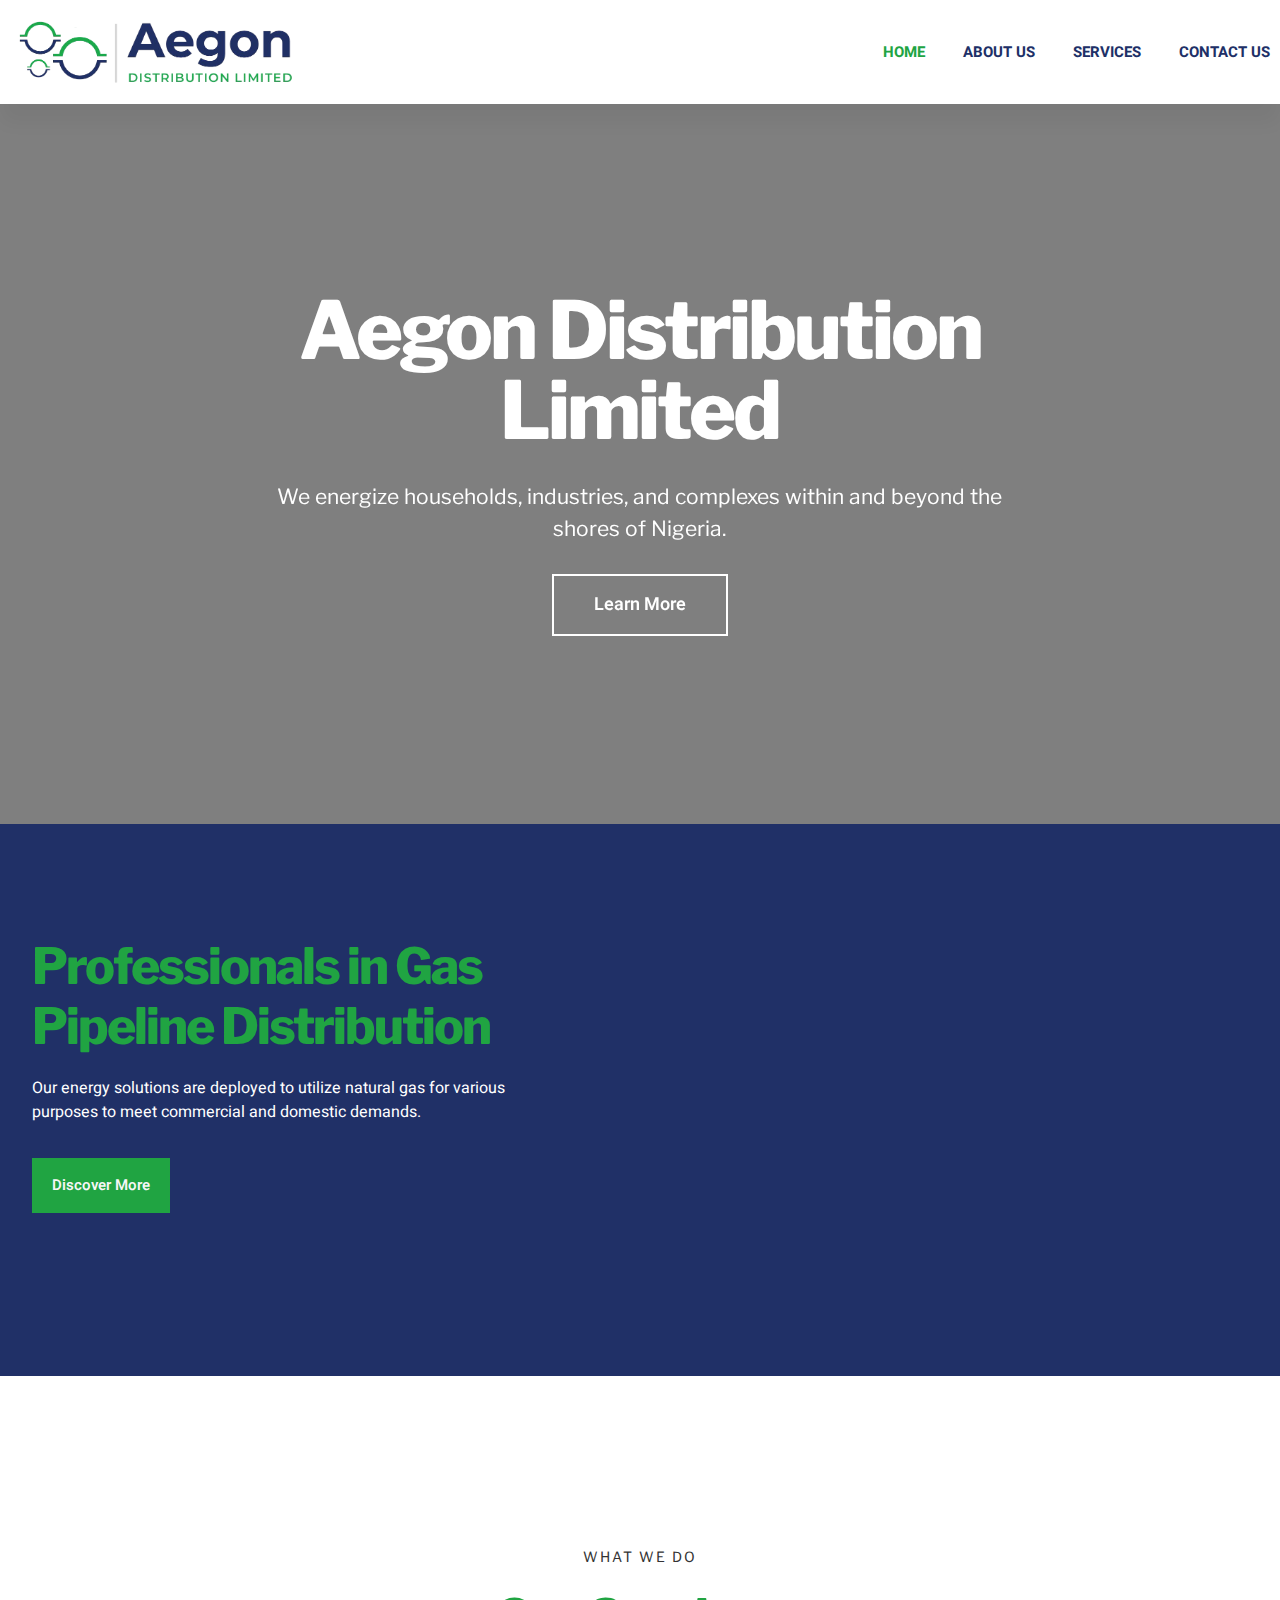
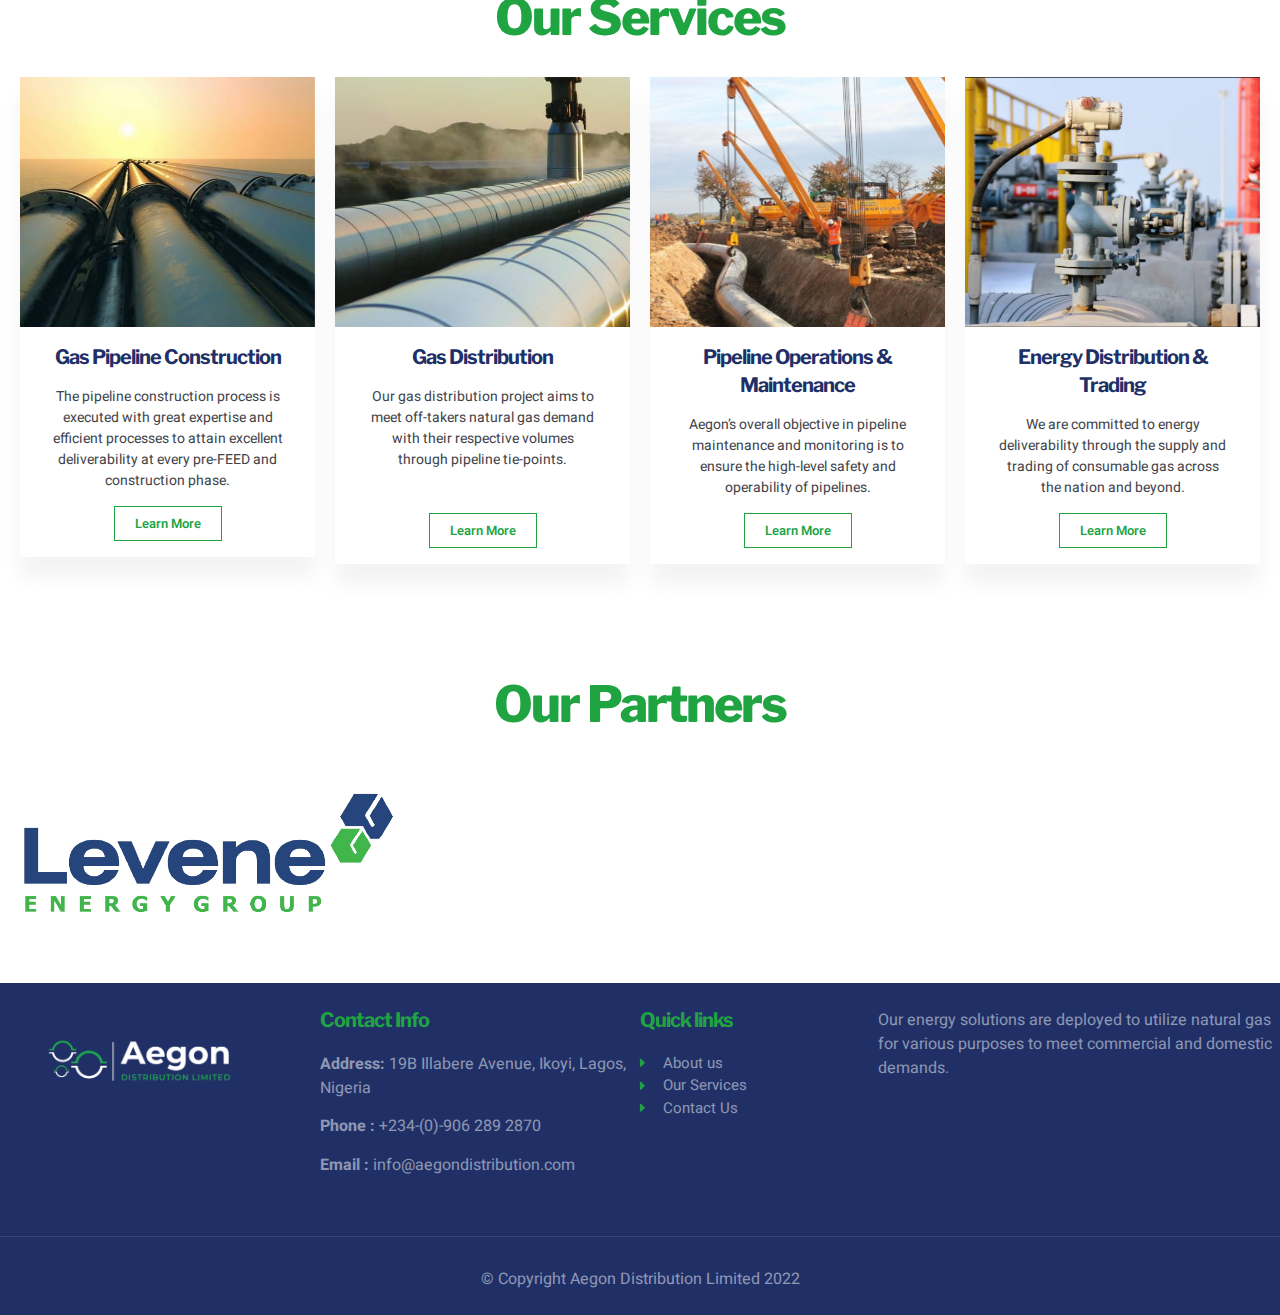
<file: index.html>
<!DOCTYPE html>
<html lang="en-US" prefix="og: https://ogp.me/ns#">
<head>
	<meta charset="UTF-8">
	<meta name="viewport" content="width=device-width, initial-scale=1">
	<link rel="profile" href="https://gmpg.org/xfn/11">
	
<!-- Search Engine Optimization by Rank Math - https://rankmath.com/ -->
<title>Aegon Distribution Limited - Aegon Distribution Limited</title>
<meta name="robots" content="follow, index, max-snippet:-1, max-video-preview:-1, max-image-preview:large">
<link rel="canonical" href="./index.html">
<meta property="og:locale" content="en_US">
<meta property="og:type" content="website">
<meta property="og:title" content="Aegon Distribution Limited - Aegon Distribution Limited">
<meta property="og:description" content="Aegon Distribution LimitedWe energize households, industries, and complexes within and beyond the shores of Nigeria.Learn MoreProfessionals in Gas Pipeline DistributionOur energy solutions are deployed to utilize natural gas for various purposes to meet commercial and domestic demands. Our Services Professionals in Gas Pipeline Distribution Our energy solutions are deployed to utilize natural gas for various [&hellip;]">
<meta property="og:url" content="./index.html">
<meta property="og:site_name" content="Aegon Distribution Limited">
<meta property="og:updated_time" content="2022-12-01T14:40:32+00:00">
<meta property="article:published_time" content="2022-10-10T10:03:07+00:00">
<meta property="article:modified_time" content="2022-12-01T14:40:32+00:00">
<meta name="twitter:card" content="summary_large_image">
<meta name="twitter:title" content="Aegon Distribution Limited - Aegon Distribution Limited">
<meta name="twitter:description" content="Aegon Distribution LimitedWe energize households, industries, and complexes within and beyond the shores of Nigeria.Learn MoreProfessionals in Gas Pipeline DistributionOur energy solutions are deployed to utilize natural gas for various purposes to meet commercial and domestic demands. Our Services Professionals in Gas Pipeline Distribution Our energy solutions are deployed to utilize natural gas for various [&hellip;]">
<meta name="twitter:label1" content="Written by">
<meta name="twitter:data1" content="Helpdesk">
<meta name="twitter:label2" content="Time to read">
<meta name="twitter:data2" content="Less than a minute">
<script type="application/ld+json" class="rank-math-schema">{"@context":"https://schema.org","@graph":[{"@type":"Organization","@id":".//#organization","name":"Aegon Distribution","url":"./","logo":{"@type":"ImageObject","@id":".//#logo","url":".//wp-content/uploads/2022/10/cropped-Aegon-Distribution-Limited-Website-Content.png","contentUrl":".//wp-content/uploads/2022/10/cropped-Aegon-Distribution-Limited-Website-Content.png","caption":"Aegon Distribution","inLanguage":"en-US","width":"830","height":"237"}},{"@type":"WebSite","@id":".//#website","url":"./","name":"Aegon Distribution","publisher":{"@id":".//#organization"},"inLanguage":"en-US","potentialAction":{"@type":"SearchAction","target":".//?s={search_term_string}","query-input":"required name=search_term_string"}},{"@type":"ImageObject","@id":".//wp-content/uploads/2022/10/Aegon-Distribution3.jpg","url":".//wp-content/uploads/2022/10/Aegon-Distribution3.jpg","width":"200","height":"200","inLanguage":"en-US"},{"@type":"WebPage","@id":".//#webpage","url":".//","name":"Aegon Distribution Limited - Aegon Distribution Limited","datePublished":"2022-10-10T10:03:07+00:00","dateModified":"2022-12-01T14:40:32+00:00","about":{"@id":".//#organization"},"isPartOf":{"@id":".//#website"},"primaryImageOfPage":{"@id":".//wp-content/uploads/2022/10/Aegon-Distribution3.jpg"},"inLanguage":"en-US"},{"@type":"Person","@id":".//author/edesign/","name":"Helpdesk","url":".//author/edesign/","image":{"@type":"ImageObject","@id":"https://secure.gravatar.com/avatar/753e418c2b9f70bdcbd01fac9663a792?s=96&d=mm&r=g","url":"https://secure.gravatar.com/avatar/753e418c2b9f70bdcbd01fac9663a792?s=96&d=mm&r=g","caption":"Helpdesk","inLanguage":"en-US"},"worksFor":{"@id":".//#organization"}},{"@type":"Article","headline":"Aegon Distribution Limited - Aegon Distribution Limited","datePublished":"2022-10-10T10:03:07+00:00","dateModified":"2022-12-01T14:40:32+00:00","author":{"@id":".//author/edesign/","name":"Helpdesk"},"publisher":{"@id":".//#organization"},"description":"Aegon Distribution LimitedWe energize households, industries, and complexes within and beyond the shores of Nigeria.Learn MoreProfessionals in Gas Pipeline DistributionOur energy solutions are deployed to utilize natural gas for various purposes to meet commercial and domestic demands. Our Services ","name":"Aegon Distribution Limited - Aegon Distribution Limited","@id":".//#richSnippet","isPartOf":{"@id":".//#webpage"},"image":{"@id":".//wp-content/uploads/2022/10/Aegon-Distribution3.jpg"},"inLanguage":"en-US","mainEntityOfPage":{"@id":".//#webpage"}}]}</script>
<!-- /Rank Math WordPress SEO plugin -->

<link rel="dns-prefetch" href="//stats.wp.com">
<link rel="dns-prefetch" href="//i0.wp.com">
<link rel="alternate" type="application/rss+xml" title="Aegon Distribution Limited &raquo; Feed" href="./feed/index.html">
<link rel="alternate" type="application/rss+xml" title="Aegon Distribution Limited &raquo; Comments Feed" href="./comments/feed/index.html">
<script>
window._wpemojiSettings = {"baseUrl":"https:\/\/s.w.org\/images\/core\/emoji\/14.0.0\/72x72\/","ext":".png","svgUrl":"https:\/\/s.w.org\/images\/core\/emoji\/14.0.0\/svg\/","svgExt":".svg","source":{"concatemoji":".\/\/wp-includes\/js\/wp-emoji-release.min.js?ver=6.4.3"}};
/*! This file is auto-generated */
!function(i,n){var o,s,e;function c(e){try{var t={supportTests:e,timestamp:(new Date).valueOf()};sessionStorage.setItem(o,JSON.stringify(t))}catch(e){}}function p(e,t,n){e.clearRect(0,0,e.canvas.width,e.canvas.height),e.fillText(t,0,0);var t=new Uint32Array(e.getImageData(0,0,e.canvas.width,e.canvas.height).data),r=(e.clearRect(0,0,e.canvas.width,e.canvas.height),e.fillText(n,0,0),new Uint32Array(e.getImageData(0,0,e.canvas.width,e.canvas.height).data));return t.every(function(e,t){return e===r[t]})}function u(e,t,n){switch(t){case"flag":return n(e,"🏳️‍⚧️","🏳️​⚧️")?!1:!n(e,"🇺🇳","🇺​🇳")&&!n(e,"🏴󠁧󠁢󠁥󠁮󠁧󠁿","🏴​󠁧​󠁢​󠁥​󠁮​󠁧​󠁿");case"emoji":return!n(e,"🫱🏻‍🫲🏿","🫱🏻​🫲🏿")}return!1}function f(e,t,n){var r="undefined"!=typeof WorkerGlobalScope&&self instanceof WorkerGlobalScope?new OffscreenCanvas(300,150):i.createElement("canvas"),a=r.getContext("2d",{willReadFrequently:!0}),o=(a.textBaseline="top",a.font="600 32px Arial",{});return e.forEach(function(e){o[e]=t(a,e,n)}),o}function t(e){var t=i.createElement("script");t.src=e,t.defer=!0,i.head.appendChild(t)}"undefined"!=typeof Promise&&(o="wpEmojiSettingsSupports",s=["flag","emoji"],n.supports={everything:!0,everythingExceptFlag:!0},e=new Promise(function(e){i.addEventListener("DOMContentLoaded",e,{once:!0})}),new Promise(function(t){var n=function(){try{var e=JSON.parse(sessionStorage.getItem(o));if("object"==typeof e&&"number"==typeof e.timestamp&&(new Date).valueOf()<e.timestamp+604800&&"object"==typeof e.supportTests)return e.supportTests}catch(e){}return null}();if(!n){if("undefined"!=typeof Worker&&"undefined"!=typeof OffscreenCanvas&&"undefined"!=typeof URL&&URL.createObjectURL&&"undefined"!=typeof Blob)try{var e="postMessage("+f.toString()+"("+[JSON.stringify(s),u.toString(),p.toString()].join(",")+"));",r=new Blob([e],{type:"text/javascript"}),a=new Worker(URL.createObjectURL(r),{name:"wpTestEmojiSupports"});return void(a.onmessage=function(e){c(n=e.data),a.terminate(),t(n)})}catch(e){}c(n=f(s,u,p))}t(n)}).then(function(e){for(var t in e)n.supports[t]=e[t],n.supports.everything=n.supports.everything&&n.supports[t],"flag"!==t&&(n.supports.everythingExceptFlag=n.supports.everythingExceptFlag&&n.supports[t]);n.supports.everythingExceptFlag=n.supports.everythingExceptFlag&&!n.supports.flag,n.DOMReady=!1,n.readyCallback=function(){n.DOMReady=!0}}).then(function(){return e}).then(function(){var e;n.supports.everything||(n.readyCallback(),(e=n.source||{}).concatemoji?t(e.concatemoji):e.wpemoji&&e.twemoji&&(t(e.twemoji),t(e.wpemoji)))}))}((window,document),window._wpemojiSettings);
</script>
<link rel="stylesheet" id="bdt-uikit-css" href="./wp-content/plugins/bdthemes-element-pack-lite/assets/css/bdt-uikit.css?ver=3.13.1" media="all">
<link rel="stylesheet" id="ep-helper-css" href="./wp-content/plugins/bdthemes-element-pack-lite/assets/css/ep-helper.css?ver=5.0.1" media="all">
<link rel="stylesheet" id="prime-slider-site-css" href="./wp-content/plugins/bdthemes-prime-slider-lite/assets/css/prime-slider-site.css?ver=3.13.3" media="all">
<style id="wp-emoji-styles-inline-css">img.wp-smiley, img.emoji {
		display: inline !important;
		border: none !important;
		box-shadow: none !important;
		height: 1em !important;
		width: 1em !important;
		margin: 0 0.07em !important;
		vertical-align: -0.1em !important;
		background: none !important;
		padding: 0 !important;
	}</style>
<style id="ce4wp-subscribe-style-inline-css">.wp-block-ce4wp-subscribe{max-width:840px;margin:0 auto}.wp-block-ce4wp-subscribe .title{margin-bottom:0}.wp-block-ce4wp-subscribe .subTitle{margin-top:0;font-size:0.8em}.wp-block-ce4wp-subscribe .disclaimer{margin-top:5px;font-size:0.8em}.wp-block-ce4wp-subscribe .disclaimer .disclaimer-label{margin-left:10px}.wp-block-ce4wp-subscribe .inputBlock{width:100%;margin-bottom:10px}.wp-block-ce4wp-subscribe .inputBlock input{width:100%}.wp-block-ce4wp-subscribe .inputBlock label{display:inline-block}.wp-block-ce4wp-subscribe .submit-button{margin-top:25px;display:block}.wp-block-ce4wp-subscribe .required-text{display:inline-block;margin:0;padding:0;margin-left:0.3em}.wp-block-ce4wp-subscribe .onSubmission{height:0;max-width:840px;margin:0 auto}.wp-block-ce4wp-subscribe .firstNameSummary .lastNameSummary{text-transform:capitalize}.wp-block-ce4wp-subscribe .ce4wp-inline-notification{display:flex;flex-direction:row;align-items:center;padding:13px 10px;width:100%;height:40px;border-style:solid;border-color:orange;border-width:1px;border-left-width:4px;border-radius:3px;background:rgba(255,133,15,0.1);flex:none;order:0;flex-grow:1;margin:0px 0px}.wp-block-ce4wp-subscribe .ce4wp-inline-warning-text{font-style:normal;font-weight:normal;font-size:16px;line-height:20px;display:flex;align-items:center;color:#571600;margin-left:9px}.wp-block-ce4wp-subscribe .ce4wp-inline-warning-icon{color:orange}.wp-block-ce4wp-subscribe .ce4wp-inline-warning-arrow{color:#571600;margin-left:auto}.wp-block-ce4wp-subscribe .ce4wp-banner-clickable{cursor:pointer}.ce4wp-link{cursor:pointer}

.no-flex{display:block}.sub-header{margin-bottom:1em}</style>
<link rel="stylesheet" id="mediaelement-css" href="./wp-includes/js/mediaelement/mediaelementplayer-legacy.min.css?ver=4.2.17" media="all">
<link rel="stylesheet" id="wp-mediaelement-css" href="./wp-includes/js/mediaelement/wp-mediaelement.min.css?ver=6.4.3" media="all">
<style id="jetpack-sharing-buttons-style-inline-css">.jetpack-sharing-buttons__services-list{display:flex;flex-direction:row;flex-wrap:wrap;gap:0;list-style-type:none;margin:5px;padding:0}.jetpack-sharing-buttons__services-list.has-small-icon-size{font-size:12px}.jetpack-sharing-buttons__services-list.has-normal-icon-size{font-size:16px}.jetpack-sharing-buttons__services-list.has-large-icon-size{font-size:24px}.jetpack-sharing-buttons__services-list.has-huge-icon-size{font-size:36px}@media print{.jetpack-sharing-buttons__services-list{display:none!important}}.editor-styles-wrapper .wp-block-jetpack-sharing-buttons{gap:0;padding-inline-start:0}ul.jetpack-sharing-buttons__services-list.has-background{padding:1.25em 2.375em}</style>
<style id="rank-math-toc-block-style-inline-css">.wp-block-rank-math-toc-block nav ol{counter-reset:item}.wp-block-rank-math-toc-block nav ol li{display:block}.wp-block-rank-math-toc-block nav ol li:before{content:counters(item, ".") " ";counter-increment:item}</style>
<style id="classic-theme-styles-inline-css">/*! This file is auto-generated */
.wp-block-button__link{color:#fff;background-color:#32373c;border-radius:9999px;box-shadow:none;text-decoration:none;padding:calc(.667em + 2px) calc(1.333em + 2px);font-size:1.125em}.wp-block-file__button{background:#32373c;color:#fff;text-decoration:none}</style>
<style id="global-styles-inline-css">body{--wp--preset--color--black: #000000;--wp--preset--color--cyan-bluish-gray: #abb8c3;--wp--preset--color--white: #ffffff;--wp--preset--color--pale-pink: #f78da7;--wp--preset--color--vivid-red: #cf2e2e;--wp--preset--color--luminous-vivid-orange: #ff6900;--wp--preset--color--luminous-vivid-amber: #fcb900;--wp--preset--color--light-green-cyan: #7bdcb5;--wp--preset--color--vivid-green-cyan: #00d084;--wp--preset--color--pale-cyan-blue: #8ed1fc;--wp--preset--color--vivid-cyan-blue: #0693e3;--wp--preset--color--vivid-purple: #9b51e0;--wp--preset--gradient--vivid-cyan-blue-to-vivid-purple: linear-gradient(135deg,rgba(6,147,227,1) 0%,rgb(155,81,224) 100%);--wp--preset--gradient--light-green-cyan-to-vivid-green-cyan: linear-gradient(135deg,rgb(122,220,180) 0%,rgb(0,208,130) 100%);--wp--preset--gradient--luminous-vivid-amber-to-luminous-vivid-orange: linear-gradient(135deg,rgba(252,185,0,1) 0%,rgba(255,105,0,1) 100%);--wp--preset--gradient--luminous-vivid-orange-to-vivid-red: linear-gradient(135deg,rgba(255,105,0,1) 0%,rgb(207,46,46) 100%);--wp--preset--gradient--very-light-gray-to-cyan-bluish-gray: linear-gradient(135deg,rgb(238,238,238) 0%,rgb(169,184,195) 100%);--wp--preset--gradient--cool-to-warm-spectrum: linear-gradient(135deg,rgb(74,234,220) 0%,rgb(151,120,209) 20%,rgb(207,42,186) 40%,rgb(238,44,130) 60%,rgb(251,105,98) 80%,rgb(254,248,76) 100%);--wp--preset--gradient--blush-light-purple: linear-gradient(135deg,rgb(255,206,236) 0%,rgb(152,150,240) 100%);--wp--preset--gradient--blush-bordeaux: linear-gradient(135deg,rgb(254,205,165) 0%,rgb(254,45,45) 50%,rgb(107,0,62) 100%);--wp--preset--gradient--luminous-dusk: linear-gradient(135deg,rgb(255,203,112) 0%,rgb(199,81,192) 50%,rgb(65,88,208) 100%);--wp--preset--gradient--pale-ocean: linear-gradient(135deg,rgb(255,245,203) 0%,rgb(182,227,212) 50%,rgb(51,167,181) 100%);--wp--preset--gradient--electric-grass: linear-gradient(135deg,rgb(202,248,128) 0%,rgb(113,206,126) 100%);--wp--preset--gradient--midnight: linear-gradient(135deg,rgb(2,3,129) 0%,rgb(40,116,252) 100%);--wp--preset--font-size--small: 13px;--wp--preset--font-size--medium: 20px;--wp--preset--font-size--large: 36px;--wp--preset--font-size--x-large: 42px;--wp--preset--spacing--20: 0.44rem;--wp--preset--spacing--30: 0.67rem;--wp--preset--spacing--40: 1rem;--wp--preset--spacing--50: 1.5rem;--wp--preset--spacing--60: 2.25rem;--wp--preset--spacing--70: 3.38rem;--wp--preset--spacing--80: 5.06rem;--wp--preset--shadow--natural: 6px 6px 9px rgba(0, 0, 0, 0.2);--wp--preset--shadow--deep: 12px 12px 50px rgba(0, 0, 0, 0.4);--wp--preset--shadow--sharp: 6px 6px 0px rgba(0, 0, 0, 0.2);--wp--preset--shadow--outlined: 6px 6px 0px -3px rgba(255, 255, 255, 1), 6px 6px rgba(0, 0, 0, 1);--wp--preset--shadow--crisp: 6px 6px 0px rgba(0, 0, 0, 1);}:where(.is-layout-flex){gap: 0.5em;}:where(.is-layout-grid){gap: 0.5em;}body .is-layout-flow > .alignleft{float: left;margin-inline-start: 0;margin-inline-end: 2em;}body .is-layout-flow > .alignright{float: right;margin-inline-start: 2em;margin-inline-end: 0;}body .is-layout-flow > .aligncenter{margin-left: auto !important;margin-right: auto !important;}body .is-layout-constrained > .alignleft{float: left;margin-inline-start: 0;margin-inline-end: 2em;}body .is-layout-constrained > .alignright{float: right;margin-inline-start: 2em;margin-inline-end: 0;}body .is-layout-constrained > .aligncenter{margin-left: auto !important;margin-right: auto !important;}body .is-layout-constrained > :where(:not(.alignleft):not(.alignright):not(.alignfull)){max-width: var(--wp--style--global--content-size);margin-left: auto !important;margin-right: auto !important;}body .is-layout-constrained > .alignwide{max-width: var(--wp--style--global--wide-size);}body .is-layout-flex{display: flex;}body .is-layout-flex{flex-wrap: wrap;align-items: center;}body .is-layout-flex > *{margin: 0;}body .is-layout-grid{display: grid;}body .is-layout-grid > *{margin: 0;}:where(.wp-block-columns.is-layout-flex){gap: 2em;}:where(.wp-block-columns.is-layout-grid){gap: 2em;}:where(.wp-block-post-template.is-layout-flex){gap: 1.25em;}:where(.wp-block-post-template.is-layout-grid){gap: 1.25em;}.has-black-color{color: var(--wp--preset--color--black) !important;}.has-cyan-bluish-gray-color{color: var(--wp--preset--color--cyan-bluish-gray) !important;}.has-white-color{color: var(--wp--preset--color--white) !important;}.has-pale-pink-color{color: var(--wp--preset--color--pale-pink) !important;}.has-vivid-red-color{color: var(--wp--preset--color--vivid-red) !important;}.has-luminous-vivid-orange-color{color: var(--wp--preset--color--luminous-vivid-orange) !important;}.has-luminous-vivid-amber-color{color: var(--wp--preset--color--luminous-vivid-amber) !important;}.has-light-green-cyan-color{color: var(--wp--preset--color--light-green-cyan) !important;}.has-vivid-green-cyan-color{color: var(--wp--preset--color--vivid-green-cyan) !important;}.has-pale-cyan-blue-color{color: var(--wp--preset--color--pale-cyan-blue) !important;}.has-vivid-cyan-blue-color{color: var(--wp--preset--color--vivid-cyan-blue) !important;}.has-vivid-purple-color{color: var(--wp--preset--color--vivid-purple) !important;}.has-black-background-color{background-color: var(--wp--preset--color--black) !important;}.has-cyan-bluish-gray-background-color{background-color: var(--wp--preset--color--cyan-bluish-gray) !important;}.has-white-background-color{background-color: var(--wp--preset--color--white) !important;}.has-pale-pink-background-color{background-color: var(--wp--preset--color--pale-pink) !important;}.has-vivid-red-background-color{background-color: var(--wp--preset--color--vivid-red) !important;}.has-luminous-vivid-orange-background-color{background-color: var(--wp--preset--color--luminous-vivid-orange) !important;}.has-luminous-vivid-amber-background-color{background-color: var(--wp--preset--color--luminous-vivid-amber) !important;}.has-light-green-cyan-background-color{background-color: var(--wp--preset--color--light-green-cyan) !important;}.has-vivid-green-cyan-background-color{background-color: var(--wp--preset--color--vivid-green-cyan) !important;}.has-pale-cyan-blue-background-color{background-color: var(--wp--preset--color--pale-cyan-blue) !important;}.has-vivid-cyan-blue-background-color{background-color: var(--wp--preset--color--vivid-cyan-blue) !important;}.has-vivid-purple-background-color{background-color: var(--wp--preset--color--vivid-purple) !important;}.has-black-border-color{border-color: var(--wp--preset--color--black) !important;}.has-cyan-bluish-gray-border-color{border-color: var(--wp--preset--color--cyan-bluish-gray) !important;}.has-white-border-color{border-color: var(--wp--preset--color--white) !important;}.has-pale-pink-border-color{border-color: var(--wp--preset--color--pale-pink) !important;}.has-vivid-red-border-color{border-color: var(--wp--preset--color--vivid-red) !important;}.has-luminous-vivid-orange-border-color{border-color: var(--wp--preset--color--luminous-vivid-orange) !important;}.has-luminous-vivid-amber-border-color{border-color: var(--wp--preset--color--luminous-vivid-amber) !important;}.has-light-green-cyan-border-color{border-color: var(--wp--preset--color--light-green-cyan) !important;}.has-vivid-green-cyan-border-color{border-color: var(--wp--preset--color--vivid-green-cyan) !important;}.has-pale-cyan-blue-border-color{border-color: var(--wp--preset--color--pale-cyan-blue) !important;}.has-vivid-cyan-blue-border-color{border-color: var(--wp--preset--color--vivid-cyan-blue) !important;}.has-vivid-purple-border-color{border-color: var(--wp--preset--color--vivid-purple) !important;}.has-vivid-cyan-blue-to-vivid-purple-gradient-background{background: var(--wp--preset--gradient--vivid-cyan-blue-to-vivid-purple) !important;}.has-light-green-cyan-to-vivid-green-cyan-gradient-background{background: var(--wp--preset--gradient--light-green-cyan-to-vivid-green-cyan) !important;}.has-luminous-vivid-amber-to-luminous-vivid-orange-gradient-background{background: var(--wp--preset--gradient--luminous-vivid-amber-to-luminous-vivid-orange) !important;}.has-luminous-vivid-orange-to-vivid-red-gradient-background{background: var(--wp--preset--gradient--luminous-vivid-orange-to-vivid-red) !important;}.has-very-light-gray-to-cyan-bluish-gray-gradient-background{background: var(--wp--preset--gradient--very-light-gray-to-cyan-bluish-gray) !important;}.has-cool-to-warm-spectrum-gradient-background{background: var(--wp--preset--gradient--cool-to-warm-spectrum) !important;}.has-blush-light-purple-gradient-background{background: var(--wp--preset--gradient--blush-light-purple) !important;}.has-blush-bordeaux-gradient-background{background: var(--wp--preset--gradient--blush-bordeaux) !important;}.has-luminous-dusk-gradient-background{background: var(--wp--preset--gradient--luminous-dusk) !important;}.has-pale-ocean-gradient-background{background: var(--wp--preset--gradient--pale-ocean) !important;}.has-electric-grass-gradient-background{background: var(--wp--preset--gradient--electric-grass) !important;}.has-midnight-gradient-background{background: var(--wp--preset--gradient--midnight) !important;}.has-small-font-size{font-size: var(--wp--preset--font-size--small) !important;}.has-medium-font-size{font-size: var(--wp--preset--font-size--medium) !important;}.has-large-font-size{font-size: var(--wp--preset--font-size--large) !important;}.has-x-large-font-size{font-size: var(--wp--preset--font-size--x-large) !important;}
.wp-block-navigation a:where(:not(.wp-element-button)){color: inherit;}
:where(.wp-block-post-template.is-layout-flex){gap: 1.25em;}:where(.wp-block-post-template.is-layout-grid){gap: 1.25em;}
:where(.wp-block-columns.is-layout-flex){gap: 2em;}:where(.wp-block-columns.is-layout-grid){gap: 2em;}
.wp-block-pullquote{font-size: 1.5em;line-height: 1.6;}</style>
<link rel="stylesheet" id="elementor-icons-css" href="./wp-content/plugins/elementor/assets/lib/eicons/css/elementor-icons.min.css?ver=5.29.0" media="all">
<link rel="stylesheet" id="elementor-frontend-css" href="./wp-content/plugins/elementor/assets/css/frontend-lite.min.css?ver=3.19.4" media="all">
<link rel="stylesheet" id="swiper-css" href="./wp-content/plugins/elementor/assets/lib/swiper/css/swiper.min.css?ver=5.3.6" media="all">
<link rel="stylesheet" id="elementor-post-238-css" href="./wp-content/uploads/elementor/css/post-238.css?ver=1707131339" media="all">
<link rel="stylesheet" id="elementor-pro-css" href="./wp-content/plugins/elementor-pro/assets/css/frontend-lite.min.css?ver=3.19.3" media="all">
<link rel="stylesheet" id="she-header-style-css" href="./wp-content/plugins/sticky-header-effects-for-elementor/assets/css/she-header-style.css?ver=1.6.10" media="all">
<link rel="stylesheet" id="elementor-post-11-css" href="./wp-content/uploads/elementor/css/post-11.css?ver=1707131340" media="all">
<link rel="stylesheet" id="hello-elementor-css" href="./wp-content/themes/hello-elementor/style.min.css?ver=3.0.1" media="all">
<link rel="stylesheet" id="hello-elementor-theme-style-css" href="./wp-content/themes/hello-elementor/theme.min.css?ver=3.0.1" media="all">
<link rel="stylesheet" id="hello-elementor-header-footer-css" href="./wp-content/themes/hello-elementor/header-footer.min.css?ver=3.0.1" media="all">
<link rel="stylesheet" id="elementor-post-95-css" href="./wp-content/uploads/elementor/css/post-95.css?ver=1707131340" media="all">
<link rel="stylesheet" id="elementor-post-229-css" href="./wp-content/uploads/elementor/css/post-229.css?ver=1707131340" media="all">
<link rel="stylesheet" id="elementor-icons-ekiticons-css" href="./wp-content/plugins/elementskit-lite/modules/elementskit-icon-pack/assets/css/ekiticons.css?ver=3.0.5" media="all">
<link rel="stylesheet" id="ekit-widget-styles-css" href="./wp-content/plugins/elementskit-lite/widgets/init/assets/css/widget-styles.css?ver=3.0.5" media="all">
<link rel="stylesheet" id="ekit-responsive-css" href="./wp-content/plugins/elementskit-lite/widgets/init/assets/css/responsive.css?ver=3.0.5" media="all">
<link rel="stylesheet" id="eael-general-css" href="./wp-content/plugins/essential-addons-for-elementor-lite/assets/front-end/css/view/general.min.css?ver=5.9.10" media="all">
<link rel="stylesheet" id="wpr-text-animations-css-css" href="./wp-content/plugins/royal-elementor-addons/assets/css/lib/animations/text-animations.min.css?ver=1.3.93" media="all">
<link rel="stylesheet" id="wpr-addons-css-css" href="./wp-content/plugins/royal-elementor-addons/assets/css/frontend.min.css?ver=1.3.93" media="all">
<link rel="stylesheet" id="font-awesome-5-all-css" href="./wp-content/plugins/elementor/assets/lib/font-awesome/css/all.min.css?ver=4.10.23" media="all">
<link rel="stylesheet" id="google-fonts-1-css" href="https://fonts.googleapis.com/css?family=Roboto%3A100%2C100italic%2C200%2C200italic%2C300%2C300italic%2C400%2C400italic%2C500%2C500italic%2C600%2C600italic%2C700%2C700italic%2C800%2C800italic%2C900%2C900italic%7CRoboto+Slab%3A100%2C100italic%2C200%2C200italic%2C300%2C300italic%2C400%2C400italic%2C500%2C500italic%2C600%2C600italic%2C700%2C700italic%2C800%2C800italic%2C900%2C900italic%7CHeebo%3A100%2C100italic%2C200%2C200italic%2C300%2C300italic%2C400%2C400italic%2C500%2C500italic%2C600%2C600italic%2C700%2C700italic%2C800%2C800italic%2C900%2C900italic%7CLibre+Franklin%3A100%2C100italic%2C200%2C200italic%2C300%2C300italic%2C400%2C400italic%2C500%2C500italic%2C600%2C600italic%2C700%2C700italic%2C800%2C800italic%2C900%2C900italic&#038;display=auto&#038;ver=6.4.3" media="all">
<link rel="stylesheet" id="elementor-icons-shared-0-css" href="./wp-content/plugins/elementor/assets/lib/font-awesome/css/fontawesome.min.css?ver=5.15.3" media="all">
<link rel="stylesheet" id="elementor-icons-fa-solid-css" href="./wp-content/plugins/elementor/assets/lib/font-awesome/css/solid.min.css?ver=5.15.3" media="all">
<link rel="preconnect" href="https://fonts.gstatic.com/" crossorigin>
<script data-cfasync="false" src="./wp-includes/js/jquery/jquery.min.js?ver=3.7.1" id="jquery-core-js"></script>
<script data-cfasync="false" src="./wp-includes/js/jquery/jquery-migrate.min.js?ver=3.4.1" id="jquery-migrate-js"></script>
<script src="./wp-content/plugins/sticky-header-effects-for-elementor/assets/js/she-header.js?ver=1.6.10" id="she-header-js"></script>
<link rel="https://api.w.org/" href="./wp-json/index.html">
<link rel="alternate" type="application/json" href="./wp-json/wp/v2/pages/11/index.html">
<link rel="EditURI" type="application/rsd+xml" title="RSD" href="./xmlrpc.php?rsd">
<meta name="generator" content="WordPress 6.4.3">
<link rel="shortlink" href="./index.html">
<link rel="alternate" type="application/json+oembed" href="./wp-json/oembed/1.0/embed/index.html?url=https%3A%2F%2F%2F">
<link rel="alternate" type="text/xml+oembed" href="./wp-json/oembed/1.0/embed/index.html?url=https%3A%2F%2F%2F#038;format=xml">
	<style>img#wpstats{display:none}</style>
		<meta name="generator" content="Elementor 3.19.4; features: e_optimized_assets_loading, e_optimized_css_loading, additional_custom_breakpoints, block_editor_assets_optimize, e_image_loading_optimization; settings: css_print_method-external, google_font-enabled, font_display-auto">
<link rel="icon" href="./wp-content/uploads/2022/10/Aegon-Distribution-3-Website-Content.png?fit=32%2C24&#038;ssl=1" sizes="32x32">
<link rel="icon" href="./wp-content/uploads/2022/10/Aegon-Distribution-3-Website-Content.png?fit=192%2C143&#038;ssl=1" sizes="192x192">
<link rel="apple-touch-icon" href="./wp-content/uploads/2022/10/Aegon-Distribution-3-Website-Content.png?fit=180%2C134&#038;ssl=1">
<meta name="msapplication-TileImage" content="./wp-content/uploads/2022/10/Aegon-Distribution-3-Website-Content.png?fit=270%2C201&#038;ssl=1">
<style id="wpr_lightbox_styles">.lg-backdrop {
					background-color: rgba(0,0,0,0.6) !important;
				}
				.lg-toolbar,
				.lg-dropdown {
					background-color: rgba(0,0,0,0.8) !important;
				}
				.lg-dropdown:after {
					border-bottom-color: rgba(0,0,0,0.8) !important;
				}
				.lg-sub-html {
					background-color: rgba(0,0,0,0.8) !important;
				}
				.lg-thumb-outer,
				.lg-progress-bar {
					background-color: #444444 !important;
				}
				.lg-progress {
					background-color: #a90707 !important;
				}
				.lg-icon {
					color: #efefef !important;
					font-size: 20px !important;
				}
				.lg-icon.lg-toogle-thumb {
					font-size: 24px !important;
				}
				.lg-icon:hover,
				.lg-dropdown-text:hover {
					color: #ffffff !important;
				}
				.lg-sub-html,
				.lg-dropdown-text {
					color: #efefef !important;
					font-size: 14px !important;
				}
				#lg-counter {
					color: #efefef !important;
					font-size: 14px !important;
				}
				.lg-prev,
				.lg-next {
					font-size: 35px !important;
				}

				/* Defaults */
				.lg-icon {
				background-color: transparent !important;
				}

				#lg-counter {
				opacity: 0.9;
				}

				.lg-thumb-outer {
				padding: 0 10px;
				}

				.lg-thumb-item {
				border-radius: 0 !important;
				border: none !important;
				opacity: 0.5;
				}

				.lg-thumb-item.active {
					opacity: 1;
				}</style>
</head>
<body class="home page-template page-template-elementor_header_footer page page-id-11 wp-custom-logo elementor-default elementor-template-full-width elementor-kit-238 elementor-page elementor-page-11">


<a class="skip-link screen-reader-text" href="#content">Skip to content</a>

		<div data-elementor-type="header" data-elementor-id="95" class="elementor elementor-95 elementor-location-header" data-elementor-post-type="elementor_library">
					<section class="elementor-section elementor-top-section elementor-element elementor-element-65e58f2f elementor-section-content-middle elementor-section-boxed elementor-section-height-default elementor-section-height-default wpr-particle-no wpr-jarallax-no wpr-parallax-no wpr-sticky-section-no" data-id="65e58f2f" data-element_type="section">
						<div class="elementor-container elementor-column-gap-default">
					<div class="elementor-column elementor-col-50 elementor-top-column elementor-element elementor-element-74211565" data-id="74211565" data-element_type="column">
			<div class="elementor-widget-wrap elementor-element-populated">
						<div class="elementor-element elementor-element-73b11f4e elementor-widget elementor-widget-image" data-id="73b11f4e" data-element_type="widget" data-widget_type="image.default">
				<div class="elementor-widget-container">
			<style>/*! elementor - v3.19.0 - 28-02-2024 */
.elementor-widget-image{text-align:center}.elementor-widget-image a{display:inline-block}.elementor-widget-image a img[src$=".svg"]{width:48px}.elementor-widget-image img{vertical-align:middle;display:inline-block}</style>											<a href="./index.html">
							<img width="800" height="228" src="./wp-content/uploads/2022/10/cropped-Aegon-Distribution-Limited-Website-Content.png?fit=800%2C228&amp;ssl=1" class="attachment-large size-large wp-image-244" alt="Aegon-Distribution Limited" srcset="./wp-content/uploads/2022/10/cropped-Aegon-Distribution-Limited-Website-Content.png?w=830&amp;ssl=1 830w, ./wp-content/uploads/2022/10/cropped-Aegon-Distribution-Limited-Website-Content.png?resize=300%2C86&amp;ssl=1 300w, ./wp-content/uploads/2022/10/cropped-Aegon-Distribution-Limited-Website-Content.png?resize=768%2C219&amp;ssl=1 768w" sizes="(max-width: 800px) 100vw, 800px">								</a>
													</div>
				</div>
					</div>
		</div>
				<div class="elementor-column elementor-col-50 elementor-top-column elementor-element elementor-element-346810cb" data-id="346810cb" data-element_type="column">
			<div class="elementor-widget-wrap elementor-element-populated">
						<div class="elementor-element elementor-element-5d091d7b elementor-nav-menu__align-end elementor-nav-menu--stretch elementor-nav-menu--dropdown-tablet elementor-nav-menu__text-align-aside elementor-nav-menu--toggle elementor-nav-menu--burger elementor-widget elementor-widget-nav-menu" data-id="5d091d7b" data-element_type="widget" data-settings="{&quot;full_width&quot;:&quot;stretch&quot;,&quot;layout&quot;:&quot;horizontal&quot;,&quot;submenu_icon&quot;:{&quot;value&quot;:&quot;&lt;i class=\&quot;fas fa-caret-down\&quot;&gt;&lt;\/i&gt;&quot;,&quot;library&quot;:&quot;fa-solid&quot;},&quot;toggle&quot;:&quot;burger&quot;}" data-widget_type="nav-menu.default">
				<div class="elementor-widget-container">
			<link rel="stylesheet" href="./wp-content/plugins/elementor-pro/assets/css/widget-nav-menu.min.css">			<nav class="elementor-nav-menu--main elementor-nav-menu__container elementor-nav-menu--layout-horizontal e--pointer-none">
				<ul id="menu-1-5d091d7b" class="elementor-nav-menu">
<li class="menu-item menu-item-type-post_type menu-item-object-page menu-item-home current-menu-item page_item page-item-11 current_page_item menu-item-20"><a href="./index.html" aria-current="page" class="elementor-item elementor-item-active">Home</a></li>
<li class="menu-item menu-item-type-post_type menu-item-object-page menu-item-21"><a href="./about-us/index.html" class="elementor-item">About Us</a></li>
<li class="menu-item menu-item-type-post_type menu-item-object-page menu-item-23"><a href="./services/index.html" class="elementor-item">Services</a></li>
<li class="menu-item menu-item-type-post_type menu-item-object-page menu-item-22"><a href="./contact-us/index.html" class="elementor-item">Contact Us</a></li>
</ul>			</nav>
					<div class="elementor-menu-toggle" role="button" tabindex="0" aria-label="Menu Toggle" aria-expanded="false">
			<i aria-hidden="true" role="presentation" class="elementor-menu-toggle__icon--open eicon-menu-bar"></i><i aria-hidden="true" role="presentation" class="elementor-menu-toggle__icon--close eicon-close"></i>			<span class="elementor-screen-only">Menu</span>
		</div>
					<nav class="elementor-nav-menu--dropdown elementor-nav-menu__container" aria-hidden="true">
				<ul id="menu-2-5d091d7b" class="elementor-nav-menu">
<li class="menu-item menu-item-type-post_type menu-item-object-page menu-item-home current-menu-item page_item page-item-11 current_page_item menu-item-20"><a href="./index.html" aria-current="page" class="elementor-item elementor-item-active" tabindex="-1">Home</a></li>
<li class="menu-item menu-item-type-post_type menu-item-object-page menu-item-21"><a href="./about-us/index.html" class="elementor-item" tabindex="-1">About Us</a></li>
<li class="menu-item menu-item-type-post_type menu-item-object-page menu-item-23"><a href="./services/index.html" class="elementor-item" tabindex="-1">Services</a></li>
<li class="menu-item menu-item-type-post_type menu-item-object-page menu-item-22"><a href="./contact-us/index.html" class="elementor-item" tabindex="-1">Contact Us</a></li>
</ul>			</nav>
				</div>
				</div>
					</div>
		</div>
					</div>
		</section>
				</div>
				<div data-elementor-type="wp-page" data-elementor-id="11" class="elementor elementor-11" data-elementor-post-type="page">
						<section class="elementor-section elementor-top-section elementor-element elementor-element-15286b5d elementor-section-full_width elementor-section-height-default elementor-section-height-default wpr-particle-no wpr-jarallax-no wpr-parallax-no wpr-sticky-section-no" data-id="15286b5d" data-element_type="section">
						<div class="elementor-container elementor-column-gap-no">
					<div class="elementor-column elementor-col-100 elementor-top-column elementor-element elementor-element-28b39d76" data-id="28b39d76" data-element_type="column">
			<div class="elementor-widget-wrap elementor-element-populated">
						<div class="elementor-element elementor-element-5c687867 elementor--h-position-center elementor--v-position-middle elementor-widget elementor-widget-slides" data-id="5c687867" data-element_type="widget" data-settings="{&quot;navigation&quot;:&quot;none&quot;,&quot;transition&quot;:&quot;fade&quot;,&quot;autoplay&quot;:&quot;yes&quot;,&quot;pause_on_hover&quot;:&quot;yes&quot;,&quot;pause_on_interaction&quot;:&quot;yes&quot;,&quot;autoplay_speed&quot;:5000,&quot;infinite&quot;:&quot;yes&quot;,&quot;transition_speed&quot;:500}" data-widget_type="slides.default">
				<div class="elementor-widget-container">
			<style>/*! elementor-pro - v3.19.0 - 26-02-2024 */
.elementor-slides .swiper-slide-bg{background-size:cover;background-position:50%;background-repeat:no-repeat;min-width:100%;min-height:100%}.elementor-slides .swiper-slide-inner{background-repeat:no-repeat;background-position:50%;position:absolute;top:0;left:0;bottom:0;right:0;padding:50px;margin:auto}.elementor-slides .swiper-slide-inner,.elementor-slides .swiper-slide-inner:hover{color:#fff;display:flex}.elementor-slides .swiper-slide-inner .elementor-background-overlay{position:absolute;z-index:0;top:0;bottom:0;left:0;right:0}.elementor-slides .swiper-slide-inner .elementor-slide-content{position:relative;z-index:1;width:100%}.elementor-slides .swiper-slide-inner .elementor-slide-heading{font-size:35px;font-weight:700;line-height:1}.elementor-slides .swiper-slide-inner .elementor-slide-description{font-size:17px;line-height:1.4}.elementor-slides .swiper-slide-inner .elementor-slide-description:not(:last-child),.elementor-slides .swiper-slide-inner .elementor-slide-heading:not(:last-child){margin-bottom:30px}.elementor-slides .swiper-slide-inner .elementor-slide-button{border:2px solid #fff;color:#fff;background:transparent;display:inline-block}.elementor-slides .swiper-slide-inner .elementor-slide-button,.elementor-slides .swiper-slide-inner .elementor-slide-button:hover{background:transparent;color:inherit;text-decoration:none}.elementor--v-position-top .swiper-slide-inner{align-items:flex-start}.elementor--v-position-bottom .swiper-slide-inner{align-items:flex-end}.elementor--v-position-middle .swiper-slide-inner{align-items:center}.elementor--h-position-left .swiper-slide-inner{justify-content:flex-start}.elementor--h-position-right .swiper-slide-inner{justify-content:flex-end}.elementor--h-position-center .swiper-slide-inner{justify-content:center}body.rtl .elementor-widget-slides .elementor-swiper-button-next{left:10px;right:auto}body.rtl .elementor-widget-slides .elementor-swiper-button-prev{right:10px;left:auto}.elementor-slides-wrapper div:not(.swiper-slide)>.swiper-slide-inner{display:none}@media (max-width:767px){.elementor-slides .swiper-slide-inner{padding:30px}.elementor-slides .swiper-slide-inner .elementor-slide-heading{font-size:23px;line-height:1;margin-bottom:15px}.elementor-slides .swiper-slide-inner .elementor-slide-description{font-size:13px;line-height:1.4;margin-bottom:15px}}</style>		<div class="elementor-swiper">
			<div class="elementor-slides-wrapper elementor-main-swiper swiper-container" dir="ltr" data-animation="zoomIn">
				<div class="swiper-wrapper elementor-slides">
										<div class="elementor-repeater-item-204df95 swiper-slide">
<div class="swiper-slide-bg elementor-ken-burns elementor-ken-burns--in" role="img"></div>
<div class="elementor-background-overlay"></div>
<a class="swiper-slide-inner" href="./about-us/index.html"><div class="swiper-slide-contents">
<div class="elementor-slide-heading">Aegon Distribution Limited</div>
<div class="elementor-slide-description">We energize households, industries, and complexes within and beyond the shores of Nigeria.</div>
<div class="elementor-button elementor-slide-button elementor-size-lg">Learn More</div>
</div></a>
</div>
<div class="elementor-repeater-item-5a36dc5 swiper-slide">
<div class="swiper-slide-bg elementor-ken-burns elementor-ken-burns--in" role="img"></div>
<div class="elementor-background-overlay"></div>
<a class="swiper-slide-inner" href="./services/index.html"><div class="swiper-slide-contents">
<div class="elementor-slide-heading">Professionals in Gas Pipeline Distribution</div>
<div class="elementor-slide-description">Our energy solutions are deployed to utilize natural gas for various purposes to meet commercial and domestic demands.  </div>
<div class="elementor-button elementor-slide-button elementor-size-lg">Our Services</div>
</div></a>
</div>				</div>
																					</div>
		</div>
				</div>
				</div>
					</div>
		</div>
					</div>
		</section>
				<section class="elementor-section elementor-top-section elementor-element elementor-element-7bd058b4 elementor-reverse-mobile elementor-section-boxed elementor-section-height-default elementor-section-height-default wpr-particle-no wpr-jarallax-no wpr-parallax-no wpr-sticky-section-no" data-id="7bd058b4" data-element_type="section" data-settings="{&quot;background_background&quot;:&quot;classic&quot;}">
						<div class="elementor-container elementor-column-gap-default">
					<div class="elementor-column elementor-col-50 elementor-top-column elementor-element elementor-element-72db4bbe" data-id="72db4bbe" data-element_type="column">
			<div class="elementor-widget-wrap elementor-element-populated">
						<div class="elementor-element elementor-element-781ee01c elementor-widget elementor-widget-heading" data-id="781ee01c" data-element_type="widget" data-widget_type="heading.default">
				<div class="elementor-widget-container">
			<style>/*! elementor - v3.19.0 - 28-02-2024 */
.elementor-heading-title{padding:0;margin:0;line-height:1}.elementor-widget-heading .elementor-heading-title[class*=elementor-size-]>a{color:inherit;font-size:inherit;line-height:inherit}.elementor-widget-heading .elementor-heading-title.elementor-size-small{font-size:15px}.elementor-widget-heading .elementor-heading-title.elementor-size-medium{font-size:19px}.elementor-widget-heading .elementor-heading-title.elementor-size-large{font-size:29px}.elementor-widget-heading .elementor-heading-title.elementor-size-xl{font-size:39px}.elementor-widget-heading .elementor-heading-title.elementor-size-xxl{font-size:59px}</style>
<h2 class="elementor-heading-title elementor-size-default">Professionals in Gas Pipeline Distribution</h2>		</div>
				</div>
				<div class="elementor-element elementor-element-523783f9 elementor-widget elementor-widget-text-editor" data-id="523783f9" data-element_type="widget" data-widget_type="text-editor.default">
				<div class="elementor-widget-container">
			<style>/*! elementor - v3.19.0 - 28-02-2024 */
.elementor-widget-text-editor.elementor-drop-cap-view-stacked .elementor-drop-cap{background-color:#69727d;color:#fff}.elementor-widget-text-editor.elementor-drop-cap-view-framed .elementor-drop-cap{color:#69727d;border:3px solid;background-color:transparent}.elementor-widget-text-editor:not(.elementor-drop-cap-view-default) .elementor-drop-cap{margin-top:8px}.elementor-widget-text-editor:not(.elementor-drop-cap-view-default) .elementor-drop-cap-letter{width:1em;height:1em}.elementor-widget-text-editor .elementor-drop-cap{float:left;text-align:center;line-height:1;font-size:50px}.elementor-widget-text-editor .elementor-drop-cap-letter{display:inline-block}</style>				<p><span style="font-weight: 400;">Our energy solutions are deployed to utilize natural gas for various purposes to meet commercial and domestic demands. </span></p>						</div>
				</div>
				<div class="elementor-element elementor-element-4f0ee586 elementor-widget elementor-widget-button" data-id="4f0ee586" data-element_type="widget" data-widget_type="button.default">
				<div class="elementor-widget-container">
					<div class="elementor-button-wrapper">
			<a class="elementor-button elementor-button-link elementor-size-sm" href="#">
						<span class="elementor-button-content-wrapper">
						<span class="elementor-button-text">Discover More</span>
		</span>
					</a>
		</div>
				</div>
				</div>
					</div>
		</div>
				<div class="elementor-column elementor-col-50 elementor-top-column elementor-element elementor-element-5a1b73d6" data-id="5a1b73d6" data-element_type="column">
			<div class="elementor-widget-wrap elementor-element-populated">
						<div class="elementor-element elementor-element-3d31a8 elementor-widget elementor-widget-image" data-id="3d31a8" data-element_type="widget" data-widget_type="image.default">
				<div class="elementor-widget-container">
													<img fetchpriority="high" decoding="async" width="800" height="600" src="./wp-content/uploads/2022/10/Aegon-Distribution3.jpg?fit=800%2C600&amp;ssl=1" class="attachment-large size-large wp-image-530" alt="Aegon Distribution" srcset="./wp-content/uploads/2022/10/Aegon-Distribution3.jpg?w=800&amp;ssl=1 800w, ./wp-content/uploads/2022/10/Aegon-Distribution3.jpg?resize=300%2C225&amp;ssl=1 300w, ./wp-content/uploads/2022/10/Aegon-Distribution3.jpg?resize=768%2C576&amp;ssl=1 768w" sizes="(max-width: 800px) 100vw, 800px">													</div>
				</div>
					</div>
		</div>
					</div>
		</section>
				<section class="elementor-section elementor-top-section elementor-element elementor-element-aa15dfe elementor-section-boxed elementor-section-height-default elementor-section-height-default wpr-particle-no wpr-jarallax-no wpr-parallax-no wpr-sticky-section-no" data-id="aa15dfe" data-element_type="section" data-settings="{&quot;background_background&quot;:&quot;classic&quot;}">
						<div class="elementor-container elementor-column-gap-default">
					<div class="elementor-column elementor-col-100 elementor-top-column elementor-element elementor-element-49efc03" data-id="49efc03" data-element_type="column">
			<div class="elementor-widget-wrap elementor-element-populated">
						<div class="elementor-element elementor-element-2ed9cfe elementor-widget elementor-widget-heading" data-id="2ed9cfe" data-element_type="widget" data-widget_type="heading.default">
				<div class="elementor-widget-container">
			<h6 class="elementor-heading-title elementor-size-default">What we do</h6>		</div>
				</div>
				<div class="elementor-element elementor-element-38aab44 elementor-widget elementor-widget-heading" data-id="38aab44" data-element_type="widget" data-widget_type="heading.default">
				<div class="elementor-widget-container">
			<h2 class="elementor-heading-title elementor-size-default">Our Services</h2>		</div>
				</div>
				<section class="elementor-section elementor-inner-section elementor-element elementor-element-fd7336f elementor-section-boxed elementor-section-height-default elementor-section-height-default wpr-particle-no wpr-jarallax-no wpr-parallax-no wpr-sticky-section-no" data-id="fd7336f" data-element_type="section">
						<div class="elementor-container elementor-column-gap-default">
					<div class="elementor-column elementor-col-25 elementor-inner-column elementor-element elementor-element-dfceb9d" data-id="dfceb9d" data-element_type="column">
			<div class="elementor-widget-wrap elementor-element-populated">
						<div class="elementor-element elementor-element-d5ffd7a elementor-cta--layout-image-above elementor-cta--skin-classic elementor-animated-content elementor-bg-transform elementor-bg-transform-zoom-in elementor-widget elementor-widget-call-to-action" data-id="d5ffd7a" data-element_type="widget" data-widget_type="call-to-action.default">
				<div class="elementor-widget-container">
			<link rel="stylesheet" href="./wp-content/plugins/elementor-pro/assets/css/widget-call-to-action.min.css">		<div class="elementor-cta">
					<div class="elementor-cta__bg-wrapper">
				<div class="elementor-cta__bg elementor-bg" style="background-image: url(./wp-content/uploads/2022/10/Aegon-Distributionas1.jpg?fit=639%2C426&ssl=1);" role="img" aria-label="Pipeline Distribution"></div>
				<div class="elementor-cta__bg-overlay"></div>
			</div>
							<div class="elementor-cta__content">
				
									<h4 class="elementor-cta__title elementor-cta__content-item elementor-content-item">
						Gas Pipeline Construction					</h4>
				
									<div class="elementor-cta__description elementor-cta__content-item elementor-content-item">
						The pipeline construction process is executed with great expertise and efficient processes to attain excellent deliverability at every pre-FEED and construction phase.					</div>
				
									<div class="elementor-cta__button-wrapper elementor-cta__content-item elementor-content-item ">
					<a class="elementor-cta__button elementor-button elementor-size-xs" href="./services/index.html#gas/">
						Learn More					</a>
					</div>
							</div>
						</div>
				</div>
				</div>
					</div>
		</div>
				<div class="elementor-column elementor-col-25 elementor-inner-column elementor-element elementor-element-90637b1" data-id="90637b1" data-element_type="column">
			<div class="elementor-widget-wrap elementor-element-populated">
						<div class="elementor-element elementor-element-f9c3544 elementor-cta--layout-image-above elementor-cta--skin-classic elementor-animated-content elementor-bg-transform elementor-bg-transform-zoom-in elementor-widget elementor-widget-call-to-action" data-id="f9c3544" data-element_type="widget" data-widget_type="call-to-action.default">
				<div class="elementor-widget-container">
					<div class="elementor-cta">
					<div class="elementor-cta__bg-wrapper">
				<div class="elementor-cta__bg elementor-bg" style="background-image: url(./wp-content/uploads/2022/10/Aegon-Distribution4.jpg?fit=800%2C370&ssl=1);" role="img" aria-label="Aegon Distribution"></div>
				<div class="elementor-cta__bg-overlay"></div>
			</div>
							<div class="elementor-cta__content">
				
									<h4 class="elementor-cta__title elementor-cta__content-item elementor-content-item">
						Gas Distribution					</h4>
				
									<div class="elementor-cta__description elementor-cta__content-item elementor-content-item">
						Our gas distribution project aims to meet off-takers natural gas demand with their respective volumes through pipeline tie-points. 					</div>
				
									<div class="elementor-cta__button-wrapper elementor-cta__content-item elementor-content-item ">
					<a class="elementor-cta__button elementor-button elementor-size-xs" href="./services/index.html#distribution/">
						Learn More					</a>
					</div>
							</div>
						</div>
				</div>
				</div>
					</div>
		</div>
				<div class="elementor-column elementor-col-25 elementor-inner-column elementor-element elementor-element-826a686" data-id="826a686" data-element_type="column">
			<div class="elementor-widget-wrap elementor-element-populated">
						<div class="elementor-element elementor-element-7694616 elementor-cta--layout-image-above elementor-cta--skin-classic elementor-animated-content elementor-bg-transform elementor-bg-transform-zoom-in elementor-widget elementor-widget-call-to-action" data-id="7694616" data-element_type="widget" data-widget_type="call-to-action.default">
				<div class="elementor-widget-container">
					<div class="elementor-cta">
					<div class="elementor-cta__bg-wrapper">
				<div class="elementor-cta__bg elementor-bg" style="background-image: url(./wp-content/uploads/2022/10/Aegon-Distribution2.jpg?fit=800%2C600&ssl=1);" role="img" aria-label="Pipeline Maintenance"></div>
				<div class="elementor-cta__bg-overlay"></div>
			</div>
							<div class="elementor-cta__content">
				
									<h4 class="elementor-cta__title elementor-cta__content-item elementor-content-item">
						Pipeline Operations & Maintenance 					</h4>
				
									<div class="elementor-cta__description elementor-cta__content-item elementor-content-item">
						Aegon’s overall objective in pipeline maintenance and monitoring is to ensure the high-level safety and operability of pipelines.					</div>
				
									<div class="elementor-cta__button-wrapper elementor-cta__content-item elementor-content-item ">
					<a class="elementor-cta__button elementor-button elementor-size-xs" href="./services/index.html#pipeline/">
						Learn More					</a>
					</div>
							</div>
						</div>
				</div>
				</div>
					</div>
		</div>
				<div class="elementor-column elementor-col-25 elementor-inner-column elementor-element elementor-element-df6d576" data-id="df6d576" data-element_type="column">
			<div class="elementor-widget-wrap elementor-element-populated">
						<div class="elementor-element elementor-element-916dff3 elementor-cta--layout-image-above elementor-cta--skin-classic elementor-animated-content elementor-bg-transform elementor-bg-transform-zoom-in elementor-widget elementor-widget-call-to-action" data-id="916dff3" data-element_type="widget" data-widget_type="call-to-action.default">
				<div class="elementor-widget-container">
					<div class="elementor-cta">
					<div class="elementor-cta__bg-wrapper">
				<div class="elementor-cta__bg elementor-bg" style="background-image: url(./wp-content/uploads/2022/10/Pipeline-dsitribution.png?fit=750%2C450&ssl=1);" role="img" aria-label="Pipeline-dsitribution"></div>
				<div class="elementor-cta__bg-overlay"></div>
			</div>
							<div class="elementor-cta__content">
				
									<h4 class="elementor-cta__title elementor-cta__content-item elementor-content-item">
						Energy Distribution & Trading					</h4>
				
									<div class="elementor-cta__description elementor-cta__content-item elementor-content-item">
						We are committed to energy deliverability through the supply and trading of consumable gas across the nation and beyond.					</div>
				
									<div class="elementor-cta__button-wrapper elementor-cta__content-item elementor-content-item ">
					<a class="elementor-cta__button elementor-button elementor-size-xs" href="./services/index.html#energy/">
						Learn More					</a>
					</div>
							</div>
						</div>
				</div>
				</div>
					</div>
		</div>
					</div>
		</section>
					</div>
		</div>
					</div>
		</section>
				<section class="elementor-section elementor-top-section elementor-element elementor-element-6882176e elementor-section-boxed elementor-section-height-default elementor-section-height-default wpr-particle-no wpr-jarallax-no wpr-parallax-no wpr-sticky-section-no" data-id="6882176e" data-element_type="section" data-settings="{&quot;background_background&quot;:&quot;classic&quot;}">
							<div class="elementor-background-overlay"></div>
							<div class="elementor-container elementor-column-gap-default">
					<div class="elementor-column elementor-col-100 elementor-top-column elementor-element elementor-element-1d7870b0" data-id="1d7870b0" data-element_type="column">
			<div class="elementor-widget-wrap elementor-element-populated">
						<div class="elementor-element elementor-element-32a916b elementor-widget elementor-widget-heading" data-id="32a916b" data-element_type="widget" data-widget_type="heading.default">
				<div class="elementor-widget-container">
			<h2 class="elementor-heading-title elementor-size-default">Our Partners</h2>		</div>
				</div>
				<div class="elementor-element elementor-element-31d58fc elementor-widget elementor-widget-elementskit-client-logo" data-id="31d58fc" data-element_type="widget" data-widget_type="elementskit-client-logo.default">
				<div class="elementor-widget-container">
			<div class="ekit-wid-con">		<div class="elementskit-clients-slider  simple_logo_image" data-config="{&quot;rtl&quot;:false,&quot;arrows&quot;:false,&quot;dots&quot;:false,&quot;autoplay&quot;:true,&quot;speed&quot;:1000,&quot;slidesPerView&quot;:3,&quot;slidesPerGroup&quot;:1,&quot;pauseOnHover&quot;:true,&quot;loop&quot;:false,&quot;breakpoints&quot;:{&quot;320&quot;:{&quot;slidesPerView&quot;:1,&quot;slidesPerGroup&quot;:1,&quot;spaceBetween&quot;:10},&quot;768&quot;:{&quot;slidesPerView&quot;:2,&quot;slidesPerGroup&quot;:1,&quot;spaceBetween&quot;:10},&quot;1024&quot;:{&quot;slidesPerView&quot;:3,&quot;slidesPerGroup&quot;:1,&quot;spaceBetween&quot;:15}}}" data-direction="">
			<div class="ekit-main-swiper swiper-container">
				<div class="swiper-wrapper">
											<div class="elementskit-client-slider-item swiper-slide ">
							<div class="swiper-slide-inner">
								<div class="single-client image-switcher" title="Levene Energy">
									
										<div class="content-image">

											<img decoding="async" width="797" height="426" src="./wp-content/uploads/2022/12/Levene-Energy-Group.png?fit=797%2C426&amp;ssl=1" class="" alt="Levene Energy Group" srcset="./wp-content/uploads/2022/12/Levene-Energy-Group.png?w=797&amp;ssl=1 797w, ./wp-content/uploads/2022/12/Levene-Energy-Group.png?resize=300%2C160&amp;ssl=1 300w, ./wp-content/uploads/2022/12/Levene-Energy-Group.png?resize=768%2C410&amp;ssl=1 768w" sizes="(max-width: 797px) 100vw, 797px">										</div>

									
								</div>
							</div>
						</div>
											<div class="elementskit-client-slider-item swiper-slide ">
							<div class="swiper-slide-inner">
								<div class="single-client image-switcher" title="LPV Energy">
									
										<div class="content-image">

											<img decoding="async" width="797" height="426" src="./wp-content/uploads/2022/12/LPVenergies.png?fit=797%2C426&amp;ssl=1" class="" alt="" srcset="./wp-content/uploads/2022/12/LPVenergies.png?w=797&amp;ssl=1 797w, ./wp-content/uploads/2022/12/LPVenergies.png?resize=300%2C160&amp;ssl=1 300w, ./wp-content/uploads/2022/12/LPVenergies.png?resize=768%2C410&amp;ssl=1 768w" sizes="(max-width: 797px) 100vw, 797px">										</div>

									
								</div>
							</div>
						</div>
											<div class="elementskit-client-slider-item swiper-slide ">
							<div class="swiper-slide-inner">
								<div class="single-client image-switcher" title="Shefa Engineering">
									
										<div class="content-image">

											<img loading="lazy" decoding="async" width="797" height="426" src="./wp-content/uploads/2022/12/Shefa-Engineering.png?fit=797%2C426&amp;ssl=1" class="" alt="Shefa Engineering" srcset="./wp-content/uploads/2022/12/Shefa-Engineering.png?w=797&amp;ssl=1 797w, ./wp-content/uploads/2022/12/Shefa-Engineering.png?resize=300%2C160&amp;ssl=1 300w, ./wp-content/uploads/2022/12/Shefa-Engineering.png?resize=768%2C410&amp;ssl=1 768w" sizes="(max-width: 797px) 100vw, 797px">										</div>

									
								</div>
							</div>
						</div>
									</div>

				
							</div>
<!-- .elementskit-clients-slider END -->
		</div>
		</div>		</div>
				</div>
					</div>
		</div>
					</div>
		</section>
				</div>
				<div data-elementor-type="footer" data-elementor-id="229" class="elementor elementor-229 elementor-location-footer" data-elementor-post-type="elementor_library">
					<section class="elementor-section elementor-top-section elementor-element elementor-element-509539b7 elementor-section-boxed elementor-section-height-default elementor-section-height-default wpr-particle-no wpr-jarallax-no wpr-parallax-no wpr-sticky-section-no" data-id="509539b7" data-element_type="section" data-settings="{&quot;background_background&quot;:&quot;classic&quot;}">
						<div class="elementor-container elementor-column-gap-no">
					<div class="elementor-column elementor-col-100 elementor-top-column elementor-element elementor-element-61ac5f82" data-id="61ac5f82" data-element_type="column">
			<div class="elementor-widget-wrap elementor-element-populated">
						<section class="elementor-section elementor-inner-section elementor-element elementor-element-461ca80a elementor-section-boxed elementor-section-height-default elementor-section-height-default wpr-particle-no wpr-jarallax-no wpr-parallax-no wpr-sticky-section-no" data-id="461ca80a" data-element_type="section">
						<div class="elementor-container elementor-column-gap-no">
					<div class="elementor-column elementor-col-25 elementor-inner-column elementor-element elementor-element-56154939" data-id="56154939" data-element_type="column">
			<div class="elementor-widget-wrap elementor-element-populated">
						<div class="elementor-element elementor-element-388b695 elementor-widget elementor-widget-image" data-id="388b695" data-element_type="widget" data-widget_type="image.default">
				<div class="elementor-widget-container">
														<a href="./index.html">
							<img loading="lazy" width="800" height="223" src="./wp-content/uploads/2022/10/Aegon-Distribution-Logo.png?fit=800%2C223&amp;ssl=1" class="attachment-large size-large wp-image-442" alt="Aegon-Distribution" srcset="./wp-content/uploads/2022/10/Aegon-Distribution-Logo.png?w=852&amp;ssl=1 852w, ./wp-content/uploads/2022/10/Aegon-Distribution-Logo.png?resize=300%2C83&amp;ssl=1 300w, ./wp-content/uploads/2022/10/Aegon-Distribution-Logo.png?resize=768%2C214&amp;ssl=1 768w" sizes="(max-width: 800px) 100vw, 800px">								</a>
													</div>
				</div>
					</div>
		</div>
				<div class="elementor-column elementor-col-25 elementor-inner-column elementor-element elementor-element-795c2ac9" data-id="795c2ac9" data-element_type="column">
			<div class="elementor-widget-wrap elementor-element-populated">
						<div class="elementor-element elementor-element-cc50e05 elementor-widget elementor-widget-heading" data-id="cc50e05" data-element_type="widget" data-widget_type="heading.default">
				<div class="elementor-widget-container">
			<h3 class="elementor-heading-title elementor-size-default">Contact Info</h3>		</div>
				</div>
				<div class="elementor-element elementor-element-806d5cd elementor-widget elementor-widget-text-editor" data-id="806d5cd" data-element_type="widget" data-widget_type="text-editor.default">
				<div class="elementor-widget-container">
							<p><strong>Address: </strong>19B Illabere Avenue, Ikoyi, Lagos, Nigeria<strong><br></strong></p>						</div>
				</div>
				<div class="elementor-element elementor-element-2e166a5 elementor-widget elementor-widget-text-editor" data-id="2e166a5" data-element_type="widget" data-widget_type="text-editor.default">
				<div class="elementor-widget-container">
							<p><strong>Phone : </strong>+234-(0)-906 289 2870</p>						</div>
				</div>
				<div class="elementor-element elementor-element-4eacd323 elementor-widget elementor-widget-text-editor" data-id="4eacd323" data-element_type="widget" data-widget_type="text-editor.default">
				<div class="elementor-widget-container">
							<p><strong>Email : </strong>info@aegondistribution.com</p>						</div>
				</div>
					</div>
		</div>
				<div class="elementor-column elementor-col-25 elementor-inner-column elementor-element elementor-element-b38281a" data-id="b38281a" data-element_type="column">
			<div class="elementor-widget-wrap elementor-element-populated">
						<div class="elementor-element elementor-element-34fe8098 elementor-widget elementor-widget-heading" data-id="34fe8098" data-element_type="widget" data-widget_type="heading.default">
				<div class="elementor-widget-container">
			<h3 class="elementor-heading-title elementor-size-default">Quick links</h3>		</div>
				</div>
				<div class="elementor-element elementor-element-783a870b elementor-align-left elementor-tablet-align-left elementor-widget-mobile__width-initial elementor-mobile-align-left elementor-icon-list--layout-traditional elementor-list-item-link-full_width elementor-widget elementor-widget-icon-list" data-id="783a870b" data-element_type="widget" data-widget_type="icon-list.default">
				<div class="elementor-widget-container">
			<link rel="stylesheet" href="./wp-content/plugins/elementor/assets/css/widget-icon-list.min.css">		<ul class="elementor-icon-list-items">
							<li class="elementor-icon-list-item">
											<a href="./about-us/index.html">

												<span class="elementor-icon-list-icon">
							<i aria-hidden="true" class="fas fa-caret-right"></i>						</span>
										<span class="elementor-icon-list-text">About us</span>
											</a>
									</li>
								<li class="elementor-icon-list-item">
											<a href="./services/index.html">

												<span class="elementor-icon-list-icon">
							<i aria-hidden="true" class="fas fa-caret-right"></i>						</span>
										<span class="elementor-icon-list-text">Our Services</span>
											</a>
									</li>
								<li class="elementor-icon-list-item">
											<a href="./contact-us/index.html">

												<span class="elementor-icon-list-icon">
							<i aria-hidden="true" class="fas fa-caret-right"></i>						</span>
										<span class="elementor-icon-list-text">Contact Us</span>
											</a>
									</li>
						</ul>
				</div>
				</div>
					</div>
		</div>
				<div class="elementor-column elementor-col-25 elementor-inner-column elementor-element elementor-element-e45a605" data-id="e45a605" data-element_type="column">
			<div class="elementor-widget-wrap elementor-element-populated">
						<div class="elementor-element elementor-element-6e82c485 elementor-widget elementor-widget-text-editor" data-id="6e82c485" data-element_type="widget" data-widget_type="text-editor.default">
				<div class="elementor-widget-container">
							<p><span style="font-weight: 400;">Our energy solutions are deployed to utilize natural gas for various purposes to meet commercial and domestic demands.</span></p>						</div>
				</div>
					</div>
		</div>
					</div>
		</section>
				<div class="elementor-element elementor-element-7d510def elementor-widget-divider--view-line elementor-widget elementor-widget-divider" data-id="7d510def" data-element_type="widget" data-widget_type="divider.default">
				<div class="elementor-widget-container">
			<style>/*! elementor - v3.19.0 - 28-02-2024 */
.elementor-widget-divider{--divider-border-style:none;--divider-border-width:1px;--divider-color:#0c0d0e;--divider-icon-size:20px;--divider-element-spacing:10px;--divider-pattern-height:24px;--divider-pattern-size:20px;--divider-pattern-url:none;--divider-pattern-repeat:repeat-x}.elementor-widget-divider .elementor-divider{display:flex}.elementor-widget-divider .elementor-divider__text{font-size:15px;line-height:1;max-width:95%}.elementor-widget-divider .elementor-divider__element{margin:0 var(--divider-element-spacing);flex-shrink:0}.elementor-widget-divider .elementor-icon{font-size:var(--divider-icon-size)}.elementor-widget-divider .elementor-divider-separator{display:flex;margin:0;direction:ltr}.elementor-widget-divider--view-line_icon .elementor-divider-separator,.elementor-widget-divider--view-line_text .elementor-divider-separator{align-items:center}.elementor-widget-divider--view-line_icon .elementor-divider-separator:after,.elementor-widget-divider--view-line_icon .elementor-divider-separator:before,.elementor-widget-divider--view-line_text .elementor-divider-separator:after,.elementor-widget-divider--view-line_text .elementor-divider-separator:before{display:block;content:"";border-block-end:0;flex-grow:1;border-block-start:var(--divider-border-width) var(--divider-border-style) var(--divider-color)}.elementor-widget-divider--element-align-left .elementor-divider .elementor-divider-separator>.elementor-divider__svg:first-of-type{flex-grow:0;flex-shrink:100}.elementor-widget-divider--element-align-left .elementor-divider-separator:before{content:none}.elementor-widget-divider--element-align-left .elementor-divider__element{margin-left:0}.elementor-widget-divider--element-align-right .elementor-divider .elementor-divider-separator>.elementor-divider__svg:last-of-type{flex-grow:0;flex-shrink:100}.elementor-widget-divider--element-align-right .elementor-divider-separator:after{content:none}.elementor-widget-divider--element-align-right .elementor-divider__element{margin-right:0}.elementor-widget-divider--element-align-start .elementor-divider .elementor-divider-separator>.elementor-divider__svg:first-of-type{flex-grow:0;flex-shrink:100}.elementor-widget-divider--element-align-start .elementor-divider-separator:before{content:none}.elementor-widget-divider--element-align-start .elementor-divider__element{margin-inline-start:0}.elementor-widget-divider--element-align-end .elementor-divider .elementor-divider-separator>.elementor-divider__svg:last-of-type{flex-grow:0;flex-shrink:100}.elementor-widget-divider--element-align-end .elementor-divider-separator:after{content:none}.elementor-widget-divider--element-align-end .elementor-divider__element{margin-inline-end:0}.elementor-widget-divider:not(.elementor-widget-divider--view-line_text):not(.elementor-widget-divider--view-line_icon) .elementor-divider-separator{border-block-start:var(--divider-border-width) var(--divider-border-style) var(--divider-color)}.elementor-widget-divider--separator-type-pattern{--divider-border-style:none}.elementor-widget-divider--separator-type-pattern.elementor-widget-divider--view-line .elementor-divider-separator,.elementor-widget-divider--separator-type-pattern:not(.elementor-widget-divider--view-line) .elementor-divider-separator:after,.elementor-widget-divider--separator-type-pattern:not(.elementor-widget-divider--view-line) .elementor-divider-separator:before,.elementor-widget-divider--separator-type-pattern:not([class*=elementor-widget-divider--view]) .elementor-divider-separator{width:100%;min-height:var(--divider-pattern-height);-webkit-mask-size:var(--divider-pattern-size) 100%;mask-size:var(--divider-pattern-size) 100%;-webkit-mask-repeat:var(--divider-pattern-repeat);mask-repeat:var(--divider-pattern-repeat);background-color:var(--divider-color);-webkit-mask-image:var(--divider-pattern-url);mask-image:var(--divider-pattern-url)}.elementor-widget-divider--no-spacing{--divider-pattern-size:auto}.elementor-widget-divider--bg-round{--divider-pattern-repeat:round}.rtl .elementor-widget-divider .elementor-divider__text{direction:rtl}.e-con-inner>.elementor-widget-divider,.e-con>.elementor-widget-divider{width:var(--container-widget-width,100%);--flex-grow:var(--container-widget-flex-grow)}</style>		<div class="elementor-divider">
			<span class="elementor-divider-separator">
						</span>
		</div>
				</div>
				</div>
				<section class="elementor-section elementor-inner-section elementor-element elementor-element-580e561c elementor-section-boxed elementor-section-height-default elementor-section-height-default wpr-particle-no wpr-jarallax-no wpr-parallax-no wpr-sticky-section-no" data-id="580e561c" data-element_type="section">
						<div class="elementor-container elementor-column-gap-no">
					<div class="elementor-column elementor-col-100 elementor-inner-column elementor-element elementor-element-3ca32c25" data-id="3ca32c25" data-element_type="column">
			<div class="elementor-widget-wrap elementor-element-populated">
						<div class="elementor-element elementor-element-bc7ab00 elementor-widget elementor-widget-text-editor" data-id="bc7ab00" data-element_type="widget" data-widget_type="text-editor.default">
				<div class="elementor-widget-container">
							<p>© Copyright Aegon Distribution Limited 2022</p>						</div>
				</div>
					</div>
		</div>
					</div>
		</section>
					</div>
		</div>
					</div>
		</section>
				</div>
		
<link rel="stylesheet" id="e-animations-css" href="./wp-content/plugins/elementor/assets/lib/animations/animations.min.css?ver=3.19.4" media="all">
<script id="ce4wp_form_submit-js-extra">var ce4wp_form_submit_data = {"siteUrl":".\/","url":".\/\/wp-admin\/admin-ajax.php","nonce":"debf787ec1","listNonce":"52d527aabe","activatedNonce":"27987df0a3"};</script>
<script src="./wp-content/plugins/creative-mail-by-constant-contact/assets/js/block/submit.js?ver=1674683048" id="ce4wp_form_submit-js"></script>
<script src="./wp-content/plugins/jetpack/jetpack_vendor/automattic/jetpack-image-cdn/dist/image-cdn.js?minify=false&amp;ver=132249e245926ae3e188" id="jetpack-photon-js"></script>
<script src="./wp-content/plugins/royal-elementor-addons/assets/js/lib/particles/particles.js?ver=3.0.6" id="wpr-particles-js"></script>
<script src="./wp-content/plugins/royal-elementor-addons/assets/js/lib/jarallax/jarallax.min.js?ver=1.12.7" id="wpr-jarallax-js"></script>
<script src="./wp-content/plugins/royal-elementor-addons/assets/js/lib/parallax/parallax.min.js?ver=1.0" id="wpr-parallax-hover-js"></script>
<script src="./wp-content/themes/hello-elementor/assets/js/hello-frontend.min.js?ver=3.0.1" id="hello-theme-frontend-js"></script>
<script src="./wp-content/plugins/elementskit-lite/libs/framework/assets/js/frontend-script.js?ver=3.0.5" id="elementskit-framework-js-frontend-js"></script>
<script id="elementskit-framework-js-frontend-js-after">var elementskit = {
			resturl: './/wp-json/elementskit/v1/',
		}</script>
<script src="./wp-content/plugins/elementskit-lite/widgets/init/assets/js/widget-scripts.js?ver=3.0.5" id="ekit-widget-scripts-js"></script>
<script id="eael-general-js-extra">var localize = {"ajaxurl":".\/\/wp-admin\/admin-ajax.php","nonce":"d79c42d265","i18n":{"added":"Added ","compare":"Compare","loading":"Loading..."},"eael_translate_text":{"required_text":"is a required field","invalid_text":"Invalid","billing_text":"Billing","shipping_text":"Shipping","fg_mfp_counter_text":"of"},"page_permalink":".\/\/","cart_redirectition":"","cart_page_url":"","el_breakpoints":{"mobile":{"label":"Mobile Portrait","value":767,"default_value":767,"direction":"max","is_enabled":true},"mobile_extra":{"label":"Mobile Landscape","value":880,"default_value":880,"direction":"max","is_enabled":false},"tablet":{"label":"Tablet Portrait","value":1024,"default_value":1024,"direction":"max","is_enabled":true},"tablet_extra":{"label":"Tablet Landscape","value":1200,"default_value":1200,"direction":"max","is_enabled":false},"laptop":{"label":"Laptop","value":1366,"default_value":1366,"direction":"max","is_enabled":false},"widescreen":{"label":"Widescreen","value":2400,"default_value":2400,"direction":"min","is_enabled":false}}};</script>
<script src="./wp-content/plugins/essential-addons-for-elementor-lite/assets/front-end/js/view/general.min.js?ver=5.9.10" id="eael-general-js"></script>
<script src="https://stats.wp.com/e-202410.js" id="jetpack-stats-js" data-wp-strategy="defer"></script>
<script id="jetpack-stats-js-after">_stq = window._stq || [];
_stq.push([ "view", JSON.parse("{\"v\":\"ext\",\"blog\":\"211500750\",\"post\":\"11\",\"tz\":\"0\",\"srv\":\"aegondistribution.com\",\"j\":\"1:13.2\"}") ]);
_stq.push([ "clickTrackerInit", "211500750", "11" ]);</script>
<script src="./wp-content/plugins/premium-addons-for-elementor/assets/frontend/min-js/premium-wrapper-link.min.js?ver=4.10.23" id="pa-wrapper-link-js"></script>
<script src="./wp-content/plugins/elementor-pro/assets/lib/smartmenus/jquery.smartmenus.min.js?ver=1.2.1" id="smartmenus-js"></script>
<script src="./wp-includes/js/imagesloaded.min.js?ver=5.0.0" id="imagesloaded-js"></script>
<script id="bdt-uikit-js-extra">var element_pack_ajax_login_config = {"ajaxurl":".\/\/wp-admin\/admin-ajax.php","language":"en","loadingmessage":"Sending user info, please wait...","unknownerror":"Unknown error, make sure access is correct!"};
var ElementPackConfig = {"ajaxurl":".\/\/wp-admin\/admin-ajax.php","nonce":"50d8375073","data_table":{"language":{"lengthMenu":"Show _MENU_ Entries","info":"Showing _START_ to _END_ of _TOTAL_ entries","search":"Search :","paginate":{"previous":"Previous","next":"Next"}}},"contact_form":{"sending_msg":"Sending message please wait...","captcha_nd":"Invisible captcha not defined!","captcha_nr":"Could not get invisible captcha response!"},"mailchimp":{"subscribing":"Subscribing you please wait..."},"elements_data":{"sections":[],"columns":[],"widgets":[]}};</script>
<script src="./wp-content/plugins/bdthemes-element-pack-lite/assets/js/bdt-uikit.min.js?ver=3.13.1" id="bdt-uikit-js"></script>
<script src="./wp-content/plugins/elementor/assets/js/webpack.runtime.min.js?ver=3.19.4" id="elementor-webpack-runtime-js"></script>
<script src="./wp-content/plugins/elementor/assets/js/frontend-modules.min.js?ver=3.19.4" id="elementor-frontend-modules-js"></script>
<script src="./wp-content/plugins/elementor/assets/lib/waypoints/waypoints.min.js?ver=4.0.2" id="elementor-waypoints-js"></script>
<script src="./wp-includes/js/jquery/ui/core.min.js?ver=1.13.2" id="jquery-ui-core-js"></script>
<script id="elementor-frontend-js-before">var elementorFrontendConfig = {"environmentMode":{"edit":false,"wpPreview":false,"isScriptDebug":false},"i18n":{"shareOnFacebook":"Share on Facebook","shareOnTwitter":"Share on Twitter","pinIt":"Pin it","download":"Download","downloadImage":"Download image","fullscreen":"Fullscreen","zoom":"Zoom","share":"Share","playVideo":"Play Video","previous":"Previous","next":"Next","close":"Close","a11yCarouselWrapperAriaLabel":"Carousel | Horizontal scrolling: Arrow Left & Right","a11yCarouselPrevSlideMessage":"Previous slide","a11yCarouselNextSlideMessage":"Next slide","a11yCarouselFirstSlideMessage":"This is the first slide","a11yCarouselLastSlideMessage":"This is the last slide","a11yCarouselPaginationBulletMessage":"Go to slide"},"is_rtl":false,"breakpoints":{"xs":0,"sm":480,"md":768,"lg":1025,"xl":1440,"xxl":1600},"responsive":{"breakpoints":{"mobile":{"label":"Mobile Portrait","value":767,"default_value":767,"direction":"max","is_enabled":true},"mobile_extra":{"label":"Mobile Landscape","value":880,"default_value":880,"direction":"max","is_enabled":false},"tablet":{"label":"Tablet Portrait","value":1024,"default_value":1024,"direction":"max","is_enabled":true},"tablet_extra":{"label":"Tablet Landscape","value":1200,"default_value":1200,"direction":"max","is_enabled":false},"laptop":{"label":"Laptop","value":1366,"default_value":1366,"direction":"max","is_enabled":false},"widescreen":{"label":"Widescreen","value":2400,"default_value":2400,"direction":"min","is_enabled":false}}},"version":"3.19.4","is_static":false,"experimentalFeatures":{"e_optimized_assets_loading":true,"e_optimized_css_loading":true,"additional_custom_breakpoints":true,"theme_builder_v2":true,"hello-theme-header-footer":true,"block_editor_assets_optimize":true,"ai-layout":true,"landing-pages":true,"e_image_loading_optimization":true,"e_global_styleguide":true,"page-transitions":true,"notes":true,"form-submissions":true,"e_scroll_snap":true},"urls":{"assets":".\/\/wp-content\/plugins\/elementor\/assets\/"},"swiperClass":"swiper-container","settings":{"page":[],"editorPreferences":[]},"kit":{"active_breakpoints":["viewport_mobile","viewport_tablet"],"global_image_lightbox":"yes","lightbox_enable_counter":"yes","lightbox_enable_fullscreen":"yes","lightbox_enable_zoom":"yes","lightbox_enable_share":"yes","lightbox_title_src":"title","lightbox_description_src":"description","hello_header_logo_type":"logo","hello_header_menu_layout":"horizontal","hello_footer_logo_type":"logo"},"post":{"id":11,"title":"Aegon%20Distribution%20Limited%20-%20Aegon%20Distribution%20Limited","excerpt":"","featuredImage":false}};</script>
<script src="./wp-content/plugins/elementor/assets/js/frontend.min.js?ver=3.19.4" id="elementor-frontend-js"></script>
<script src="./wp-content/plugins/bdthemes-element-pack-lite/assets/js/common/helper.min.js?ver=5.0.1" id="element-pack-helper-js"></script>
<script src="./wp-content/plugins/bdthemes-prime-slider-lite/assets/js/prime-slider-site.min.js?ver=3.13.3" id="prime-slider-site-js"></script>
<script src="./wp-content/plugins/elementor-pro/assets/js/webpack-pro.runtime.min.js?ver=3.19.3" id="elementor-pro-webpack-runtime-js"></script>
<script src="./wp-includes/js/dist/vendor/wp-polyfill-inert.min.js?ver=3.1.2" id="wp-polyfill-inert-js"></script>
<script src="./wp-includes/js/dist/vendor/regenerator-runtime.min.js?ver=0.14.0" id="regenerator-runtime-js"></script>
<script src="./wp-includes/js/dist/vendor/wp-polyfill.min.js?ver=3.15.0" id="wp-polyfill-js"></script>
<script src="./wp-includes/js/dist/hooks.min.js?ver=c6aec9a8d4e5a5d543a1" id="wp-hooks-js"></script>
<script src="./wp-includes/js/dist/i18n.min.js?ver=7701b0c3857f914212ef" id="wp-i18n-js"></script>
<script id="wp-i18n-js-after">
wp.i18n.setLocaleData( { 'text directionltr': [ 'ltr' ] } );
</script>
<script id="elementor-pro-frontend-js-before">var ElementorProFrontendConfig = {"ajaxurl":".\/\/wp-admin\/admin-ajax.php","nonce":"f3b1aafb6d","urls":{"assets":".\/\/wp-content\/plugins\/elementor-pro\/assets\/","rest":".\/\/wp-json\/"},"shareButtonsNetworks":{"facebook":{"title":"Facebook","has_counter":true},"twitter":{"title":"Twitter"},"linkedin":{"title":"LinkedIn","has_counter":true},"pinterest":{"title":"Pinterest","has_counter":true},"reddit":{"title":"Reddit","has_counter":true},"vk":{"title":"VK","has_counter":true},"odnoklassniki":{"title":"OK","has_counter":true},"tumblr":{"title":"Tumblr"},"digg":{"title":"Digg"},"skype":{"title":"Skype"},"stumbleupon":{"title":"StumbleUpon","has_counter":true},"mix":{"title":"Mix"},"telegram":{"title":"Telegram"},"pocket":{"title":"Pocket","has_counter":true},"xing":{"title":"XING","has_counter":true},"whatsapp":{"title":"WhatsApp"},"email":{"title":"Email"},"print":{"title":"Print"}},"facebook_sdk":{"lang":"en_US","app_id":""},"lottie":{"defaultAnimationUrl":".\/\/wp-content\/plugins\/elementor-pro\/modules\/lottie\/assets\/animations\/default.json"}};</script>
<script src="./wp-content/plugins/elementor-pro/assets/js/frontend.min.js?ver=3.19.3" id="elementor-pro-frontend-js"></script>
<script src="./wp-content/plugins/elementor-pro/assets/js/elements-handlers.min.js?ver=3.19.3" id="pro-elements-handlers-js"></script>
<script src="./wp-content/plugins/elementskit-lite/widgets/init/assets/js/animate-circle.min.js?ver=3.0.5" id="animate-circle-js"></script>
<script src="./wp-content/plugins/elementskit-lite/widgets/init/assets/js/elementor.js?ver=3.0.5" id="elementskit-elementor-js"></script>
<script id="wpr-addons-js-js-extra">var WprConfig = {"ajaxurl":".\/\/wp-admin\/admin-ajax.php","resturl":".\/\/wp-json\/wpraddons\/v1","nonce":"f34cc24b0f","addedToCartText":"was added to cart","viewCart":"View Cart","comparePageID":"","comparePageURL":".\/\/","wishlistPageID":"","wishlistPageURL":".\/\/","chooseQuantityText":"Please select the required number of items.","site_key":"","is_admin":"","input_empty":"Please fill out this field","select_empty":"Nothing selected","file_empty":"Please upload a file","recaptcha_error":"Recaptcha Error"};</script>
<script data-cfasync="false" src="./wp-content/plugins/royal-elementor-addons/assets/js/frontend.min.js?ver=1.3.93" id="wpr-addons-js-js"></script>
<script src="./wp-content/plugins/royal-elementor-addons/assets/js/modal-popups.min.js?ver=1.3.93" id="wpr-modal-popups-js-js"></script>

</body>



<!-- Page supported by LiteSpeed Cache 6.1 on 2024-03-10 04:29:26 -->
</html>
</file>
<file: wp-content/plugins/bdthemes-element-pack-lite/assets/css/ep-helper.css>
.bdt-particle-container{position:absolute;width:100%;height:100%;top:0;left:0}.bdt-particle-container canvas{display:block;vertical-align:bottom}.bdt-particle-container .particles-js-canvas-el{position:absolute;top:0;transform:scale(1);opacity:1;animation:appear 1.4s 1;animation-fill-mode:forwards}@-webkit-keyframes appear{from{transform:scale(0);opacity:0}to{transform:scale(1);opacity:1}}@keyframes appear{from{transform:scale(0);opacity:0}to{transform:scale(1);opacity:1}}[class*=" elementor-widget-bdt-"] .swiper-container{margin-left:auto;margin-right:auto;position:relative;overflow:hidden;z-index:1}[class*=" elementor-widget-bdt-"] .swiper-pagination-fraction,[class*=" elementor-widget-bdt-"] .swiper-pagination-custom,[class*=" elementor-widget-bdt-"] .swiper-horizontal>.swiper-pagination-bullets,[class*=" elementor-widget-bdt-"] .swiper-pagination-bullets.swiper-pagination-horizontal{bottom:auto}[class*=" elementor-widget-bdt-"] svg.e-font-icon-svg{height:1em;width:1em}.elementor-control.elementor-control-type-heading{margin-top:-1px}.elementor-lightbox .dialog-close-button .ep-icon-close{transition:transform .3s}.elementor-lightbox .dialog-close-button:hover .ep-icon-close{transform:rotate(90deg)}.elementor-lightbox .elementor-swiper-button-next .ep-icon-chevron-right,.elementor-lightbox .elementor-swiper-button-prev .ep-icon-chevron-left{transition:transform .3s}.elementor-lightbox .elementor-swiper-button-prev:hover .ep-icon-chevron-left{transform:scale(1.2)}.elementor-lightbox .elementor-swiper-button-next:hover .ep-icon-chevron-right{transform:scale(1.2)}[class*="elementor-widget-bdt-"] .bdt-slider .swiper-pagination,[class*="elementor-widget-bdt-"] .bdt-dots-container .swiper-pagination,[class*="elementor-widget-bdt-"] .bdt-arrows-dots-container .swiper-pagination{position:relative;display:flex;align-items:var(--ep-swiper-dots-align, center);justify-content:center}[class*="elementor-widget-bdt-"] .bdt-slider .swiper-pagination .swiper-pagination-bullet,[class*="elementor-widget-bdt-"] .bdt-dots-container .swiper-pagination .swiper-pagination-bullet,[class*="elementor-widget-bdt-"] .bdt-arrows-dots-container .swiper-pagination .swiper-pagination-bullet{width:10px;height:10px;outline:none;transition:all .3s ease}[class*="elementor-widget-bdt-"] .bdt-slider .swiper-pagination .swiper-pagination-bullet+.swiper-pagination-bullet,[class*="elementor-widget-bdt-"] .bdt-dots-container .swiper-pagination .swiper-pagination-bullet+.swiper-pagination-bullet,[class*="elementor-widget-bdt-"] .bdt-arrows-dots-container .swiper-pagination .swiper-pagination-bullet+.swiper-pagination-bullet{margin-left:var(--ep-swiper-dots-space-between, 5px);outline:none}[class*="elementor-widget-bdt-"] .bdt-slider .swiper-pagination.swiper-pagination-fraction,[class*="elementor-widget-bdt-"] .bdt-dots-container .swiper-pagination.swiper-pagination-fraction,[class*="elementor-widget-bdt-"] .bdt-arrows-dots-container .swiper-pagination.swiper-pagination-fraction{bottom:auto;z-index:1}[class*="elementor-widget-bdt-"] .bdt-slider .swiper-pagination-bullets,[class*="elementor-widget-bdt-"] .bdt-dots-container .swiper-pagination-bullets,[class*="elementor-widget-bdt-"] .bdt-arrows-dots-container .swiper-pagination-bullets{min-height:var(--ep-swiper-dots-active-height, 10px)}[class*="elementor-widget-bdt-"] .bdt-slider .swiper-pagination-bullets .swiper-pagination-bullet,[class*="elementor-widget-bdt-"] .bdt-dots-container .swiper-pagination-bullets .swiper-pagination-bullet,[class*="elementor-widget-bdt-"] .bdt-arrows-dots-container .swiper-pagination-bullets .swiper-pagination-bullet{position:relative}[class*="elementor-widget-bdt-"] .bdt-slider .swiper-pagination-bullets .swiper-pagination-bullet:after,[class*="elementor-widget-bdt-"] .bdt-dots-container .swiper-pagination-bullets .swiper-pagination-bullet:after,[class*="elementor-widget-bdt-"] .bdt-arrows-dots-container .swiper-pagination-bullets .swiper-pagination-bullet:after{content:'';width:calc(100% + 6px);height:calc(100% + 6px);position:absolute;transform:translate(-50%, -50%);left:50%;top:50%}.bdt-arrows-align-center .bdt-position-center,.bdt-arrows-dots-align-center .bdt-position-center{width:100%}.bdt-arrows-align-center .bdt-navigation-prev,.bdt-arrows-dots-align-center .bdt-navigation-prev{left:0;position:absolute;transform:translateY(-50%)}.bdt-arrows-align-center .bdt-navigation-next,.bdt-arrows-dots-align-center .bdt-navigation-next{right:0;position:absolute;transform:translateY(-50%)}.rtl .bdt-arrows-align-center .bdt-navigation-prev,.rtl .bdt-arrows-dots-align-center .bdt-navigation-prev{right:0;left:inherit}.rtl .bdt-arrows-align-center .bdt-navigation-next,.rtl .bdt-arrows-dots-align-center .bdt-navigation-next{left:0;right:inherit}.bdt-arrows-dots-align-center .bdt-dots-container .swiper-pagination,.bdt-arrows-dots-align-center .bdt-arrows-dots-container .swiper-pagination{position:absolute;width:100% !important}.bdt-navigation-type-progress .swiper-pagination-progress{transform:translateY(15px);height:5px;width:100%}.elementor-section.bdt-sticky{transition:background-color 250ms ease-out,padding 300ms ease-out}.elementor-section.bdt-motion-effect-wrapper{overflow:var(--ep-effect-section-overflow, visible) !important}.elementor-column.bdt-motion-effect-wrapper{overflow:var(--ep-effect-column-overflow, visible) !important}.bdt-motion-effect-yes{transition:transform var(--ep-effect-transition-duration, 300ms) var(--ep-effect-transition-easing, ease-out)}.elementor-widget.bdt-motion-effect-yes{transform:translate(var(--ep-effect-trans-x-normal, 0), var(--ep-effect-trans-y-normal, 0)) rotateX(var(--ep-effect-rotate-x-normal, 0)) rotateY(var(--ep-effect-rotate-y-normal, 0)) rotateZ(var(--ep-effect-rotate-z-normal, 0)) scaleX(var(--ep-effect-scale-x-normal, 1)) scaleY(var(--ep-effect-scale-y-normal, 1)) skewX(var(--ep-effect-skew-x-normal, 0)) skewY(var(--ep-effect-skew-y-normal, 0))}.elementor-widget.bdt-motion-effect-yes:hover,.bdt-motion-effect-wrapper:hover .elementor-widget.bdt-motion-effect-yes{transform:translate(var(--ep-effect-trans-x-hover, var(--ep-effect-trans-x-normal, 0)), var(--ep-effect-trans-y-hover, var(--ep-effect-trans-y-normal, 0))) rotateX(var(--ep-effect-rotate-x-hover, var(--ep-effect-rotate-x-normal, 0))) rotateY(var(--ep-effect-rotate-y-hover, var(--ep-effect-rotate-y-normal, 0))) rotateZ(var(--ep-effect-rotate-z-hover, var(--ep-effect-rotate-z-normal, 0))) scaleX(var(--ep-effect-scale-x-hover, var(--ep-effect-scale-x-normal, 1))) scaleY(var(--ep-effect-scale-y-hover, var(--ep-effect-scale-y-normal, 1))) skewX(var(--ep-effect-skew-x-hover, var(--ep-effect-skew-x-normal, 0))) skewY(var(--ep-effect-skew-y-hover, var(--ep-effect-skew-y-normal, 0)));transition-delay:var(--ep-effect-transition-delay, 0ms)}.elementor-column.bdt-backdrop-filter-yes>.elementor-element-populated{-webkit-backdrop-filter:blur(var(--ep-backdrop-filter-blur, 0)) brightness(var(--ep-backdrop-filter-brightness, 100%)) contrast(var(--ep-backdrop-filter-contrast, 1)) grayscale(var(--ep-backdrop-filter-grayscale, 0)) invert(var(--ep-backdrop-filter-invert, 0)) opacity(var(--ep-backdrop-filter-opacity, 1)) sepia(var(--ep-backdrop-filter-sepia, 0)) saturate(var(--ep-backdrop-filter-saturate, 1)) hue-rotate(var(--ep-backdrop-filter-hue-rotate, 0));backdrop-filter:blur(var(--ep-backdrop-filter-blur, 0)) brightness(var(--ep-backdrop-filter-brightness, 100%)) contrast(var(--ep-backdrop-filter-contrast, 1)) grayscale(var(--ep-backdrop-filter-grayscale, 0)) invert(var(--ep-backdrop-filter-invert, 0)) opacity(var(--ep-backdrop-filter-opacity, 1)) sepia(var(--ep-backdrop-filter-sepia, 0)) saturate(var(--ep-backdrop-filter-saturate, 1)) hue-rotate(var(--ep-backdrop-filter-hue-rotate, 0))}.elementor-widget.bdt-backdrop-filter-yes>.elementor-widget-container{-webkit-backdrop-filter:blur(var(--ep-backdrop-filter-blur, 0)) brightness(var(--ep-backdrop-filter-brightness, 100%)) contrast(var(--ep-backdrop-filter-contrast, 1)) grayscale(var(--ep-backdrop-filter-grayscale, 0)) invert(var(--ep-backdrop-filter-invert, 0)) opacity(var(--ep-backdrop-filter-opacity, 1)) sepia(var(--ep-backdrop-filter-sepia, 0)) saturate(var(--ep-backdrop-filter-saturate, 1)) hue-rotate(var(--ep-backdrop-filter-hue-rotate, 0));backdrop-filter:blur(var(--ep-backdrop-filter-blur, 0)) brightness(var(--ep-backdrop-filter-brightness, 100%)) contrast(var(--ep-backdrop-filter-contrast, 1)) grayscale(var(--ep-backdrop-filter-grayscale, 0)) invert(var(--ep-backdrop-filter-invert, 0)) opacity(var(--ep-backdrop-filter-opacity, 1)) sepia(var(--ep-backdrop-filter-sepia, 0)) saturate(var(--ep-backdrop-filter-saturate, 1)) hue-rotate(var(--ep-backdrop-filter-hue-rotate, 0))}.e-container.bdt-backdrop-filter-yes.elementor-element{-webkit-backdrop-filter:blur(var(--ep-backdrop-filter-blur, 0)) brightness(var(--ep-backdrop-filter-brightness, 100%)) contrast(var(--ep-backdrop-filter-contrast, 1)) grayscale(var(--ep-backdrop-filter-grayscale, 0)) invert(var(--ep-backdrop-filter-invert, 0)) opacity(var(--ep-backdrop-filter-opacity, 1)) sepia(var(--ep-backdrop-filter-sepia, 0)) saturate(var(--ep-backdrop-filter-saturate, 1)) hue-rotate(var(--ep-backdrop-filter-hue-rotate, 0));backdrop-filter:blur(var(--ep-backdrop-filter-blur, 0)) brightness(var(--ep-backdrop-filter-brightness, 100%)) contrast(var(--ep-backdrop-filter-contrast, 1)) grayscale(var(--ep-backdrop-filter-grayscale, 0)) invert(var(--ep-backdrop-filter-invert, 0)) opacity(var(--ep-backdrop-filter-opacity, 1)) sepia(var(--ep-backdrop-filter-sepia, 0)) saturate(var(--ep-backdrop-filter-saturate, 1)) hue-rotate(var(--ep-backdrop-filter-hue-rotate, 0))}.e-container.bdt-backdrop-filter-yes .e-container__inner{-webkit-backdrop-filter:blur(var(--ep-backdrop-filter-blur, 0)) brightness(var(--ep-backdrop-filter-brightness, 100%)) contrast(var(--ep-backdrop-filter-contrast, 1)) grayscale(var(--ep-backdrop-filter-grayscale, 0)) invert(var(--ep-backdrop-filter-invert, 0)) opacity(var(--ep-backdrop-filter-opacity, 1)) sepia(var(--ep-backdrop-filter-sepia, 0)) saturate(var(--ep-backdrop-filter-saturate, 1)) hue-rotate(var(--ep-backdrop-filter-hue-rotate, 0));backdrop-filter:blur(var(--ep-backdrop-filter-blur, 0)) brightness(var(--ep-backdrop-filter-brightness, 100%)) contrast(var(--ep-backdrop-filter-contrast, 1)) grayscale(var(--ep-backdrop-filter-grayscale, 0)) invert(var(--ep-backdrop-filter-invert, 0)) opacity(var(--ep-backdrop-filter-opacity, 1)) sepia(var(--ep-backdrop-filter-sepia, 0)) saturate(var(--ep-backdrop-filter-saturate, 1)) hue-rotate(var(--ep-backdrop-filter-hue-rotate, 0))}.bdt-element-align-wrapper{flex-wrap:wrap;display:flex;position:relative}.bdt-element-align-center .bdt-element-align-wrapper{justify-content:center}.bdt-element-align-stretch .bdt-element-align-wrapper .bdt-element{flex-basis:100%}.bdt-element-align-start .bdt-element-align-wrapper{justify-content:flex-start}.bdt-element-align-end .bdt-element-align-wrapper{justify-content:flex-end}[class*="elementor-widget-bdt-"] .bdt-slider .swiper-pagination-bullets-dynamic,[class*="elementor-widget-bdt-"] .bdt-arrows-dots-container .swiper-pagination-bullets-dynamic,[class*="elementor-widget-bdt-"] .bdt-dots-container .swiper-pagination-bullets-dynamic{overflow:hidden;font-size:0;width:100% !important}[class*="elementor-widget-bdt-"] .bdt-slider .swiper-pagination-bullets-dynamic .swiper-pagination-bullet,[class*="elementor-widget-bdt-"] .bdt-arrows-dots-container .swiper-pagination-bullets-dynamic .swiper-pagination-bullet,[class*="elementor-widget-bdt-"] .bdt-dots-container .swiper-pagination-bullets-dynamic .swiper-pagination-bullet{transform:scale(.33);position:relative}[class*="elementor-widget-bdt-"] .bdt-slider .swiper-pagination-bullets-dynamic .swiper-pagination-bullet-active,[class*="elementor-widget-bdt-"] .bdt-arrows-dots-container .swiper-pagination-bullets-dynamic .swiper-pagination-bullet-active,[class*="elementor-widget-bdt-"] .bdt-dots-container .swiper-pagination-bullets-dynamic .swiper-pagination-bullet-active{transform:scale(1)}[class*="elementor-widget-bdt-"] .bdt-slider .swiper-pagination-bullets-dynamic .swiper-pagination-bullet-active-main,[class*="elementor-widget-bdt-"] .bdt-arrows-dots-container .swiper-pagination-bullets-dynamic .swiper-pagination-bullet-active-main,[class*="elementor-widget-bdt-"] .bdt-dots-container .swiper-pagination-bullets-dynamic .swiper-pagination-bullet-active-main{transform:scale(1)}[class*="elementor-widget-bdt-"] .bdt-slider .swiper-pagination-bullets-dynamic .swiper-pagination-bullet-active-prev,[class*="elementor-widget-bdt-"] .bdt-arrows-dots-container .swiper-pagination-bullets-dynamic .swiper-pagination-bullet-active-prev,[class*="elementor-widget-bdt-"] .bdt-dots-container .swiper-pagination-bullets-dynamic .swiper-pagination-bullet-active-prev{transform:scale(.66)}[class*="elementor-widget-bdt-"] .bdt-slider .swiper-pagination-bullets-dynamic .swiper-pagination-bullet-active-prev-prev,[class*="elementor-widget-bdt-"] .bdt-arrows-dots-container .swiper-pagination-bullets-dynamic .swiper-pagination-bullet-active-prev-prev,[class*="elementor-widget-bdt-"] .bdt-dots-container .swiper-pagination-bullets-dynamic .swiper-pagination-bullet-active-prev-prev{transform:scale(.33)}[class*="elementor-widget-bdt-"] .bdt-slider .swiper-pagination-bullets-dynamic .swiper-pagination-bullet-active-next,[class*="elementor-widget-bdt-"] .bdt-arrows-dots-container .swiper-pagination-bullets-dynamic .swiper-pagination-bullet-active-next,[class*="elementor-widget-bdt-"] .bdt-dots-container .swiper-pagination-bullets-dynamic .swiper-pagination-bullet-active-next{transform:scale(.66)}[class*="elementor-widget-bdt-"] .bdt-slider .swiper-pagination-bullets-dynamic .swiper-pagination-bullet-active-next-next,[class*="elementor-widget-bdt-"] .bdt-arrows-dots-container .swiper-pagination-bullets-dynamic .swiper-pagination-bullet-active-next-next,[class*="elementor-widget-bdt-"] .bdt-dots-container .swiper-pagination-bullets-dynamic .swiper-pagination-bullet-active-next-next{transform:scale(.33)}[class*="elementor-widget-bdt-"] .bdt-arrows-container{-webkit-transform:translate(var(--ep-swiper-carousel-arrows-ncx, 0), var(--ep-swiper-carousel-arrows-ncy, 40));transform:translate(var(--ep-swiper-carousel-arrows-ncx, 0), var(--ep-swiper-carousel-arrows-ncy, 40))}[class*="elementor-widget-bdt-"] .bdt-dots-container{-webkit-transform:translate(var(--ep-swiper-carousel-dots-nnx, 0), var(--ep-swiper-carousel-dots-nny, 30));transform:translate(var(--ep-swiper-carousel-dots-nnx, 0), var(--ep-swiper-carousel-dots-nny, 30))}[class*="elementor-widget-bdt-"] .bdt-arrows-dots-container{-webkit-transform:translate(var(--ep-swiper-carousel-both-ncx, 0), var(--ep-swiper-carousel-both-ncy, 40));transform:translate(var(--ep-swiper-carousel-both-ncx, 0), var(--ep-swiper-carousel-both-ncy, 40))}[class*="elementor-widget-bdt-"] .bdt-arrows-fraction-container{-webkit-transform:translate(var(--ep-swiper-carousel-arrows-fraction-ncx, 0), var(--ep-swiper-carousel-arrows-fraction-ncy, 40));transform:translate(var(--ep-swiper-carousel-arrows-fraction-ncx, 0), var(--ep-swiper-carousel-arrows-fraction-ncy, 40))}[class*="elementor-widget-bdt-"] .bdt-position-center-left .bdt-arrows-container,[class*="elementor-widget-bdt-"] .bdt-position-center-right .bdt-arrows-container{-webkit-transform:translate(var(--ep-swiper-carousel-arrows-ncx, 0), var(--ep-swiper-carousel-arrows-ncy, 0)) rotate(90deg);transform:translate(var(--ep-swiper-carousel-arrows-ncx, 0), var(--ep-swiper-carousel-arrows-ncy, 0)) rotate(90deg)}[class*="elementor-widget-bdt-"] .bdt-position-center-left .bdt-dots-container,[class*="elementor-widget-bdt-"] .bdt-position-center-right .bdt-dots-container{-webkit-transform:translate(var(--ep-swiper-carousel-dots-nnx, 0), var(--ep-swiper-carousel-dots-nny, 0)) rotate(90deg);transform:translate(var(--ep-swiper-carousel-dots-nnx, 0), var(--ep-swiper-carousel-dots-nny, 0)) rotate(90deg)}[class*="elementor-widget-bdt-"] .bdt-position-center-left .bdt-arrows-dots-container,[class*="elementor-widget-bdt-"] .bdt-position-center-right .bdt-arrows-dots-container{-webkit-transform:translate(var(--ep-swiper-carousel-both-ncx, 0), var(--ep-swiper-carousel-both-ncy, 0)) rotate(90deg);transform:translate(var(--ep-swiper-carousel-both-ncx, 0), var(--ep-swiper-carousel-both-ncy, 0)) rotate(90deg)}[class*="elementor-widget-bdt-"] .bdt-position-center-left .bdt-arrows-fraction-container,[class*="elementor-widget-bdt-"] .bdt-position-center-right .bdt-arrows-fraction-container{-webkit-transform:translate(var(--ep-swiper-carousel-arrows-fraction-ncx, 0), var(--ep-swiper-carousel-arrows-fraction-ncy, 0)) rotate(90deg);transform:translate(var(--ep-swiper-carousel-arrows-fraction-ncx, 0), var(--ep-swiper-carousel-arrows-fraction-ncy, 0)) rotate(90deg)}[class*="elementor-widget-bdt-"] .swiper-container-coverflow{padding-top:15px}[class*="elementor-widget-bdt-"] .swiper-container-coverflow .swiper-slide{transition-property:transform,border,background}[class*="elementor-widget-bdt-"] .swiper-container-horizontal>.swiper-pagination-progress{top:auto;bottom:0}.elementor-pagination-position-inside .swiper-pagination-fraction,.elementor-pagination-position-inside .swiper-container-horizontal>.swiper-pagination-bullets{bottom:10px}.elementor-pagination-position-outside .swiper-container{padding-bottom:40px}.elementor-pagination-position-outside .swiper-pagination-fraction,.elementor-pagination-position-outside .swiper-container-horizontal>.swiper-pagination-bullets{bottom:0}@media screen and (max-width:1024px){.bdt-element-align-tablet-center .bdt-element-align-wrapper{justify-content:center}.bdt-element-align-tablet-stretch .bdt-element-align-wrapper .bdt-element{flex-basis:100%}.bdt-element-align-tablet-start .bdt-element-align-wrapper{justify-content:flex-start}.bdt-element-align-tablet-end .bdt-element-align-wrapper{justify-content:flex-end}}@media screen and (max-width:767px){.bdt-element-align-mobile-center .bdt-element-align-wrapper{justify-content:center}.bdt-element-align-mobile-stretch .bdt-element-align-wrapper .bdt-element{flex-basis:100%}.bdt-element-align-mobile-start .bdt-element-align-wrapper{justify-content:flex-start}.bdt-element-align-mobile-end .bdt-element-align-wrapper{justify-content:flex-end}}@media only screen and (max-width:767px){.bdt-mobile{display:none}}@media only screen and (min-width:768px) and (max-width:1199px){.bdt-tablet{display:none}}@media only screen and (min-width:1200px){.bdt-desktop{display:none}}[class*="bdt-"] *,[class*="bdt-"] *::before,[class*="bdt-"] *::after{box-sizing:border-box}.bdt-advanced-divider>img{display:none}.bdt-reveal-effects-yes .elementor-widget-container>*:not([class*="block-revealer"]){opacity:0}.bdt-ep-button{font-size:14px;color:#666;font-weight:700}.bdt-ep-button.bdt-ep-button-size-xs{padding:5px 10px;font-size:10px;font-weight:400}.bdt-ep-button.bdt-ep-button-size-sm{padding:10px 20px;font-size:12px}.bdt-ep-button.bdt-ep-button-size-md{padding:15px 30px}.bdt-ep-button.bdt-ep-button-size-lg{padding:20px 30px;font-size:16px}.bdt-ep-button.bdt-ep-button-size-xl{padding:25px 30px;font-size:18px}.elementor-align-justify .bdt-ep-button{width:100%}@media (max-width:767px){.elementor-mobile-align-justify .bdt-ep-button{width:100%}}@media (max-width:1024px){.elementor-tablet-align-justify .bdt-ep-button{width:100%}}.bdt-ep-shadow-mode-yes .bdt-ep-carousel .swiper-container,.bdt-ep-shadow-mode-yes .bdt-custom-carousel .swiper-container,.bdt-ep-shadow-mode-yes .bdt-wc-carousel .swiper-container,.bdt-ep-shadow-mode-yes .bdt-testimonial-carousel .swiper-container,.bdt-ep-shadow-mode-yes .bdt-event-carousel-skin-fable .swiper-container,.bdt-ep-shadow-mode-yes .bdt-event-carousel .swiper-container,.bdt-ep-shadow-mode-yes .bdt-portfolio-carousel .swiper-container,.bdt-ep-shadow-mode-yes .bdt-panel-slider .swiper-container,.bdt-ep-shadow-mode-yes .bdt-learnpress-carousel .swiper-container,.bdt-ep-shadow-mode-yes .ep-edd-product-review-carousel .swiper-container,.bdt-ep-shadow-mode-yes .bdt-tutor-lms-course-carousel .swiper-container{padding:10px;margin:0 -10px}.bdt-show-hidden-item--yes .swiper-container{overflow:visible}[class*="elementor-widget-bdt-"] .swiper-pagination-fraction,[class*="elementor-widget-bdt-"] .swiper-pagination-custom,[class*="elementor-widget-bdt-"] .swiper-horizontal .swiper-pagination-bullets,[class*="elementor-widget-bdt-"] .swiper-horizontal+.swiper-pagination-bullets,[class*="elementor-widget-bdt-"] .swiper-container-horizontal .swiper-pagination-bullets,[class*="elementor-widget-bdt-"] .swiper-container-horizontal+.swiper-pagination-bullets{bottom:-50px;width:100%}[class*="elementor-widget-bdt-"] .swiper-pagination-fraction .swiper-pagination-bullet,[class*="elementor-widget-bdt-"] .swiper-pagination-custom .swiper-pagination-bullet,[class*="elementor-widget-bdt-"] .swiper-horizontal .swiper-pagination-bullets .swiper-pagination-bullet,[class*="elementor-widget-bdt-"] .swiper-horizontal+.swiper-pagination-bullets .swiper-pagination-bullet,[class*="elementor-widget-bdt-"] .swiper-container-horizontal .swiper-pagination-bullets .swiper-pagination-bullet,[class*="elementor-widget-bdt-"] .swiper-container-horizontal+.swiper-pagination-bullets .swiper-pagination-bullet{width:10px;height:10px;margin:0 5px}.bdt-navigation-type-arrows-fraction .swiper-pagination{position:initial}.bdt-arrows-fraction-container .bdt-navigation-prev,.bdt-arrows-dots-container .bdt-navigation-prev,.bdt-arrows-container .bdt-navigation-prev,.bdt-arrows-fraction-container .bdt-navigation-next,.bdt-arrows-dots-container .bdt-navigation-next,.bdt-arrows-container .bdt-navigation-next{transition:all .3s ease}.bdt-arrows-fraction-container .bdt-navigation-prev i,.bdt-arrows-dots-container .bdt-navigation-prev i,.bdt-arrows-container .bdt-navigation-prev i,.bdt-arrows-fraction-container .bdt-navigation-next i,.bdt-arrows-dots-container .bdt-navigation-next i,.bdt-arrows-container .bdt-navigation-next i{display:inline-flex;transition:all .3s ease}.rtl .bdt-arrows-container,.rtl .bdt-arrows-fraction-container,.rtl .bdt-arrows-dots-container{direction:rtl}.rtl .bdt-arrows-container .swiper-pagination,.rtl .bdt-arrows-fraction-container .swiper-pagination,.rtl .bdt-arrows-dots-container .swiper-pagination{direction:ltr}.rtl .bdt-news-ticker-controls{display:flex;flex-direction:row-reverse}.bdt-pagination-dot-dot{display:flex;align-items:center;justify-content:center}.bdt-pagination-dot-dot span{line-height:1px;height:13px;color:#bbb !important}.elementor-widget-container .bdt-subnav{margin-bottom:10px;margin-top:0;color:#999}.elementor-widget-container .bdt-subnav *{font-size:13px;font-weight:400}.elementor-widget-container .bdt-subnav span{color:inherit}.elementor-widget-container .bdt-subnav span span{display:inline-block}.elementor-widget-container .bdt-subnav span a{display:inline-block;transition:color .5s cubic-bezier(.4, .7, .04, .88)}.elementor-widget-container .bdt-subnav span a:hover{color:#666}.elementor-widget-container .bdt-subnav span a+a{margin-right:5px;color:#999}.elementor-widget-container .bdt-subnav span:after{content:'';height:4px;width:4px;border-radius:50%;background:#adb5bd;margin-right:-10px;margin-left:10px;display:inline-block;line-height:4px;vertical-align:middle}.elementor-widget-container .bdt-subnav span:last-child::after{content:none}.bdt-button-icon-align-left{float:left}.bdt-button-icon-align-right{float:right}.bdt-flex-align-left{order:-1}.bdt-flex-align-right{order:99}.bdt-masonry-grid .bdt-gallery-item{float:left;height:auto}.bdt-masonry-grid .bdt-gallery-item .bdt-gallery-thumbnail img{height:auto}[class*="elementor-widget-bdt-"] .swiper-container .elementor-lightbox-content-source{display:none}[class*="elementor-widget-bdt-"] .swiper-slide{border-style:solid;border-width:0;overflow:hidden}[class*="elementor-widget-bdt-"] .swiper-container-horizontal+.swiper-pagination-progressbar,[class*="elementor-widget-bdt-"] .swiper-container-vertical+.swiper-pagination-progressbar.swiper-pagination-progressbar-opposite{width:100%;height:4px}[class*="elementor-widget-bdt-"] .swiper-horizontal+.swiper-pagination-progressbar,[class*="elementor-widget-bdt-"] .swiper-vertical+.swiper-pagination-progressbar.swiper-pagination-progressbar-opposite{width:100%;height:4px}[class*="elementor-widget-bdt-"] .swiper-pagination-progressbar{background:rgba(0,0,0,0.25);position:absolute}[class*="elementor-widget-bdt-"] .swiper-pagination-progressbar .swiper-pagination-progressbar-fill{background:#007aff;position:absolute;left:0;top:0;width:100%;height:100%;transform:scale(0);transform-origin:left top}.bdt-animated-slow>span{animation-duration:2s}.bdt-animated-fast>span{animation-duration:.75s}.bdt-scrollnav-fixed-yes .elementor-widget-container{margin:0 !important;padding:0 !important;border:none !important}.bdt-scrollnav-fixed-yes .bdt-scrollnav{position:fixed !important}.bdt-scrollnav-fixed-yes .bdt-scrollnav [class*="bdt-navbar"]{margin:30px}.bdt-comment-container .fb_iframe_widget,.bdt-comment-container .fb_iframe_widget span,.bdt-comment-container .fb_iframe_widget iframe{width:100% !important}.bdt-ep-grid-filters-wrapper{margin-bottom:30px}.bdt-ep-grid-filters-wrapper ul li{cursor:pointer;-webkit-transition:all .25s ease-in-out;transition:all .25s ease-in-out}.bdt-ep-grid-filters-wrapper .bdt-ep-grid-filters{padding:0;margin:0}.bdt-ep-grid-filters-wrapper .bdt-ep-grid-filters .bdt-ep-grid-filter{display:inline-block;font-weight:700;border-bottom:2px solid transparent}.bdt-ep-grid-filters-wrapper .bdt-ep-grid-filters .bdt-ep-grid-filter.bdt-active{border-bottom-color:#444}.bdt-ep-grid-filters-wrapper .bdt-ep-grid-filters .bdt-ep-grid-filter:not(:first-child){margin-left:calc(15px)}.bdt-ep-grid-filters-wrapper .bdt-ep-grid-filters .bdt-ep-grid-filter:not(:last-child){margin-right:calc(15px)}.bdt-ep-grid-filters-wrapper .bdt-ep-grid-filters .bdt-ep-grid-filter .bdt-dropdown ul li.bdt-ep-grid-filter{margin:0}@media (min-width:1024px){.bdt-ep-grid-filter-container{transition:height .5s ease-out}}.bdt-document-viewer iframe{border:none}iframe[data-src]:not(.lazy-loaded),.bdt-lazy-loading{background:rgba(152,152,152,0.07);background-image:url('./../images/loading.svg');background-repeat:no-repeat;background-position:center}.bdt-dummy-loader{height:250px;background:rgba(152,152,152,0.05);background-repeat:no-repeat;background-position:center;animation-name:dummy-loader-animation;animation-duration:1s;animation-iteration-count:infinite;animation-timing-function:ease-in}@keyframes dummy-loader-animation{0%{background:rgba(152,152,152,0.05)}50%{background:rgba(152,152,152,0.2)}100%{background:rgba(152,152,152,0.05)}}.bdt-modal-link{cursor:pointer}.bdt-modal-link *{cursor:pointer}.bdt-ep-shadow-mode-yes .elementor-widget-container:before,.bdt-ep-shadow-mode-yes .elementor-widget-container:after{content:'';position:absolute;width:20%;height:100%;top:0;z-index:2;pointer-events:none}.bdt-ep-shadow-mode-yes .elementor-widget-container:before{background:linear-gradient(to right, #fff 5%, rgba(255,255,255,0) 100%);left:-10px}.bdt-ep-shadow-mode-yes .elementor-widget-container:after{background:linear-gradient(to right, rgba(255,255,255,0) 0, #fff 95%);right:-10px}@media (max-width:767px){.bdt-ep-shadow-mode-yes .elementor-widget-container:before,.bdt-ep-shadow-mode-yes .elementor-widget-container:after{content:none}}.elementor-widget-bdt-easy-digital-download .edd_downloads_list .edd_download{margin:0;padding:0}@keyframes attentionAnimation{0%{left:0}1%{left:-3px}2%{left:5px}3%{left:-8px}4%{left:8px}5%{left:-5px}6%{left:3px}7%{left:0}}.bdt-ep-attention-button{animation-name:attentionAnimation;animation-duration:5s;animation-iteration-count:infinite;animation-timing-function:ease-in;position:relative}.elementor-widget-wrap [data-tilt]{transition:box-shadow 400ms cubic-bezier(.25, .9, .58, 1)}.elementor-widget-wrap [data-tilt]:hover{box-shadow:0 20px 50px -10px rgba(0,0,0,0.45),0 50px 90px 0 rgba(51,51,51,0.15)}.bdt-post-grid-tab dl{margin:0;opacity:0;transition:opacity 450ms cubic-bezier(.3, .91, .58, 1)}.bdt-post-grid-tab .gridtab[class*="gridtab--"]{opacity:1}.bdt-hide-recaptcha-badge-yes .grecaptcha-badge{display:none}.elementor-widget-bdt-testimonial-slider .bdt-rating-item,.elementor-widget-bdt-testimonial-carousel .bdt-rating-item,.elementor-widget-bdt-testimonial-grid .bdt-rating-item{color:#e7e7e7}.elementor-widget-bdt-testimonial-slider .bdt-rating-1 .bdt-rating-item:nth-child(1),.elementor-widget-bdt-testimonial-carousel .bdt-rating-1 .bdt-rating-item:nth-child(1),.elementor-widget-bdt-testimonial-grid .bdt-rating-1 .bdt-rating-item:nth-child(1),.elementor-widget-bdt-testimonial-slider .bdt-rating-2 .bdt-rating-item:nth-child(-n+2),.elementor-widget-bdt-testimonial-carousel .bdt-rating-2 .bdt-rating-item:nth-child(-n+2),.elementor-widget-bdt-testimonial-grid .bdt-rating-2 .bdt-rating-item:nth-child(-n+2),.elementor-widget-bdt-testimonial-slider .bdt-rating-3 .bdt-rating-item:nth-child(-n+3),.elementor-widget-bdt-testimonial-carousel .bdt-rating-3 .bdt-rating-item:nth-child(-n+3),.elementor-widget-bdt-testimonial-grid .bdt-rating-3 .bdt-rating-item:nth-child(-n+3),.elementor-widget-bdt-testimonial-slider .bdt-rating-4 .bdt-rating-item:nth-child(-n+4),.elementor-widget-bdt-testimonial-carousel .bdt-rating-4 .bdt-rating-item:nth-child(-n+4),.elementor-widget-bdt-testimonial-grid .bdt-rating-4 .bdt-rating-item:nth-child(-n+4),.elementor-widget-bdt-testimonial-slider .bdt-rating-5 .bdt-rating-item:nth-child(-n+5),.elementor-widget-bdt-testimonial-carousel .bdt-rating-5 .bdt-rating-item:nth-child(-n+5),.elementor-widget-bdt-testimonial-grid .bdt-rating-5 .bdt-rating-item:nth-child(-n+5){color:#FFCC00}.elementor-widget-container .bdt-rating .bdt-rating-item{font-size:14px;margin-right:2px}.elementor-widget-container .bdt-review-platform{position:absolute;bottom:0;right:0;padding:6px;background:#fff;font-size:13px;transition:all .3s ease}.elementor-widget-container .bdt-review-platform i{height:1em;width:1em}.elementor-widget-container .bdt-review-google .bdt-platform-icon,.elementor-widget-container .bdt-review-google .bdt-rating-1 .bdt-rating-item:nth-child(1),.elementor-widget-container .bdt-review-google .bdt-rating-2 .bdt-rating-item:nth-child(-n+2),.elementor-widget-container .bdt-review-google .bdt-rating-3 .bdt-rating-item:nth-child(-n+3),.elementor-widget-container .bdt-review-google .bdt-rating-4 .bdt-rating-item:nth-child(-n+4),.elementor-widget-container .bdt-review-google .bdt-rating-5 .bdt-rating-item:nth-child(-n+5){color:#4285f4}.elementor-widget-container .bdt-review-facebook .bdt-platform-icon,.elementor-widget-container .bdt-review-facebook .bdt-rating-1 .bdt-rating-item:nth-child(1),.elementor-widget-container .bdt-review-facebook .bdt-rating-2 .bdt-rating-item:nth-child(-n+2),.elementor-widget-container .bdt-review-facebook .bdt-rating-3 .bdt-rating-item:nth-child(-n+3),.elementor-widget-container .bdt-review-facebook .bdt-rating-4 .bdt-rating-item:nth-child(-n+4),.elementor-widget-container .bdt-review-facebook .bdt-rating-5 .bdt-rating-item:nth-child(-n+5){color:#3c5b9b}.elementor-widget-container .bdt-review-yelp .bdt-platform-icon,.elementor-widget-container .bdt-review-yelp .bdt-rating-1 .bdt-rating-item:nth-child(1),.elementor-widget-container .bdt-review-yelp .bdt-rating-2 .bdt-rating-item:nth-child(-n+2),.elementor-widget-container .bdt-review-yelp .bdt-rating-3 .bdt-rating-item:nth-child(-n+3),.elementor-widget-container .bdt-review-yelp .bdt-rating-4 .bdt-rating-item:nth-child(-n+4),.elementor-widget-container .bdt-review-yelp .bdt-rating-5 .bdt-rating-item:nth-child(-n+5){color:#d80027}.elementor-widget-container .bdt-review-g2 .bdt-platform-icon,.elementor-widget-container .bdt-review-g2 .bdt-rating-1 .bdt-rating-item:nth-child(1),.elementor-widget-container .bdt-review-g2 .bdt-rating-2 .bdt-rating-item:nth-child(-n+2),.elementor-widget-container .bdt-review-g2 .bdt-rating-3 .bdt-rating-item:nth-child(-n+3),.elementor-widget-container .bdt-review-g2 .bdt-rating-4 .bdt-rating-item:nth-child(-n+4),.elementor-widget-container .bdt-review-g2 .bdt-rating-5 .bdt-rating-item:nth-child(-n+5){color:#ff492c}.elementor-widget-container .bdt-review-trustpilot .bdt-platform-icon,.elementor-widget-container .bdt-review-trustpilot .bdt-rating-1 .bdt-rating-item:nth-child(1),.elementor-widget-container .bdt-review-trustpilot .bdt-rating-2 .bdt-rating-item:nth-child(-n+2),.elementor-widget-container .bdt-review-trustpilot .bdt-rating-3 .bdt-rating-item:nth-child(-n+3),.elementor-widget-container .bdt-review-trustpilot .bdt-rating-4 .bdt-rating-item:nth-child(-n+4),.elementor-widget-container .bdt-review-trustpilot .bdt-rating-5 .bdt-rating-item:nth-child(-n+5){color:#04da8d}.elementor-widget-container .bdt-review-trustradius .bdt-platform-icon,.elementor-widget-container .bdt-review-trustradius .bdt-rating-1 .bdt-rating-item:nth-child(1),.elementor-widget-container .bdt-review-trustradius .bdt-rating-2 .bdt-rating-item:nth-child(-n+2),.elementor-widget-container .bdt-review-trustradius .bdt-rating-3 .bdt-rating-item:nth-child(-n+3),.elementor-widget-container .bdt-review-trustradius .bdt-rating-4 .bdt-rating-item:nth-child(-n+4),.elementor-widget-container .bdt-review-trustradius .bdt-rating-5 .bdt-rating-item:nth-child(-n+5){color:#1e50e5}.elementor-widget-container .bdt-review-tripadvisor .bdt-platform-icon,.elementor-widget-container .bdt-review-tripadvisor .bdt-rating-1 .bdt-rating-item:nth-child(1),.elementor-widget-container .bdt-review-tripadvisor .bdt-rating-2 .bdt-rating-item:nth-child(-n+2),.elementor-widget-container .bdt-review-tripadvisor .bdt-rating-3 .bdt-rating-item:nth-child(-n+3),.elementor-widget-container .bdt-review-tripadvisor .bdt-rating-4 .bdt-rating-item:nth-child(-n+4),.elementor-widget-container .bdt-review-tripadvisor .bdt-rating-5 .bdt-rating-item:nth-child(-n+5){color:#34e0a1}.elementor-widget-container .bdt-review-foursquare .bdt-platform-icon,.elementor-widget-container .bdt-review-foursquare .bdt-rating-1 .bdt-rating-item:nth-child(1),.elementor-widget-container .bdt-review-foursquare .bdt-rating-2 .bdt-rating-item:nth-child(-n+2),.elementor-widget-container .bdt-review-foursquare .bdt-rating-3 .bdt-rating-item:nth-child(-n+3),.elementor-widget-container .bdt-review-foursquare .bdt-rating-4 .bdt-rating-item:nth-child(-n+4),.elementor-widget-container .bdt-review-foursquare .bdt-rating-5 .bdt-rating-item:nth-child(-n+5){color:#de3160}.elementor-widget-container .bdt-review-glassdoor .bdt-platform-icon,.elementor-widget-container .bdt-review-glassdoor .bdt-rating-1 .bdt-rating-item:nth-child(1),.elementor-widget-container .bdt-review-glassdoor .bdt-rating-2 .bdt-rating-item:nth-child(-n+2),.elementor-widget-container .bdt-review-glassdoor .bdt-rating-3 .bdt-rating-item:nth-child(-n+3),.elementor-widget-container .bdt-review-glassdoor .bdt-rating-4 .bdt-rating-item:nth-child(-n+4),.elementor-widget-container .bdt-review-glassdoor .bdt-rating-5 .bdt-rating-item:nth-child(-n+5){color:#0CAA41}.elementor-widget-container .bdt-review-capterra .bdt-platform-icon,.elementor-widget-container .bdt-review-capterra .bdt-rating-1 .bdt-rating-item:nth-child(1),.elementor-widget-container .bdt-review-capterra .bdt-rating-2 .bdt-rating-item:nth-child(-n+2),.elementor-widget-container .bdt-review-capterra .bdt-rating-3 .bdt-rating-item:nth-child(-n+3),.elementor-widget-container .bdt-review-capterra .bdt-rating-4 .bdt-rating-item:nth-child(-n+4),.elementor-widget-container .bdt-review-capterra .bdt-rating-5 .bdt-rating-item:nth-child(-n+5){color:#044d80}.elementor-button svg{width:1.2em}.ep-pagination .bdt-pagination{margin:20px 0}.ep-pagination .bdt-pagination li{list-style-type:none;padding-left:5px}.ep-pagination .bdt-pagination li:hover a,.ep-pagination .bdt-pagination li.bdt-active a{color:#fff;background:#1e87f0}.ep-pagination .bdt-pagination li a{font-size:12px;padding:5px 25px;background:#ffffff;color:#1e87f0;border-radius:3px}.ep-pagination .bdt-pagination li:nth-child(1){padding-left:0 !important}.bdt-honeycombs:not(.honeycombs-loaded){opacity:0}.bdt-background-overlay-yes>.elementor-widget-container:before{content:"";position:absolute;top:0;left:0;z-index:-1;width:calc(100% - var(--ep-overlay-margin-right, 0px) - var(--ep-overlay-margin-left, 0px));height:calc(100% - var(--ep-overlay-margin-top, 0px) - var(--ep-overlay-margin-bottom, 0px));margin:var(--ep-overlay-margin-top, 0) var(--ep-overlay-margin-right, 0) var(--ep-overlay-margin-bottom, 0) var(--ep-overlay-margin-left, 0);pointer-events:none}.bdt-background-overlay-yes.bdt-bg-o-t-zoom>.elementor-widget-container:before{transform:scale(0);opacity:0;transition:transform 300ms,opacity 300ms}.bdt-background-overlay-yes.bdt-bg-o-t-zoom>.elementor-widget-container:hover:before{transform:scale(1);opacity:1}.bdt-background-overlay-yes.bdt-bg-o-t-rotate>.elementor-widget-container:before{transform:scale(0) rotate(-30deg);opacity:0;transition:transform 300ms,opacity 300ms}.bdt-background-overlay-yes.bdt-bg-o-t-rotate>.elementor-widget-container:hover:before{transform:scale(1) rotate(0deg);opacity:1}.bdt-mini-cart-button-icon svg{width:18px}.bdt-svg-image img{width:auto}.bdt-portfolio-gallery.bdt-portfolio-gallery-skin-janes .bdt-gallery-item .bdt-portfolio-inner .bdt-portfolio-desc{transform:rotateY(-90deg)}.epsc-clipboard .epsc-copy-btn{opacity:0;cursor:pointer}.epsc-clipboard:hover .epsc-copy-btn{opacity:1}.epsc-rating .epsc-rating-item{color:#e7e7e7}.epsc-rating .epsc-rating-item i{display:inline-flex;font-family:'element-pack' !important;speak:never;font-style:normal;font-weight:normal;font-variant:normal;text-transform:none;line-height:1;-webkit-font-smoothing:antialiased;-moz-osx-font-smoothing:grayscale;position:relative}.epsc-rating .epsc-rating-item i:before{content:'\ece0'}.epsc-rating[class*=" epsc-rating-0"] .epsc-rating-item:nth-child(1) i:after,.epsc-rating[class*=" epsc-rating-1"] .epsc-rating-item:nth-child(-n+1) i:after,.epsc-rating[class*=" epsc-rating-2"] .epsc-rating-item:nth-child(-n+2) i:after,.epsc-rating[class*=" epsc-rating-3"] .epsc-rating-item:nth-child(-n+3) i:after,.epsc-rating[class*=" epsc-rating-4"] .epsc-rating-item:nth-child(-n+4) i:after,.epsc-rating[class*=" epsc-rating-5"] .epsc-rating-item:nth-child(-n+5) i:after{position:absolute;content:'\e95b';color:#FFCC00}.epsc-rating.epsc-rating-0-5 .epsc-rating-item:nth-child(1) i:after,.epsc-rating.epsc-rating-1-5 .epsc-rating-item:nth-child(2) i:after,.epsc-rating.epsc-rating-2-5 .epsc-rating-item:nth-child(3) i:after,.epsc-rating.epsc-rating-3-5 .epsc-rating-item:nth-child(4) i:after,.epsc-rating.epsc-rating-4-5 .epsc-rating-item:nth-child(5) i:after{content:'\e95d';color:#FFCC00;position:absolute}.bdt-floating-effect-infinite--yes .elementor-widget-container>*{animation:fe-infinite-rotate var(--bdt-floating-effect-rotate-duration, 2000ms) linear infinite;animation-delay:var(--bdt-floating-effect-rotate-delay, 0)}@keyframes fe-infinite-rotate{0%{transform:rotate(0deg)}100%{transform:rotate(360deg)}}.tippy-box .tippy-content .bdt-title{display:block;font-weight:700;margin-bottom:5px;font-size:1.1em}@keyframes ep-grid-layer-animation-top-to-bottom{from{min-height:0vh}to{min-height:100vh}}.bdt-mouse-disabled{cursor:not-allowed}.bdt-modal .bdt-modal-dialog button.bdt-close{width:auto}.bdt-lightbox .bdt-lightbox-button{transition:all .3s ease}.bdt-lightbox .bdt-lightbox-button svg{width:1em}.bdt-ep-grid-filter a{color:#798184}.bdt-realistic-image-shadow{position:relative;overflow:inherit !important}.elementor-widget-image .bdt-realistic-image-shadow img{display:block}.bdt-realistic-image-shadow img:nth-child(1){position:relative}.bdt-realistic-image-shadow img:nth-last-child(1){position:absolute;z-index:-1;left:0;top:20px;transform:scaleX(.9);transition:filter .3s ease-in-out,opacity .3s ease-in-out}.bdt-realistic-image-shadow:not(.bdt-hover) img:nth-last-child(1){filter:blur(20px);opacity:.8}.bdt-realistic-image-shadow.bdt-hover img:nth-last-child(1){height:100%;width:100%;opacity:0}.bdt-realistic-image-shadow.bdt-hover:hover img:nth-last-child(1){filter:blur(20px);opacity:.8}
</file>
<file: wp-content/plugins/bdthemes-prime-slider-lite/assets/css/prime-slider-site.css>
[class*="bdt-"] *,[class*="bdt-"] *::before,[class*="bdt-"] *::after{box-sizing:border-box}.bdt-prime-slider{position:relative;overflow:hidden}.bdt-prime-slider video{height:100%;object-fit:cover}.bdt-prime-slider ul{padding:0;margin-top:0;list-style:none}.bdt-prime-slider li{list-style:none}.bdt-prime-slider .bdt-slideshow .bdt-slideshow-content-wrapper{max-width:inherit}.bdt-prime-slider .bdt-slideshow .bdt-slideshow-content-wrapper div{line-height:inherit}.bdt-prime-slider h1 a,.bdt-prime-slider h2 a,.bdt-prime-slider h3 a,.bdt-prime-slider h4 a,.bdt-prime-slider h5 a,.bdt-prime-slider h6 a{font-size:inherit}.bdt-prime-slider h1 a:hover,.bdt-prime-slider h2 a:hover,.bdt-prime-slider h3 a:hover,.bdt-prime-slider h4 a:hover,.bdt-prime-slider h5 a:hover,.bdt-prime-slider h6 a:hover{font-size:inherit}.bdt-prime-slider embed,.bdt-prime-slider iframe,.bdt-prime-slider object,.bdt-prime-slider video{max-width:unset !important}.bdt-ps-container{display:flow-root;box-sizing:content-box;max-width:1200px;margin-left:auto;margin-right:auto;padding-left:15px;padding-right:15px}@media (min-width:640px){.bdt-ps-container{padding-left:30px;padding-right:30px}}@media (min-width:960px){.bdt-ps-container{padding-left:40px;padding-right:40px}}.bdt-ps-item-wrapper-link{position:absolute;top:0;left:0;right:0;bottom:0;height:100%;width:100%;z-index:1}.bdt-prime-slider-container{padding:0 30px}[class*=" elementor-widget-prime-slider-"] svg.e-font-icon-svg{height:1em;width:1em}.bdt-header-wrapper .bdt-header-inner{position:relative;min-height:90px}.bdt-header-wrapper .bdt-header-inner .bdt-offcanvas-button{background:transparent;padding:0}.bdt-header-wrapper .bdt-header-inner .bdt-prime-slider-logo{position:relative}.bdt-header-wrapper .bdt-header-inner .bdt-prime-slider-logo .bdt-logo-inner{color:#fff;font-size:22px;font-weight:600;line-height:1;background:transparent;text-transform:uppercase;transition:all .3s ease}.bdt-header-wrapper .bdt-header-inner .bdt-navbar-nav{display:none}.bdt-header-wrapper .bdt-header-inner .bdt-navbar-nav>li{display:inline-block}.bdt-header-wrapper .bdt-header-inner .bdt-navbar-nav>li>a{position:relative;font-size:13px;font-weight:700;color:#fff;min-height:42px;padding:0;transition:all .3s ease;outline:none;text-transform:uppercase}.bdt-header-wrapper .bdt-header-inner .bdt-navbar-nav>li>a:after,.bdt-header-wrapper .bdt-header-inner .bdt-navbar-nav>li>a:before{content:'';position:absolute;background:#fe506c;left:0;transition:all .3s ease}.bdt-header-wrapper .bdt-header-inner .bdt-navbar-nav>li:hover>a{color:#ddd}.bdt-header-wrapper .bdt-header-inner .bdt-navbar-nav>li .bdt-navbar-dropdown{padding-left:25px}.bdt-header-wrapper .bdt-header-inner .bdt-navbar-nav>li .bdt-navbar-dropdown li>a{color:#818a91;font-size:14px;font-weight:400}.bdt-header-wrapper .bdt-header-inner .bdt-navbar-nav>li .bdt-navbar-dropdown li>a:hover,.bdt-header-wrapper .bdt-header-inner .bdt-navbar-nav>li .bdt-navbar-dropdown li>a.bdt-open{color:#fe506c}.bdt-header-wrapper .bdt-header-inner .bdt-navbar-nav.bdt-prime-slider-menu-style-default>li>a{min-height:auto}.bdt-header-wrapper .bdt-header-inner .bdt-navbar-nav.bdt-prime-slider-menu-style-line>li>a:after,.bdt-header-wrapper .bdt-header-inner .bdt-navbar-nav.bdt-prime-slider-menu-style-line>li>a:before{bottom:0px;height:3px;width:0;left:50%}.bdt-header-wrapper .bdt-header-inner .bdt-navbar-nav.bdt-prime-slider-menu-style-line>li:hover a:after{width:50%}.bdt-header-wrapper .bdt-header-inner .bdt-navbar-nav.bdt-prime-slider-menu-style-line>li:hover a:before{left:0px;width:50%}.bdt-header-wrapper .bdt-header-inner .bdt-navbar-nav.bdt-prime-slider-menu-style-background>li>a{padding:0 10px}.bdt-header-wrapper .bdt-header-inner .bdt-navbar-nav.bdt-prime-slider-menu-style-background>li>a:before{bottom:0;height:0;width:100%;z-index:-1}.bdt-header-wrapper .bdt-header-inner .bdt-navbar-nav.bdt-prime-slider-menu-style-background>li:hover a:before{height:100%}.bdt-header-wrapper .bdt-header-inner .bdt-navbar-nav.bdt-prime-slider-menu-style-dotline>li{position:relative;margin-right:30px;padding-right:35px;margin-left:0}.bdt-header-wrapper .bdt-header-inner .bdt-navbar-nav.bdt-prime-slider-menu-style-dotline>li::after{content:'';position:absolute;height:6px;width:6px;background:#fff;border-radius:30px;right:0;top:50%;transform:translateY(-50%);visibility:visible}.bdt-header-wrapper .bdt-header-inner .bdt-navbar-nav.bdt-prime-slider-menu-style-dotline>li:nth-last-child(1){margin:0;padding:0}.bdt-header-wrapper .bdt-header-inner .bdt-navbar-nav.bdt-prime-slider-menu-style-dotline>li:nth-last-child(1):after{display:none}.bdt-header-wrapper .bdt-header-inner .bdt-navbar-nav.bdt-prime-slider-menu-style-dotline>li:hover>a{color:#fe506c}.bdt-header-wrapper .bdt-header-inner .bdt-navbar-nav.bdt-prime-slider-menu-style-dotline>li:hover>a::before{transform:translateY(0);opacity:1}.bdt-header-wrapper .bdt-header-inner .bdt-navbar-nav.bdt-prime-slider-menu-style-dotline>li>a{display:flex;min-height:110px;align-items:center;visibility:visible}.bdt-header-wrapper .bdt-header-inner .bdt-navbar-nav.bdt-prime-slider-menu-style-dotline>li>a::before{height:16px;width:100%;background:#fe506c;top:-8px;border-radius:40px;transform:translateY(-25px);transition:all .3s ease-out;opacity:0}.bdt-header-wrapper{z-index:10;width:100%}.bdt-header-wrapper header{width:100%}.bdt-header-wrapper header:after{content:'';width:100%;position:absolute;height:0;top:0;transition:height 400ms cubic-bezier(.2, .89, .58, 1);background-color:rgba(0,0,0,0.4);z-index:-1}.bdt-header-wrapper header.bdt-sticky.bdt-active:after{height:100%}.bdt-nav.bdt-navbar-dropdown-nav li.bdt-parent{position:relative}.bdt-nav.bdt-navbar-dropdown-nav li.bdt-parent .bdt-navbar-dropdown{top:0 !important;left:100% !important;right:auto}@media (min-width:640px){.bdt-header-wrapper .bdt-header-inner{min-height:110px}}@media (min-width:960px){.bdt-prime-slider .bdt-header-wrapper .bdt-header-inner .bdt-navbar-nav{display:inherit}}[class*="elementor-widget-prime-slider-"] .bdt-navigation-next,[class*="elementor-widget-prime-slider-"] .bdt-navigation-prev{cursor:pointer}[class*="elementor-widget-prime-slider-"] .bdt-dots-container .swiper-pagination,[class*="elementor-widget-prime-slider-"] .bdt-arrows-dots-container .swiper-pagination{position:relative}[class*="elementor-widget-prime-slider-"] .bdt-dots-container .swiper-pagination .swiper-pagination-bullet,[class*="elementor-widget-prime-slider-"] .bdt-arrows-dots-container .swiper-pagination .swiper-pagination-bullet{width:10px;height:10px}[class*="elementor-widget-prime-slider-"] .bdt-dots-container .swiper-pagination .swiper-pagination-bullet+.swiper-pagination-bullet,[class*="elementor-widget-prime-slider-"] .bdt-arrows-dots-container .swiper-pagination .swiper-pagination-bullet+.swiper-pagination-bullet{margin-left:5px}[class*="elementor-widget-prime-slider-"] .bdt-dots-container .swiper-pagination.swiper-pagination-fraction,[class*="elementor-widget-prime-slider-"] .bdt-arrows-dots-container .swiper-pagination.swiper-pagination-fraction{bottom:auto}[class*="elementor-widget-prime-slider-"] .swiper-pagination-fraction,[class*="elementor-widget-prime-slider-"] .swiper-pagination-custom,[class*="elementor-widget-prime-slider-"] .swiper-container-horizontal .swiper-pagination-bullets,[class*="elementor-widget-prime-slider-"] .swiper-container-horizontal+.swiper-pagination-bullets{bottom:-50px;width:100%}[class*="elementor-widget-prime-slider-"] .swiper-pagination-fraction .swiper-pagination-bullet,[class*="elementor-widget-prime-slider-"] .swiper-pagination-custom .swiper-pagination-bullet,[class*="elementor-widget-prime-slider-"] .swiper-container-horizontal .swiper-pagination-bullets .swiper-pagination-bullet,[class*="elementor-widget-prime-slider-"] .swiper-container-horizontal+.swiper-pagination-bullets .swiper-pagination-bullet{width:10px;height:10px;margin:0 5px}.bdt-navigation-type-arrows-fraction .swiper-pagination{position:initial}.rtl .bdt-arrows-container,.rtl .bdt-arrows-fraction-container,.rtl .bdt-arrows-dots-container{direction:rtl}.rtl .bdt-arrows-container .swiper-pagination,.rtl .bdt-arrows-fraction-container .swiper-pagination,.rtl .bdt-arrows-dots-container .swiper-pagination{direction:ltr}[class*="elementor-widget-prime-slider-"] .swiper-container .elementor-lightbox-content-source{display:none}[class*="elementor-widget-prime-slider-"] .swiper-container-horizontal+.swiper-pagination-progressbar,[class*="elementor-widget-prime-slider-"] .swiper-container-vertical+.swiper-pagination-progressbar.swiper-pagination-progressbar-opposite{width:100%;height:4px}[class*="elementor-widget-prime-slider-"] .swiper-pagination-progressbar{background:rgba(0,0,0,0.25);position:absolute}[class*="elementor-widget-prime-slider-"] .swiper-pagination-progressbar .swiper-pagination-progressbar-fill{background:#007aff;position:absolute;left:0;top:0;width:100%;height:100%;transform:scale(0);transform-origin:left top}[class*="elementor-widget-prime-slider-"] [class*='bdt-arrows-align-top'] .bdt-arrows-container{transform:translateY(-40px)}[class*="elementor-widget-prime-slider-"] [class*='bdt-arrows-align-bottom'] .bdt-arrows-container{transform:translateY(40px)}[class*="elementor-widget-prime-slider-"] [class*='bdt-dots-align-top'] .bdt-dots-container{transform:translateY(-30px)}[class*="elementor-widget-prime-slider-"] [class*='bdt-dots-align-bottom'] .bdt-dots-container{transform:translateY(30px)}[class*="elementor-widget-prime-slider-"] [class*='bdt-arrows-dots-align-top'] .bdt-arrows-dots-container{transform:translateY(-40px)}[class*="elementor-widget-prime-slider-"] [class*='bdt-arrows-dots-align-bottom'] .bdt-arrows-dots-container{transform:translateY(40px)}[class*="elementor-widget-prime-slider-"] .bdt-arrows-align-center .bdt-position-center,[class*="elementor-widget-prime-slider-"] .bdt-arrows-dots-align-center .bdt-position-center{width:100%}[class*="elementor-widget-prime-slider-"] .bdt-arrows-align-center .bdt-navigation-prev,[class*="elementor-widget-prime-slider-"] .bdt-arrows-dots-align-center .bdt-navigation-prev{left:0;position:absolute;transform:translateY(-50%)}[class*="elementor-widget-prime-slider-"] .bdt-arrows-align-center .bdt-navigation-next,[class*="elementor-widget-prime-slider-"] .bdt-arrows-dots-align-center .bdt-navigation-next{right:0;position:absolute;transform:translateY(-50%)}[class*="elementor-widget-prime-slider-"] .bdt-arrows-dots-align-center .bdt-dots-container .swiper-pagination,[class*="elementor-widget-prime-slider-"] .bdt-arrows-dots-align-center .bdt-arrows-dots-container .swiper-pagination{position:absolute;width:100%}.bdt-navigation-type-progress .swiper-pagination-progress{transform:translateY(15px);height:5px;width:100%}[class*="elementor-widget-prime-slider-"] .bdt-slider .swiper-pagination,[class*="elementor-widget-prime-slider-"] .bdt-dots-container .swiper-pagination,[class*="elementor-widget-prime-slider-"] .bdt-arrows-dots-container .swiper-pagination{position:relative;display:flex;align-items:var(--bdt-swiper-dots-align, center);justify-content:center}[class*="elementor-widget-prime-slider-"] .bdt-slider .swiper-pagination .swiper-pagination-bullet,[class*="elementor-widget-prime-slider-"] .bdt-dots-container .swiper-pagination .swiper-pagination-bullet,[class*="elementor-widget-prime-slider-"] .bdt-arrows-dots-container .swiper-pagination .swiper-pagination-bullet{width:10px;height:10px;outline:none;transition:all .3s ease}[class*="elementor-widget-prime-slider-"] .bdt-slider .swiper-pagination .swiper-pagination-bullet+.swiper-pagination-bullet,[class*="elementor-widget-prime-slider-"] .bdt-dots-container .swiper-pagination .swiper-pagination-bullet+.swiper-pagination-bullet,[class*="elementor-widget-prime-slider-"] .bdt-arrows-dots-container .swiper-pagination .swiper-pagination-bullet+.swiper-pagination-bullet{margin-left:var(--bdt-swiper-dots-space-between, 5px);outline:none}[class*="elementor-widget-prime-slider-"] .bdt-slider .swiper-pagination.swiper-pagination-fraction,[class*="elementor-widget-prime-slider-"] .bdt-dots-container .swiper-pagination.swiper-pagination-fraction,[class*="elementor-widget-prime-slider-"] .bdt-arrows-dots-container .swiper-pagination.swiper-pagination-fraction{bottom:auto;z-index:1}[class*="elementor-widget-prime-slider-"] .bdt-slider .swiper-pagination-bullets,[class*="elementor-widget-prime-slider-"] .bdt-dots-container .swiper-pagination-bullets,[class*="elementor-widget-prime-slider-"] .bdt-arrows-dots-container .swiper-pagination-bullets{min-height:var(--bdt-swiper-dots-active-height, 10px)}[class*="elementor-widget-prime-slider-"] .bdt-slider .swiper-pagination-bullets .swiper-pagination-bullet,[class*="elementor-widget-prime-slider-"] .bdt-dots-container .swiper-pagination-bullets .swiper-pagination-bullet,[class*="elementor-widget-prime-slider-"] .bdt-arrows-dots-container .swiper-pagination-bullets .swiper-pagination-bullet{position:relative}[class*="elementor-widget-prime-slider-"] .bdt-slider .swiper-pagination-bullets .swiper-pagination-bullet:after,[class*="elementor-widget-prime-slider-"] .bdt-dots-container .swiper-pagination-bullets .swiper-pagination-bullet:after,[class*="elementor-widget-prime-slider-"] .bdt-arrows-dots-container .swiper-pagination-bullets .swiper-pagination-bullet:after{content:'';width:calc(100% + 6px);height:calc(100% + 6px);position:absolute;transform:translate(-50%, -50%);left:50%;top:50%}[class*="elementor-widget-prime-slider-"] .bdt-slider .swiper-pagination-bullets-dynamic,[class*="elementor-widget-prime-slider-"] .bdt-arrows-dots-container .swiper-pagination-bullets-dynamic,[class*="elementor-widget-prime-slider-"] .bdt-dots-container .swiper-pagination-bullets-dynamic{overflow:hidden;font-size:0;width:100% !important}[class*="elementor-widget-prime-slider-"] .bdt-slider .swiper-pagination-bullets-dynamic .swiper-pagination-bullet,[class*="elementor-widget-prime-slider-"] .bdt-arrows-dots-container .swiper-pagination-bullets-dynamic .swiper-pagination-bullet,[class*="elementor-widget-prime-slider-"] .bdt-dots-container .swiper-pagination-bullets-dynamic .swiper-pagination-bullet{transform:scale(.33);position:relative}[class*="elementor-widget-prime-slider-"] .bdt-slider .swiper-pagination-bullets-dynamic .swiper-pagination-bullet-active,[class*="elementor-widget-prime-slider-"] .bdt-arrows-dots-container .swiper-pagination-bullets-dynamic .swiper-pagination-bullet-active,[class*="elementor-widget-prime-slider-"] .bdt-dots-container .swiper-pagination-bullets-dynamic .swiper-pagination-bullet-active{transform:scale(1)}[class*="elementor-widget-prime-slider-"] .bdt-slider .swiper-pagination-bullets-dynamic .swiper-pagination-bullet-active-main,[class*="elementor-widget-prime-slider-"] .bdt-arrows-dots-container .swiper-pagination-bullets-dynamic .swiper-pagination-bullet-active-main,[class*="elementor-widget-prime-slider-"] .bdt-dots-container .swiper-pagination-bullets-dynamic .swiper-pagination-bullet-active-main{transform:scale(1)}[class*="elementor-widget-prime-slider-"] .bdt-slider .swiper-pagination-bullets-dynamic .swiper-pagination-bullet-active-prev,[class*="elementor-widget-prime-slider-"] .bdt-arrows-dots-container .swiper-pagination-bullets-dynamic .swiper-pagination-bullet-active-prev,[class*="elementor-widget-prime-slider-"] .bdt-dots-container .swiper-pagination-bullets-dynamic .swiper-pagination-bullet-active-prev{transform:scale(.66)}[class*="elementor-widget-prime-slider-"] .bdt-slider .swiper-pagination-bullets-dynamic .swiper-pagination-bullet-active-prev-prev,[class*="elementor-widget-prime-slider-"] .bdt-arrows-dots-container .swiper-pagination-bullets-dynamic .swiper-pagination-bullet-active-prev-prev,[class*="elementor-widget-prime-slider-"] .bdt-dots-container .swiper-pagination-bullets-dynamic .swiper-pagination-bullet-active-prev-prev{transform:scale(.33)}[class*="elementor-widget-prime-slider-"] .bdt-slider .swiper-pagination-bullets-dynamic .swiper-pagination-bullet-active-next,[class*="elementor-widget-prime-slider-"] .bdt-arrows-dots-container .swiper-pagination-bullets-dynamic .swiper-pagination-bullet-active-next,[class*="elementor-widget-prime-slider-"] .bdt-dots-container .swiper-pagination-bullets-dynamic .swiper-pagination-bullet-active-next{transform:scale(.66)}[class*="elementor-widget-prime-slider-"] .bdt-slider .swiper-pagination-bullets-dynamic .swiper-pagination-bullet-active-next-next,[class*="elementor-widget-prime-slider-"] .bdt-arrows-dots-container .swiper-pagination-bullets-dynamic .swiper-pagination-bullet-active-next-next,[class*="elementor-widget-prime-slider-"] .bdt-dots-container .swiper-pagination-bullets-dynamic .swiper-pagination-bullet-active-next-next{transform:scale(.33)}[class*="elementor-widget-prime-slider-"] .bdt-arrows-align-center .bdt-position-center,[class*="elementor-widget-prime-slider-"] .bdt-arrows-dots-align-center .bdt-position-center{width:100%}[class*="elementor-widget-prime-slider-"] .bdt-arrows-align-center .bdt-navigation-prev,[class*="elementor-widget-prime-slider-"] .bdt-arrows-dots-align-center .bdt-navigation-prev{left:0;position:absolute;transform:translateY(-50%)}[class*="elementor-widget-prime-slider-"] .bdt-arrows-align-center .bdt-navigation-next,[class*="elementor-widget-prime-slider-"] .bdt-arrows-dots-align-center .bdt-navigation-next{right:0;position:absolute;transform:translateY(-50%)}.rtl .bdt-arrows-align-center .bdt-navigation-prev,.rtl .bdt-arrows-dots-align-center .bdt-navigation-prev{right:0;left:inherit}.rtl .bdt-arrows-align-center .bdt-navigation-next,.rtl .bdt-arrows-dots-align-center .bdt-navigation-next{left:0;right:inherit}[class*="elementor-widget-prime-slider-"] .bdt-arrows-dots-align-center .bdt-dots-container .swiper-pagination,[class*="elementor-widget-prime-slider-"] .bdt-arrows-dots-align-center .bdt-arrows-dots-container .swiper-pagination{position:absolute;width:100% !important}.bdt-navigation-type-progress .swiper-pagination-progress{transform:translateY(15px);height:5px;width:100%}.e-container--row [class*="elementor-widget-prime-slider-"]{width:100%}.reveal-effects-active-yes [data-reveal="reveal-active"]{opacity:0}.reveal-effects-active-yes .reveal-muted{opacity:0;transform:scale(.1)}.reveal-effects-active-yes .reveal-loaded{opacity:1;transition:opacity .5s ease}.swiper-shutters .swiper-slide,.swiper-shutters .swiper-slide{overflow:hidden}.swiper-shutters-image,.swiper-shutters-image-clone,.swiper-shutters-image-clones{position:absolute;left:0;top:0;width:100%;height:100%;pointer-events:none}.swiper-shutters-image{object-fit:cover;object-position:center}.swiper-shutters-image-clone{overflow:hidden}.swiper-gl{position:relative;margin:0 auto;max-width:100%;overflow:hidden}.swiper-gl .swiper-slide,.swiper-gl swiper-slide{position:relative}.swiper-gl .swiper-gl-image{display:none}.swiper-gl>canvas{position:absolute;left:0;top:0;width:100%;height:100%}.swiper-gl-image{width:100%;height:100%;object-fit:cover;object-position:center;position:absolute;left:0;top:0}.swiper-slicer .swiper-slide,.swiper-slicer swiper-slide{overflow:hidden}.swiper-slicer-image,.swiper-slicer-image-clone,.swiper-slicer-image-clones{position:absolute;left:0;top:0;width:100%;height:100%;pointer-events:none}.swiper-slicer-image{display:none;object-fit:cover;object-position:center}.swiper-slicer-image-clone{overflow:hidden;transition-timing-function:cubic-bezier(1, 0, .5, 1)}.swiper-slicer-image-clone .swiper-slicer-image{display:block}:root{--swiper-tinder-no-color:red;--swiper-tinder-yes-color:green;--swiper-tinder-label-text-color:#fff;--swiper-tinder-label-font-size:32px;--swiper-tinder-button-size:56px;--swiper-tinder-button-icon-size:32px}.swiper-tinder{box-sizing:border-box}.swiper-tinder .swiper-slide{overflow:hidden}.swiper-tinder .swiper-slide img{width:100%;height:100%;object-fit:cover}.swiper-tinder-label{position:absolute;font-size:var(--swiper-tinder-label-font-size);font-weight:700;padding:4px 12px;text-transform:uppercase;border-radius:4px;opacity:0;color:var(--swiper-tinder-label-text-color)}.swiper-tinder-label-yes{left:3%;top:5%;transform:rotate(-20deg);background-color:var(--swiper-tinder-yes-color);transform-origin:right top}.swiper-tinder-label-no{right:3%;top:5%;transform:rotate(20deg);background-color:var(--swiper-tinder-no-color);transform-origin:left top}.swiper-tinder-button{position:absolute;cursor:pointer;bottom:32px;width:var(--swiper-tinder-button-size);height:var(--swiper-tinder-button-size);border:1px solid;border-radius:999px;background:0 0;appearance:none;outline:0;box-shadow:none;z-index:100;transition-duration:.1s;font-size:var(--swiper-tinder-button-icon-size) !important;display:flex;align-items:center;justify-content:center;padding:0;margin:0}.swiper-tinder-button svg{width:var(--swiper-tinder-button-icon-size);height:var(--swiper-tinder-button-icon-size)}.swiper-tinder-button-hidden{opacity:0;pointer-events:none}.swiper-tinder-button-no{border-color:var(--swiper-tinder-no-color);left:calc(33% - 28px)}.swiper-tinder-button-no svg{fill:var(--swiper-tinder-no-color)}.swiper-tinder-button-no.swiper-tinder-button-active,.swiper-tinder-button-no:active{background:var(--swiper-tinder-no-color)}.swiper-tinder-button-no.swiper-tinder-button-active svg,.swiper-tinder-button-no:active svg{fill:#fff}.swiper-tinder-button-yes{border-color:var(--swiper-tinder-yes-color);left:calc(66% - 28px)}.swiper-tinder-button-yes svg{fill:var(--swiper-tinder-yes-color)}.swiper-tinder-button-yes.swiper-tinder-button-active,.swiper-tinder-button-yes:active{background:var(--swiper-tinder-yes-color)}.swiper-tinder-button-yes.swiper-tinder-button-active svg,.swiper-tinder-button-yes:active svg{fill:#fff}
</file>
<file: wp-content/uploads/elementor/css/post-238.css>
.elementor-kit-238{--e-global-color-primary:#203067;--e-global-color-secondary:#20A442;--e-global-color-text:#181818;--e-global-color-accent:#61CE70;--e-global-color-11b0488:#F7F7F7;--e-global-color-ce51315:#20A442;--e-global-color-d93d39f:#FFFFFF;--e-global-typography-primary-font-family:"Roboto";--e-global-typography-primary-font-weight:600;--e-global-typography-secondary-font-family:"Roboto Slab";--e-global-typography-secondary-font-weight:400;--e-global-typography-text-font-family:"Roboto";--e-global-typography-text-font-weight:400;--e-global-typography-accent-font-family:"Roboto";--e-global-typography-accent-font-weight:500;--e-global-typography-328d35d-font-family:"Heebo";--e-global-typography-328d35d-font-size:16px;--e-global-typography-34ba401-font-family:"Heebo";--e-global-typography-34ba401-font-size:14px;--e-global-typography-69f478d-font-family:"Libre Franklin";--e-global-typography-69f478d-font-size:80px;--e-global-typography-69f478d-font-weight:800;--e-global-typography-69f478d-line-height:1em;--e-global-typography-69f478d-letter-spacing:-3px;--e-global-typography-b625c9d-font-family:"Libre Franklin";--e-global-typography-b625c9d-font-size:50px;--e-global-typography-b625c9d-font-weight:800;--e-global-typography-b625c9d-line-height:1.2em;--e-global-typography-b625c9d-letter-spacing:-2px;--e-global-typography-745a855-font-family:"Libre Franklin";--e-global-typography-745a855-font-size:38px;--e-global-typography-745a855-font-weight:700;--e-global-typography-745a855-line-height:1.3em;--e-global-typography-745a855-letter-spacing:-1px;--e-global-typography-36b391e-font-family:"Libre Franklin";--e-global-typography-36b391e-font-size:28px;--e-global-typography-36b391e-font-weight:700;--e-global-typography-36b391e-line-height:1.4em;--e-global-typography-36b391e-letter-spacing:-1px;--e-global-typography-a069d1c-font-family:"Libre Franklin";--e-global-typography-a069d1c-font-size:21px;--e-global-typography-a069d1c-font-weight:400;--e-global-typography-a069d1c-line-height:1.5em;--e-global-typography-2a97b37-font-family:"Libre Franklin";--e-global-typography-2a97b37-font-size:14px;--e-global-typography-2a97b37-font-weight:400;--e-global-typography-2a97b37-text-transform:uppercase;--e-global-typography-2a97b37-line-height:1.5em;--e-global-typography-2a97b37-letter-spacing:2px;--e-global-typography-cd5e55d-font-family:"Heebo";--e-global-typography-cd5e55d-font-size:16px;--e-global-typography-cd5e55d-font-weight:700;font-family:"Heebo", Sans-serif;}.elementor-kit-238 a{color:var( --e-global-color-ce51315 );}.elementor-kit-238 a:hover{color:#FFC502;}.elementor-kit-238 h1{color:var( --e-global-color-d93d39f );font-family:"Libre Franklin", Sans-serif;font-size:80px;font-weight:800;line-height:1em;letter-spacing:-3px;}.elementor-kit-238 h2{color:var( --e-global-color-ce51315 );font-family:"Libre Franklin", Sans-serif;font-size:50px;font-weight:800;line-height:1.2em;letter-spacing:-2px;}.elementor-kit-238 h3{color:var( --e-global-color-ce51315 );font-family:"Libre Franklin", Sans-serif;font-size:38px;font-weight:700;line-height:1.3em;letter-spacing:-1px;}.elementor-kit-238 h4{color:var( --e-global-color-ce51315 );font-family:"Libre Franklin", Sans-serif;font-size:28px;font-weight:700;line-height:1.4em;letter-spacing:-1px;}.elementor-kit-238 h5{color:var( --e-global-color-ce51315 );font-family:"Libre Franklin", Sans-serif;font-size:21px;font-weight:400;line-height:1.5em;}.elementor-kit-238 h6{font-family:"Libre Franklin", Sans-serif;font-size:14px;font-weight:400;text-transform:uppercase;line-height:1.5em;letter-spacing:2px;}.elementor-kit-238 button,.elementor-kit-238 input[type="button"],.elementor-kit-238 input[type="submit"],.elementor-kit-238 .elementor-button{font-weight:600;border-style:solid;border-width:0px 0px 0px 0px;border-radius:0px 0px 0px 0px;}.elementor-kit-238 label{font-weight:500;line-height:1.9em;}.elementor-kit-238 input:not([type="button"]):not([type="submit"]),.elementor-kit-238 textarea,.elementor-kit-238 .elementor-field-textual{background-color:var( --e-global-color-11b0488 );border-style:solid;border-width:1px 1px 1px 1px;border-color:#E0DFDF;border-radius:0px 0px 0px 0px;}.elementor-kit-238 input:focus:not([type="button"]):not([type="submit"]),.elementor-kit-238 textarea:focus,.elementor-kit-238 .elementor-field-textual:focus{background-color:#FFFFFF;}.elementor-section.elementor-section-boxed > .elementor-container{max-width:1280px;}.e-con{--container-max-width:1280px;}.elementor-widget:not(:last-child){margin-block-end:20px;}.elementor-element{--widgets-spacing:20px 20px;}{}h1.entry-title{display:var(--page-title-display);}.elementor-kit-238 e-page-transition{background-color:#FFBC7D;}.site-header{padding-inline-end:0px;padding-inline-start:0px;}@media(max-width:1024px){.elementor-kit-238{--e-global-typography-328d35d-font-size:15px;--e-global-typography-34ba401-font-size:13px;--e-global-typography-69f478d-font-size:50px;--e-global-typography-69f478d-letter-spacing:-2px;--e-global-typography-b625c9d-font-size:38px;--e-global-typography-b625c9d-letter-spacing:-1px;--e-global-typography-745a855-font-size:28px;--e-global-typography-36b391e-font-size:21px;--e-global-typography-a069d1c-font-size:16px;--e-global-typography-2a97b37-font-size:13px;--e-global-typography-cd5e55d-font-size:15px;font-size:15px;}.elementor-kit-238 h1{font-size:50px;letter-spacing:-2px;}.elementor-kit-238 h2{font-size:38px;letter-spacing:-1px;}.elementor-kit-238 h3{font-size:28px;}.elementor-kit-238 h4{font-size:21px;}.elementor-kit-238 h5{font-size:16px;}.elementor-kit-238 h6{font-size:13px;}.elementor-kit-238 button,.elementor-kit-238 input[type="button"],.elementor-kit-238 input[type="submit"],.elementor-kit-238 .elementor-button{border-width:0px 0px 0px 0px;}.elementor-section.elementor-section-boxed > .elementor-container{max-width:1280px;}.e-con{--container-max-width:1280px;}}@media(max-width:767px){.elementor-kit-238{--e-global-typography-328d35d-font-size:14px;--e-global-typography-34ba401-font-size:12px;--e-global-typography-69f478d-font-size:38px;--e-global-typography-69f478d-letter-spacing:-1px;--e-global-typography-b625c9d-font-size:28px;--e-global-typography-b625c9d-letter-spacing:-1px;--e-global-typography-745a855-font-size:21px;--e-global-typography-36b391e-font-size:18px;--e-global-typography-a069d1c-font-size:14px;--e-global-typography-2a97b37-font-size:12px;--e-global-typography-cd5e55d-font-size:14px;font-size:14px;}.elementor-kit-238 h1{font-size:38px;letter-spacing:-1px;}.elementor-kit-238 h2{font-size:28px;letter-spacing:-1px;}.elementor-kit-238 h3{font-size:21px;}.elementor-kit-238 h4{font-size:18px;}.elementor-kit-238 h5{font-size:14px;}.elementor-kit-238 h6{font-size:12px;}.elementor-section.elementor-section-boxed > .elementor-container{max-width:767px;}.e-con{--container-max-width:767px;}}
</file>
<file: wp-content/plugins/sticky-header-effects-for-elementor/assets/css/she-header-style.css>
/*------------------------------------------------------------------

Sticky Header Effects Style

-------------------------------------------------------------------*/

/* MAIN HEADER */
.header,
.she-header-yes,
.she-header-yes.e-con,
.she-header {
	transition: all 0.4s ease-in-out, height 0.4s ease-in-out, background-color 0.4s ease-in-out, border-bottom-width 0.4s ease-in-out, border-bottom-color 0.4s ease-in-out, margin 0s !important;
	width: 100% !important;
	max-width: 100%;
	z-index: 9999;
}

/* STICKY HEADER */
.she-header {
	margin-bottom: 0;
	margin-top: 0;
	padding-bottom: 0;
	padding-top: 0;
}

.she-header:not(.elementor-sticky) {
	position: fixed !important;
	top: 0 !important;
}

/* BLURRY HEADER */
.she-header.she-blur-yes {
	-webkit-backdrop-filter: saturate(180%) blur(20px);
	backdrop-filter: saturate(180%) blur(20px);
}

/* HIDE HEADER */
.headerup {
	-ms-transform: translateY(-110vh) !important;
	-o-transition: transform 0.4s ease-in-out !important;
	-webkit-transform: translateY(-110vh) !important;
	-webkit-transition: transform 0.4s ease-in-out !important;
	-webkit-transition: -webkit-transform 0.4s ease-in-out !important;
	transform: translateY(-110vh) !important;
	transition: transform 0.4s ease-in-out !important;
}

/* HEADER LOGO */
.she-header-yes .elementor-widget-theme-site-logo,
.she-header-yes .elementor-widget-image,
.she-header-yes .logo,
.she-header-yes .elementor-widget-theme-site-logo img,
.she-header-yes .elementor-widget-image img,
.she-header-yes .logo img {
	transition: all 0.4s ease-in-out !important;
}

/* TRANSPARENT HEADER */
.she-header-transparent-yes,
.elementor-editor-active .she-header-transparent-yes {
	transition: all 0.4s ease-in-out, top 0s;
	width: 100%;
	background-color: rgba(0, 0, 0, 0) !important;
	position: absolute !important;
	z-index: 99;
}

/* ADMIN BAR OFFSET */
@media screen and (min-width: 783px) {
.admin-bar .she-header:not(.elementor-sticky) {
top:32px!important
}
}

/* .she-header-hide-on-scroll-yes {
  -webkit-transition: transform 0.4s ease-in-out !important;
	-o-transition: transform 0.4s ease-in-out !important;
	-webkit-transition: -webkit-transform 0.4s ease-in-out !important;
	transition: -webkit-transform 0.4s ease-in-out !important;
	transition: transform 0.4s ease-in-out !important;
	transition: transform 0.4s ease-in-out, -webkit-transform 00.4s ease-in-out !important;
} */
</file>
<file: wp-content/uploads/elementor/css/post-95.css>
.elementor-95 .elementor-element.elementor-element-65e58f2f > .elementor-container > .elementor-column > .elementor-widget-wrap{align-content:center;align-items:center;}.elementor-95 .elementor-element.elementor-element-65e58f2f{box-shadow:0px 20px 20px 0px rgba(0, 0, 0, 0.05);margin-top:0px;margin-bottom:0px;padding:0em 0em 0em 0em;}.elementor-95 .elementor-element.elementor-element-5d091d7b .elementor-menu-toggle{margin:0 auto;background-color:var( --e-global-color-primary );}.elementor-95 .elementor-element.elementor-element-5d091d7b .elementor-nav-menu .elementor-item{font-family:"Heebo", Sans-serif;font-size:15px;font-weight:700;text-transform:uppercase;}.elementor-95 .elementor-element.elementor-element-5d091d7b .elementor-nav-menu--main .elementor-item{color:var( --e-global-color-primary );fill:var( --e-global-color-primary );padding-left:0px;padding-right:0px;padding-top:16px;padding-bottom:16px;}.elementor-95 .elementor-element.elementor-element-5d091d7b .elementor-nav-menu--main .elementor-item:hover,
					.elementor-95 .elementor-element.elementor-element-5d091d7b .elementor-nav-menu--main .elementor-item.elementor-item-active,
					.elementor-95 .elementor-element.elementor-element-5d091d7b .elementor-nav-menu--main .elementor-item.highlighted,
					.elementor-95 .elementor-element.elementor-element-5d091d7b .elementor-nav-menu--main .elementor-item:focus{color:var( --e-global-color-accent );fill:var( --e-global-color-accent );}.elementor-95 .elementor-element.elementor-element-5d091d7b .elementor-nav-menu--main .elementor-item.elementor-item-active{color:var( --e-global-color-secondary );}.elementor-95 .elementor-element.elementor-element-5d091d7b{--e-nav-menu-horizontal-menu-item-margin:calc( 38px / 2 );}.elementor-95 .elementor-element.elementor-element-5d091d7b .elementor-nav-menu--main:not(.elementor-nav-menu--layout-horizontal) .elementor-nav-menu > li:not(:last-child){margin-bottom:38px;}.elementor-95 .elementor-element.elementor-element-5d091d7b .elementor-nav-menu--dropdown a, .elementor-95 .elementor-element.elementor-element-5d091d7b .elementor-menu-toggle{color:var( --e-global-color-primary );}.elementor-95 .elementor-element.elementor-element-5d091d7b .elementor-nav-menu--dropdown{background-color:#FFFFFF;border-radius:0px 0px 0px 0px;}.elementor-95 .elementor-element.elementor-element-5d091d7b .elementor-nav-menu--dropdown a:hover,
					.elementor-95 .elementor-element.elementor-element-5d091d7b .elementor-nav-menu--dropdown a.elementor-item-active,
					.elementor-95 .elementor-element.elementor-element-5d091d7b .elementor-nav-menu--dropdown a.highlighted,
					.elementor-95 .elementor-element.elementor-element-5d091d7b .elementor-menu-toggle:hover{color:var( --e-global-color-secondary );}.elementor-95 .elementor-element.elementor-element-5d091d7b .elementor-nav-menu--dropdown a:hover,
					.elementor-95 .elementor-element.elementor-element-5d091d7b .elementor-nav-menu--dropdown a.elementor-item-active,
					.elementor-95 .elementor-element.elementor-element-5d091d7b .elementor-nav-menu--dropdown a.highlighted{background-color:#FFFFFF;}.elementor-95 .elementor-element.elementor-element-5d091d7b .elementor-nav-menu--dropdown a.elementor-item-active{color:var( --e-global-color-secondary );}.elementor-95 .elementor-element.elementor-element-5d091d7b .elementor-nav-menu--dropdown .elementor-item, .elementor-95 .elementor-element.elementor-element-5d091d7b .elementor-nav-menu--dropdown  .elementor-sub-item{font-family:var( --e-global-typography-cd5e55d-font-family ), Sans-serif;font-size:var( --e-global-typography-cd5e55d-font-size );font-weight:var( --e-global-typography-cd5e55d-font-weight );letter-spacing:var( --e-global-typography-cd5e55d-letter-spacing );word-spacing:var( --e-global-typography-cd5e55d-word-spacing );}.elementor-95 .elementor-element.elementor-element-5d091d7b .elementor-nav-menu--dropdown li:first-child a{border-top-left-radius:0px;border-top-right-radius:0px;}.elementor-95 .elementor-element.elementor-element-5d091d7b .elementor-nav-menu--dropdown li:last-child a{border-bottom-right-radius:0px;border-bottom-left-radius:0px;}.elementor-95 .elementor-element.elementor-element-5d091d7b .elementor-nav-menu--main .elementor-nav-menu--dropdown, .elementor-95 .elementor-element.elementor-element-5d091d7b .elementor-nav-menu__container.elementor-nav-menu--dropdown{box-shadow:0px 20px 20px 0px rgba(0, 0, 0, 0.05);}.elementor-95 .elementor-element.elementor-element-5d091d7b div.elementor-menu-toggle{color:var( --e-global-color-11b0488 );}.elementor-95 .elementor-element.elementor-element-5d091d7b div.elementor-menu-toggle svg{fill:var( --e-global-color-11b0488 );}.elementor-95 .elementor-element.elementor-element-5d091d7b div.elementor-menu-toggle:hover{color:var( --e-global-color-11b0488 );}.elementor-95 .elementor-element.elementor-element-5d091d7b div.elementor-menu-toggle:hover svg{fill:var( --e-global-color-11b0488 );}.elementor-95 .elementor-element.elementor-element-5d091d7b .elementor-menu-toggle:hover{background-color:var( --e-global-color-primary );}@media(max-width:1024px){.elementor-95 .elementor-element.elementor-element-73b11f4e{text-align:left;}.elementor-95 .elementor-element.elementor-element-5d091d7b .elementor-nav-menu--dropdown .elementor-item, .elementor-95 .elementor-element.elementor-element-5d091d7b .elementor-nav-menu--dropdown  .elementor-sub-item{font-size:var( --e-global-typography-cd5e55d-font-size );letter-spacing:var( --e-global-typography-cd5e55d-letter-spacing );word-spacing:var( --e-global-typography-cd5e55d-word-spacing );}.elementor-95 .elementor-element.elementor-element-5d091d7b .elementor-nav-menu--dropdown a{padding-top:12px;padding-bottom:12px;}}@media(min-width:768px){.elementor-95 .elementor-element.elementor-element-74211565{width:24.453%;}.elementor-95 .elementor-element.elementor-element-346810cb{width:75.547%;}}@media(max-width:1024px) and (min-width:768px){.elementor-95 .elementor-element.elementor-element-74211565{width:50%;}.elementor-95 .elementor-element.elementor-element-346810cb{width:8%;}}@media(max-width:767px){.elementor-95 .elementor-element.elementor-element-74211565{width:80%;}.elementor-95 .elementor-element.elementor-element-73b11f4e{text-align:left;}.elementor-95 .elementor-element.elementor-element-346810cb{width:20%;}.elementor-95 .elementor-element.elementor-element-5d091d7b .elementor-nav-menu .elementor-item{font-size:14px;}.elementor-95 .elementor-element.elementor-element-5d091d7b .elementor-nav-menu--dropdown .elementor-item, .elementor-95 .elementor-element.elementor-element-5d091d7b .elementor-nav-menu--dropdown  .elementor-sub-item{font-size:var( --e-global-typography-cd5e55d-font-size );letter-spacing:var( --e-global-typography-cd5e55d-letter-spacing );word-spacing:var( --e-global-typography-cd5e55d-word-spacing );}.elementor-95 .elementor-element.elementor-element-5d091d7b .elementor-nav-menu--dropdown a{padding-left:26px;padding-right:26px;padding-top:15px;padding-bottom:15px;}.elementor-95 .elementor-element.elementor-element-5d091d7b .elementor-nav-menu--main > .elementor-nav-menu > li > .elementor-nav-menu--dropdown, .elementor-95 .elementor-element.elementor-element-5d091d7b .elementor-nav-menu__container.elementor-nav-menu--dropdown{margin-top:34px !important;}.elementor-95 .elementor-element.elementor-element-5d091d7b{--nav-menu-icon-size:28px;}.elementor-95 .elementor-element.elementor-element-5d091d7b .elementor-menu-toggle{border-width:0px;border-radius:15px;}}
</file>
<file: wp-content/uploads/elementor/css/post-229.css>
.elementor-229 .elementor-element.elementor-element-509539b7:not(.elementor-motion-effects-element-type-background), .elementor-229 .elementor-element.elementor-element-509539b7 > .elementor-motion-effects-container > .elementor-motion-effects-layer{background-color:var( --e-global-color-primary );}.elementor-229 .elementor-element.elementor-element-509539b7{transition:background 0.3s, border 0.3s, border-radius 0.3s, box-shadow 0.3s;padding:10px 0px 10px 0px;}.elementor-229 .elementor-element.elementor-element-509539b7 > .elementor-background-overlay{transition:background 0.3s, border-radius 0.3s, opacity 0.3s;}.elementor-229 .elementor-element.elementor-element-61ac5f82 > .elementor-widget-wrap > .elementor-widget:not(.elementor-widget__width-auto):not(.elementor-widget__width-initial):not(:last-child):not(.elementor-absolute){margin-bottom:0px;}.elementor-229 .elementor-element.elementor-element-461ca80a{margin-top:0px;margin-bottom:0px;}.elementor-229 .elementor-element.elementor-element-56154939 > .elementor-widget-wrap > .elementor-widget:not(.elementor-widget__width-auto):not(.elementor-widget__width-initial):not(:last-child):not(.elementor-absolute){margin-bottom:0px;}.elementor-229 .elementor-element.elementor-element-56154939 > .elementor-element-populated{margin:0px 40px 0px 0px;--e-column-margin-right:40px;--e-column-margin-left:0px;padding:40px 40px 40px 40px;}.elementor-229 .elementor-element.elementor-element-795c2ac9 > .elementor-widget-wrap > .elementor-widget:not(.elementor-widget__width-auto):not(.elementor-widget__width-initial):not(:last-child):not(.elementor-absolute){margin-bottom:0px;}.elementor-229 .elementor-element.elementor-element-795c2ac9 > .elementor-element-populated{padding:15px 0px 15px 0px;}.elementor-229 .elementor-element.elementor-element-cc50e05 .elementor-heading-title{color:var( --e-global-color-secondary );font-size:20px;line-height:1.2em;}.elementor-229 .elementor-element.elementor-element-cc50e05 > .elementor-widget-container{margin:0px 0px 20px 0px;}.elementor-229 .elementor-element.elementor-element-806d5cd{text-align:left;color:rgba(255, 255, 255, 0.5);}.elementor-229 .elementor-element.elementor-element-806d5cd > .elementor-widget-container{margin:0px 0px 10px 0px;}.elementor-229 .elementor-element.elementor-element-2e166a5{text-align:left;color:rgba(255, 255, 255, 0.5);}.elementor-229 .elementor-element.elementor-element-2e166a5 > .elementor-widget-container{margin:0px 0px 10px 0px;}.elementor-229 .elementor-element.elementor-element-4eacd323{text-align:left;color:rgba(255, 255, 255, 0.5);}.elementor-229 .elementor-element.elementor-element-4eacd323 > .elementor-widget-container{margin:0px 0px 10px 0px;}.elementor-229 .elementor-element.elementor-element-b38281a > .elementor-widget-wrap > .elementor-widget:not(.elementor-widget__width-auto):not(.elementor-widget__width-initial):not(:last-child):not(.elementor-absolute){margin-bottom:0px;}.elementor-229 .elementor-element.elementor-element-b38281a > .elementor-element-populated{margin:0px 0px 0px 0px;--e-column-margin-right:0px;--e-column-margin-left:0px;padding:15px 0px 15px 0px;}.elementor-229 .elementor-element.elementor-element-34fe8098 .elementor-heading-title{color:var( --e-global-color-secondary );font-size:20px;line-height:1.2em;}.elementor-229 .elementor-element.elementor-element-34fe8098 > .elementor-widget-container{margin:0px 0px 20px 0px;}.elementor-229 .elementor-element.elementor-element-783a870b .elementor-icon-list-items:not(.elementor-inline-items) .elementor-icon-list-item:not(:last-child){padding-bottom:calc(0px/2);}.elementor-229 .elementor-element.elementor-element-783a870b .elementor-icon-list-items:not(.elementor-inline-items) .elementor-icon-list-item:not(:first-child){margin-top:calc(0px/2);}.elementor-229 .elementor-element.elementor-element-783a870b .elementor-icon-list-items.elementor-inline-items .elementor-icon-list-item{margin-right:calc(0px/2);margin-left:calc(0px/2);}.elementor-229 .elementor-element.elementor-element-783a870b .elementor-icon-list-items.elementor-inline-items{margin-right:calc(-0px/2);margin-left:calc(-0px/2);}body.rtl .elementor-229 .elementor-element.elementor-element-783a870b .elementor-icon-list-items.elementor-inline-items .elementor-icon-list-item:after{left:calc(-0px/2);}body:not(.rtl) .elementor-229 .elementor-element.elementor-element-783a870b .elementor-icon-list-items.elementor-inline-items .elementor-icon-list-item:after{right:calc(-0px/2);}.elementor-229 .elementor-element.elementor-element-783a870b .elementor-icon-list-icon i{transition:color 0.3s;}.elementor-229 .elementor-element.elementor-element-783a870b .elementor-icon-list-icon svg{transition:fill 0.3s;}.elementor-229 .elementor-element.elementor-element-783a870b{--e-icon-list-icon-size:14px;--e-icon-list-icon-align:left;--e-icon-list-icon-margin:0 calc(var(--e-icon-list-icon-size, 1em) * 0.25) 0 0;--icon-vertical-offset:0px;}.elementor-229 .elementor-element.elementor-element-783a870b .elementor-icon-list-icon{padding-right:0px;}.elementor-229 .elementor-element.elementor-element-783a870b .elementor-icon-list-item > .elementor-icon-list-text, .elementor-229 .elementor-element.elementor-element-783a870b .elementor-icon-list-item > a{font-size:15px;}.elementor-229 .elementor-element.elementor-element-783a870b .elementor-icon-list-text{color:rgba(255, 255, 255, 0.5);transition:color 0.3s;}.elementor-229 .elementor-element.elementor-element-783a870b .elementor-icon-list-item:hover .elementor-icon-list-text{color:#FFFFFF;}.elementor-229 .elementor-element.elementor-element-783a870b > .elementor-widget-container{margin:0px 0px 0px 0px;}.elementor-229 .elementor-element.elementor-element-6e82c485{text-align:left;color:rgba(255, 255, 255, 0.5);}.elementor-229 .elementor-element.elementor-element-6e82c485 > .elementor-widget-container{margin:15px 0px 0px 0px;}.elementor-229 .elementor-element.elementor-element-7d510def{--divider-border-style:solid;--divider-color:rgba(255, 255, 255, 0.1);--divider-border-width:1px;}.elementor-229 .elementor-element.elementor-element-7d510def .elementor-divider-separator{width:100%;}.elementor-229 .elementor-element.elementor-element-7d510def .elementor-divider{padding-block-start:30px;padding-block-end:30px;}.elementor-229 .elementor-element.elementor-element-580e561c{margin-top:0px;margin-bottom:0px;}.elementor-229 .elementor-element.elementor-element-3ca32c25 > .elementor-widget-wrap > .elementor-widget:not(.elementor-widget__width-auto):not(.elementor-widget__width-initial):not(:last-child):not(.elementor-absolute){margin-bottom:0px;}.elementor-229 .elementor-element.elementor-element-bc7ab00{text-align:center;color:rgba(255, 255, 255, 0.5);}.elementor-229 .elementor-element.elementor-element-bc7ab00 > .elementor-widget-container{margin:0px 0px 0px 0px;padding:0px 0px 0px 0px;}@media(min-width:768px){.elementor-229 .elementor-element.elementor-element-b38281a{width:18.594%;}.elementor-229 .elementor-element.elementor-element-e45a605{width:31.406%;}}@media(max-width:1024px){.elementor-229 .elementor-element.elementor-element-509539b7{padding:40px 40px 40px 40px;}.elementor-229 .elementor-element.elementor-element-56154939 > .elementor-element-populated{margin:0px 0px 0px 0px;--e-column-margin-right:0px;--e-column-margin-left:0px;}.elementor-229 .elementor-element.elementor-element-795c2ac9 > .elementor-element-populated{padding:30px 0px 30px 40px;}.elementor-229 .elementor-element.elementor-element-b38281a > .elementor-element-populated{margin:0px 0px 0px 0px;--e-column-margin-right:0px;--e-column-margin-left:0px;padding:30px 0px 0px 30px;}.elementor-229 .elementor-element.elementor-element-783a870b > .elementor-widget-container{margin:0px 0px 0px 0px;}.elementor-229 .elementor-element.elementor-element-3ca32c25 > .elementor-element-populated{padding:0px 0px 0px 0px;}}@media(max-width:767px){.elementor-229 .elementor-element.elementor-element-509539b7{padding:30px 30px 30px 30px;}.elementor-229 .elementor-element.elementor-element-461ca80a{margin-top:0px;margin-bottom:0px;padding:0px 0px 0px 0px;}.elementor-229 .elementor-element.elementor-element-56154939.elementor-column > .elementor-widget-wrap{justify-content:center;}.elementor-229 .elementor-element.elementor-element-56154939 > .elementor-element-populated{margin:0px 0px 30px 0px;--e-column-margin-right:0px;--e-column-margin-left:0px;padding:10px 10px 10px 10px;}.elementor-229 .elementor-element.elementor-element-795c2ac9 > .elementor-element-populated{margin:0px 0px 30px 0px;--e-column-margin-right:0px;--e-column-margin-left:0px;padding:0px 0px 0px 0px;}.elementor-229 .elementor-element.elementor-element-cc50e05{text-align:left;}.elementor-229 .elementor-element.elementor-element-806d5cd{text-align:left;}.elementor-229 .elementor-element.elementor-element-2e166a5{text-align:left;}.elementor-229 .elementor-element.elementor-element-4eacd323{text-align:left;}.elementor-229 .elementor-element.elementor-element-b38281a > .elementor-element-populated{margin:0px 0px 30px 0px;--e-column-margin-right:0px;--e-column-margin-left:0px;padding:0px 0px 0px 0px;}.elementor-229 .elementor-element.elementor-element-34fe8098{text-align:left;}.elementor-229 .elementor-element.elementor-element-783a870b .elementor-icon-list-item > .elementor-icon-list-text, .elementor-229 .elementor-element.elementor-element-783a870b .elementor-icon-list-item > a{font-size:14px;}.elementor-229 .elementor-element.elementor-element-783a870b{width:var( --container-widget-width, 50% );max-width:50%;--container-widget-width:50%;--container-widget-flex-grow:0;}.elementor-229 .elementor-element.elementor-element-6e82c485{text-align:center;}.elementor-229 .elementor-element.elementor-element-7d510def .elementor-divider{padding-block-start:20px;padding-block-end:20px;}.elementor-229 .elementor-element.elementor-element-bc7ab00{text-align:center;}}@media(max-width:1024px) and (min-width:768px){.elementor-229 .elementor-element.elementor-element-56154939{width:50%;}.elementor-229 .elementor-element.elementor-element-795c2ac9{width:50%;}.elementor-229 .elementor-element.elementor-element-b38281a{width:50%;}.elementor-229 .elementor-element.elementor-element-3ca32c25{width:50%;}}
</file>
<file: wp-content/plugins/elementskit-lite/modules/elementskit-icon-pack/assets/css/ekiticons.css>
@font-face{font-family:elementskit;src:url(./../fonts/elementskit.woff?y24e1e) format("woff");font-weight:400;font-style:normal;font-display:swap}.ekit-wid-con .fasicon,.ekit-wid-con .icon,.ekit-wid-con .icon::before,.fasicon,.icon,.icon::before{font-family:elementskit!important;speak:none;font-style:normal;font-weight:400;font-variant:normal;text-transform:none;line-height:1;-webkit-font-smoothing:antialiased;-moz-osx-font-smoothing:grayscale}.ekit-wid-con .fasicon.icon-home::before,.ekit-wid-con .icon.icon-home::before,.icon.icon-home::before{content:"\e800"}.ekit-wid-con .fasicon.icon-advanced-slider::before,.ekit-wid-con .icon.icon-advanced-slider::before,.icon.icon-advanced-slider::before{content:"\e9c8"}.ekit-wid-con .fasicon.icon-image-box::before,.ekit-wid-con .icon.icon-image-box::before,.icon.icon-image-box::before{content:"\ebd1"}.ekit-wid-con .fasicon.icon-image-swap::before,.ekit-wid-con .icon.icon-image-swap::before,.icon.icon-image-swap::before{content:"\eba4"}.ekit-wid-con .fasicon.icon-apartment1::before,.ekit-wid-con .icon.icon-apartment1::before,.icon.icon-apartment1::before{content:"\e801"}.ekit-wid-con .fasicon.icon-pencil::before,.ekit-wid-con .icon.icon-pencil::before,.icon.icon-pencil::before{content:"\e802"}.ekit-wid-con .fasicon.icon-magic-wand::before,.ekit-wid-con .icon.icon-magic-wand::before,.icon.icon-magic-wand::before{content:"\e803"}.ekit-wid-con .fasicon.icon-drop::before,.ekit-wid-con .icon.icon-drop::before,.icon.icon-drop::before{content:"\e804"}.ekit-wid-con .fasicon.icon-lighter::before,.ekit-wid-con .icon.icon-lighter::before,.icon.icon-lighter::before{content:"\e805"}.ekit-wid-con .fasicon.icon-poop::before,.ekit-wid-con .icon.icon-poop::before,.icon.icon-poop::before{content:"\e806"}.ekit-wid-con .fasicon.icon-sun::before,.ekit-wid-con .icon.icon-sun::before,.icon.icon-sun::before{content:"\e807"}.ekit-wid-con .fasicon.icon-moon::before,.ekit-wid-con .icon.icon-moon::before,.icon.icon-moon::before{content:"\e808"}.ekit-wid-con .fasicon.icon-cloud1::before,.ekit-wid-con .icon.icon-cloud1::before,.icon.icon-cloud1::before{content:"\e809"}.ekit-wid-con .fasicon.icon-cloud-upload::before,.ekit-wid-con .icon.icon-cloud-upload::before,.icon.icon-cloud-upload::before{content:"\e80a"}.ekit-wid-con .fasicon.icon-cloud-download::before,.ekit-wid-con .icon.icon-cloud-download::before,.icon.icon-cloud-download::before{content:"\e80b"}.ekit-wid-con .fasicon.icon-cloud-sync::before,.ekit-wid-con .icon.icon-cloud-sync::before,.icon.icon-cloud-sync::before{content:"\e80c"}.ekit-wid-con .fasicon.icon-cloud-check::before,.ekit-wid-con .icon.icon-cloud-check::before,.icon.icon-cloud-check::before{content:"\e80d"}.ekit-wid-con .fasicon.icon-database1::before,.ekit-wid-con .icon.icon-database1::before,.icon.icon-database1::before{content:"\e80e"}.ekit-wid-con .fasicon.icon-lock::before,.ekit-wid-con .icon.icon-lock::before,.icon.icon-lock::before{content:"\e80f"}.ekit-wid-con .fasicon.icon-cog::before,.ekit-wid-con .icon.icon-cog::before,.icon.icon-cog::before{content:"\e810"}.ekit-wid-con .fasicon.icon-trash::before,.ekit-wid-con .icon.icon-trash::before,.icon.icon-trash::before{content:"\e811"}.ekit-wid-con .fasicon.icon-dice::before,.ekit-wid-con .icon.icon-dice::before,.icon.icon-dice::before{content:"\e812"}.ekit-wid-con .fasicon.icon-heart1::before,.ekit-wid-con .icon.icon-heart1::before,.icon.icon-heart1::before{content:"\e813"}.ekit-wid-con .fasicon.icon-star1::before,.ekit-wid-con .icon.icon-star1::before,.icon.icon-star1::before{content:"\e814"}.ekit-wid-con .fasicon.icon-star-half::before,.ekit-wid-con .icon.icon-star-half::before,.icon.icon-star-half::before{content:"\e815"}.ekit-wid-con .fasicon.icon-star-empty::before,.ekit-wid-con .icon.icon-star-empty::before,.icon.icon-star-empty::before{content:"\e816"}.ekit-wid-con .fasicon.icon-flag::before,.ekit-wid-con .icon.icon-flag::before,.icon.icon-flag::before{content:"\e817"}.ekit-wid-con .fasicon.icon-envelope1::before,.ekit-wid-con .icon.icon-envelope1::before,.icon.icon-envelope1::before{content:"\e818"}.ekit-wid-con .fasicon.icon-paperclip::before,.ekit-wid-con .icon.icon-paperclip::before,.icon.icon-paperclip::before{content:"\e819"}.ekit-wid-con .fasicon.icon-inbox::before,.ekit-wid-con .icon.icon-inbox::before,.icon.icon-inbox::before{content:"\e81a"}.ekit-wid-con .fasicon.icon-eye::before,.ekit-wid-con .icon.icon-eye::before,.icon.icon-eye::before{content:"\e81b"}.ekit-wid-con .fasicon.icon-printer::before,.ekit-wid-con .icon.icon-printer::before,.icon.icon-printer::before{content:"\e81c"}.ekit-wid-con .fasicon.icon-file-empty::before,.ekit-wid-con .icon.icon-file-empty::before,.icon.icon-file-empty::before{content:"\e81d"}.ekit-wid-con .fasicon.icon-file-add::before,.ekit-wid-con .icon.icon-file-add::before,.icon.icon-file-add::before{content:"\e81e"}.ekit-wid-con .fasicon.icon-enter::before,.ekit-wid-con .icon.icon-enter::before,.icon.icon-enter::before{content:"\e81f"}.ekit-wid-con .fasicon.icon-exit::before,.ekit-wid-con .icon.icon-exit::before,.icon.icon-exit::before{content:"\e820"}.ekit-wid-con .fasicon.icon-graduation-hat::before,.ekit-wid-con .icon.icon-graduation-hat::before,.icon.icon-graduation-hat::before{content:"\e821"}.ekit-wid-con .fasicon.icon-license::before,.ekit-wid-con .icon.icon-license::before,.icon.icon-license::before{content:"\e822"}.ekit-wid-con .fasicon.icon-music-note::before,.ekit-wid-con .icon.icon-music-note::before,.icon.icon-music-note::before{content:"\e823"}.ekit-wid-con .fasicon.icon-film-play::before,.ekit-wid-con .icon.icon-film-play::before,.icon.icon-film-play::before{content:"\e824"}.ekit-wid-con .fasicon.icon-camera-video::before,.ekit-wid-con .icon.icon-camera-video::before,.icon.icon-camera-video::before{content:"\e825"}.ekit-wid-con .fasicon.icon-camera::before,.ekit-wid-con .icon.icon-camera::before,.icon.icon-camera::before{content:"\e826"}.ekit-wid-con .fasicon.icon-picture::before,.ekit-wid-con .icon.icon-picture::before,.icon.icon-picture::before{content:"\e827"}.ekit-wid-con .fasicon.icon-book::before,.ekit-wid-con .icon.icon-book::before,.icon.icon-book::before{content:"\e828"}.ekit-wid-con .fasicon.icon-bookmark::before,.ekit-wid-con .icon.icon-bookmark::before,.icon.icon-bookmark::before{content:"\e829"}.ekit-wid-con .fasicon.icon-user::before,.ekit-wid-con .icon.icon-user::before,.icon.icon-user::before{content:"\e82a"}.ekit-wid-con .fasicon.icon-users::before,.ekit-wid-con .icon.icon-users::before,.icon.icon-users::before{content:"\e82b"}.ekit-wid-con .fasicon.icon-shirt::before,.ekit-wid-con .icon.icon-shirt::before,.icon.icon-shirt::before{content:"\e82c"}.ekit-wid-con .fasicon.icon-store::before,.ekit-wid-con .icon.icon-store::before,.icon.icon-store::before{content:"\e82d"}.ekit-wid-con .fasicon.icon-cart2::before,.ekit-wid-con .icon.icon-cart2::before,.icon.icon-cart2::before{content:"\e82e"}.ekit-wid-con .fasicon.icon-tag::before,.ekit-wid-con .icon.icon-tag::before,.icon.icon-tag::before{content:"\e82f"}.ekit-wid-con .fasicon.icon-phone-handset::before,.ekit-wid-con .icon.icon-phone-handset::before,.icon.icon-phone-handset::before{content:"\e830"}.ekit-wid-con .fasicon.icon-phone::before,.ekit-wid-con .icon.icon-phone::before,.icon.icon-phone::before{content:"\e831"}.ekit-wid-con .fasicon.icon-pushpin::before,.ekit-wid-con .icon.icon-pushpin::before,.icon.icon-pushpin::before{content:"\e832"}.ekit-wid-con .fasicon.icon-map-marker::before,.ekit-wid-con .icon.icon-map-marker::before,.icon.icon-map-marker::before{content:"\e833"}.ekit-wid-con .fasicon.icon-map::before,.ekit-wid-con .icon.icon-map::before,.icon.icon-map::before{content:"\e834"}.ekit-wid-con .fasicon.icon-location::before,.ekit-wid-con .icon.icon-location::before,.icon.icon-location::before{content:"\e835"}.ekit-wid-con .fasicon.icon-calendar-full::before,.ekit-wid-con .icon.icon-calendar-full::before,.icon.icon-calendar-full::before{content:"\e836"}.ekit-wid-con .fasicon.icon-keyboard::before,.ekit-wid-con .icon.icon-keyboard::before,.icon.icon-keyboard::before{content:"\e837"}.ekit-wid-con .fasicon.icon-spell-check::before,.ekit-wid-con .icon.icon-spell-check::before,.icon.icon-spell-check::before{content:"\e838"}.ekit-wid-con .fasicon.icon-screen::before,.ekit-wid-con .icon.icon-screen::before,.icon.icon-screen::before{content:"\e839"}.ekit-wid-con .fasicon.icon-smartphone::before,.ekit-wid-con .icon.icon-smartphone::before,.icon.icon-smartphone::before{content:"\e83a"}.ekit-wid-con .fasicon.icon-tablet::before,.ekit-wid-con .icon.icon-tablet::before,.icon.icon-tablet::before{content:"\e83b"}.ekit-wid-con .fasicon.icon-laptop::before,.ekit-wid-con .icon.icon-laptop::before,.icon.icon-laptop::before{content:"\e83c"}.ekit-wid-con .fasicon.icon-laptop-phone::before,.ekit-wid-con .icon.icon-laptop-phone::before,.icon.icon-laptop-phone::before{content:"\e83d"}.ekit-wid-con .fasicon.icon-power-switch::before,.ekit-wid-con .icon.icon-power-switch::before,.icon.icon-power-switch::before{content:"\e83e"}.ekit-wid-con .fasicon.icon-bubble::before,.ekit-wid-con .icon.icon-bubble::before,.icon.icon-bubble::before{content:"\e83f"}.ekit-wid-con .fasicon.icon-heart-pulse::before,.ekit-wid-con .icon.icon-heart-pulse::before,.icon.icon-heart-pulse::before{content:"\e840"}.ekit-wid-con .fasicon.icon-construction::before,.ekit-wid-con .icon.icon-construction::before,.icon.icon-construction::before{content:"\e841"}.ekit-wid-con .fasicon.icon-pie-chart::before,.ekit-wid-con .icon.icon-pie-chart::before,.icon.icon-pie-chart::before{content:"\e842"}.ekit-wid-con .fasicon.icon-chart-bars::before,.ekit-wid-con .icon.icon-chart-bars::before,.icon.icon-chart-bars::before{content:"\e843"}.ekit-wid-con .fasicon.icon-gift1::before,.ekit-wid-con .icon.icon-gift1::before,.icon.icon-gift1::before{content:"\e844"}.ekit-wid-con .fasicon.icon-diamond1::before,.ekit-wid-con .icon.icon-diamond1::before,.icon.icon-diamond1::before{content:"\e845"}.ekit-wid-con .fasicon.icon-dinner::before,.ekit-wid-con .icon.icon-dinner::before,.icon.icon-dinner::before{content:"\e847"}.ekit-wid-con .fasicon.icon-coffee-cup::before,.ekit-wid-con .icon.icon-coffee-cup::before,.icon.icon-coffee-cup::before{content:"\e848"}.ekit-wid-con .fasicon.icon-leaf::before,.ekit-wid-con .icon.icon-leaf::before,.icon.icon-leaf::before{content:"\e849"}.ekit-wid-con .fasicon.icon-paw::before,.ekit-wid-con .icon.icon-paw::before,.icon.icon-paw::before{content:"\e84a"}.ekit-wid-con .fasicon.icon-rocket::before,.ekit-wid-con .icon.icon-rocket::before,.icon.icon-rocket::before{content:"\e84b"}.ekit-wid-con .fasicon.icon-briefcase::before,.ekit-wid-con .icon.icon-briefcase::before,.icon.icon-briefcase::before{content:"\e84c"}.ekit-wid-con .fasicon.icon-bus::before,.ekit-wid-con .icon.icon-bus::before,.icon.icon-bus::before{content:"\e84d"}.ekit-wid-con .fasicon.icon-car1::before,.ekit-wid-con .icon.icon-car1::before,.icon.icon-car1::before{content:"\e84e"}.ekit-wid-con .fasicon.icon-train::before,.ekit-wid-con .icon.icon-train::before,.icon.icon-train::before{content:"\e84f"}.ekit-wid-con .fasicon.icon-bicycle::before,.ekit-wid-con .icon.icon-bicycle::before,.icon.icon-bicycle::before{content:"\e850"}.ekit-wid-con .fasicon.icon-wheelchair::before,.ekit-wid-con .icon.icon-wheelchair::before,.icon.icon-wheelchair::before{content:"\e851"}.ekit-wid-con .fasicon.icon-select::before,.ekit-wid-con .icon.icon-select::before,.icon.icon-select::before{content:"\e852"}.ekit-wid-con .fasicon.icon-earth::before,.ekit-wid-con .icon.icon-earth::before,.icon.icon-earth::before{content:"\e853"}.ekit-wid-con .fasicon.icon-smile::before,.ekit-wid-con .icon.icon-smile::before,.icon.icon-smile::before{content:"\e854"}.ekit-wid-con .fasicon.icon-sad::before,.ekit-wid-con .icon.icon-sad::before,.icon.icon-sad::before{content:"\e855"}.ekit-wid-con .fasicon.icon-neutral::before,.ekit-wid-con .icon.icon-neutral::before,.icon.icon-neutral::before{content:"\e856"}.ekit-wid-con .fasicon.icon-mustache::before,.ekit-wid-con .icon.icon-mustache::before,.icon.icon-mustache::before{content:"\e857"}.ekit-wid-con .fasicon.icon-alarm::before,.ekit-wid-con .icon.icon-alarm::before,.icon.icon-alarm::before{content:"\e858"}.ekit-wid-con .fasicon.icon-bullhorn::before,.ekit-wid-con .icon.icon-bullhorn::before,.icon.icon-bullhorn::before{content:"\e859"}.ekit-wid-con .fasicon.icon-volume-high::before,.ekit-wid-con .icon.icon-volume-high::before,.icon.icon-volume-high::before{content:"\e85a"}.ekit-wid-con .fasicon.icon-volume-medium::before,.ekit-wid-con .icon.icon-volume-medium::before,.icon.icon-volume-medium::before{content:"\e85b"}.ekit-wid-con .fasicon.icon-volume-low::before,.ekit-wid-con .icon.icon-volume-low::before,.icon.icon-volume-low::before{content:"\e85c"}.ekit-wid-con .fasicon.icon-volume::before,.ekit-wid-con .icon.icon-volume::before,.icon.icon-volume::before{content:"\e85d"}.ekit-wid-con .fasicon.icon-mic::before,.ekit-wid-con .icon.icon-mic::before,.icon.icon-mic::before{content:"\e85e"}.ekit-wid-con .fasicon.icon-hourglass::before,.ekit-wid-con .icon.icon-hourglass::before,.icon.icon-hourglass::before{content:"\e85f"}.ekit-wid-con .fasicon.icon-undo::before,.ekit-wid-con .icon.icon-undo::before,.icon.icon-undo::before{content:"\e860"}.ekit-wid-con .fasicon.icon-redo::before,.ekit-wid-con .icon.icon-redo::before,.icon.icon-redo::before{content:"\e861"}.ekit-wid-con .fasicon.icon-sync::before,.ekit-wid-con .icon.icon-sync::before,.icon.icon-sync::before{content:"\e862"}.ekit-wid-con .fasicon.icon-history::before,.ekit-wid-con .icon.icon-history::before,.icon.icon-history::before{content:"\e863"}.ekit-wid-con .fasicon.icon-clock1::before,.ekit-wid-con .icon.icon-clock1::before,.icon.icon-clock1::before{content:"\e864"}.ekit-wid-con .fasicon.icon-download::before,.ekit-wid-con .icon.icon-download::before,.icon.icon-download::before{content:"\e865"}.ekit-wid-con .fasicon.icon-upload::before,.ekit-wid-con .icon.icon-upload::before,.icon.icon-upload::before{content:"\e866"}.ekit-wid-con .fasicon.icon-enter-down::before,.ekit-wid-con .icon.icon-enter-down::before,.icon.icon-enter-down::before{content:"\e867"}.ekit-wid-con .fasicon.icon-exit-up::before,.ekit-wid-con .icon.icon-exit-up::before,.icon.icon-exit-up::before{content:"\e868"}.ekit-wid-con .fasicon.icon-bug::before,.ekit-wid-con .icon.icon-bug::before,.icon.icon-bug::before{content:"\e869"}.ekit-wid-con .fasicon.icon-code::before,.ekit-wid-con .icon.icon-code::before,.icon.icon-code::before{content:"\e86a"}.ekit-wid-con .fasicon.icon-link::before,.ekit-wid-con .icon.icon-link::before,.icon.icon-link::before{content:"\e86b"}.ekit-wid-con .fasicon.icon-unlink::before,.ekit-wid-con .icon.icon-unlink::before,.icon.icon-unlink::before{content:"\e86c"}.ekit-wid-con .fasicon.icon-thumbs-up::before,.ekit-wid-con .icon.icon-thumbs-up::before,.icon.icon-thumbs-up::before{content:"\e86d"}.ekit-wid-con .fasicon.icon-thumbs-down::before,.ekit-wid-con .icon.icon-thumbs-down::before,.icon.icon-thumbs-down::before{content:"\e86e"}.ekit-wid-con .fasicon.icon-magnifier::before,.ekit-wid-con .icon.icon-magnifier::before,.icon.icon-magnifier::before{content:"\e86f"}.ekit-wid-con .fasicon.icon-cross::before,.ekit-wid-con .icon.icon-cross::before,.icon.icon-cross::before{content:"\e870"}.ekit-wid-con .fasicon.icon-chevron-up::before,.ekit-wid-con .icon.icon-chevron-up::before,.icon.icon-chevron-up::before{content:"\e873"}.ekit-wid-con .fasicon.icon-chevron-down::before,.ekit-wid-con .icon.icon-chevron-down::before,.icon.icon-chevron-down::before{content:"\e874"}.ekit-wid-con .fasicon.icon-chevron-left::before,.ekit-wid-con .icon.icon-chevron-left::before,.icon.icon-chevron-left::before{content:"\e875"}.ekit-wid-con .fasicon.icon-chevron-right::before,.ekit-wid-con .icon.icon-chevron-right::before,.icon.icon-chevron-right::before{content:"\e876"}.ekit-wid-con .fasicon.icon-arrow-up::before,.ekit-wid-con .icon.icon-arrow-up::before,.icon.icon-arrow-up::before{content:"\e877"}.ekit-wid-con .fasicon.icon-arrow-down::before,.ekit-wid-con .icon.icon-arrow-down::before,.icon.icon-arrow-down::before{content:"\e878"}.ekit-wid-con .fasicon.icon-arrow-left::before,.ekit-wid-con .icon.icon-arrow-left::before,.icon.icon-arrow-left::before{content:"\e879"}.ekit-wid-con .fasicon.icon-arrow-right::before,.ekit-wid-con .icon.icon-arrow-right::before,.icon.icon-arrow-right::before{content:"\e87a"}.ekit-wid-con .fasicon.icon-right-arrow::before,.ekit-wid-con .icon.icon-right-arrow::before,.icon.icon-right-arrow::before{content:"\e9c5"}.ekit-wid-con .fasicon.icon-left-arrow::before,.ekit-wid-con .icon.icon-left-arrow::before,.icon.icon-left-arrow::before{content:"\e94a"}.ekit-wid-con .fasicon.icon-download-arrow::before,.ekit-wid-con .icon.icon-download-arrow::before,.icon.icon-download-arrow::before{content:"\e94b"}.ekit-wid-con .fasicon.icon-up-arrow::before,.ekit-wid-con .icon.icon-up-arrow::before,.icon.icon-up-arrow::before{content:"\e9c3"}.ekit-wid-con .fasicon.icon-arrows::before,.ekit-wid-con .icon.icon-arrows::before,.icon.icon-arrows::before{content:"\e9c4"}.ekit-wid-con .fasicon.icon-double-angle-pointing-to-right::before,.ekit-wid-con .icon.icon-double-angle-pointing-to-right::before,.icon.icon-double-angle-pointing-to-right::before{content:"\e949"}.ekit-wid-con .fasicon.icon-double-left-chevron::before,.ekit-wid-con .icon.icon-double-left-chevron::before,.icon.icon-double-left-chevron::before{content:"\e948"}.ekit-wid-con .fasicon.icon-left-arrow2::before,.ekit-wid-con .icon.icon-left-arrow2::before,.icon.icon-left-arrow2::before{content:"\e94c"}.ekit-wid-con .fasicon.icon-right-arrow2::before,.ekit-wid-con .icon.icon-right-arrow2::before,.icon.icon-right-arrow2::before{content:"\e94d"}.ekit-wid-con .fasicon.icon-warning::before,.ekit-wid-con .icon.icon-warning::before,.icon.icon-warning::before{content:"\e87c"}.ekit-wid-con .fasicon.icon-down-arrow1::before,.ekit-wid-con .icon.icon-down-arrow1::before,.icon.icon-down-arrow1::before{content:"\e994"}.ekit-wid-con .fasicon.icon-up-arrow1::before,.ekit-wid-con .icon.icon-up-arrow1::before,.icon.icon-up-arrow1::before{content:"\e995"}.ekit-wid-con .fasicon.icon-right-arrow1::before,.ekit-wid-con .icon.icon-right-arrow1::before,.icon.icon-right-arrow1::before{content:"\e876";font-weight:900}.ekit-wid-con .fasicon.icon-left-arrows::before,.ekit-wid-con .icon.icon-left-arrows::before,.icon.icon-left-arrows::before{content:"\e997"}.ekit-wid-con .fasicon.icon-question-circle::before,.ekit-wid-con .icon.icon-question-circle::before,.icon.icon-question-circle::before{content:"\e87d"}.ekit-wid-con .fasicon.icon-menu-circle::before,.ekit-wid-con .icon.icon-menu-circle::before,.icon.icon-menu-circle::before{content:"\e87e"}.ekit-wid-con .fasicon.icon-checkmark-circle::before,.ekit-wid-con .icon.icon-checkmark-circle::before,.icon.icon-checkmark-circle::before{content:"\e87f"}.ekit-wid-con .fasicon.icon-cross-circle::before,.ekit-wid-con .icon.icon-cross-circle::before,.icon.icon-cross-circle::before{content:"\e880"}.ekit-wid-con .fasicon.icon-plus-circle::before,.ekit-wid-con .icon.icon-plus-circle::before,.icon.icon-plus-circle::before{content:"\e881"}.ekit-wid-con .fasicon.icon-move::before,.ekit-wid-con .icon.icon-move::before,.icon.icon-move::before{content:"\e87b"}.ekit-wid-con .fasicon.icon-circle-minus::before,.ekit-wid-con .icon.icon-circle-minus::before,.icon.icon-circle-minus::before{content:"\e882"}.ekit-wid-con .fasicon.icon-arrow-up-circle::before,.ekit-wid-con .icon.icon-arrow-up-circle::before,.icon.icon-arrow-up-circle::before{content:"\e883"}.ekit-wid-con .fasicon.icon-arrow-down-circle::before,.ekit-wid-con .icon.icon-arrow-down-circle::before,.icon.icon-arrow-down-circle::before{content:"\e884"}.ekit-wid-con .fasicon.icon-arrow-left-circle::before,.ekit-wid-con .icon.icon-arrow-left-circle::before,.icon.icon-arrow-left-circle::before{content:"\e885"}.ekit-wid-con .fasicon.icon-arrow-right-circle::before,.ekit-wid-con .icon.icon-arrow-right-circle::before,.icon.icon-arrow-right-circle::before{content:"\e886"}.ekit-wid-con .fasicon.icon-chevron-up-circle::before,.ekit-wid-con .icon.icon-chevron-up-circle::before,.icon.icon-chevron-up-circle::before{content:"\e887"}.ekit-wid-con .fasicon.icon-chevron-down-circle::before,.ekit-wid-con .icon.icon-chevron-down-circle::before,.icon.icon-chevron-down-circle::before{content:"\e888"}.ekit-wid-con .fasicon.icon-chevron-left-circle::before,.ekit-wid-con .icon.icon-chevron-left-circle::before,.icon.icon-chevron-left-circle::before{content:"\e889"}.ekit-wid-con .fasicon.icon-chevron-right-circle::before,.ekit-wid-con .icon.icon-chevron-right-circle::before,.icon.icon-chevron-right-circle::before{content:"\e88a"}.ekit-wid-con .fasicon.icon-crop::before,.ekit-wid-con .icon.icon-crop::before,.icon.icon-crop::before{content:"\e88b"}.ekit-wid-con .fasicon.icon-frame-expand::before,.ekit-wid-con .icon.icon-frame-expand::before,.icon.icon-frame-expand::before{content:"\e88c"}.ekit-wid-con .fasicon.icon-frame-contract::before,.ekit-wid-con .icon.icon-frame-contract::before,.icon.icon-frame-contract::before{content:"\e88d"}.ekit-wid-con .fasicon.icon-layers::before,.ekit-wid-con .icon.icon-layers::before,.icon.icon-layers::before{content:"\e88e"}.ekit-wid-con .fasicon.icon-funnel::before,.ekit-wid-con .icon.icon-funnel::before,.icon.icon-funnel::before{content:"\e88f"}.ekit-wid-con .fasicon.icon-text-format::before,.ekit-wid-con .icon.icon-text-format::before,.icon.icon-text-format::before{content:"\e890"}.ekit-wid-con .fasicon.icon-text-size::before,.ekit-wid-con .icon.icon-text-size::before,.icon.icon-text-size::before{content:"\e892"}.ekit-wid-con .fasicon.icon-bold::before,.ekit-wid-con .icon.icon-bold::before,.icon.icon-bold::before{content:"\e893"}.ekit-wid-con .fasicon.icon-italic::before,.ekit-wid-con .icon.icon-italic::before,.icon.icon-italic::before{content:"\e894"}.ekit-wid-con .fasicon.icon-underline::before,.ekit-wid-con .icon.icon-underline::before,.icon.icon-underline::before{content:"\e895"}.ekit-wid-con .fasicon.icon-strikethrough::before,.ekit-wid-con .icon.icon-strikethrough::before,.icon.icon-strikethrough::before{content:"\e896"}.ekit-wid-con .fasicon.icon-highlight::before,.ekit-wid-con .icon.icon-highlight::before,.icon.icon-highlight::before{content:"\e897"}.ekit-wid-con .fasicon.icon-text-align-left::before,.ekit-wid-con .icon.icon-text-align-left::before,.icon.icon-text-align-left::before{content:"\e898"}.ekit-wid-con .fasicon.icon-text-align-center::before,.ekit-wid-con .icon.icon-text-align-center::before,.icon.icon-text-align-center::before{content:"\e899"}.ekit-wid-con .fasicon.icon-text-align-right::before,.ekit-wid-con .icon.icon-text-align-right::before,.icon.icon-text-align-right::before{content:"\e89a"}.ekit-wid-con .fasicon.icon-text-align-justify::before,.ekit-wid-con .icon.icon-text-align-justify::before,.icon.icon-text-align-justify::before{content:"\e89b"}.ekit-wid-con .fasicon.icon-line-spacing::before,.ekit-wid-con .icon.icon-line-spacing::before,.icon.icon-line-spacing::before{content:"\e89c"}.ekit-wid-con .fasicon.icon-indent-increase::before,.ekit-wid-con .icon.icon-indent-increase::before,.icon.icon-indent-increase::before{content:"\e89d"}.ekit-wid-con .fasicon.icon-indent-decrease::before,.ekit-wid-con .icon.icon-indent-decrease::before,.icon.icon-indent-decrease::before{content:"\e89e"}.ekit-wid-con .fasicon.icon-page-break::before,.ekit-wid-con .icon.icon-page-break::before,.icon.icon-page-break::before{content:"\e8a2"}.ekit-wid-con .fasicon.icon-hand::before,.ekit-wid-con .icon.icon-hand::before,.icon.icon-hand::before{content:"\e8a5"}.ekit-wid-con .fasicon.icon-pointer-up::before,.ekit-wid-con .icon.icon-pointer-up::before,.icon.icon-pointer-up::before{content:"\e8a6"}.ekit-wid-con .fasicon.icon-pointer-right::before,.ekit-wid-con .icon.icon-pointer-right::before,.icon.icon-pointer-right::before{content:"\e8a7"}.ekit-wid-con .fasicon.icon-pointer-down::before,.ekit-wid-con .icon.icon-pointer-down::before,.icon.icon-pointer-down::before{content:"\e8a8"}.ekit-wid-con .fasicon.icon-pointer-left::before,.ekit-wid-con .icon.icon-pointer-left::before,.icon.icon-pointer-left::before{content:"\e8a9"}.ekit-wid-con .fasicon.icon-burger::before,.ekit-wid-con .icon.icon-burger::before,.icon.icon-burger::before{content:"\e94e"}.ekit-wid-con .fasicon.icon-cakes::before,.ekit-wid-con .icon.icon-cakes::before,.icon.icon-cakes::before{content:"\e94f"}.ekit-wid-con .fasicon.icon-cheese::before,.ekit-wid-con .icon.icon-cheese::before,.icon.icon-cheese::before{content:"\e950"}.ekit-wid-con .fasicon.icon-drink-glass::before,.ekit-wid-con .icon.icon-drink-glass::before,.icon.icon-drink-glass::before{content:"\e951"}.ekit-wid-con .fasicon.icon-pizza::before,.ekit-wid-con .icon.icon-pizza::before,.icon.icon-pizza::before{content:"\e952"}.ekit-wid-con .fasicon.icon-vplay::before,.ekit-wid-con .icon.icon-vplay::before,.icon.icon-vplay::before{content:"\e953"}.ekit-wid-con .fasicon.icon-newsletter::before,.ekit-wid-con .icon.icon-newsletter::before,.icon.icon-newsletter::before{content:"\e954"}.ekit-wid-con .fasicon.icon-coins-2::before,.ekit-wid-con .icon.icon-coins-2::before,.icon.icon-coins-2::before{content:"\e955"}.ekit-wid-con .fasicon.icon-commerce-2::before,.ekit-wid-con .icon.icon-commerce-2::before,.icon.icon-commerce-2::before{content:"\e956"}.ekit-wid-con .fasicon.icon-monitor::before,.ekit-wid-con .icon.icon-monitor::before,.icon.icon-monitor::before{content:"\e957"}.ekit-wid-con .fasicon.icon-business::before,.ekit-wid-con .icon.icon-business::before,.icon.icon-business::before{content:"\e958"}.ekit-wid-con .fasicon.icon-graphic-2::before,.ekit-wid-con .icon.icon-graphic-2::before,.icon.icon-graphic-2::before{content:"\e959"}.ekit-wid-con .fasicon.icon-commerce-1::before,.ekit-wid-con .icon.icon-commerce-1::before,.icon.icon-commerce-1::before{content:"\e95a"}.ekit-wid-con .fasicon.icon-hammer::before,.ekit-wid-con .icon.icon-hammer::before,.icon.icon-hammer::before{content:"\e95b"}.ekit-wid-con .fasicon.icon-justice-1::before,.ekit-wid-con .icon.icon-justice-1::before,.icon.icon-justice-1::before{content:"\e95c"}.ekit-wid-con .fasicon.icon-line::before,.ekit-wid-con .icon.icon-line::before,.icon.icon-line::before{content:"\e95d"}.ekit-wid-con .fasicon.icon-money-3::before,.ekit-wid-con .icon.icon-money-3::before,.icon.icon-money-3::before{content:"\e95e"}.ekit-wid-con .fasicon.icon-commerce::before,.ekit-wid-con .icon.icon-commerce::before,.icon.icon-commerce::before{content:"\e95f"}.ekit-wid-con .fasicon.icon-agenda::before,.ekit-wid-con .icon.icon-agenda::before,.icon.icon-agenda::before{content:"\e960"}.ekit-wid-con .fasicon.icon-justice::before,.ekit-wid-con .icon.icon-justice::before,.icon.icon-justice::before{content:"\e961"}.ekit-wid-con .fasicon.icon-technology::before,.ekit-wid-con .icon.icon-technology::before,.icon.icon-technology::before{content:"\e962"}.ekit-wid-con .fasicon.icon-coins-1::before,.ekit-wid-con .icon.icon-coins-1::before,.icon.icon-coins-1::before{content:"\e963"}.ekit-wid-con .fasicon.icon-bank::before,.ekit-wid-con .icon.icon-bank::before,.icon.icon-bank::before{content:"\e964"}.ekit-wid-con .fasicon.icon-calculator::before,.ekit-wid-con .icon.icon-calculator::before,.icon.icon-calculator::before{content:"\e965"}.ekit-wid-con .fasicon.icon-soundcloud::before,.ekit-wid-con .icon.icon-soundcloud::before,.icon.icon-soundcloud::before{content:"\e966"}.ekit-wid-con .fasicon.icon-chart2::before,.ekit-wid-con .icon.icon-chart2::before,.icon.icon-chart2::before{content:"\e967"}.ekit-wid-con .fasicon.icon-checked::before,.ekit-wid-con .icon.icon-checked::before,.icon.icon-checked::before{content:"\e968"}.ekit-wid-con .fasicon.icon-clock11::before,.ekit-wid-con .icon.icon-clock11::before,.icon.icon-clock11::before{content:"\e969"}.ekit-wid-con .fasicon.icon-comment2::before,.ekit-wid-con .icon.icon-comment2::before,.icon.icon-comment2::before{content:"\e96a"}.ekit-wid-con .fasicon.icon-comments::before,.ekit-wid-con .icon.icon-comments::before,.icon.icon-comments::before{content:"\e96b"}.ekit-wid-con .fasicon.icon-consult::before,.ekit-wid-con .icon.icon-consult::before,.icon.icon-consult::before{content:"\e96c"}.ekit-wid-con .fasicon.icon-consut2::before,.ekit-wid-con .icon.icon-consut2::before,.icon.icon-consut2::before{content:"\e96d"}.ekit-wid-con .fasicon.icon-deal::before,.ekit-wid-con .icon.icon-deal::before,.icon.icon-deal::before{content:"\e96e"}.ekit-wid-con .fasicon.icon-envelope11::before,.ekit-wid-con .icon.icon-envelope11::before,.icon.icon-envelope11::before{content:"\e96f"}.ekit-wid-con .fasicon.icon-folder::before,.ekit-wid-con .icon.icon-folder::before,.icon.icon-folder::before{content:"\e970"}.ekit-wid-con .fasicon.icon-folder2::before,.ekit-wid-con .icon.icon-folder2::before,.icon.icon-folder2::before{content:"\ea6a"}.ekit-wid-con .fasicon.icon-invest::before,.ekit-wid-con .icon.icon-invest::before,.icon.icon-invest::before{content:"\e971"}.ekit-wid-con .fasicon.icon-loan::before,.ekit-wid-con .icon.icon-loan::before,.icon.icon-loan::before{content:"\e972"}.ekit-wid-con .fasicon.icon-menu1::before,.ekit-wid-con .icon.icon-menu1::before,.icon.icon-menu1::before{content:"\e871"}.ekit-wid-con .fasicon.icon-list1::before,.ekit-wid-con .icon.icon-list1::before,.icon.icon-list1::before{content:"\e872"}.ekit-wid-con .fasicon.icon-map-marker1::before,.ekit-wid-con .icon.icon-map-marker1::before,.icon.icon-map-marker1::before{content:"\e973"}.ekit-wid-con .fasicon.icon-mutual-fund::before,.ekit-wid-con .icon.icon-mutual-fund::before,.icon.icon-mutual-fund::before{content:"\e974"}.ekit-wid-con .fasicon.icon-google-plus::before,.ekit-wid-con .icon.icon-google-plus::before,.icon.icon-google-plus::before{content:"\e975"}.ekit-wid-con .fasicon.icon-phone1::before,.ekit-wid-con .icon.icon-phone1::before,.icon.icon-phone1::before{content:"\e976"}.ekit-wid-con .fasicon.icon-pie-chart1::before,.ekit-wid-con .icon.icon-pie-chart1::before,.icon.icon-pie-chart1::before{content:"\e977"}.ekit-wid-con .fasicon.icon-play::before,.ekit-wid-con .icon.icon-play::before,.icon.icon-play::before{content:"\e978"}.ekit-wid-con .fasicon.icon-savings::before,.ekit-wid-con .icon.icon-savings::before,.icon.icon-savings::before{content:"\e979"}.ekit-wid-con .fasicon.icon-search2::before,.ekit-wid-con .icon.icon-search2::before,.icon.icon-search2::before{content:"\e97a"}.ekit-wid-con .fasicon.icon-tag1::before,.ekit-wid-con .icon.icon-tag1::before,.icon.icon-tag1::before{content:"\e97b"}.ekit-wid-con .fasicon.icon-tags::before,.ekit-wid-con .icon.icon-tags::before,.icon.icon-tags::before{content:"\e97c"}.ekit-wid-con .fasicon.icon-instagram1::before,.ekit-wid-con .icon.icon-instagram1::before,.icon.icon-instagram1::before{content:"\e97d"}.ekit-wid-con .fasicon.icon-quote::before,.ekit-wid-con .icon.icon-quote::before,.icon.icon-quote::before{content:"\e97e"}.ekit-wid-con .fasicon.icon-arrow-point-to-down::before,.ekit-wid-con .icon.icon-arrow-point-to-down::before,.icon.icon-arrow-point-to-down::before{content:"\e97f"}.ekit-wid-con .fasicon.icon-play-button::before,.ekit-wid-con .icon.icon-play-button::before,.icon.icon-play-button::before{content:"\e980"}.ekit-wid-con .fasicon.icon-minus::before,.ekit-wid-con .icon.icon-minus::before,.icon.icon-minus::before{content:"\e981"}.ekit-wid-con .fasicon.icon-plus::before,.ekit-wid-con .icon.icon-plus::before,.icon.icon-plus::before{content:"\e982"}.ekit-wid-con .fasicon.icon-tick::before,.ekit-wid-con .icon.icon-tick::before,.icon.icon-tick::before{content:"\e983"}.ekit-wid-con .fasicon.icon-check::before,.ekit-wid-con .icon.icon-check::before,.icon.icon-check::before{content:"\eaaf"}.ekit-wid-con .fasicon.icon-edit::before,.ekit-wid-con .icon.icon-edit::before,.icon.icon-edit::before{content:"\e984"}.ekit-wid-con .fasicon.icon-reply::before,.ekit-wid-con .icon.icon-reply::before,.icon.icon-reply::before{content:"\e985"}.ekit-wid-con .fasicon.icon-cogwheel-outline::before,.ekit-wid-con .icon.icon-cogwheel-outline::before,.icon.icon-cogwheel-outline::before{content:"\e986"}.ekit-wid-con .fasicon.icon-abacus::before,.ekit-wid-con .icon.icon-abacus::before,.icon.icon-abacus::before{content:"\e987"}.ekit-wid-con .fasicon.icon-abacus1::before,.ekit-wid-con .icon.icon-abacus1::before,.icon.icon-abacus1::before{content:"\e988"}.ekit-wid-con .fasicon.icon-agenda1::before,.ekit-wid-con .icon.icon-agenda1::before,.icon.icon-agenda1::before{content:"\e989"}.ekit-wid-con .fasicon.icon-shopping-basket::before,.ekit-wid-con .icon.icon-shopping-basket::before,.icon.icon-shopping-basket::before{content:"\e98a"}.ekit-wid-con .fasicon.icon-users1::before,.ekit-wid-con .icon.icon-users1::before,.icon.icon-users1::before{content:"\e98b"}.ekit-wid-con .fasicon.icon-man::before,.ekit-wid-con .icon.icon-man::before,.icon.icon-man::before{content:"\e98c"}.ekit-wid-con .fasicon.icon-support1::before,.ekit-wid-con .icon.icon-support1::before,.icon.icon-support1::before{content:"\e98d"}.ekit-wid-con .fasicon.icon-favorites::before,.ekit-wid-con .icon.icon-favorites::before,.icon.icon-favorites::before{content:"\e98e"}.ekit-wid-con .fasicon.icon-calendar::before,.ekit-wid-con .icon.icon-calendar::before,.icon.icon-calendar::before{content:"\e98f"}.ekit-wid-con .fasicon.icon-paper-plane::before,.ekit-wid-con .icon.icon-paper-plane::before,.icon.icon-paper-plane::before{content:"\e990"}.ekit-wid-con .fasicon.icon-placeholder::before,.ekit-wid-con .icon.icon-placeholder::before,.icon.icon-placeholder::before{content:"\e991"}.ekit-wid-con .fasicon.icon-phone-call::before,.ekit-wid-con .icon.icon-phone-call::before,.icon.icon-phone-call::before{content:"\e992"}.ekit-wid-con .fasicon.icon-contact::before,.ekit-wid-con .icon.icon-contact::before,.icon.icon-contact::before{content:"\e993"}.ekit-wid-con .fasicon.icon-email::before,.ekit-wid-con .icon.icon-email::before,.icon.icon-email::before{content:"\e998"}.ekit-wid-con .fasicon.icon-internet::before,.ekit-wid-con .icon.icon-internet::before,.icon.icon-internet::before{content:"\e999"}.ekit-wid-con .fasicon.icon-quote1::before,.ekit-wid-con .icon.icon-quote1::before,.icon.icon-quote1::before{content:"\e99a"}.ekit-wid-con .fasicon.icon-medical::before,.ekit-wid-con .icon.icon-medical::before,.icon.icon-medical::before{content:"\e99b"}.ekit-wid-con .fasicon.icon-eye1::before,.ekit-wid-con .icon.icon-eye1::before,.icon.icon-eye1::before{content:"\e99c"}.ekit-wid-con .fasicon.icon-full-screen::before,.ekit-wid-con .icon.icon-full-screen::before,.icon.icon-full-screen::before{content:"\e99d"}.ekit-wid-con .fasicon.icon-tools::before,.ekit-wid-con .icon.icon-tools::before,.icon.icon-tools::before{content:"\e99e"}.ekit-wid-con .fasicon.icon-pie-chart2::before,.ekit-wid-con .icon.icon-pie-chart2::before,.icon.icon-pie-chart2::before{content:"\e99f"}.ekit-wid-con .fasicon.icon-diamond11::before,.ekit-wid-con .icon.icon-diamond11::before,.icon.icon-diamond11::before{content:"\e9a0"}.ekit-wid-con .fasicon.icon-valentines-heart::before,.ekit-wid-con .icon.icon-valentines-heart::before,.icon.icon-valentines-heart::before{content:"\e9a1"}.ekit-wid-con .fasicon.icon-like::before,.ekit-wid-con .icon.icon-like::before,.icon.icon-like::before{content:"\e9a2"}.ekit-wid-con .fasicon.icon-team::before,.ekit-wid-con .icon.icon-team::before,.icon.icon-team::before{content:"\e9a3"}.ekit-wid-con .fasicon.icon-tshirt::before,.ekit-wid-con .icon.icon-tshirt::before,.icon.icon-tshirt::before{content:"\e9a4"}.ekit-wid-con .fasicon.icon-cancel::before,.ekit-wid-con .icon.icon-cancel::before,.icon.icon-cancel::before{content:"\e9a5"}.ekit-wid-con .fasicon.icon-drink::before,.ekit-wid-con .icon.icon-drink::before,.icon.icon-drink::before{content:"\e9a6"}.ekit-wid-con .fasicon.icon-home1::before,.ekit-wid-con .icon.icon-home1::before,.icon.icon-home1::before{content:"\e9a7"}.ekit-wid-con .fasicon.icon-music::before,.ekit-wid-con .icon.icon-music::before,.icon.icon-music::before{content:"\e9a8"}.ekit-wid-con .fasicon.icon-rich::before,.ekit-wid-con .icon.icon-rich::before,.icon.icon-rich::before{content:"\e9a9"}.ekit-wid-con .fasicon.icon-brush::before,.ekit-wid-con .icon.icon-brush::before,.icon.icon-brush::before{content:"\e9aa"}.ekit-wid-con .fasicon.icon-opposite-way::before,.ekit-wid-con .icon.icon-opposite-way::before,.icon.icon-opposite-way::before{content:"\e9ab"}.ekit-wid-con .fasicon.icon-cloud-computing1::before,.ekit-wid-con .icon.icon-cloud-computing1::before,.icon.icon-cloud-computing1::before{content:"\e9ac"}.ekit-wid-con .fasicon.icon-technology-1::before,.ekit-wid-con .icon.icon-technology-1::before,.icon.icon-technology-1::before{content:"\e9ad"}.ekit-wid-con .fasicon.icon-rotate::before,.ekit-wid-con .icon.icon-rotate::before,.icon.icon-rotate::before{content:"\e9ae"}.ekit-wid-con .fasicon.icon-medical1::before,.ekit-wid-con .icon.icon-medical1::before,.icon.icon-medical1::before{content:"\e9af"}.ekit-wid-con .fasicon.icon-flash-1::before,.ekit-wid-con .icon.icon-flash-1::before,.icon.icon-flash-1::before{content:"\e9b0"}.ekit-wid-con .fasicon.icon-flash::before,.ekit-wid-con .icon.icon-flash::before,.icon.icon-flash::before{content:"\e9b1"}.ekit-wid-con .fasicon.icon-uturn::before,.ekit-wid-con .icon.icon-uturn::before,.icon.icon-uturn::before{content:"\e9b2"}.ekit-wid-con .fasicon.icon-down-arrow::before,.ekit-wid-con .icon.icon-down-arrow::before,.icon.icon-down-arrow::before{content:"\e9b3"}.ekit-wid-con .fasicon.icon-hours-support::before,.ekit-wid-con .icon.icon-hours-support::before,.icon.icon-hours-support::before{content:"\e9b4"}.ekit-wid-con .fasicon.icon-bag::before,.ekit-wid-con .icon.icon-bag::before,.icon.icon-bag::before{content:"\e9b5"}.ekit-wid-con .fasicon.icon-photo-camera::before,.ekit-wid-con .icon.icon-photo-camera::before,.icon.icon-photo-camera::before{content:"\e9b6"}.ekit-wid-con .fasicon.icon-school::before,.ekit-wid-con .icon.icon-school::before,.icon.icon-school::before{content:"\e9b7"}.ekit-wid-con .fasicon.icon-settings::before,.ekit-wid-con .icon.icon-settings::before,.icon.icon-settings::before{content:"\e9b8"}.ekit-wid-con .fasicon.icon-smartphone1::before,.ekit-wid-con .icon.icon-smartphone1::before,.icon.icon-smartphone1::before{content:"\e9b9"}.ekit-wid-con .fasicon.icon-technology-11::before,.ekit-wid-con .icon.icon-technology-11::before,.icon.icon-technology-11::before{content:"\e9ba"}.ekit-wid-con .fasicon.icon-tool::before,.ekit-wid-con .icon.icon-tool::before,.icon.icon-tool::before{content:"\e9bb"}.ekit-wid-con .fasicon.icon-business1::before,.ekit-wid-con .icon.icon-business1::before,.icon.icon-business1::before{content:"\e9bc"}.ekit-wid-con .fasicon.icon-shuffle-arrow::before,.ekit-wid-con .icon.icon-shuffle-arrow::before,.icon.icon-shuffle-arrow::before{content:"\e9bd"}.ekit-wid-con .fasicon.icon-van-1::before,.ekit-wid-con .icon.icon-van-1::before,.icon.icon-van-1::before{content:"\e9be"}.ekit-wid-con .fasicon.icon-van::before,.ekit-wid-con .icon.icon-van::before,.icon.icon-van::before{content:"\e9bf"}.ekit-wid-con .fasicon.icon-vegetables::before,.ekit-wid-con .icon.icon-vegetables::before,.icon.icon-vegetables::before{content:"\e9c0"}.ekit-wid-con .fasicon.icon-women::before,.ekit-wid-con .icon.icon-women::before,.icon.icon-women::before{content:"\e9c1"}.ekit-wid-con .fasicon.icon-vintage::before,.ekit-wid-con .icon.icon-vintage::before,.icon.icon-vintage::before{content:"\e9c2"}.ekit-wid-con .fasicon.icon-team-1::before,.ekit-wid-con .icon.icon-team-1::before,.icon.icon-team-1::before{content:"\e9c6"}.ekit-wid-con .fasicon.icon-team1::before,.ekit-wid-con .icon.icon-team1::before,.icon.icon-team1::before{content:"\e9c7"}.ekit-wid-con .fasicon.icon-apple::before,.ekit-wid-con .icon.icon-apple::before,.icon.icon-apple::before{content:"\e9c9"}.ekit-wid-con .fasicon.icon-watch::before,.ekit-wid-con .icon.icon-watch::before,.icon.icon-watch::before{content:"\e9ca"}.ekit-wid-con .fasicon.icon-cogwheel::before,.ekit-wid-con .icon.icon-cogwheel::before,.icon.icon-cogwheel::before{content:"\e9cb"}.ekit-wid-con .fasicon.icon-light-bulb::before,.ekit-wid-con .icon.icon-light-bulb::before,.icon.icon-light-bulb::before{content:"\e9cc"}.ekit-wid-con .fasicon.icon-light-bulb-1::before,.ekit-wid-con .icon.icon-light-bulb-1::before,.icon.icon-light-bulb-1::before{content:"\e9cd"}.ekit-wid-con .fasicon.icon-heart-shape-outline::before,.ekit-wid-con .icon.icon-heart-shape-outline::before,.icon.icon-heart-shape-outline::before{content:"\e9ce"}.ekit-wid-con .fasicon.icon-online-shopping-cart::before,.ekit-wid-con .icon.icon-online-shopping-cart::before,.icon.icon-online-shopping-cart::before{content:"\e9cf"}.ekit-wid-con .fasicon.icon-shopping-cart1::before,.ekit-wid-con .icon.icon-shopping-cart1::before,.icon.icon-shopping-cart1::before{content:"\e9d0"}.ekit-wid-con .fasicon.icon-star2::before,.ekit-wid-con .icon.icon-star2::before,.icon.icon-star2::before{content:"\e9d1"}.ekit-wid-con .fasicon.icon-star-1::before,.ekit-wid-con .icon.icon-star-1::before,.icon.icon-star-1::before{content:"\e9d2"}.ekit-wid-con .fasicon.icon-favorite1::before,.ekit-wid-con .icon.icon-favorite1::before,.icon.icon-favorite1::before{content:"\e9d3"}.ekit-wid-con .fasicon.icon-agenda2::before,.ekit-wid-con .icon.icon-agenda2::before,.icon.icon-agenda2::before{content:"\e9d4"}.ekit-wid-con .fasicon.icon-agenda-1::before,.ekit-wid-con .icon.icon-agenda-1::before,.icon.icon-agenda-1::before{content:"\e9d5"}.ekit-wid-con .fasicon.icon-alarm-clock::before,.ekit-wid-con .icon.icon-alarm-clock::before,.icon.icon-alarm-clock::before{content:"\e9d6"}.ekit-wid-con .fasicon.icon-alarm-clock1::before,.ekit-wid-con .icon.icon-alarm-clock1::before,.icon.icon-alarm-clock1::before{content:"\e9d7"}.ekit-wid-con .fasicon.icon-atomic::before,.ekit-wid-con .icon.icon-atomic::before,.icon.icon-atomic::before{content:"\e9d8"}.ekit-wid-con .fasicon.icon-auction::before,.ekit-wid-con .icon.icon-auction::before,.icon.icon-auction::before{content:"\e9d9"}.ekit-wid-con .fasicon.icon-balance::before,.ekit-wid-con .icon.icon-balance::before,.icon.icon-balance::before{content:"\e9da"}.ekit-wid-con .fasicon.icon-balance1::before,.ekit-wid-con .icon.icon-balance1::before,.icon.icon-balance1::before{content:"\e9db"}.ekit-wid-con .fasicon.icon-bank1::before,.ekit-wid-con .icon.icon-bank1::before,.icon.icon-bank1::before{content:"\e9dc"}.ekit-wid-con .fasicon.icon-bar-chart::before,.ekit-wid-con .icon.icon-bar-chart::before,.icon.icon-bar-chart::before{content:"\e9dd"}.ekit-wid-con .fasicon.icon-barrier::before,.ekit-wid-con .icon.icon-barrier::before,.icon.icon-barrier::before{content:"\e9de"}.ekit-wid-con .fasicon.icon-battery::before,.ekit-wid-con .icon.icon-battery::before,.icon.icon-battery::before{content:"\e9df"}.ekit-wid-con .fasicon.icon-battery-1::before,.ekit-wid-con .icon.icon-battery-1::before,.icon.icon-battery-1::before{content:"\e9e0"}.ekit-wid-con .fasicon.icon-bell::before,.ekit-wid-con .icon.icon-bell::before,.icon.icon-bell::before{content:"\e9e1"}.ekit-wid-con .fasicon.icon-bluetooth::before,.ekit-wid-con .icon.icon-bluetooth::before,.icon.icon-bluetooth::before{content:"\e9e2"}.ekit-wid-con .fasicon.icon-book1::before,.ekit-wid-con .icon.icon-book1::before,.icon.icon-book1::before{content:"\e9e3"}.ekit-wid-con .fasicon.icon-briefcase1::before,.ekit-wid-con .icon.icon-briefcase1::before,.icon.icon-briefcase1::before{content:"\e9e4"}.ekit-wid-con .fasicon.icon-briefcase-1::before,.ekit-wid-con .icon.icon-briefcase-1::before,.icon.icon-briefcase-1::before{content:"\e9e5"}.ekit-wid-con .fasicon.icon-briefcase-2::before,.ekit-wid-con .icon.icon-briefcase-2::before,.icon.icon-briefcase-2::before{content:"\e9e6"}.ekit-wid-con .fasicon.icon-calculator1::before,.ekit-wid-con .icon.icon-calculator1::before,.icon.icon-calculator1::before{content:"\e9e7"}.ekit-wid-con .fasicon.icon-calculator2::before,.ekit-wid-con .icon.icon-calculator2::before,.icon.icon-calculator2::before{content:"\e9e8"}.ekit-wid-con .fasicon.icon-calculator-1::before,.ekit-wid-con .icon.icon-calculator-1::before,.icon.icon-calculator-1::before{content:"\e9e9"}.ekit-wid-con .fasicon.icon-calendar1::before,.ekit-wid-con .icon.icon-calendar1::before,.icon.icon-calendar1::before{content:"\e9ea"}.ekit-wid-con .fasicon.icon-calendar2::before,.ekit-wid-con .icon.icon-calendar2::before,.icon.icon-calendar2::before{content:"\e9eb"}.ekit-wid-con .fasicon.icon-calendar-1::before,.ekit-wid-con .icon.icon-calendar-1::before,.icon.icon-calendar-1::before{content:"\e9ec"}.ekit-wid-con .fasicon.icon-calendar-page-empty::before,.ekit-wid-con .icon.icon-calendar-page-empty::before,.icon.icon-calendar-page-empty::before{content:"\eaac"}.ekit-wid-con .fasicon.icon-calendar3::before,.ekit-wid-con .icon.icon-calendar3::before,.icon.icon-calendar3::before{content:"\eb9c"}.ekit-wid-con .fasicon.icon-car11::before,.ekit-wid-con .icon.icon-car11::before,.icon.icon-car11::before{content:"\e9ed"}.ekit-wid-con .fasicon.icon-carrier::before,.ekit-wid-con .icon.icon-carrier::before,.icon.icon-carrier::before{content:"\e9ee"}.ekit-wid-con .fasicon.icon-cash::before,.ekit-wid-con .icon.icon-cash::before,.icon.icon-cash::before{content:"\e9ef"}.ekit-wid-con .fasicon.icon-chat::before,.ekit-wid-con .icon.icon-chat::before,.icon.icon-chat::before{content:"\e9f0"}.ekit-wid-con .fasicon.icon-chat-1::before,.ekit-wid-con .icon.icon-chat-1::before,.icon.icon-chat-1::before{content:"\e9f1"}.ekit-wid-con .fasicon.icon-checked1::before,.ekit-wid-con .icon.icon-checked1::before,.icon.icon-checked1::before{content:"\e9f2"}.ekit-wid-con .fasicon.icon-clip::before,.ekit-wid-con .icon.icon-clip::before,.icon.icon-clip::before{content:"\e9f3"}.ekit-wid-con .fasicon.icon-clip1::before,.ekit-wid-con .icon.icon-clip1::before,.icon.icon-clip1::before{content:"\e9f4"}.ekit-wid-con .fasicon.icon-clipboard1::before,.ekit-wid-con .icon.icon-clipboard1::before,.icon.icon-clipboard1::before{content:"\e9f5"}.ekit-wid-con .fasicon.icon-clipboard11::before,.ekit-wid-con .icon.icon-clipboard11::before,.icon.icon-clipboard11::before{content:"\e9f6"}.ekit-wid-con .fasicon.icon-clock2::before,.ekit-wid-con .icon.icon-clock2::before,.icon.icon-clock2::before{content:"\e9f7"}.ekit-wid-con .fasicon.icon-clock-1::before,.ekit-wid-con .icon.icon-clock-1::before,.icon.icon-clock-1::before{content:"\e9f8"}.ekit-wid-con .fasicon.icon-cloud11::before,.ekit-wid-con .icon.icon-cloud11::before,.icon.icon-cloud11::before{content:"\e9f9"}.ekit-wid-con .fasicon.icon-cloud-computing11::before,.ekit-wid-con .icon.icon-cloud-computing11::before,.icon.icon-cloud-computing11::before{content:"\e9fa"}.ekit-wid-con .fasicon.icon-cloud-computing-1::before,.ekit-wid-con .icon.icon-cloud-computing-1::before,.icon.icon-cloud-computing-1::before{content:"\e9fb"}.ekit-wid-con .fasicon.icon-cogwheel1::before,.ekit-wid-con .icon.icon-cogwheel1::before,.icon.icon-cogwheel1::before{content:"\e9fc"}.ekit-wid-con .fasicon.icon-coins1::before,.ekit-wid-con .icon.icon-coins1::before,.icon.icon-coins1::before{content:"\e9fd"}.ekit-wid-con .fasicon.icon-compass::before,.ekit-wid-con .icon.icon-compass::before,.icon.icon-compass::before{content:"\e9fe"}.ekit-wid-con .fasicon.icon-contract::before,.ekit-wid-con .icon.icon-contract::before,.icon.icon-contract::before{content:"\e9ff"}.ekit-wid-con .fasicon.icon-conversation::before,.ekit-wid-con .icon.icon-conversation::before,.icon.icon-conversation::before{content:"\ea00"}.ekit-wid-con .fasicon.icon-crane1::before,.ekit-wid-con .icon.icon-crane1::before,.icon.icon-crane1::before{content:"\ea01"}.ekit-wid-con .fasicon.icon-crane-2::before,.ekit-wid-con .icon.icon-crane-2::before,.icon.icon-crane-2::before{content:"\ea02"}.ekit-wid-con .fasicon.icon-credit-card::before,.ekit-wid-con .icon.icon-credit-card::before,.icon.icon-credit-card::before{content:"\ea03"}.ekit-wid-con .fasicon.icon-credit-card1::before,.ekit-wid-con .icon.icon-credit-card1::before,.icon.icon-credit-card1::before{content:"\ea04"}.ekit-wid-con .fasicon.icon-cursor::before,.ekit-wid-con .icon.icon-cursor::before,.icon.icon-cursor::before{content:"\ea05"}.ekit-wid-con .fasicon.icon-customer-service::before,.ekit-wid-con .icon.icon-customer-service::before,.icon.icon-customer-service::before{content:"\ea06"}.ekit-wid-con .fasicon.icon-cutlery::before,.ekit-wid-con .icon.icon-cutlery::before,.icon.icon-cutlery::before{content:"\ea07"}.ekit-wid-con .fasicon.icon-dart-board::before,.ekit-wid-con .icon.icon-dart-board::before,.icon.icon-dart-board::before{content:"\ea08"}.ekit-wid-con .fasicon.icon-decision-making::before,.ekit-wid-con .icon.icon-decision-making::before,.icon.icon-decision-making::before{content:"\ea09"}.ekit-wid-con .fasicon.icon-desk-chair::before,.ekit-wid-con .icon.icon-desk-chair::before,.icon.icon-desk-chair::before{content:"\ea0a"}.ekit-wid-con .fasicon.icon-desk-lamp::before,.ekit-wid-con .icon.icon-desk-lamp::before,.icon.icon-desk-lamp::before{content:"\ea0b"}.ekit-wid-con .fasicon.icon-diamond2::before,.ekit-wid-con .icon.icon-diamond2::before,.icon.icon-diamond2::before{content:"\ea0c"}.ekit-wid-con .fasicon.icon-direction::before,.ekit-wid-con .icon.icon-direction::before,.icon.icon-direction::before{content:"\ea0d"}.ekit-wid-con .fasicon.icon-document::before,.ekit-wid-con .icon.icon-document::before,.icon.icon-document::before{content:"\ea0e"}.ekit-wid-con .fasicon.icon-dollar-bill::before,.ekit-wid-con .icon.icon-dollar-bill::before,.icon.icon-dollar-bill::before{content:"\ea0f"}.ekit-wid-con .fasicon.icon-download1::before,.ekit-wid-con .icon.icon-download1::before,.icon.icon-download1::before{content:"\ea10"}.ekit-wid-con .fasicon.icon-edit1::before,.ekit-wid-con .icon.icon-edit1::before,.icon.icon-edit1::before{content:"\ea11"}.ekit-wid-con .fasicon.icon-email1::before,.ekit-wid-con .icon.icon-email1::before,.icon.icon-email1::before{content:"\ea12"}.ekit-wid-con .fasicon.icon-envelope2::before,.ekit-wid-con .icon.icon-envelope2::before,.icon.icon-envelope2::before{content:"\ea13"}.ekit-wid-con .fasicon.icon-envelope3::before,.ekit-wid-con .icon.icon-envelope3::before,.icon.icon-envelope3::before{content:"\ea14"}.ekit-wid-con .fasicon.icon-eraser::before,.ekit-wid-con .icon.icon-eraser::before,.icon.icon-eraser::before{content:"\ea15"}.ekit-wid-con .fasicon.icon-eye2::before,.ekit-wid-con .icon.icon-eye2::before,.icon.icon-eye2::before{content:"\ea16"}.ekit-wid-con .fasicon.icon-factory::before,.ekit-wid-con .icon.icon-factory::before,.icon.icon-factory::before{content:"\ea17"}.ekit-wid-con .fasicon.icon-fast-forward::before,.ekit-wid-con .icon.icon-fast-forward::before,.icon.icon-fast-forward::before{content:"\ea18"}.ekit-wid-con .fasicon.icon-favorites1::before,.ekit-wid-con .icon.icon-favorites1::before,.icon.icon-favorites1::before{content:"\ea19"}.ekit-wid-con .fasicon.icon-file::before,.ekit-wid-con .icon.icon-file::before,.icon.icon-file::before{content:"\ea1a"}.ekit-wid-con .fasicon.icon-file-1::before,.ekit-wid-con .icon.icon-file-1::before,.icon.icon-file-1::before{content:"\ea1b"}.ekit-wid-con .fasicon.icon-file-2::before,.ekit-wid-con .icon.icon-file-2::before,.icon.icon-file-2::before{content:"\ea1c"}.ekit-wid-con .fasicon.icon-file-3::before,.ekit-wid-con .icon.icon-file-3::before,.icon.icon-file-3::before{content:"\ea1d"}.ekit-wid-con .fasicon.icon-filter::before,.ekit-wid-con .icon.icon-filter::before,.icon.icon-filter::before{content:"\ea1e"}.ekit-wid-con .fasicon.icon-finance-book::before,.ekit-wid-con .icon.icon-finance-book::before,.icon.icon-finance-book::before{content:"\ea1f"}.ekit-wid-con .fasicon.icon-flag1::before,.ekit-wid-con .icon.icon-flag1::before,.icon.icon-flag1::before{content:"\ea20"}.ekit-wid-con .fasicon.icon-folder1::before,.ekit-wid-con .icon.icon-folder1::before,.icon.icon-folder1::before{content:"\ea21"}.ekit-wid-con .fasicon.icon-folder-1::before,.ekit-wid-con .icon.icon-folder-1::before,.icon.icon-folder-1::before{content:"\ea22"}.ekit-wid-con .fasicon.icon-folders::before,.ekit-wid-con .icon.icon-folders::before,.icon.icon-folders::before{content:"\ea23"}.ekit-wid-con .fasicon.icon-folders1::before,.ekit-wid-con .icon.icon-folders1::before,.icon.icon-folders1::before{content:"\ea24"}.ekit-wid-con .fasicon.icon-gamepad::before,.ekit-wid-con .icon.icon-gamepad::before,.icon.icon-gamepad::before{content:"\ea25"}.ekit-wid-con .fasicon.icon-gift11::before,.ekit-wid-con .icon.icon-gift11::before,.icon.icon-gift11::before{content:"\ea26"}.ekit-wid-con .fasicon.icon-growth::before,.ekit-wid-con .icon.icon-growth::before,.icon.icon-growth::before{content:"\ea27"}.ekit-wid-con .fasicon.icon-heart11::before,.ekit-wid-con .icon.icon-heart11::before,.icon.icon-heart11::before{content:"\ea28"}.ekit-wid-con .fasicon.icon-home2::before,.ekit-wid-con .icon.icon-home2::before,.icon.icon-home2::before{content:"\ea29"}.ekit-wid-con .fasicon.icon-house::before,.ekit-wid-con .icon.icon-house::before,.icon.icon-house::before{content:"\ea2a"}.ekit-wid-con .fasicon.icon-house-1::before,.ekit-wid-con .icon.icon-house-1::before,.icon.icon-house-1::before{content:"\ea2b"}.ekit-wid-con .fasicon.icon-house-2::before,.ekit-wid-con .icon.icon-house-2::before,.icon.icon-house-2::before{content:"\ea2c"}.ekit-wid-con .fasicon.icon-id-card::before,.ekit-wid-con .icon.icon-id-card::before,.icon.icon-id-card::before{content:"\ea2d"}.ekit-wid-con .fasicon.icon-id-card1::before,.ekit-wid-con .icon.icon-id-card1::before,.icon.icon-id-card1::before{content:"\ea2e"}.ekit-wid-con .fasicon.icon-id-card-1::before,.ekit-wid-con .icon.icon-id-card-1::before,.icon.icon-id-card-1::before{content:"\ea2f"}.ekit-wid-con .fasicon.icon-idea1::before,.ekit-wid-con .icon.icon-idea1::before,.icon.icon-idea1::before{content:"\ea30"}.ekit-wid-con .fasicon.icon-image::before,.ekit-wid-con .icon.icon-image::before,.icon.icon-image::before{content:"\ea31"}.ekit-wid-con .fasicon.icon-improvement::before,.ekit-wid-con .icon.icon-improvement::before,.icon.icon-improvement::before{content:"\ea32"}.ekit-wid-con .fasicon.icon-inbox1::before,.ekit-wid-con .icon.icon-inbox1::before,.icon.icon-inbox1::before{content:"\ea33"}.ekit-wid-con .fasicon.icon-information::before,.ekit-wid-con .icon.icon-information::before,.icon.icon-information::before{content:"\ea34"}.ekit-wid-con .fasicon.icon-key::before,.ekit-wid-con .icon.icon-key::before,.icon.icon-key::before{content:"\ea35"}.ekit-wid-con .fasicon.icon-key1::before,.ekit-wid-con .icon.icon-key1::before,.icon.icon-key1::before{content:"\ea36"}.ekit-wid-con .fasicon.icon-laptop1::before,.ekit-wid-con .icon.icon-laptop1::before,.icon.icon-laptop1::before{content:"\ea37"}.ekit-wid-con .fasicon.icon-layers1::before,.ekit-wid-con .icon.icon-layers1::before,.icon.icon-layers1::before{content:"\ea38"}.ekit-wid-con .fasicon.icon-light-bulb1::before,.ekit-wid-con .icon.icon-light-bulb1::before,.icon.icon-light-bulb1::before{content:"\ea39"}.ekit-wid-con .fasicon.icon-like1::before,.ekit-wid-con .icon.icon-like1::before,.icon.icon-like1::before{content:"\ea3a"}.ekit-wid-con .fasicon.icon-line-chart1::before,.ekit-wid-con .icon.icon-line-chart1::before,.icon.icon-line-chart1::before{content:"\ea3b"}.ekit-wid-con .fasicon.icon-mail::before,.ekit-wid-con .icon.icon-mail::before,.icon.icon-mail::before{content:"\ea3c"}.ekit-wid-con .fasicon.icon-manager::before,.ekit-wid-con .icon.icon-manager::before,.icon.icon-manager::before{content:"\ea3d"}.ekit-wid-con .fasicon.icon-map1::before,.ekit-wid-con .icon.icon-map1::before,.icon.icon-map1::before{content:"\ea3e"}.ekit-wid-con .fasicon.icon-medal1::before,.ekit-wid-con .icon.icon-medal1::before,.icon.icon-medal1::before{content:"\ea3f"}.ekit-wid-con .fasicon.icon-megaphone::before,.ekit-wid-con .icon.icon-megaphone::before,.icon.icon-megaphone::before{content:"\ea40"}.ekit-wid-con .fasicon.icon-megaphone1::before,.ekit-wid-con .icon.icon-megaphone1::before,.icon.icon-megaphone1::before{content:"\ea41"}.ekit-wid-con .fasicon.icon-message::before,.ekit-wid-con .icon.icon-message::before,.icon.icon-message::before{content:"\ea42"}.ekit-wid-con .fasicon.icon-message-1::before,.ekit-wid-con .icon.icon-message-1::before,.icon.icon-message-1::before{content:"\ea43"}.ekit-wid-con .fasicon.icon-message-2::before,.ekit-wid-con .icon.icon-message-2::before,.icon.icon-message-2::before{content:"\ea44"}.ekit-wid-con .fasicon.icon-microphone::before,.ekit-wid-con .icon.icon-microphone::before,.icon.icon-microphone::before{content:"\ea45"}.ekit-wid-con .fasicon.icon-money1::before,.ekit-wid-con .icon.icon-money1::before,.icon.icon-money1::before{content:"\ea46"}.ekit-wid-con .fasicon.icon-money-bag1::before,.ekit-wid-con .icon.icon-money-bag1::before,.icon.icon-money-bag1::before{content:"\ea47"}.ekit-wid-con .fasicon.icon-monitor1::before,.ekit-wid-con .icon.icon-monitor1::before,.icon.icon-monitor1::before{content:"\ea48"}.ekit-wid-con .fasicon.icon-music1::before,.ekit-wid-con .icon.icon-music1::before,.icon.icon-music1::before{content:"\ea49"}.ekit-wid-con .fasicon.icon-next::before,.ekit-wid-con .icon.icon-next::before,.icon.icon-next::before{content:"\ea4a"}.ekit-wid-con .fasicon.icon-open-book1::before,.ekit-wid-con .icon.icon-open-book1::before,.icon.icon-open-book1::before{content:"\ea4b"}.ekit-wid-con .fasicon.icon-padlock::before,.ekit-wid-con .icon.icon-padlock::before,.icon.icon-padlock::before{content:"\ea4c"}.ekit-wid-con .fasicon.icon-padlock-1::before,.ekit-wid-con .icon.icon-padlock-1::before,.icon.icon-padlock-1::before{content:"\ea4d"}.ekit-wid-con .fasicon.icon-paint-brush::before,.ekit-wid-con .icon.icon-paint-brush::before,.icon.icon-paint-brush::before{content:"\ea4e"}.ekit-wid-con .fasicon.icon-pause::before,.ekit-wid-con .icon.icon-pause::before,.icon.icon-pause::before{content:"\ea4f"}.ekit-wid-con .fasicon.icon-pen::before,.ekit-wid-con .icon.icon-pen::before,.icon.icon-pen::before{content:"\ea50"}.ekit-wid-con .fasicon.icon-pencil1::before,.ekit-wid-con .icon.icon-pencil1::before,.icon.icon-pencil1::before{content:"\ea51"}.ekit-wid-con .fasicon.icon-percentage::before,.ekit-wid-con .icon.icon-percentage::before,.icon.icon-percentage::before{content:"\ea52"}.ekit-wid-con .fasicon.icon-phone-call1::before,.ekit-wid-con .icon.icon-phone-call1::before,.icon.icon-phone-call1::before{content:"\ea53"}.ekit-wid-con .fasicon.icon-phone-call2::before,.ekit-wid-con .icon.icon-phone-call2::before,.icon.icon-phone-call2::before{content:"\ea54"}.ekit-wid-con .fasicon.icon-photo-camera1::before,.ekit-wid-con .icon.icon-photo-camera1::before,.icon.icon-photo-camera1::before{content:"\ea55"}.ekit-wid-con .fasicon.icon-pie-chart3::before,.ekit-wid-con .icon.icon-pie-chart3::before,.icon.icon-pie-chart3::before{content:"\ea56"}.ekit-wid-con .fasicon.icon-pipe::before,.ekit-wid-con .icon.icon-pipe::before,.icon.icon-pipe::before{content:"\ea57"}.ekit-wid-con .fasicon.icon-placeholder1::before,.ekit-wid-con .icon.icon-placeholder1::before,.icon.icon-placeholder1::before{content:"\ea58"}.ekit-wid-con .fasicon.icon-placeholder2::before,.ekit-wid-con .icon.icon-placeholder2::before,.icon.icon-placeholder2::before{content:"\ea59"}.ekit-wid-con .fasicon.icon-planet-earth::before,.ekit-wid-con .icon.icon-planet-earth::before,.icon.icon-planet-earth::before{content:"\ea5a"}.ekit-wid-con .fasicon.icon-play-button1::before,.ekit-wid-con .icon.icon-play-button1::before,.icon.icon-play-button1::before{content:"\ea5b"}.ekit-wid-con .fasicon.icon-power-button::before,.ekit-wid-con .icon.icon-power-button::before,.icon.icon-power-button::before{content:"\ea5c"}.ekit-wid-con .fasicon.icon-presentation::before,.ekit-wid-con .icon.icon-presentation::before,.icon.icon-presentation::before{content:"\ea5d"}.ekit-wid-con .fasicon.icon-presentation1::before,.ekit-wid-con .icon.icon-presentation1::before,.icon.icon-presentation1::before{content:"\ea5e"}.ekit-wid-con .fasicon.icon-printer1::before,.ekit-wid-con .icon.icon-printer1::before,.icon.icon-printer1::before{content:"\ea5f"}.ekit-wid-con .fasicon.icon-push-pin::before,.ekit-wid-con .icon.icon-push-pin::before,.icon.icon-push-pin::before{content:"\ea60"}.ekit-wid-con .fasicon.icon-push-pin1::before,.ekit-wid-con .icon.icon-push-pin1::before,.icon.icon-push-pin1::before{content:"\ea61"}.ekit-wid-con .fasicon.icon-refresh::before,.ekit-wid-con .icon.icon-refresh::before,.icon.icon-refresh::before{content:"\ea62"}.ekit-wid-con .fasicon.icon-reload::before,.ekit-wid-con .icon.icon-reload::before,.icon.icon-reload::before{content:"\ea63"}.ekit-wid-con .fasicon.icon-return::before,.ekit-wid-con .icon.icon-return::before,.icon.icon-return::before{content:"\ea64"}.ekit-wid-con .fasicon.icon-rocket-ship::before,.ekit-wid-con .icon.icon-rocket-ship::before,.icon.icon-rocket-ship::before{content:"\ea65"}.ekit-wid-con .fasicon.icon-rss1::before,.ekit-wid-con .icon.icon-rss1::before,.icon.icon-rss1::before{content:"\ea66"}.ekit-wid-con .fasicon.icon-safebox::before,.ekit-wid-con .icon.icon-safebox::before,.icon.icon-safebox::before{content:"\ea67"}.ekit-wid-con .fasicon.icon-safebox1::before,.ekit-wid-con .icon.icon-safebox1::before,.icon.icon-safebox1::before{content:"\ea68"}.ekit-wid-con .fasicon.icon-settings1::before,.ekit-wid-con .icon.icon-settings1::before,.icon.icon-settings1::before{content:"\ea69"}.ekit-wid-con .fasicon.icon-settings-2::before,.ekit-wid-con .icon.icon-settings-2::before,.icon.icon-settings-2::before{content:"\ea6b"}.ekit-wid-con .fasicon.icon-sewing-machine::before,.ekit-wid-con .icon.icon-sewing-machine::before,.icon.icon-sewing-machine::before{content:"\ea6c"}.ekit-wid-con .fasicon.icon-share2::before,.ekit-wid-con .icon.icon-share2::before,.icon.icon-share2::before{content:"\ea6d"}.ekit-wid-con .fasicon.icon-shield1::before,.ekit-wid-con .icon.icon-shield1::before,.icon.icon-shield1::before{content:"\ea6e"}.ekit-wid-con .fasicon.icon-shield11::before,.ekit-wid-con .icon.icon-shield11::before,.icon.icon-shield11::before{content:"\ea6f"}.ekit-wid-con .fasicon.icon-shopping::before,.ekit-wid-con .icon.icon-shopping::before,.icon.icon-shopping::before{content:"\ea70"}.ekit-wid-con .fasicon.icon-shopping-bag::before,.ekit-wid-con .icon.icon-shopping-bag::before,.icon.icon-shopping-bag::before{content:"\ea71"}.ekit-wid-con .fasicon.icon-shopping-bag-1::before,.ekit-wid-con .icon.icon-shopping-bag-1::before,.icon.icon-shopping-bag-1::before{content:"\ea72"}.ekit-wid-con .fasicon.icon-shopping-bag-2::before,.ekit-wid-con .icon.icon-shopping-bag-2::before,.icon.icon-shopping-bag-2::before{content:"\ea73"}.ekit-wid-con .fasicon.icon-shopping-cart11::before,.ekit-wid-con .icon.icon-shopping-cart11::before,.icon.icon-shopping-cart11::before{content:"\ea74"}.ekit-wid-con .fasicon.icon-shopping-cart2::before,.ekit-wid-con .icon.icon-shopping-cart2::before,.icon.icon-shopping-cart2::before{content:"\ea75"}.ekit-wid-con .fasicon.icon-shopping-cart-1::before,.ekit-wid-con .icon.icon-shopping-cart-1::before,.icon.icon-shopping-cart-1::before{content:"\ea76"}.ekit-wid-con .fasicon.icon-shopping-cart-2::before,.ekit-wid-con .icon.icon-shopping-cart-2::before,.icon.icon-shopping-cart-2::before{content:"\ea77"}.ekit-wid-con .fasicon.icon-shopping-cart-3::before,.ekit-wid-con .icon.icon-shopping-cart-3::before,.icon.icon-shopping-cart-3::before{content:"\ea78"}.ekit-wid-con .fasicon.icon-smartphone2::before,.ekit-wid-con .icon.icon-smartphone2::before,.icon.icon-smartphone2::before{content:"\ea79"}.ekit-wid-con .fasicon.icon-speaker::before,.ekit-wid-con .icon.icon-speaker::before,.icon.icon-speaker::before{content:"\ea7a"}.ekit-wid-con .fasicon.icon-speakers::before,.ekit-wid-con .icon.icon-speakers::before,.icon.icon-speakers::before{content:"\ea7b"}.ekit-wid-con .fasicon.icon-stats::before,.ekit-wid-con .icon.icon-stats::before,.icon.icon-stats::before{content:"\ea7c"}.ekit-wid-con .fasicon.icon-stats-1::before,.ekit-wid-con .icon.icon-stats-1::before,.icon.icon-stats-1::before{content:"\ea7d"}.ekit-wid-con .fasicon.icon-stats-2::before,.ekit-wid-con .icon.icon-stats-2::before,.icon.icon-stats-2::before{content:"\ea7e"}.ekit-wid-con .fasicon.icon-stats-3::before,.ekit-wid-con .icon.icon-stats-3::before,.icon.icon-stats-3::before{content:"\ea7f"}.ekit-wid-con .fasicon.icon-stats-4::before,.ekit-wid-con .icon.icon-stats-4::before,.icon.icon-stats-4::before{content:"\ea80"}.ekit-wid-con .fasicon.icon-stats-5::before,.ekit-wid-con .icon.icon-stats-5::before,.icon.icon-stats-5::before{content:"\ea81"}.ekit-wid-con .fasicon.icon-stats-6::before,.ekit-wid-con .icon.icon-stats-6::before,.icon.icon-stats-6::before{content:"\ea82"}.ekit-wid-con .fasicon.icon-sticky-note::before,.ekit-wid-con .icon.icon-sticky-note::before,.icon.icon-sticky-note::before{content:"\ea83"}.ekit-wid-con .fasicon.icon-store1::before,.ekit-wid-con .icon.icon-store1::before,.icon.icon-store1::before{content:"\ea84"}.ekit-wid-con .fasicon.icon-store-1::before,.ekit-wid-con .icon.icon-store-1::before,.icon.icon-store-1::before{content:"\ea85"}.ekit-wid-con .fasicon.icon-suitcase::before,.ekit-wid-con .icon.icon-suitcase::before,.icon.icon-suitcase::before{content:"\ea86"}.ekit-wid-con .fasicon.icon-suitcase-1::before,.ekit-wid-con .icon.icon-suitcase-1::before,.icon.icon-suitcase-1::before{content:"\ea87"}.ekit-wid-con .fasicon.icon-tag2::before,.ekit-wid-con .icon.icon-tag2::before,.icon.icon-tag2::before{content:"\ea88"}.ekit-wid-con .fasicon.icon-target::before,.ekit-wid-con .icon.icon-target::before,.icon.icon-target::before{content:"\ea89"}.ekit-wid-con .fasicon.icon-team2::before,.ekit-wid-con .icon.icon-team2::before,.icon.icon-team2::before{content:"\ea8a"}.ekit-wid-con .fasicon.icon-tie::before,.ekit-wid-con .icon.icon-tie::before,.icon.icon-tie::before{content:"\ea8b"}.ekit-wid-con .fasicon.icon-trash1::before,.ekit-wid-con .icon.icon-trash1::before,.icon.icon-trash1::before{content:"\ea8c"}.ekit-wid-con .fasicon.icon-trolley::before,.ekit-wid-con .icon.icon-trolley::before,.icon.icon-trolley::before{content:"\ea8d"}.ekit-wid-con .fasicon.icon-trolley-1::before,.ekit-wid-con .icon.icon-trolley-1::before,.icon.icon-trolley-1::before{content:"\ea8e"}.ekit-wid-con .fasicon.icon-trolley-2::before,.ekit-wid-con .icon.icon-trolley-2::before,.icon.icon-trolley-2::before{content:"\ea8f"}.ekit-wid-con .fasicon.icon-trophy1::before,.ekit-wid-con .icon.icon-trophy1::before,.icon.icon-trophy1::before{content:"\ea90"}.ekit-wid-con .fasicon.icon-truck1::before,.ekit-wid-con .icon.icon-truck1::before,.icon.icon-truck1::before{content:"\ea91"}.ekit-wid-con .fasicon.icon-truck-1::before,.ekit-wid-con .icon.icon-truck-1::before,.icon.icon-truck-1::before{content:"\ea92"}.ekit-wid-con .fasicon.icon-truck-2::before,.ekit-wid-con .icon.icon-truck-2::before,.icon.icon-truck-2::before{content:"\ea93"}.ekit-wid-con .fasicon.icon-umbrella::before,.ekit-wid-con .icon.icon-umbrella::before,.icon.icon-umbrella::before{content:"\ea94"}.ekit-wid-con .fasicon.icon-upload1::before,.ekit-wid-con .icon.icon-upload1::before,.icon.icon-upload1::before{content:"\ea95"}.ekit-wid-con .fasicon.icon-user1::before,.ekit-wid-con .icon.icon-user1::before,.icon.icon-user1::before{content:"\ea96"}.ekit-wid-con .fasicon.icon-user-1::before,.ekit-wid-con .icon.icon-user-1::before,.icon.icon-user-1::before{content:"\ea97"}.ekit-wid-con .fasicon.icon-user-2::before,.ekit-wid-con .icon.icon-user-2::before,.icon.icon-user-2::before{content:"\ea98"}.ekit-wid-con .fasicon.icon-user-3::before,.ekit-wid-con .icon.icon-user-3::before,.icon.icon-user-3::before{content:"\ea99"}.ekit-wid-con .fasicon.icon-users2::before,.ekit-wid-con .icon.icon-users2::before,.icon.icon-users2::before{content:"\ea9a"}.ekit-wid-con .fasicon.icon-video-camera::before,.ekit-wid-con .icon.icon-video-camera::before,.icon.icon-video-camera::before{content:"\ea9b"}.ekit-wid-con .fasicon.icon-voucher::before,.ekit-wid-con .icon.icon-voucher::before,.icon.icon-voucher::before{content:"\ea9c"}.ekit-wid-con .fasicon.icon-voucher-1::before,.ekit-wid-con .icon.icon-voucher-1::before,.icon.icon-voucher-1::before{content:"\ea9d"}.ekit-wid-con .fasicon.icon-voucher-2::before,.ekit-wid-con .icon.icon-voucher-2::before,.icon.icon-voucher-2::before{content:"\ea9e"}.ekit-wid-con .fasicon.icon-voucher-3::before,.ekit-wid-con .icon.icon-voucher-3::before,.icon.icon-voucher-3::before{content:"\ea9f"}.ekit-wid-con .fasicon.icon-voucher-4::before,.ekit-wid-con .icon.icon-voucher-4::before,.icon.icon-voucher-4::before{content:"\eaa0"}.ekit-wid-con .fasicon.icon-wallet::before,.ekit-wid-con .icon.icon-wallet::before,.icon.icon-wallet::before{content:"\eaa1"}.ekit-wid-con .fasicon.icon-wallet1::before,.ekit-wid-con .icon.icon-wallet1::before,.icon.icon-wallet1::before{content:"\eaa2"}.ekit-wid-con .fasicon.icon-wifi::before,.ekit-wid-con .icon.icon-wifi::before,.icon.icon-wifi::before{content:"\eaa3"}.ekit-wid-con .fasicon.icon-worker::before,.ekit-wid-con .icon.icon-worker::before,.icon.icon-worker::before{content:"\eaa4"}.ekit-wid-con .fasicon.icon-zoom-in::before,.ekit-wid-con .icon.icon-zoom-in::before,.icon.icon-zoom-in::before{content:"\eaa5"}.ekit-wid-con .fasicon.icon-zoom-out::before,.ekit-wid-con .icon.icon-zoom-out::before,.icon.icon-zoom-out::before{content:"\eaa6"}.ekit-wid-con .fasicon.icon-burger-menu::before,.ekit-wid-con .icon.icon-burger-menu::before,.icon.icon-burger-menu::before{content:"\eab8"}.ekit-wid-con .fasicon.icon-squares::before,.ekit-wid-con .icon.icon-squares::before,.icon.icon-squares::before{content:"\eaa7"}.ekit-wid-con .fasicon.icon-options::before,.ekit-wid-con .icon.icon-options::before,.icon.icon-options::before{content:"\eaa8"}.ekit-wid-con .fasicon.icon-apps::before,.ekit-wid-con .icon.icon-apps::before,.icon.icon-apps::before{content:"\eaa9"}.ekit-wid-con .fasicon.icon-menu-11::before,.ekit-wid-con .icon.icon-menu-11::before,.icon.icon-menu-11::before{content:"\eaaa"}.ekit-wid-con .fasicon.icon-menu11::before,.ekit-wid-con .icon.icon-menu11::before,.icon.icon-menu11::before{content:"\eaab"}.ekit-wid-con .fasicon.icon-back_up::before,.ekit-wid-con .icon.icon-back_up::before,.icon.icon-back_up::before{content:"\eaad"}.ekit-wid-con .fasicon.icon-cart11::before,.ekit-wid-con .icon.icon-cart11::before,.icon.icon-cart11::before{content:"\eaae"}.ekit-wid-con .fasicon.icon-checkmark::before,.ekit-wid-con .icon.icon-checkmark::before,.icon.icon-checkmark::before{content:"\eab0"}.ekit-wid-con .fasicon.icon-dollar::before,.ekit-wid-con .icon.icon-dollar::before,.icon.icon-dollar::before{content:"\eab1"}.ekit-wid-con .fasicon.icon-domian::before,.ekit-wid-con .icon.icon-domian::before,.icon.icon-domian::before{content:"\eab2"}.ekit-wid-con .fasicon.icon-hosting1::before,.ekit-wid-con .icon.icon-hosting1::before,.icon.icon-hosting1::before{content:"\eab3"}.ekit-wid-con .fasicon.icon-key2::before,.ekit-wid-con .icon.icon-key2::before,.icon.icon-key2::before{content:"\eab4"}.ekit-wid-con .fasicon.icon-migration::before,.ekit-wid-con .icon.icon-migration::before,.icon.icon-migration::before{content:"\eab5"}.ekit-wid-con .fasicon.icon-play1::before,.ekit-wid-con .icon.icon-play1::before,.icon.icon-play1::before{content:"\eab6"}.ekit-wid-con .fasicon.icon-quote2::before,.ekit-wid-con .icon.icon-quote2::before,.icon.icon-quote2::before{content:"\eab7"}.ekit-wid-con .fasicon.icon-api_setup::before,.ekit-wid-con .icon.icon-api_setup::before,.icon.icon-api_setup::before{content:"\eab9"}.ekit-wid-con .fasicon.icon-coin::before,.ekit-wid-con .icon.icon-coin::before,.icon.icon-coin::before{content:"\eaba"}.ekit-wid-con .fasicon.icon-hand_shake::before,.ekit-wid-con .icon.icon-hand_shake::before,.icon.icon-hand_shake::before{content:"\eabb"}.ekit-wid-con .fasicon.icon-idea_generate::before,.ekit-wid-con .icon.icon-idea_generate::before,.icon.icon-idea_generate::before{content:"\eabc"}.ekit-wid-con .fasicon.icon-page_search::before,.ekit-wid-con .icon.icon-page_search::before,.icon.icon-page_search::before{content:"\eabd"}.ekit-wid-con .fasicon.icon-pen_shape::before,.ekit-wid-con .icon.icon-pen_shape::before,.icon.icon-pen_shape::before{content:"\eabe"}.ekit-wid-con .fasicon.icon-pencil_art::before,.ekit-wid-con .icon.icon-pencil_art::before,.icon.icon-pencil_art::before{content:"\eabf"}.ekit-wid-con .fasicon.icon-review::before,.ekit-wid-con .icon.icon-review::before,.icon.icon-review::before{content:"\eac0"}.ekit-wid-con .fasicon.icon-star::before,.ekit-wid-con .icon.icon-star::before,.icon.icon-star::before{content:"\eac1"}.ekit-wid-con .fasicon.icon-timing::before,.ekit-wid-con .icon.icon-timing::before,.icon.icon-timing::before{content:"\eac2"}.ekit-wid-con .fasicon.icon-trophy::before,.ekit-wid-con .icon.icon-trophy::before,.icon.icon-trophy::before{content:"\eac3"}.ekit-wid-con .fasicon.icon-communication::before,.ekit-wid-con .icon.icon-communication::before,.icon.icon-communication::before{content:"\eac4"}.ekit-wid-con .fasicon.icon-money-bag2::before,.ekit-wid-con .icon.icon-money-bag2::before,.icon.icon-money-bag2::before{content:"\eac5"}.ekit-wid-con .fasicon.icon-dentist::before,.ekit-wid-con .icon.icon-dentist::before,.icon.icon-dentist::before{content:"\eac6"}.ekit-wid-con .fasicon.icon-bill::before,.ekit-wid-con .icon.icon-bill::before,.icon.icon-bill::before{content:"\eac7"}.ekit-wid-con .fasicon.icon-label::before,.ekit-wid-con .icon.icon-label::before,.icon.icon-label::before{content:"\eac8"}.ekit-wid-con .fasicon.icon-money::before,.ekit-wid-con .icon.icon-money::before,.icon.icon-money::before{content:"\eac9"}.ekit-wid-con .fasicon.icon-shield::before,.ekit-wid-con .icon.icon-shield::before,.icon.icon-shield::before{content:"\eaca"}.ekit-wid-con .fasicon.icon-support::before,.ekit-wid-con .icon.icon-support::before,.icon.icon-support::before{content:"\eacb"}.ekit-wid-con .fasicon.icon-one::before,.ekit-wid-con .icon.icon-one::before,.icon.icon-one::before{content:"\eacc"}.ekit-wid-con .fasicon.icon-clock::before,.ekit-wid-con .icon.icon-clock::before,.icon.icon-clock::before{content:"\eacd"}.ekit-wid-con .fasicon.icon-cart::before,.ekit-wid-con .icon.icon-cart::before,.icon.icon-cart::before{content:"\eace"}.ekit-wid-con .fasicon.icon-globe::before,.ekit-wid-con .icon.icon-globe::before,.icon.icon-globe::before{content:"\eacf"}.ekit-wid-con .fasicon.icon-tooth::before,.ekit-wid-con .icon.icon-tooth::before,.icon.icon-tooth::before{content:"\ead0"}.ekit-wid-con .fasicon.icon-tooth-1::before,.ekit-wid-con .icon.icon-tooth-1::before,.icon.icon-tooth-1::before{content:"\ead1"}.ekit-wid-con .fasicon.icon-tooth-2::before,.ekit-wid-con .icon.icon-tooth-2::before,.icon.icon-tooth-2::before{content:"\ead2"}.ekit-wid-con .fasicon.icon-brain::before,.ekit-wid-con .icon.icon-brain::before,.icon.icon-brain::before{content:"\ead3"}.ekit-wid-con .fasicon.icon-view::before,.ekit-wid-con .icon.icon-view::before,.icon.icon-view::before{content:"\ead4"}.ekit-wid-con .fasicon.icon-doctor::before,.ekit-wid-con .icon.icon-doctor::before,.icon.icon-doctor::before{content:"\ead5"}.ekit-wid-con .fasicon.icon-heart::before,.ekit-wid-con .icon.icon-heart::before,.icon.icon-heart::before{content:"\ead6"}.ekit-wid-con .fasicon.icon-medicine::before,.ekit-wid-con .icon.icon-medicine::before,.icon.icon-medicine::before{content:"\ead7"}.ekit-wid-con .fasicon.icon-stethoscope::before,.ekit-wid-con .icon.icon-stethoscope::before,.icon.icon-stethoscope::before{content:"\ead8"}.ekit-wid-con .fasicon.icon-hospital::before,.ekit-wid-con .icon.icon-hospital::before,.icon.icon-hospital::before{content:"\ead9"}.ekit-wid-con .fasicon.icon-clipboard::before,.ekit-wid-con .icon.icon-clipboard::before,.icon.icon-clipboard::before{content:"\eada"}.ekit-wid-con .fasicon.icon-medicine-1::before,.ekit-wid-con .icon.icon-medicine-1::before,.icon.icon-medicine-1::before{content:"\eadb"}.ekit-wid-con .fasicon.icon-hospital-1::before,.ekit-wid-con .icon.icon-hospital-1::before,.icon.icon-hospital-1::before{content:"\eadc"}.ekit-wid-con .fasicon.icon-customer-support::before,.ekit-wid-con .icon.icon-customer-support::before,.icon.icon-customer-support::before{content:"\eadd"}.ekit-wid-con .fasicon.icon-brickwall::before,.ekit-wid-con .icon.icon-brickwall::before,.icon.icon-brickwall::before{content:"\eade"}.ekit-wid-con .fasicon.icon-crane2::before,.ekit-wid-con .icon.icon-crane2::before,.icon.icon-crane2::before{content:"\eadf"}.ekit-wid-con .fasicon.icon-valve::before,.ekit-wid-con .icon.icon-valve::before,.icon.icon-valve::before{content:"\eae1"}.ekit-wid-con .fasicon.icon-safety::before,.ekit-wid-con .icon.icon-safety::before,.icon.icon-safety::before{content:"\eae2"}.ekit-wid-con .fasicon.icon-energy-saving::before,.ekit-wid-con .icon.icon-energy-saving::before,.icon.icon-energy-saving::before{content:"\eae3"}.ekit-wid-con .fasicon.icon-paint-roller::before,.ekit-wid-con .icon.icon-paint-roller::before,.icon.icon-paint-roller::before{content:"\eae4"}.ekit-wid-con .fasicon.icon-paint-brushes::before,.ekit-wid-con .icon.icon-paint-brushes::before,.icon.icon-paint-brushes::before{content:"\eae5"}.ekit-wid-con .fasicon.icon-construction-tool-vehicle-with-crane-lifting-materials::before,.ekit-wid-con .icon.icon-construction-tool-vehicle-with-crane-lifting-materials::before,.icon.icon-construction-tool-vehicle-with-crane-lifting-materials::before{content:"\eae6"}.ekit-wid-con .fasicon.icon-trowel::before,.ekit-wid-con .icon.icon-trowel::before,.icon.icon-trowel::before{content:"\eae7"}.ekit-wid-con .fasicon.icon-bucket::before,.ekit-wid-con .icon.icon-bucket::before,.icon.icon-bucket::before{content:"\eae8"}.ekit-wid-con .fasicon.icon-smart::before,.ekit-wid-con .icon.icon-smart::before,.icon.icon-smart::before{content:"\eae9"}.ekit-wid-con .fasicon.icon-repair::before,.ekit-wid-con .icon.icon-repair::before,.icon.icon-repair::before{content:"\eaea"}.ekit-wid-con .fasicon.icon-saw::before,.ekit-wid-con .icon.icon-saw::before,.icon.icon-saw::before{content:"\eaeb"}.ekit-wid-con .fasicon.icon-cutter::before,.ekit-wid-con .icon.icon-cutter::before,.icon.icon-cutter::before{content:"\eaec"}.ekit-wid-con .fasicon.icon-plier::before,.ekit-wid-con .icon.icon-plier::before,.icon.icon-plier::before{content:"\eaed"}.ekit-wid-con .fasicon.icon-drill::before,.ekit-wid-con .icon.icon-drill::before,.icon.icon-drill::before{content:"\eaee"}.ekit-wid-con .fasicon.icon-save-money::before,.ekit-wid-con .icon.icon-save-money::before,.icon.icon-save-money::before{content:"\eaef"}.ekit-wid-con .fasicon.icon-planting::before,.ekit-wid-con .icon.icon-planting::before,.icon.icon-planting::before{content:"\eaf0"}.ekit-wid-con .fasicon.icon-line-chart::before,.ekit-wid-con .icon.icon-line-chart::before,.icon.icon-line-chart::before{content:"\eaf1"}.ekit-wid-con .fasicon.icon-open-book::before,.ekit-wid-con .icon.icon-open-book::before,.icon.icon-open-book::before{content:"\eaf2"}.ekit-wid-con .fasicon.icon-money-bag3::before,.ekit-wid-con .icon.icon-money-bag3::before,.icon.icon-money-bag3::before{content:"\eaf3"}.ekit-wid-con .fasicon.icon-server::before,.ekit-wid-con .icon.icon-server::before,.icon.icon-server::before{content:"\eaf4"}.ekit-wid-con .fasicon.icon-server-1::before,.ekit-wid-con .icon.icon-server-1::before,.icon.icon-server-1::before{content:"\eaf5"}.ekit-wid-con .fasicon.icon-server-2::before,.ekit-wid-con .icon.icon-server-2::before,.icon.icon-server-2::before{content:"\eaf6"}.ekit-wid-con .fasicon.icon-cloud-computing::before,.ekit-wid-con .icon.icon-cloud-computing::before,.icon.icon-cloud-computing::before{content:"\eaf7"}.ekit-wid-con .fasicon.icon-cloud::before,.ekit-wid-con .icon.icon-cloud::before,.icon.icon-cloud::before{content:"\eaf8"}.ekit-wid-con .fasicon.icon-database::before,.ekit-wid-con .icon.icon-database::before,.icon.icon-database::before{content:"\eaf9"}.ekit-wid-con .fasicon.icon-computer::before,.ekit-wid-con .icon.icon-computer::before,.icon.icon-computer::before{content:"\eafa"}.ekit-wid-con .fasicon.icon-server-3::before,.ekit-wid-con .icon.icon-server-3::before,.icon.icon-server-3::before{content:"\eafb"}.ekit-wid-con .fasicon.icon-server-4::before,.ekit-wid-con .icon.icon-server-4::before,.icon.icon-server-4::before{content:"\eafc"}.ekit-wid-con .fasicon.icon-server-5::before,.ekit-wid-con .icon.icon-server-5::before,.icon.icon-server-5::before{content:"\eafd"}.ekit-wid-con .fasicon.icon-server-6::before,.ekit-wid-con .icon.icon-server-6::before,.icon.icon-server-6::before{content:"\eafe"}.ekit-wid-con .fasicon.icon-server-7::before,.ekit-wid-con .icon.icon-server-7::before,.icon.icon-server-7::before{content:"\eaff"}.ekit-wid-con .fasicon.icon-cloud-1::before,.ekit-wid-con .icon.icon-cloud-1::before,.icon.icon-cloud-1::before{content:"\eb00"}.ekit-wid-con .fasicon.icon-server-8::before,.ekit-wid-con .icon.icon-server-8::before,.icon.icon-server-8::before{content:"\eb01"}.ekit-wid-con .fasicon.icon-business-and-finance::before,.ekit-wid-con .icon.icon-business-and-finance::before,.icon.icon-business-and-finance::before{content:"\eb02"}.ekit-wid-con .fasicon.icon-cloud-2::before,.ekit-wid-con .icon.icon-cloud-2::before,.icon.icon-cloud-2::before{content:"\eb03"}.ekit-wid-con .fasicon.icon-server-9::before,.ekit-wid-con .icon.icon-server-9::before,.icon.icon-server-9::before{content:"\eb04"}.ekit-wid-con .fasicon.icon-hosting::before,.ekit-wid-con .icon.icon-hosting::before,.icon.icon-hosting::before{content:"\eb05"}.ekit-wid-con .fasicon.icon-car::before,.ekit-wid-con .icon.icon-car::before,.icon.icon-car::before{content:"\eb06"}.ekit-wid-con .fasicon.icon-car-frontal-view::before,.ekit-wid-con .icon.icon-car-frontal-view::before,.icon.icon-car-frontal-view::before{content:"\eb07"}.ekit-wid-con .fasicon.icon-car-1::before,.ekit-wid-con .icon.icon-car-1::before,.icon.icon-car-1::before{content:"\eb08"}.ekit-wid-con .fasicon.icon-racing::before,.ekit-wid-con .icon.icon-racing::before,.icon.icon-racing::before{content:"\eb09"}.ekit-wid-con .fasicon.icon-car-wheel::before,.ekit-wid-con .icon.icon-car-wheel::before,.icon.icon-car-wheel::before{content:"\eb0a"}.ekit-wid-con .fasicon.icon-steering-wheel::before,.ekit-wid-con .icon.icon-steering-wheel::before,.icon.icon-steering-wheel::before{content:"\eb0b"}.ekit-wid-con .fasicon.icon-frontal-taxi-cab::before,.ekit-wid-con .icon.icon-frontal-taxi-cab::before,.icon.icon-frontal-taxi-cab::before{content:"\eb0c"}.ekit-wid-con .fasicon.icon-taxi::before,.ekit-wid-con .icon.icon-taxi::before,.icon.icon-taxi::before{content:"\eb0d"}.ekit-wid-con .fasicon.icon-cosmetics::before,.ekit-wid-con .icon.icon-cosmetics::before,.icon.icon-cosmetics::before{content:"\eb0e"}.ekit-wid-con .fasicon.icon-flower::before,.ekit-wid-con .icon.icon-flower::before,.icon.icon-flower::before{content:"\eb0f"}.ekit-wid-con .fasicon.icon-mirror::before,.ekit-wid-con .icon.icon-mirror::before,.icon.icon-mirror::before{content:"\eb10"}.ekit-wid-con .fasicon.icon-itunes::before,.ekit-wid-con .icon.icon-itunes::before,.icon.icon-itunes::before{content:"\eb6b"}.ekit-wid-con .fasicon.icon-salon::before,.ekit-wid-con .icon.icon-salon::before,.icon.icon-salon::before{content:"\eb11"}.ekit-wid-con .fasicon.icon-hair-dryer::before,.ekit-wid-con .icon.icon-hair-dryer::before,.icon.icon-hair-dryer::before{content:"\eb12"}.ekit-wid-con .fasicon.icon-shampoo::before,.ekit-wid-con .icon.icon-shampoo::before,.icon.icon-shampoo::before{content:"\eb13"}.ekit-wid-con .fasicon.icon-download-button::before,.ekit-wid-con .icon.icon-download-button::before,.icon.icon-download-button::before{content:"\e90b"}.ekit-wid-con .fasicon.icon-list::before,.ekit-wid-con .icon.icon-list::before,.icon.icon-list::before{content:"\eb14"}.ekit-wid-con .fasicon.icon-loupe::before,.ekit-wid-con .icon.icon-loupe::before,.icon.icon-loupe::before{content:"\eb15"}.ekit-wid-con .fasicon.icon-search::before,.ekit-wid-con .icon.icon-search::before,.icon.icon-search::before{content:"\eb16"}.ekit-wid-con .fasicon.icon-search-1::before,.ekit-wid-con .icon.icon-search-1::before,.icon.icon-search-1::before{content:"\eb17"}.ekit-wid-con .fasicon.icon-shopping-cart::before,.ekit-wid-con .icon.icon-shopping-cart::before,.icon.icon-shopping-cart::before{content:"\eb18"}.ekit-wid-con .fasicon.icon-menu::before,.ekit-wid-con .icon.icon-menu::before,.icon.icon-menu::before{content:"\eb19"}.ekit-wid-con .fasicon.icon-menu-1::before,.ekit-wid-con .icon.icon-menu-1::before,.icon.icon-menu-1::before{content:"\eb1a"}.ekit-wid-con .fasicon.icon-menu-button-of-three-horizontal-lines::before,.ekit-wid-con .icon.icon-menu-button-of-three-horizontal-lines::before,.icon.icon-menu-button-of-three-horizontal-lines::before{content:"\eb1b"}.ekit-wid-con .fasicon.icon-menu-2::before,.ekit-wid-con .icon.icon-menu-2::before,.icon.icon-menu-2::before{content:"\eb1c"}.ekit-wid-con .fasicon.icon-menu-3::before,.ekit-wid-con .icon.icon-menu-3::before,.icon.icon-menu-3::before{content:"\eb1d"}.ekit-wid-con .fasicon.icon-menu-5::before,.ekit-wid-con .icon.icon-menu-5::before,.icon.icon-menu-5::before{content:"\eb1f"}.ekit-wid-con .fasicon.icon-menu-button::before,.ekit-wid-con .icon.icon-menu-button::before,.icon.icon-menu-button::before{content:"\eb20"}.ekit-wid-con .fasicon.icon-list-1::before,.ekit-wid-con .icon.icon-list-1::before,.icon.icon-list-1::before{content:"\eb21"}.ekit-wid-con .fasicon.icon-menu-6::before,.ekit-wid-con .icon.icon-menu-6::before,.icon.icon-menu-6::before{content:"\eb22"}.ekit-wid-con .fasicon.icon-menu-7::before,.ekit-wid-con .icon.icon-menu-7::before,.icon.icon-menu-7::before{content:"\eb23"}.ekit-wid-con .fasicon.icon-menu-8::before,.ekit-wid-con .icon.icon-menu-8::before,.icon.icon-menu-8::before{content:"\eb24"}.ekit-wid-con .fasicon.icon-list-2::before,.ekit-wid-con .icon.icon-list-2::before,.icon.icon-list-2::before{content:"\eb25"}.ekit-wid-con .fasicon.icon-dot::before,.ekit-wid-con .icon.icon-dot::before,.icon.icon-dot::before{content:"\eb26"}.ekit-wid-con .fasicon.icon-menu-9::before,.ekit-wid-con .icon.icon-menu-9::before,.icon.icon-menu-9::before{content:"\eb27"}.ekit-wid-con .fasicon.icon-search11::before,.ekit-wid-con .icon.icon-search11::before,.icon.icon-search11::before{content:"\eb28"}.ekit-wid-con .fasicon.icon-search-minus::before,.ekit-wid-con .icon.icon-search-minus::before,.icon.icon-search-minus::before{content:"\eb29"}.ekit-wid-con .fasicon.icon-search-11::before,.ekit-wid-con .icon.icon-search-11::before,.icon.icon-search-11::before{content:"\eb2a"}.ekit-wid-con .fasicon.icon-search-2::before,.ekit-wid-con .icon.icon-search-2::before,.icon.icon-search-2::before{content:"\eb2b"}.ekit-wid-con .fasicon.icon-search-3::before,.ekit-wid-con .icon.icon-search-3::before,.icon.icon-search-3::before{content:"\eb2c"}.ekit-wid-con .fasicon.icon-magnifying-glass-search::before,.ekit-wid-con .icon.icon-magnifying-glass-search::before,.icon.icon-magnifying-glass-search::before{content:"\eb2d"}.ekit-wid-con .fasicon.icon-loupe1::before,.ekit-wid-con .icon.icon-loupe1::before,.icon.icon-loupe1::before{content:"\eb2e"}.ekit-wid-con .fasicon.icon-speed::before,.ekit-wid-con .icon.icon-speed::before,.icon.icon-speed::before{content:"\eb2f"}.ekit-wid-con .fasicon.icon-search21::before,.ekit-wid-con .icon.icon-search21::before,.icon.icon-search21::before{content:"\eb30"}.ekit-wid-con .fasicon.icon-search-4::before,.ekit-wid-con .icon.icon-search-4::before,.icon.icon-search-4::before{content:"\eb31"}.ekit-wid-con .fasicon.icon-search-5::before,.ekit-wid-con .icon.icon-search-5::before,.icon.icon-search-5::before{content:"\eb32"}.ekit-wid-con .fasicon.icon-detective::before,.ekit-wid-con .icon.icon-detective::before,.icon.icon-detective::before{content:"\eb33"}.ekit-wid-con .fasicon.icon-cart1::before,.ekit-wid-con .icon.icon-cart1::before,.icon.icon-cart1::before{content:"\eb34"}.ekit-wid-con .fasicon.icon-buying-on-smartphone::before,.ekit-wid-con .icon.icon-buying-on-smartphone::before,.icon.icon-buying-on-smartphone::before{content:"\eb35"}.ekit-wid-con .fasicon.icon-badge::before,.ekit-wid-con .icon.icon-badge::before,.icon.icon-badge::before{content:"\eb36"}.ekit-wid-con .fasicon.icon-basket1::before,.ekit-wid-con .icon.icon-basket1::before,.icon.icon-basket1::before{content:"\eb37"}.ekit-wid-con .fasicon.icon-commerce-and-shopping::before,.ekit-wid-con .icon.icon-commerce-and-shopping::before,.icon.icon-commerce-and-shopping::before{content:"\eb38"}.ekit-wid-con .fasicon.icon-comment::before,.ekit-wid-con .icon.icon-comment::before,.icon.icon-comment::before{content:"\eb39"}.ekit-wid-con .fasicon.icon-comment-1::before,.ekit-wid-con .icon.icon-comment-1::before,.icon.icon-comment-1::before{content:"\eb3a"}.ekit-wid-con .fasicon.icon-share::before,.ekit-wid-con .icon.icon-share::before,.icon.icon-share::before{content:"\eb3b"}.ekit-wid-con .fasicon.icon-share-1::before,.ekit-wid-con .icon.icon-share-1::before,.icon.icon-share-1::before{content:"\eb3c"}.ekit-wid-con .fasicon.icon-share-2::before,.ekit-wid-con .icon.icon-share-2::before,.icon.icon-share-2::before{content:"\eb3d"}.ekit-wid-con .fasicon.icon-share-3::before,.ekit-wid-con .icon.icon-share-3::before,.icon.icon-share-3::before{content:"\eb3e"}.ekit-wid-con .fasicon.icon-comment1::before,.ekit-wid-con .icon.icon-comment1::before,.icon.icon-comment1::before{content:"\eb3f"}.ekit-wid-con .fasicon.icon-favorite::before,.ekit-wid-con .icon.icon-favorite::before,.icon.icon-favorite::before{content:"\eb40"}.ekit-wid-con .fasicon.icon-retweet::before,.ekit-wid-con .icon.icon-retweet::before,.icon.icon-retweet::before{content:"\eb41"}.ekit-wid-con .fasicon.icon-share1::before,.ekit-wid-con .icon.icon-share1::before,.icon.icon-share1::before{content:"\eb42"}.ekit-wid-con .fasicon.icon-facebook::before,.ekit-wid-con .icon.icon-facebook::before,.icon.icon-facebook::before{content:"\eb43"}.ekit-wid-con .fasicon.icon-twitter::before,.ekit-wid-con .icon.icon-twitter::before,.icon.icon-twitter::before{content:"\eb44"}.ekit-wid-con .fasicon.icon-linkedin::before,.ekit-wid-con .icon.icon-linkedin::before,.icon.icon-linkedin::before{content:"\eb45"}.ekit-wid-con .fasicon.icon-whatsapp-1::before,.ekit-wid-con .icon.icon-whatsapp-1::before,.icon.icon-whatsapp-1::before{content:"\eb46"}.ekit-wid-con .fasicon.icon-dribbble::before,.ekit-wid-con .icon.icon-dribbble::before,.icon.icon-dribbble::before{content:"\eb47"}.ekit-wid-con .fasicon.icon-facebook-2::before,.ekit-wid-con .icon.icon-facebook-2::before,.icon.icon-facebook-2::before{content:"\eb48"}.ekit-wid-con .fasicon.icon-twitter1::before,.ekit-wid-con .icon.icon-twitter1::before,.icon.icon-twitter1::before{content:"\eb49"}.ekit-wid-con .fasicon.icon-vk::before,.ekit-wid-con .icon.icon-vk::before,.icon.icon-vk::before{content:"\eb4a"}.ekit-wid-con .fasicon.icon-youtube-v::before,.ekit-wid-con .icon.icon-youtube-v::before,.icon.icon-youtube-v::before{content:"\eb4b"}.ekit-wid-con .fasicon.icon-vimeo::before,.ekit-wid-con .icon.icon-vimeo::before,.icon.icon-vimeo::before{content:"\eae0"}.ekit-wid-con .fasicon.icon-youtube::before,.ekit-wid-con .icon.icon-youtube::before,.icon.icon-youtube::before{content:"\eb4c"}.ekit-wid-con .fasicon.icon-snapchat-1::before,.ekit-wid-con .icon.icon-snapchat-1::before,.icon.icon-snapchat-1::before{content:"\eb4d"}.ekit-wid-con .fasicon.icon-behance::before,.ekit-wid-con .icon.icon-behance::before,.icon.icon-behance::before{content:"\eb4e"}.ekit-wid-con .fasicon.icon-github::before,.ekit-wid-con .icon.icon-github::before,.icon.icon-github::before{content:"\eb4f"}.ekit-wid-con .fasicon.icon-pinterest::before,.ekit-wid-con .icon.icon-pinterest::before,.icon.icon-pinterest::before{content:"\eb50"}.ekit-wid-con .fasicon.icon-spotify::before,.ekit-wid-con .icon.icon-spotify::before,.icon.icon-spotify::before{content:"\eb51"}.ekit-wid-con .fasicon.icon-soundcloud-1::before,.ekit-wid-con .icon.icon-soundcloud-1::before,.icon.icon-soundcloud-1::before{content:"\eb52"}.ekit-wid-con .fasicon.icon-skype-1::before,.ekit-wid-con .icon.icon-skype-1::before,.icon.icon-skype-1::before{content:"\eb53"}.ekit-wid-con .fasicon.icon-rss::before,.ekit-wid-con .icon.icon-rss::before,.icon.icon-rss::before{content:"\eb54"}.ekit-wid-con .fasicon.icon-reddit-1::before,.ekit-wid-con .icon.icon-reddit-1::before,.icon.icon-reddit-1::before{content:"\eb55"}.ekit-wid-con .fasicon.icon-dribbble-1::before,.ekit-wid-con .icon.icon-dribbble-1::before,.icon.icon-dribbble-1::before{content:"\eb56"}.ekit-wid-con .fasicon.icon-wordpress-1::before,.ekit-wid-con .icon.icon-wordpress-1::before,.icon.icon-wordpress-1::before{content:"\eb57"}.ekit-wid-con .fasicon.icon-logo::before,.ekit-wid-con .icon.icon-logo::before,.icon.icon-logo::before{content:"\eb58"}.ekit-wid-con .fasicon.icon-dropbox-1::before,.ekit-wid-con .icon.icon-dropbox-1::before,.icon.icon-dropbox-1::before{content:"\eb59"}.ekit-wid-con .fasicon.icon-blogger-1::before,.ekit-wid-con .icon.icon-blogger-1::before,.icon.icon-blogger-1::before{content:"\eb5a"}.ekit-wid-con .fasicon.icon-photo::before,.ekit-wid-con .icon.icon-photo::before,.icon.icon-photo::before{content:"\eb5b"}.ekit-wid-con .fasicon.icon-hangouts::before,.ekit-wid-con .icon.icon-hangouts::before,.icon.icon-hangouts::before{content:"\eb5c"}.ekit-wid-con .fasicon.icon-xing::before,.ekit-wid-con .icon.icon-xing::before,.icon.icon-xing::before{content:"\eb5d"}.ekit-wid-con .fasicon.icon-myspace::before,.ekit-wid-con .icon.icon-myspace::before,.icon.icon-myspace::before{content:"\eb5e"}.ekit-wid-con .fasicon.icon-flickr-1::before,.ekit-wid-con .icon.icon-flickr-1::before,.icon.icon-flickr-1::before{content:"\eb5f"}.ekit-wid-con .fasicon.icon-envato::before,.ekit-wid-con .icon.icon-envato::before,.icon.icon-envato::before{content:"\eb60"}.ekit-wid-con .fasicon.icon-picasa-1::before,.ekit-wid-con .icon.icon-picasa-1::before,.icon.icon-picasa-1::before{content:"\eb61"}.ekit-wid-con .fasicon.icon-wattpad::before,.ekit-wid-con .icon.icon-wattpad::before,.icon.icon-wattpad::before{content:"\eb62"}.ekit-wid-con .fasicon.icon-emoji::before,.ekit-wid-con .icon.icon-emoji::before,.icon.icon-emoji::before{content:"\eb63"}.ekit-wid-con .fasicon.icon-deviantart-1::before,.ekit-wid-con .icon.icon-deviantart-1::before,.icon.icon-deviantart-1::before{content:"\eb64"}.ekit-wid-con .fasicon.icon-yahoo-1::before,.ekit-wid-con .icon.icon-yahoo-1::before,.icon.icon-yahoo-1::before{content:"\eb65"}.ekit-wid-con .fasicon.icon-vine-1::before,.ekit-wid-con .icon.icon-vine-1::before,.icon.icon-vine-1::before{content:"\eb66"}.ekit-wid-con .fasicon.icon-delicious::before,.ekit-wid-con .icon.icon-delicious::before,.icon.icon-delicious::before{content:"\eb67"}.ekit-wid-con .fasicon.icon-kickstarter-1::before,.ekit-wid-con .icon.icon-kickstarter-1::before,.icon.icon-kickstarter-1::before{content:"\eb68"}.ekit-wid-con .fasicon.icon-stumbleupon-1::before,.ekit-wid-con .icon.icon-stumbleupon-1::before,.icon.icon-stumbleupon-1::before{content:"\eb69"}.ekit-wid-con .fasicon.icon-brands-and-logotypes::before,.ekit-wid-con .icon.icon-brands-and-logotypes::before,.icon.icon-brands-and-logotypes::before{content:"\eb6a"}.ekit-wid-con .fasicon.icon-instagram-1::before,.ekit-wid-con .icon.icon-instagram-1::before,.icon.icon-instagram-1::before{content:"\eb6c"}.ekit-wid-con .fasicon.icon-facebook-1::before,.ekit-wid-con .icon.icon-facebook-1::before,.icon.icon-facebook-1::before{content:"\eb6d"}.ekit-wid-con .fasicon.icon-instagram-2::before,.ekit-wid-con .icon.icon-instagram-2::before,.icon.icon-instagram-2::before{content:"\eb6e"}.ekit-wid-con .fasicon.icon-twitter-1::before,.ekit-wid-con .icon.icon-twitter-1::before,.icon.icon-twitter-1::before{content:"\eb6f"}.ekit-wid-con .fasicon.icon-whatsapp-2::before,.ekit-wid-con .icon.icon-whatsapp-2::before,.icon.icon-whatsapp-2::before{content:"\eb70"}.ekit-wid-con .fasicon.icon-youtube-1::before,.ekit-wid-con .icon.icon-youtube-1::before,.icon.icon-youtube-1::before{content:"\eb71"}.ekit-wid-con .fasicon.icon-linkedin-1::before,.ekit-wid-con .icon.icon-linkedin-1::before,.icon.icon-linkedin-1::before{content:"\eb72"}.ekit-wid-con .fasicon.icon-telegram::before,.ekit-wid-con .icon.icon-telegram::before,.icon.icon-telegram::before{content:"\eb73"}.ekit-wid-con .fasicon.icon-github-1::before,.ekit-wid-con .icon.icon-github-1::before,.icon.icon-github-1::before{content:"\eb74"}.ekit-wid-con .fasicon.icon-vk-1::before,.ekit-wid-con .icon.icon-vk-1::before,.icon.icon-vk-1::before{content:"\eb75"}.ekit-wid-con .fasicon.icon-pinterest-1::before,.ekit-wid-con .icon.icon-pinterest-1::before,.icon.icon-pinterest-1::before{content:"\eb76"}.ekit-wid-con .fasicon.icon-rss-1::before,.ekit-wid-con .icon.icon-rss-1::before,.icon.icon-rss-1::before{content:"\eb77"}.ekit-wid-con .fasicon.icon-twitch::before,.ekit-wid-con .icon.icon-twitch::before,.icon.icon-twitch::before{content:"\eb78"}.ekit-wid-con .fasicon.icon-snapchat-2::before,.ekit-wid-con .icon.icon-snapchat-2::before,.icon.icon-snapchat-2::before{content:"\eb79"}.ekit-wid-con .fasicon.icon-skype-2::before,.ekit-wid-con .icon.icon-skype-2::before,.icon.icon-skype-2::before{content:"\eb7a"}.ekit-wid-con .fasicon.icon-behance-2::before,.ekit-wid-con .icon.icon-behance-2::before,.icon.icon-behance-2::before{content:"\eb7b"}.ekit-wid-con .fasicon.icon-spotify-1::before,.ekit-wid-con .icon.icon-spotify-1::before,.icon.icon-spotify-1::before{content:"\eb7c"}.ekit-wid-con .fasicon.icon-periscope::before,.ekit-wid-con .icon.icon-periscope::before,.icon.icon-periscope::before{content:"\eb7d"}.ekit-wid-con .fasicon.icon-dribbble-2::before,.ekit-wid-con .icon.icon-dribbble-2::before,.icon.icon-dribbble-2::before{content:"\eb7e"}.ekit-wid-con .fasicon.icon-tumblr-1::before,.ekit-wid-con .icon.icon-tumblr-1::before,.icon.icon-tumblr-1::before{content:"\eb7f"}.ekit-wid-con .fasicon.icon-soundcloud-2::before,.ekit-wid-con .icon.icon-soundcloud-2::before,.icon.icon-soundcloud-2::before{content:"\eb80"}.ekit-wid-con .fasicon.icon-google-drive-1::before,.ekit-wid-con .icon.icon-google-drive-1::before,.icon.icon-google-drive-1::before{content:"\eb81"}.ekit-wid-con .fasicon.icon-dropbox-2::before,.ekit-wid-con .icon.icon-dropbox-2::before,.icon.icon-dropbox-2::before{content:"\eb82"}.ekit-wid-con .fasicon.icon-reddit-2::before,.ekit-wid-con .icon.icon-reddit-2::before,.icon.icon-reddit-2::before{content:"\eb83"}.ekit-wid-con .fasicon.icon-html::before,.ekit-wid-con .icon.icon-html::before,.icon.icon-html::before{content:"\eb84"}.ekit-wid-con .fasicon.icon-vimeo-1::before,.ekit-wid-con .icon.icon-vimeo-1::before,.icon.icon-vimeo-1::before{content:"\eb85"}.ekit-wid-con .fasicon.icon-hangout::before,.ekit-wid-con .icon.icon-hangout::before,.icon.icon-hangout::before{content:"\eb86"}.ekit-wid-con .fasicon.icon-blogger-2::before,.ekit-wid-con .icon.icon-blogger-2::before,.icon.icon-blogger-2::before{content:"\eb87"}.ekit-wid-con .fasicon.icon-yahoo-2::before,.ekit-wid-con .icon.icon-yahoo-2::before,.icon.icon-yahoo-2::before{content:"\eb88"}.ekit-wid-con .fasicon.icon-path::before,.ekit-wid-con .icon.icon-path::before,.icon.icon-path::before{content:"\eb89"}.ekit-wid-con .fasicon.icon-yelp-1::before,.ekit-wid-con .icon.icon-yelp-1::before,.icon.icon-yelp-1::before{content:"\eb8a"}.ekit-wid-con .fasicon.icon-slideshare::before,.ekit-wid-con .icon.icon-slideshare::before,.icon.icon-slideshare::before{content:"\eb8b"}.ekit-wid-con .fasicon.icon-picasa-2::before,.ekit-wid-con .icon.icon-picasa-2::before,.icon.icon-picasa-2::before{content:"\eb8c"}.ekit-wid-con .fasicon.icon-myspace-1::before,.ekit-wid-con .icon.icon-myspace-1::before,.icon.icon-myspace-1::before{content:"\eb8d"}.ekit-wid-con .fasicon.icon-flickr-2::before,.ekit-wid-con .icon.icon-flickr-2::before,.icon.icon-flickr-2::before{content:"\eb8e"}.ekit-wid-con .fasicon.icon-xing-1::before,.ekit-wid-con .icon.icon-xing-1::before,.icon.icon-xing-1::before{content:"\eb8f"}.ekit-wid-con .fasicon.icon-envato-1::before,.ekit-wid-con .icon.icon-envato-1::before,.icon.icon-envato-1::before{content:"\eb90"}.ekit-wid-con .fasicon.icon-swarm::before,.ekit-wid-con .icon.icon-swarm::before,.icon.icon-swarm::before{content:"\eb91"}.ekit-wid-con .fasicon.icon-wattpad-1::before,.ekit-wid-con .icon.icon-wattpad-1::before,.icon.icon-wattpad-1::before{content:"\eb92"}.ekit-wid-con .fasicon.icon-foursquare::before,.ekit-wid-con .icon.icon-foursquare::before,.icon.icon-foursquare::before{content:"\eb93"}.ekit-wid-con .fasicon.icon-deviantart-2::before,.ekit-wid-con .icon.icon-deviantart-2::before,.icon.icon-deviantart-2::before{content:"\eb94"}.ekit-wid-con .fasicon.icon-kickstarter-2::before,.ekit-wid-con .icon.icon-kickstarter-2::before,.icon.icon-kickstarter-2::before{content:"\eb95"}.ekit-wid-con .fasicon.icon-delicious-1::before,.ekit-wid-con .icon.icon-delicious-1::before,.icon.icon-delicious-1::before{content:"\eb96"}.ekit-wid-con .fasicon.icon-vine-2::before,.ekit-wid-con .icon.icon-vine-2::before,.icon.icon-vine-2::before{content:"\eb97"}.ekit-wid-con .fasicon.icon-digg::before,.ekit-wid-con .icon.icon-digg::before,.icon.icon-digg::before{content:"\eb98"}.ekit-wid-con .fasicon.icon-bebo::before,.ekit-wid-con .icon.icon-bebo::before,.icon.icon-bebo::before{content:"\eb99"}.ekit-wid-con .fasicon.icon-stumbleupon-2::before,.ekit-wid-con .icon.icon-stumbleupon-2::before,.icon.icon-stumbleupon-2::before{content:"\eb9a"}.ekit-wid-con .fasicon.icon-forrst::before,.ekit-wid-con .icon.icon-forrst::before,.icon.icon-forrst::before{content:"\eb9b"}.ekit-wid-con .fasicon.icon-eye3::before,.ekit-wid-con .icon.icon-eye3::before,.icon.icon-eye3::before{content:"\eb9d"}.ekit-wid-con .fasicon.icon-microscope::before,.ekit-wid-con .icon.icon-microscope::before,.icon.icon-microscope::before{content:"\eb9e"}.ekit-wid-con .fasicon.icon-Anti-Lock::before,.ekit-wid-con .icon.icon-Anti-Lock::before,.icon.icon-Anti-Lock::before{content:"\eb9f"}.ekit-wid-con .fasicon.icon-apartment::before,.ekit-wid-con .icon.icon-apartment::before,.icon.icon-apartment::before{content:"\eba0"}.ekit-wid-con .fasicon.icon-app::before,.ekit-wid-con .icon.icon-app::before,.icon.icon-app::before{content:"\eba2"}.ekit-wid-con .fasicon.icon-Aroma::before,.ekit-wid-con .icon.icon-Aroma::before,.icon.icon-Aroma::before{content:"\eba3"}.ekit-wid-con .fasicon.icon-bamboo-Leaf::before,.ekit-wid-con .icon.icon-bamboo-Leaf::before,.icon.icon-bamboo-Leaf::before{content:"\eba5"}.ekit-wid-con .fasicon.icon-basket::before,.ekit-wid-con .icon.icon-basket::before,.icon.icon-basket::before{content:"\eba6"}.ekit-wid-con .fasicon.icon-Battery::before,.ekit-wid-con .icon.icon-Battery::before,.icon.icon-Battery::before{content:"\eba7"}.ekit-wid-con .fasicon.icon-Bettery::before,.ekit-wid-con .icon.icon-Bettery::before,.icon.icon-Bettery::before{content:"\eba8"}.ekit-wid-con .fasicon.icon-building::before,.ekit-wid-con .icon.icon-building::before,.icon.icon-building::before{content:"\eba9"}.ekit-wid-con .fasicon.icon-car-2::before,.ekit-wid-con .icon.icon-car-2::before,.icon.icon-car-2::before{content:"\ebaa"}.ekit-wid-con .fasicon.icon-Car::before,.ekit-wid-con .icon.icon-Car::before,.icon.icon-Car::before{content:"\ebab"}.ekit-wid-con .fasicon.icon-Child::before,.ekit-wid-con .icon.icon-Child::before,.icon.icon-Child::before{content:"\ebac"}.ekit-wid-con .fasicon.icon-cityscape::before,.ekit-wid-con .icon.icon-cityscape::before,.icon.icon-cityscape::before{content:"\ebad"}.ekit-wid-con .fasicon.icon-cleaner::before,.ekit-wid-con .icon.icon-cleaner::before,.icon.icon-cleaner::before{content:"\ebae"}.ekit-wid-con .fasicon.icon-Coffee-cup::before,.ekit-wid-con .icon.icon-Coffee-cup::before,.icon.icon-Coffee-cup::before{content:"\ebaf"}.ekit-wid-con .fasicon.icon-coins::before,.ekit-wid-con .icon.icon-coins::before,.icon.icon-coins::before{content:"\ebb0"}.ekit-wid-con .fasicon.icon-Computer::before,.ekit-wid-con .icon.icon-Computer::before,.icon.icon-Computer::before{content:"\ebb1"}.ekit-wid-con .fasicon.icon-Consultancy::before,.ekit-wid-con .icon.icon-Consultancy::before,.icon.icon-Consultancy::before{content:"\ebb2"}.ekit-wid-con .fasicon.icon-cottage::before,.ekit-wid-con .icon.icon-cottage::before,.icon.icon-cottage::before{content:"\ebb3"}.ekit-wid-con .fasicon.icon-crane::before,.ekit-wid-con .icon.icon-crane::before,.icon.icon-crane::before{content:"\ebb4"}.ekit-wid-con .fasicon.icon-Custom-api::before,.ekit-wid-con .icon.icon-Custom-api::before,.icon.icon-Custom-api::before{content:"\ebb5"}.ekit-wid-con .fasicon.icon-customer-support-2::before,.ekit-wid-con .icon.icon-customer-support-2::before,.icon.icon-customer-support-2::before{content:"\ebb6"}.ekit-wid-con .fasicon.icon-Design-2::before,.ekit-wid-con .icon.icon-Design-2::before,.icon.icon-Design-2::before{content:"\ebb7"}.ekit-wid-con .fasicon.icon-Design-3::before,.ekit-wid-con .icon.icon-Design-3::before,.icon.icon-Design-3::before{content:"\ebb8"}.ekit-wid-con .fasicon.icon-design::before,.ekit-wid-con .icon.icon-design::before,.icon.icon-design::before{content:"\ebb9"}.ekit-wid-con .fasicon.icon-diamond::before,.ekit-wid-con .icon.icon-diamond::before,.icon.icon-diamond::before{content:"\ebba"}.ekit-wid-con .fasicon.icon-diploma::before,.ekit-wid-con .icon.icon-diploma::before,.icon.icon-diploma::before{content:"\ebbb"}.ekit-wid-con .fasicon.icon-Document-Search::before,.ekit-wid-con .icon.icon-Document-Search::before,.icon.icon-Document-Search::before{content:"\ebbc"}.ekit-wid-con .fasicon.icon-Download::before,.ekit-wid-con .icon.icon-Download::before,.icon.icon-Download::before{content:"\ebbd"}.ekit-wid-con .fasicon.icon-drilling::before,.ekit-wid-con .icon.icon-drilling::before,.icon.icon-drilling::before{content:"\ebbe"}.ekit-wid-con .fasicon.icon-engine::before,.ekit-wid-con .icon.icon-engine::before,.icon.icon-engine::before{content:"\ebbf"}.ekit-wid-con .fasicon.icon-engineer::before,.ekit-wid-con .icon.icon-engineer::before,.icon.icon-engineer::before{content:"\ebc0"}.ekit-wid-con .fasicon.icon-envelope::before,.ekit-wid-con .icon.icon-envelope::before,.icon.icon-envelope::before{content:"\ebc1"}.ekit-wid-con .fasicon.icon-Family::before,.ekit-wid-con .icon.icon-Family::before,.icon.icon-Family::before{content:"\ebc2"}.ekit-wid-con .fasicon.icon-friendship::before,.ekit-wid-con .icon.icon-friendship::before,.icon.icon-friendship::before{content:"\ebc3"}.ekit-wid-con .fasicon.icon-gift::before,.ekit-wid-con .icon.icon-gift::before,.icon.icon-gift::before{content:"\ebc4"}.ekit-wid-con .fasicon.icon-graph-2::before,.ekit-wid-con .icon.icon-graph-2::before,.icon.icon-graph-2::before{content:"\ebc5"}.ekit-wid-con .fasicon.icon-graph::before,.ekit-wid-con .icon.icon-graph::before,.icon.icon-graph::before{content:"\ebc6"}.ekit-wid-con .fasicon.icon-hamburger-2::before,.ekit-wid-con .icon.icon-hamburger-2::before,.icon.icon-hamburger-2::before{content:"\ebc7"}.ekit-wid-con .fasicon.icon-handshake::before,.ekit-wid-con .icon.icon-handshake::before,.icon.icon-handshake::before{content:"\ebc8"}.ekit-wid-con .fasicon.icon-Helmet::before,.ekit-wid-con .icon.icon-Helmet::before,.icon.icon-Helmet::before{content:"\ebc9"}.ekit-wid-con .fasicon.icon-hot-Stone-2::before,.ekit-wid-con .icon.icon-hot-Stone-2::before,.icon.icon-hot-Stone-2::before{content:"\ebca"}.ekit-wid-con .fasicon.icon-hot-stone::before,.ekit-wid-con .icon.icon-hot-stone::before,.icon.icon-hot-stone::before{content:"\ebcb"}.ekit-wid-con .fasicon.icon-idea::before,.ekit-wid-con .icon.icon-idea::before,.icon.icon-idea::before{content:"\ebcc"}.ekit-wid-con .fasicon.icon-Leaf::before,.ekit-wid-con .icon.icon-Leaf::before,.icon.icon-Leaf::before{content:"\ebcd"}.ekit-wid-con .fasicon.icon-management::before,.ekit-wid-con .icon.icon-management::before,.icon.icon-management::before{content:"\ebce"}.ekit-wid-con .fasicon.icon-Massage-table::before,.ekit-wid-con .icon.icon-Massage-table::before,.icon.icon-Massage-table::before{content:"\ebcf"}.ekit-wid-con .fasicon.icon-Mechanic::before,.ekit-wid-con .icon.icon-Mechanic::before,.icon.icon-Mechanic::before{content:"\ebd0"}.ekit-wid-con .fasicon.icon-Money-2::before,.ekit-wid-con .icon.icon-Money-2::before,.icon.icon-Money-2::before{content:"\ebd2"}.ekit-wid-con .fasicon.icon-money-bag::before,.ekit-wid-con .icon.icon-money-bag::before,.icon.icon-money-bag::before{content:"\ebd3"}.ekit-wid-con .fasicon.icon-Money::before,.ekit-wid-con .icon.icon-Money::before,.icon.icon-Money::before{content:"\ebd4"}.ekit-wid-con .fasicon.icon-oil-bottle::before,.ekit-wid-con .icon.icon-oil-bottle::before,.icon.icon-oil-bottle::before{content:"\ebd5"}.ekit-wid-con .fasicon.icon-Physiotherapy::before,.ekit-wid-con .icon.icon-Physiotherapy::before,.icon.icon-Physiotherapy::before{content:"\ebd6"}.ekit-wid-con .fasicon.icon-Profile::before,.ekit-wid-con .icon.icon-Profile::before,.icon.icon-Profile::before{content:"\ebd7"}.ekit-wid-con .fasicon.icon-Rating::before,.ekit-wid-con .icon.icon-Rating::before,.icon.icon-Rating::before{content:"\ebd8"}.ekit-wid-con .fasicon.icon-right-mark::before,.ekit-wid-con .icon.icon-right-mark::before,.icon.icon-right-mark::before{content:"\ebd9"}.ekit-wid-con .fasicon.icon-rings::before,.ekit-wid-con .icon.icon-rings::before,.icon.icon-rings::before{content:"\ebda"}.ekit-wid-con .fasicon.icon-Safe-house::before,.ekit-wid-con .icon.icon-Safe-house::before,.icon.icon-Safe-house::before{content:"\ebdb"}.ekit-wid-con .fasicon.icon-Scan::before,.ekit-wid-con .icon.icon-Scan::before,.icon.icon-Scan::before{content:"\ebdc"}.ekit-wid-con .fasicon.icon-social-care::before,.ekit-wid-con .icon.icon-social-care::before,.icon.icon-social-care::before{content:"\ebdd"}.ekit-wid-con .fasicon.icon-Speed-Clock::before,.ekit-wid-con .icon.icon-Speed-Clock::before,.icon.icon-Speed-Clock::before{content:"\ebde"}.ekit-wid-con .fasicon.icon-stopwatch::before,.ekit-wid-con .icon.icon-stopwatch::before,.icon.icon-stopwatch::before{content:"\ebdf"}.ekit-wid-con .fasicon.icon-Support-2::before,.ekit-wid-con .icon.icon-Support-2::before,.icon.icon-Support-2::before{content:"\ebe0"}.ekit-wid-con .fasicon.icon-target-2::before,.ekit-wid-con .icon.icon-target-2::before,.icon.icon-target-2::before{content:"\ebe1"}.ekit-wid-con .fasicon.icon-Target::before,.ekit-wid-con .icon.icon-Target::before,.icon.icon-Target::before{content:"\ebe2"}.ekit-wid-con .fasicon.icon-tripod::before,.ekit-wid-con .icon.icon-tripod::before,.icon.icon-tripod::before{content:"\ebe3"}.ekit-wid-con .fasicon.icon-truck::before,.ekit-wid-con .icon.icon-truck::before,.icon.icon-truck::before{content:"\ebe4"}.ekit-wid-con .fasicon.icon-university::before,.ekit-wid-con .icon.icon-university::before,.icon.icon-university::before{content:"\ebe5"}.ekit-wid-con .fasicon.icon-User::before,.ekit-wid-con .icon.icon-User::before,.icon.icon-User::before{content:"\ebe6"}.ekit-wid-con .fasicon.icon-Web-Portals::before,.ekit-wid-con .icon.icon-Web-Portals::before,.icon.icon-Web-Portals::before{content:"\ebe7"}.ekit-wid-con .fasicon.icon-window::before,.ekit-wid-con .icon.icon-window::before,.icon.icon-window::before{content:"\ebe8"}.ekit-wid-con .fasicon.icon-ek_line_icon::before,.ekit-wid-con .icon.icon-ek_line_icon::before,.icon.icon-ek_line_icon::before{content:"\ebe9"}.ekit-wid-con .fasicon.icon-ek_stroke_icon::before,.ekit-wid-con .icon.icon-ek_stroke_icon::before,.icon.icon-ek_stroke_icon::before{content:"\eba1"}.ekit-wid-con .fasicon.icon-ekit::before,.ekit-wid-con .icon.icon-ekit::before,.icon.icon-ekit::before{content:"\e947"}.ekit-wid-con .fasicon.icon-elements-kit-logo::before,.ekit-wid-con .icon.icon-elements-kit-logo::before,.icon.icon-elements-kit-logo::before{content:"\e90d"}.ekit-wid-con .fasicon.icon-degree-image::before,.ekit-wid-con .icon.icon-degree-image::before,.icon.icon-degree-image::before{content:"\e900"}.ekit-wid-con .fasicon.icon-accordion::before,.ekit-wid-con .icon.icon-accordion::before,.icon.icon-accordion::before{content:"\e901"}.ekit-wid-con .fasicon.icon-animated-flip-box::before,.ekit-wid-con .icon.icon-animated-flip-box::before,.icon.icon-animated-flip-box::before{content:"\e902"}.ekit-wid-con .fasicon.icon-animated-text::before,.ekit-wid-con .icon.icon-animated-text::before,.icon.icon-animated-text::before{content:"\e903"}.ekit-wid-con .fasicon.icon-brands::before,.ekit-wid-con .icon.icon-brands::before,.icon.icon-brands::before{content:"\e904"}.ekit-wid-con .fasicon.icon-business-hour::before,.ekit-wid-con .icon.icon-business-hour::before,.icon.icon-business-hour::before{content:"\e905"}.ekit-wid-con .fasicon.icon-button::before,.ekit-wid-con .icon.icon-button::before,.icon.icon-button::before{content:"\e906"}.ekit-wid-con .fasicon.icon-carousel::before,.ekit-wid-con .icon.icon-carousel::before,.icon.icon-carousel::before{content:"\e907"}.ekit-wid-con .fasicon.icon-Circle-progress::before,.ekit-wid-con .icon.icon-Circle-progress::before,.icon.icon-Circle-progress::before{content:"\e908"}.ekit-wid-con .fasicon.icon-contact-form::before,.ekit-wid-con .icon.icon-contact-form::before,.icon.icon-contact-form::before{content:"\e909"}.ekit-wid-con .fasicon.icon-countdown-timer::before,.ekit-wid-con .icon.icon-countdown-timer::before,.icon.icon-countdown-timer::before{content:"\e90a"}.ekit-wid-con .fasicon.icon-dropbar::before,.ekit-wid-con .icon.icon-dropbar::before,.icon.icon-dropbar::before{content:"\e90c"}.ekit-wid-con .fasicon.icon-faq::before,.ekit-wid-con .icon.icon-faq::before,.icon.icon-faq::before{content:"\e90e"}.ekit-wid-con .fasicon.icon-full-width-scroll::before,.ekit-wid-con .icon.icon-full-width-scroll::before,.icon.icon-full-width-scroll::before{content:"\e90f"}.ekit-wid-con .fasicon.icon-google-map::before,.ekit-wid-con .icon.icon-google-map::before,.icon.icon-google-map::before{content:"\e910"}.ekit-wid-con .fasicon.icon-heading-style::before,.ekit-wid-con .icon.icon-heading-style::before,.icon.icon-heading-style::before{content:"\e911"}.ekit-wid-con .fasicon.icon-help-desk::before,.ekit-wid-con .icon.icon-help-desk::before,.icon.icon-help-desk::before{content:"\e912"}.ekit-wid-con .fasicon.icon-horizontal-timeline::before,.ekit-wid-con .icon.icon-horizontal-timeline::before,.icon.icon-horizontal-timeline::before{content:"\e913"}.ekit-wid-con .fasicon.icon-iframe::before,.ekit-wid-con .icon.icon-iframe::before,.icon.icon-iframe::before{content:"\e914"}.ekit-wid-con .fasicon.icon-image-comparison::before,.ekit-wid-con .icon.icon-image-comparison::before,.icon.icon-image-comparison::before{content:"\e915"}.ekit-wid-con .fasicon.icon-image-gallery::before,.ekit-wid-con .icon.icon-image-gallery::before,.icon.icon-image-gallery::before{content:"\e916"}.ekit-wid-con .fasicon.icon-image-justify::before,.ekit-wid-con .icon.icon-image-justify::before,.icon.icon-image-justify::before{content:"\e917"}.ekit-wid-con .fasicon.icon-image-magnifier::before,.ekit-wid-con .icon.icon-image-magnifier::before,.icon.icon-image-magnifier::before{content:"\e918"}.ekit-wid-con .fasicon.icon-image-masonry::before,.ekit-wid-con .icon.icon-image-masonry::before,.icon.icon-image-masonry::before{content:"\e919"}.ekit-wid-con .fasicon.icon-inline-svg::before,.ekit-wid-con .icon.icon-inline-svg::before,.icon.icon-inline-svg::before{content:"\e91a"}.ekit-wid-con .fasicon.icon-instagram::before,.ekit-wid-con .icon.icon-instagram::before,.icon.icon-instagram::before{content:"\e91b"}.ekit-wid-con .fasicon.icon-listing::before,.ekit-wid-con .icon.icon-listing::before,.icon.icon-listing::before{content:"\e91c"}.ekit-wid-con .fasicon.icon-music-player::before,.ekit-wid-con .icon.icon-music-player::before,.icon.icon-music-player::before{content:"\e91d"}.ekit-wid-con .fasicon.icon-news-ticker::before,.ekit-wid-con .icon.icon-news-ticker::before,.icon.icon-news-ticker::before{content:"\e91e"}.ekit-wid-con .fasicon.icon-off-canvus-menu::before,.ekit-wid-con .icon.icon-off-canvus-menu::before,.icon.icon-off-canvus-menu::before{content:"\e91f"}.ekit-wid-con .fasicon.icon-parallax::before,.ekit-wid-con .icon.icon-parallax::before,.icon.icon-parallax::before{content:"\e920"}.ekit-wid-con .fasicon.icon-portfolio::before,.ekit-wid-con .icon.icon-portfolio::before,.icon.icon-portfolio::before{content:"\e921"}.ekit-wid-con .fasicon.icon-post-banner::before,.ekit-wid-con .icon.icon-post-banner::before,.icon.icon-post-banner::before{content:"\e922"}.ekit-wid-con .fasicon.icon-post-carousel::before,.ekit-wid-con .icon.icon-post-carousel::before,.icon.icon-post-carousel::before{content:"\e923"}.ekit-wid-con .fasicon.icon-post-grid::before,.ekit-wid-con .icon.icon-post-grid::before,.icon.icon-post-grid::before{content:"\e924"}.ekit-wid-con .fasicon.icon-post-slider::before,.ekit-wid-con .icon.icon-post-slider::before,.icon.icon-post-slider::before{content:"\e925"}.ekit-wid-con .fasicon.icon-pricing-list::before,.ekit-wid-con .icon.icon-pricing-list::before,.icon.icon-pricing-list::before{content:"\e926"}.ekit-wid-con .fasicon.icon-pricing-table::before,.ekit-wid-con .icon.icon-pricing-table::before,.icon.icon-pricing-table::before{content:"\e927"}.ekit-wid-con .fasicon.icon-product-featured::before,.ekit-wid-con .icon.icon-product-featured::before,.icon.icon-product-featured::before{content:"\e928"}.ekit-wid-con .fasicon.icon-product-image::before,.ekit-wid-con .icon.icon-product-image::before,.icon.icon-product-image::before{content:"\e929"}.ekit-wid-con .fasicon.icon-product-recent::before,.ekit-wid-con .icon.icon-product-recent::before,.icon.icon-product-recent::before{content:"\e92a"}.ekit-wid-con .fasicon.icon-product-sale::before,.ekit-wid-con .icon.icon-product-sale::before,.icon.icon-product-sale::before{content:"\e92b"}.ekit-wid-con .fasicon.icon-product-top-rated::before,.ekit-wid-con .icon.icon-product-top-rated::before,.icon.icon-product-top-rated::before{content:"\e92c"}.ekit-wid-con .fasicon.icon-product-top-seller::before,.ekit-wid-con .icon.icon-product-top-seller::before,.icon.icon-product-top-seller::before{content:"\e92d"}.ekit-wid-con .fasicon.icon-progress-bar::before,.ekit-wid-con .icon.icon-progress-bar::before,.icon.icon-progress-bar::before{content:"\e92e"}.ekit-wid-con .fasicon.icon-protected-content-v2::before,.ekit-wid-con .icon.icon-protected-content-v2::before,.icon.icon-protected-content-v2::before{content:"\e92f"}.ekit-wid-con .fasicon.icon-protected-content-v3::before,.ekit-wid-con .icon.icon-protected-content-v3::before,.icon.icon-protected-content-v3::before{content:"\e930"}.ekit-wid-con .fasicon.icon-protected-content::before,.ekit-wid-con .icon.icon-protected-content::before,.icon.icon-protected-content::before{content:"\e931"}.ekit-wid-con .fasicon.icon-qr_code::before,.ekit-wid-con .icon.icon-qr_code::before,.icon.icon-qr_code::before{content:"\e932"}.ekit-wid-con .fasicon.icon-scroll-button::before,.ekit-wid-con .icon.icon-scroll-button::before,.icon.icon-scroll-button::before{content:"\e933"}.ekit-wid-con .fasicon.icon-search1::before,.ekit-wid-con .icon.icon-search1::before,.icon.icon-search1::before{content:"\e934"}.ekit-wid-con .fasicon.icon-service::before,.ekit-wid-con .icon.icon-service::before,.icon.icon-service::before{content:"\e935"}.ekit-wid-con .fasicon.icon-slider-image::before,.ekit-wid-con .icon.icon-slider-image::before,.icon.icon-slider-image::before{content:"\e936"}.ekit-wid-con .fasicon.icon-social-share::before,.ekit-wid-con .icon.icon-social-share::before,.icon.icon-social-share::before{content:"\e937"}.ekit-wid-con .fasicon.icon-subscribe::before,.ekit-wid-con .icon.icon-subscribe::before,.icon.icon-subscribe::before{content:"\e938"}.ekit-wid-con .fasicon.icon-tab::before,.ekit-wid-con .icon.icon-tab::before,.icon.icon-tab::before{content:"\e939"}.ekit-wid-con .fasicon.icon-table::before,.ekit-wid-con .icon.icon-table::before,.icon.icon-table::before{content:"\e93a"}.ekit-wid-con .fasicon.icon-team-join::before,.ekit-wid-con .icon.icon-team-join::before,.icon.icon-team-join::before{content:"\e93b"}.ekit-wid-con .fasicon.icon-team-member::before,.ekit-wid-con .icon.icon-team-member::before,.icon.icon-team-member::before{content:"\e93c"}.ekit-wid-con .fasicon.icon-testimonial-carousel::before,.ekit-wid-con .icon.icon-testimonial-carousel::before,.icon.icon-testimonial-carousel::before{content:"\e93d"}.ekit-wid-con .fasicon.icon-testimonial-grid::before,.ekit-wid-con .icon.icon-testimonial-grid::before,.icon.icon-testimonial-grid::before{content:"\e93e"}.ekit-wid-con .fasicon.icon-testimonial-quote::before,.ekit-wid-con .icon.icon-testimonial-quote::before,.icon.icon-testimonial-quote::before{content:"\e93f"}.ekit-wid-con .fasicon.icon-testimonial-slider::before,.ekit-wid-con .icon.icon-testimonial-slider::before,.icon.icon-testimonial-slider::before{content:"\e940"}.ekit-wid-con .fasicon.icon-toggle::before,.ekit-wid-con .icon.icon-toggle::before,.icon.icon-toggle::before{content:"\e941"}.ekit-wid-con .fasicon.icon-user-login::before,.ekit-wid-con .icon.icon-user-login::before,.icon.icon-user-login::before{content:"\e942"}.ekit-wid-con .fasicon.icon-user-registration::before,.ekit-wid-con .icon.icon-user-registration::before,.icon.icon-user-registration::before{content:"\e943"}.ekit-wid-con .fasicon.icon-vertical-timeline::before,.ekit-wid-con .icon.icon-vertical-timeline::before,.icon.icon-vertical-timeline::before{content:"\e944"}.ekit-wid-con .fasicon.icon-video-player::before,.ekit-wid-con .icon.icon-video-player::before,.icon.icon-video-player::before{content:"\e945"}.ekit-wid-con .fasicon.icon-weather::before,.ekit-wid-con .icon.icon-weather::before,.icon.icon-weather::before{content:"\e946"}.ekit-wid-con .fasicon.icon-image-hover-effect::before,.ekit-wid-con .icon.icon-image-hover-effect::before,.icon.icon-image-hover-effect::before{content:"\ebea"}.ekit-wid-con .fasicon.icon-audio-player::before,.ekit-wid-con .icon.icon-audio-player::before,.icon.icon-audio-player::before{content:"\ebeb"}.ekit-wid-con .fasicon.icon-category-list::before,.ekit-wid-con .icon.icon-category-list::before,.icon.icon-category-list::before{content:"\ebec"}.ekit-wid-con .fasicon.icon-fancy-heading::before,.ekit-wid-con .icon.icon-fancy-heading::before,.icon.icon-fancy-heading::before{content:"\ebed"}.ekit-wid-con .fasicon.icon-google-review::before,.ekit-wid-con .icon.icon-google-review::before,.icon.icon-google-review::before{content:"\ebee"}.ekit-wid-con .fasicon.icon-image-masking::before,.ekit-wid-con .icon.icon-image-masking::before,.icon.icon-image-masking::before{content:"\ebef"}.ekit-wid-con .fasicon.icon-image-morphing::before,.ekit-wid-con .icon.icon-image-morphing::before,.icon.icon-image-morphing::before{content:"\ebf0"}.ekit-wid-con .fasicon.icon-page-list::before,.ekit-wid-con .icon.icon-page-list::before,.icon.icon-page-list::before{content:"\ebf1"}.ekit-wid-con .fasicon.icon-post-list::before,.ekit-wid-con .icon.icon-post-list::before,.icon.icon-post-list::before{content:"\ebf2"}.ekit-wid-con .fasicon.icon-price-menu::before,.ekit-wid-con .icon.icon-price-menu::before,.icon.icon-price-menu::before{content:"\ebf3"}.ekit-wid-con .fasicon.icon-stylish-list::before,.ekit-wid-con .icon.icon-stylish-list::before,.icon.icon-stylish-list::before{content:"\ebf4"}.ekit-wid-con .fasicon.icon-advanced-tooltip::before,.ekit-wid-con .icon.icon-advanced-tooltip::before,.icon.icon-advanced-tooltip::before{content:"\ebf5"}.ekit-wid-con .fasicon.icon-avatar::before,.ekit-wid-con .icon.icon-avatar::before,.icon.icon-avatar::before{content:"\ebf6"}.ekit-wid-con .fasicon.icon-content-ticker::before,.ekit-wid-con .icon.icon-content-ticker::before,.icon.icon-content-ticker::before{content:"\ebf7"}.ekit-wid-con .fasicon.icon-coupon-code::before,.ekit-wid-con .icon.icon-coupon-code::before,.icon.icon-coupon-code::before{content:"\ebf8"}.ekit-wid-con .fasicon.icon-flip-box::before,.ekit-wid-con .icon.icon-flip-box::before,.icon.icon-flip-box::before{content:"\ebf9"}.ekit-wid-con .fasicon.icon-next-dark::before,.ekit-wid-con .icon.icon-next-dark::before,.icon.icon-next-dark::before{content:"\ebfa"}.ekit-wid-con .fasicon.icon-onepage-scroll::before,.ekit-wid-con .icon.icon-onepage-scroll::before,.icon.icon-onepage-scroll::before{content:"\ebfb"}.ekit-wid-con .fasicon.icon-pause-dark::before,.ekit-wid-con .icon.icon-pause-dark::before,.icon.icon-pause-dark::before{content:"\ebfc"}.ekit-wid-con .fasicon.icon-previous-dark::before,.ekit-wid-con .icon.icon-previous-dark::before,.icon.icon-previous-dark::before{content:"\ebfd"}.ekit-wid-con .fasicon.icon-team-carousel-slider::before,.ekit-wid-con .icon.icon-team-carousel-slider::before,.icon.icon-team-carousel-slider::before{content:"\ebfe"}.ekit-wid-con .fasicon.icon-volume-cross::before,.ekit-wid-con .icon.icon-volume-cross::before,.icon.icon-volume-cross::before{content:"\ebff"}.ekit-wid-con .fasicon.icon-volume-dark::before,.ekit-wid-con .icon.icon-volume-dark::before,.icon.icon-volume-dark::before{content:"\ec00"}.ekit-wid-con .fasicon.icon-volume-high-dark::before,.ekit-wid-con .icon.icon-volume-high-dark::before,.icon.icon-volume-high-dark::before{content:"\ec01"}.ekit-wid-con .fasicon.icon-volume-low-dark::before,.ekit-wid-con .icon.icon-volume-low-dark::before,.icon.icon-volume-low-dark::before{content:"\ec02"}.ekit-wid-con .fasicon.icon-volume-mute::before,.ekit-wid-con .icon.icon-volume-mute::before,.icon.icon-volume-mute::before{content:"\ec03"}.ekit-wid-con .fasicon.icon-youtube-feed::before,.ekit-wid-con .icon.icon-youtube-feed::before,.icon.icon-youtube-feed::before{content:"\ec04"}
</file>
<file: wp-includes/js/mediaelement/mediaelementplayer-legacy.min.css>
.mejs-offscreen{border:0;clip:rect(1px,1px,1px,1px);-webkit-clip-path:inset(50%);clip-path:inset(50%);height:1px;margin:-1px;overflow:hidden;padding:0;position:absolute;width:1px;word-wrap:normal}.mejs-container{background:#000;font-family:Helvetica,Arial,serif;position:relative;text-align:left;text-indent:0;vertical-align:top}.mejs-container,.mejs-container *{box-sizing:border-box}.mejs-container video::-webkit-media-controls,.mejs-container video::-webkit-media-controls-panel,.mejs-container video::-webkit-media-controls-panel-container,.mejs-container video::-webkit-media-controls-start-playback-button{-webkit-appearance:none;display:none!important}.mejs-fill-container,.mejs-fill-container .mejs-container{height:100%;width:100%}.mejs-fill-container{background:transparent;margin:0 auto;overflow:hidden;position:relative}.mejs-container:focus{outline:none}.mejs-iframe-overlay{height:100%;position:absolute;width:100%}.mejs-embed,.mejs-embed body{background:#000;height:100%;margin:0;overflow:hidden;padding:0;width:100%}.mejs-fullscreen{overflow:hidden!important}.mejs-container-fullscreen{bottom:0;left:0;overflow:hidden;position:fixed;right:0;top:0;z-index:1000}.mejs-container-fullscreen .mejs-mediaelement,.mejs-container-fullscreen video{height:100%!important;width:100%!important}.mejs-background,.mejs-mediaelement{left:0;position:absolute;top:0}.mejs-mediaelement{height:100%;width:100%;z-index:0}.mejs-poster{background-position:50% 50%;background-repeat:no-repeat;background-size:cover;left:0;position:absolute;top:0;z-index:1}:root .mejs-poster-img{display:none}.mejs-poster-img{border:0;padding:0}.mejs-overlay{-webkit-box-align:center;-webkit-align-items:center;-ms-flex-align:center;align-items:center;display:-webkit-box;display:-webkit-flex;display:-ms-flexbox;display:flex;-webkit-box-pack:center;-webkit-justify-content:center;-ms-flex-pack:center;justify-content:center;left:0;position:absolute;top:0}.mejs-layer{z-index:1}.mejs-overlay-play{cursor:pointer}.mejs-overlay-button{background:url(./mejs-controls.svg) no-repeat;background-position:0 -39px;height:80px;width:80px}.mejs-overlay:hover>.mejs-overlay-button{background-position:-80px -39px}.mejs-overlay-loading{height:80px;width:80px}.mejs-overlay-loading-bg-img{-webkit-animation:a 1s linear infinite;animation:a 1s linear infinite;background:transparent url(./mejs-controls.svg) -160px -40px no-repeat;display:block;height:80px;width:80px;z-index:1}@-webkit-keyframes a{to{-webkit-transform:rotate(1turn);transform:rotate(1turn)}}@keyframes a{to{-webkit-transform:rotate(1turn);transform:rotate(1turn)}}.mejs-controls{bottom:0;display:-webkit-box;display:-webkit-flex;display:-ms-flexbox;display:flex;height:40px;left:0;list-style-type:none;margin:0;padding:0 10px;position:absolute;width:100%;z-index:3}.mejs-controls:not([style*="display: none"]){background:rgba(255,0,0,.7);background:-webkit-linear-gradient(transparent,rgba(0,0,0,.35));background:linear-gradient(transparent,rgba(0,0,0,.35))}.mejs-button,.mejs-time,.mejs-time-rail{font-size:10px;height:40px;line-height:10px;margin:0;width:32px}.mejs-button>button{background:transparent url(./mejs-controls.svg);border:0;cursor:pointer;display:block;font-size:0;height:20px;line-height:0;margin:10px 6px;overflow:hidden;padding:0;position:absolute;text-decoration:none;width:20px}.mejs-button>button:focus{outline:1px dotted #999}.mejs-container-keyboard-inactive [role=slider],.mejs-container-keyboard-inactive [role=slider]:focus,.mejs-container-keyboard-inactive a,.mejs-container-keyboard-inactive a:focus,.mejs-container-keyboard-inactive button,.mejs-container-keyboard-inactive button:focus{outline:0}.mejs-time{box-sizing:content-box;color:#fff;font-size:11px;font-weight:700;height:24px;overflow:hidden;padding:16px 6px 0;text-align:center;width:auto}.mejs-play>button{background-position:0 0}.mejs-pause>button{background-position:-20px 0}.mejs-replay>button{background-position:-160px 0}.mejs-time-rail{direction:ltr;-webkit-box-flex:1;-webkit-flex-grow:1;-ms-flex-positive:1;flex-grow:1;height:40px;margin:0 10px;padding-top:10px;position:relative}.mejs-time-buffering,.mejs-time-current,.mejs-time-float,.mejs-time-float-corner,.mejs-time-float-current,.mejs-time-hovered,.mejs-time-loaded,.mejs-time-marker,.mejs-time-total{border-radius:2px;cursor:pointer;display:block;height:10px;position:absolute}.mejs-time-total{background:hsla(0,0%,100%,.3);margin:5px 0 0;width:100%}.mejs-time-buffering{-webkit-animation:b 2s linear infinite;animation:b 2s linear infinite;background:-webkit-linear-gradient(135deg,hsla(0,0%,100%,.4) 25%,transparent 0,transparent 50%,hsla(0,0%,100%,.4) 0,hsla(0,0%,100%,.4) 75%,transparent 0,transparent);background:linear-gradient(-45deg,hsla(0,0%,100%,.4) 25%,transparent 0,transparent 50%,hsla(0,0%,100%,.4) 0,hsla(0,0%,100%,.4) 75%,transparent 0,transparent);background-size:15px 15px;width:100%}@-webkit-keyframes b{0%{background-position:0 0}to{background-position:30px 0}}@keyframes b{0%{background-position:0 0}to{background-position:30px 0}}.mejs-time-loaded{background:hsla(0,0%,100%,.3)}.mejs-time-current,.mejs-time-handle-content{background:hsla(0,0%,100%,.9)}.mejs-time-hovered{background:hsla(0,0%,100%,.5);z-index:10}.mejs-time-hovered.negative{background:rgba(0,0,0,.2)}.mejs-time-buffering,.mejs-time-current,.mejs-time-hovered,.mejs-time-loaded{left:0;-webkit-transform:scaleX(0);-ms-transform:scaleX(0);transform:scaleX(0);-webkit-transform-origin:0 0;-ms-transform-origin:0 0;transform-origin:0 0;-webkit-transition:all .15s ease-in;transition:all .15s ease-in;width:100%}.mejs-time-buffering{-webkit-transform:scaleX(1);-ms-transform:scaleX(1);transform:scaleX(1)}.mejs-time-hovered{-webkit-transition:height .1s cubic-bezier(.44,0,1,1);transition:height .1s cubic-bezier(.44,0,1,1)}.mejs-time-hovered.no-hover{-webkit-transform:scaleX(0)!important;-ms-transform:scaleX(0)!important;transform:scaleX(0)!important}.mejs-time-handle,.mejs-time-handle-content{border:4px solid transparent;cursor:pointer;left:0;position:absolute;-webkit-transform:translateX(0);-ms-transform:translateX(0);transform:translateX(0);z-index:11}.mejs-time-handle-content{border:4px solid hsla(0,0%,100%,.9);border-radius:50%;height:10px;left:-7px;top:-4px;-webkit-transform:scale(0);-ms-transform:scale(0);transform:scale(0);width:10px}.mejs-time-rail .mejs-time-handle-content:active,.mejs-time-rail .mejs-time-handle-content:focus,.mejs-time-rail:hover .mejs-time-handle-content{-webkit-transform:scale(1);-ms-transform:scale(1);transform:scale(1)}.mejs-time-float{background:#eee;border:1px solid #333;bottom:100%;color:#111;display:none;height:17px;margin-bottom:9px;position:absolute;text-align:center;-webkit-transform:translateX(-50%);-ms-transform:translateX(-50%);transform:translateX(-50%);width:36px}.mejs-time-float-current{display:block;left:0;margin:2px;text-align:center;width:30px}.mejs-time-float-corner{border:5px solid #eee;border-color:#eee transparent transparent;border-radius:0;display:block;height:0;left:50%;line-height:0;position:absolute;top:100%;-webkit-transform:translateX(-50%);-ms-transform:translateX(-50%);transform:translateX(-50%);width:0}.mejs-long-video .mejs-time-float{margin-left:-23px;width:64px}.mejs-long-video .mejs-time-float-current{width:60px}.mejs-broadcast{color:#fff;height:10px;position:absolute;top:15px;width:100%}.mejs-fullscreen-button>button{background-position:-80px 0}.mejs-unfullscreen>button{background-position:-100px 0}.mejs-mute>button{background-position:-60px 0}.mejs-unmute>button{background-position:-40px 0}.mejs-volume-button{position:relative}.mejs-volume-button>.mejs-volume-slider{-webkit-backface-visibility:hidden;background:rgba(50,50,50,.7);border-radius:0;bottom:100%;display:none;height:115px;left:50%;margin:0;position:absolute;-webkit-transform:translateX(-50%);-ms-transform:translateX(-50%);transform:translateX(-50%);width:25px;z-index:1}.mejs-volume-button:hover{border-radius:0 0 4px 4px}.mejs-volume-total{background:hsla(0,0%,100%,.5);height:100px;left:50%;margin:0;position:absolute;top:8px;-webkit-transform:translateX(-50%);-ms-transform:translateX(-50%);transform:translateX(-50%);width:2px}.mejs-volume-current{left:0;margin:0;width:100%}.mejs-volume-current,.mejs-volume-handle{background:hsla(0,0%,100%,.9);position:absolute}.mejs-volume-handle{border-radius:1px;cursor:ns-resize;height:6px;left:50%;-webkit-transform:translateX(-50%);-ms-transform:translateX(-50%);transform:translateX(-50%);width:16px}.mejs-horizontal-volume-slider{display:block;height:36px;position:relative;vertical-align:middle;width:56px}.mejs-horizontal-volume-total{background:rgba(50,50,50,.8);height:8px;top:16px;width:50px}.mejs-horizontal-volume-current,.mejs-horizontal-volume-total{border-radius:2px;font-size:1px;left:0;margin:0;padding:0;position:absolute}.mejs-horizontal-volume-current{background:hsla(0,0%,100%,.8);height:100%;top:0;width:100%}.mejs-horizontal-volume-handle{display:none}.mejs-captions-button,.mejs-chapters-button{position:relative}.mejs-captions-button>button{background-position:-140px 0}.mejs-chapters-button>button{background-position:-180px 0}.mejs-captions-button>.mejs-captions-selector,.mejs-chapters-button>.mejs-chapters-selector{background:rgba(50,50,50,.7);border:1px solid transparent;border-radius:0;bottom:100%;margin-right:-43px;overflow:hidden;padding:0;position:absolute;right:50%;visibility:visible;width:86px}.mejs-chapters-button>.mejs-chapters-selector{margin-right:-55px;width:110px}.mejs-captions-selector-list,.mejs-chapters-selector-list{list-style-type:none!important;margin:0;overflow:hidden;padding:0}.mejs-captions-selector-list-item,.mejs-chapters-selector-list-item{color:#fff;cursor:pointer;display:block;list-style-type:none!important;margin:0 0 6px;overflow:hidden;padding:0}.mejs-captions-selector-list-item:hover,.mejs-chapters-selector-list-item:hover{background-color:#c8c8c8!important;background-color:hsla(0,0%,100%,.4)!important}.mejs-captions-selector-input,.mejs-chapters-selector-input{clear:both;float:left;left:-1000px;margin:3px 3px 0 5px;position:absolute}.mejs-captions-selector-label,.mejs-chapters-selector-label{cursor:pointer;float:left;font-size:10px;line-height:15px;padding:4px 10px 0;width:100%}.mejs-captions-selected,.mejs-chapters-selected{color:#21f8f8}.mejs-captions-translations{font-size:10px;margin:0 0 5px}.mejs-captions-layer{bottom:0;color:#fff;font-size:16px;left:0;line-height:20px;position:absolute;text-align:center}.mejs-captions-layer a{color:#fff;text-decoration:underline}.mejs-captions-layer[lang=ar]{font-size:20px;font-weight:400}.mejs-captions-position{bottom:15px;left:0;position:absolute;width:100%}.mejs-captions-position-hover{bottom:35px}.mejs-captions-text,.mejs-captions-text *{background:hsla(0,0%,8%,.5);box-shadow:5px 0 0 hsla(0,0%,8%,.5),-5px 0 0 hsla(0,0%,8%,.5);padding:0;white-space:pre-wrap}.mejs-container.mejs-hide-cues video::-webkit-media-text-track-container{display:none}.mejs-overlay-error{position:relative}.mejs-overlay-error>img{left:0;max-width:100%;position:absolute;top:0;z-index:-1}.mejs-cannotplay,.mejs-cannotplay a{color:#fff;font-size:.8em}.mejs-cannotplay{position:relative}.mejs-cannotplay a,.mejs-cannotplay p{display:inline-block;padding:0 15px;width:100%}
</file>
<file: wp-includes/js/mediaelement/wp-mediaelement.min.css>
.mejs-container{clear:both;max-width:100%}.mejs-container *{font-family:Helvetica,Arial}.mejs-container,.mejs-container .mejs-controls,.mejs-embed,.mejs-embed body{background:#222}.mejs-time{font-weight:400;word-wrap:normal}.mejs-controls a.mejs-horizontal-volume-slider{display:table}.mejs-controls .mejs-horizontal-volume-slider .mejs-horizontal-volume-current,.mejs-controls .mejs-time-rail .mejs-time-loaded{background:#fff}.mejs-controls .mejs-time-rail .mejs-time-current{background:#0073aa}.mejs-controls .mejs-horizontal-volume-slider .mejs-horizontal-volume-total,.mejs-controls .mejs-time-rail .mejs-time-total{background:rgba(255,255,255,.33)}.mejs-controls .mejs-horizontal-volume-slider .mejs-horizontal-volume-current,.mejs-controls .mejs-horizontal-volume-slider .mejs-horizontal-volume-total,.mejs-controls .mejs-time-rail span{border-radius:0}.mejs-overlay-loading{background:0 0}.mejs-controls button:hover{border:none;-webkit-box-shadow:none;box-shadow:none}.me-cannotplay{width:auto!important}.media-embed-details .wp-audio-shortcode{display:inline-block;max-width:400px}.audio-details .embed-media-settings{overflow:visible}.media-embed-details .embed-media-settings .setting span:not(.button-group){max-width:400px;width:auto}.media-embed-details .embed-media-settings .checkbox-setting span{display:inline-block}.media-embed-details .embed-media-settings{padding-top:0;top:28px}.media-embed-details .instructions{padding:16px 0;max-width:600px}.media-embed-details .setting .remove-setting,.media-embed-details .setting p{color:#a00;font-size:10px;text-transform:uppercase}.media-embed-details .setting .remove-setting{padding:5px 0}.media-embed-details .setting a:hover{color:#dc3232}.media-embed-details .embed-media-settings .checkbox-setting{float:none;margin:0 0 10px}.wp-video{max-width:100%;height:auto}.wp_attachment_holder .wp-audio-shortcode,.wp_attachment_holder .wp-video{margin-top:18px}.wp-video-shortcode video,video.wp-video-shortcode{max-width:100%;display:inline-block}.video-details .wp-video-holder{width:100%;max-width:640px}.wp-playlist{border:1px solid #ccc;padding:10px;margin:12px 0 18px;font-size:14px;line-height:1.5}.wp-admin .wp-playlist{margin:0 0 18px}.wp-playlist video{display:inline-block;max-width:100%}.wp-playlist audio{display:none;max-width:100%;width:400px}.wp-playlist .mejs-container{margin:0;max-width:100%}.wp-playlist .mejs-controls .mejs-button button{outline:0}.wp-playlist-light{background:#fff;color:#000}.wp-playlist-dark{color:#fff;background:#000}.wp-playlist-caption{display:block;max-width:88%;overflow:hidden;text-overflow:ellipsis;white-space:nowrap;font-size:14px;line-height:1.5}.wp-playlist-item .wp-playlist-caption{text-decoration:none;color:#000;max-width:-webkit-calc(100% - 40px);max-width:calc(100% - 40px)}.wp-playlist-item-meta{display:block;font-size:14px;line-height:1.5}.wp-playlist-item-title{font-size:14px;line-height:1.5}.wp-playlist-item-album{font-style:italic;overflow:hidden;text-overflow:ellipsis;white-space:nowrap}.wp-playlist-item-artist{font-size:12px;text-transform:uppercase}.wp-playlist-item-length{position:absolute;right:3px;top:0;font-size:14px;line-height:1.5}.rtl .wp-playlist-item-length{left:3px;right:auto}.wp-playlist-tracks{margin-top:10px}.wp-playlist-item{position:relative;cursor:pointer;padding:0 3px;border-bottom:1px solid #ccc}.wp-playlist-item:last-child{border-bottom:0}.wp-playlist-light .wp-playlist-caption{color:#333}.wp-playlist-dark .wp-playlist-caption{color:#ddd}.wp-playlist-playing{font-weight:700;background:#f7f7f7}.wp-playlist-light .wp-playlist-playing{background:#fff;color:#000}.wp-playlist-dark .wp-playlist-playing{background:#000;color:#fff}.wp-playlist-current-item{overflow:hidden;margin-bottom:10px;height:60px}.wp-playlist .wp-playlist-current-item img{float:left;max-width:60px;height:auto;margin-right:10px;padding:0;border:0}.rtl .wp-playlist .wp-playlist-current-item img{float:right;margin-left:10px;margin-right:0}.wp-playlist-current-item .wp-playlist-item-artist,.wp-playlist-current-item .wp-playlist-item-title{overflow:hidden;text-overflow:ellipsis;white-space:nowrap}.wp-audio-playlist .me-cannotplay span{padding:5px 15px}
</file>
<file: wp-content/plugins/elementor/assets/lib/eicons/css/elementor-icons.min.css>
/*! elementor-icons - v5.29.0 - 15-02-2024 */
@font-face{font-family:eicons;src:url(./../fonts/eicons.eot?5_29_0);src:url(./../fonts/eicons.eot?5_29_0#iefix) format("embedded-opentype"),url(./../fonts/eicons.woff2?5_29_0) format("woff2"),url(./../fonts/eicons.woff?5_29_0) format("woff"),url(./../fonts/eicons.ttf?5_29_0) format("truetype"),url(./../fonts/eicons.svg?5_29_0#eicon) format("svg");font-weight:400;font-style:normal}[class*=" eicon-"],[class^=eicon]{display:inline-block;font-family:eicons;font-size:inherit;font-weight:400;font-style:normal;font-variant:normal;line-height:1;text-rendering:auto;-webkit-font-smoothing:antialiased;-moz-osx-font-smoothing:grayscale}@keyframes a{0%{transform:rotate(0deg)}to{transform:rotate(359deg)}}.eicon-animation-spin{animation:a 2s infinite linear}.eicon-editor-link:before{content:"\e800"}.eicon-editor-unlink:before{content:"\e801"}.eicon-editor-external-link:before{content:"\e802"}.eicon-editor-close:before{content:"\e803"}.eicon-editor-list-ol:before{content:"\e804"}.eicon-editor-list-ul:before{content:"\e805"}.eicon-editor-bold:before{content:"\e806"}.eicon-editor-italic:before{content:"\e807"}.eicon-editor-underline:before{content:"\e808"}.eicon-editor-paragraph:before{content:"\e809"}.eicon-editor-h1:before{content:"\e80a"}.eicon-editor-h2:before{content:"\e80b"}.eicon-editor-h3:before{content:"\e80c"}.eicon-editor-h4:before{content:"\e80d"}.eicon-editor-h5:before{content:"\e80e"}.eicon-editor-h6:before{content:"\e80f"}.eicon-editor-quote:before{content:"\e810"}.eicon-editor-code:before{content:"\e811"}.eicon-elementor:before{content:"\e812"}.eicon-elementor-circle:before{content:"\e813"}.eicon-pojome:before{content:"\e814"}.eicon-plus:before{content:"\e815"}.eicon-menu-bar:before{content:"\e816"}.eicon-apps:before{content:"\e817"}.eicon-accordion:before{content:"\e818"}.eicon-alert:before{content:"\e819"}.eicon-animation-text:before{content:"\e81a"}.eicon-animation:before{content:"\e81b"}.eicon-banner:before{content:"\e81c"}.eicon-blockquote:before{content:"\e81d"}.eicon-button:before{content:"\e81e"}.eicon-call-to-action:before{content:"\e81f"}.eicon-captcha:before{content:"\e820"}.eicon-carousel:before{content:"\e821"}.eicon-checkbox:before{content:"\e822"}.eicon-columns:before{content:"\e823"}.eicon-countdown:before{content:"\e824"}.eicon-counter:before{content:"\e825"}.eicon-date:before{content:"\e826"}.eicon-divider-shape:before{content:"\e827"}.eicon-divider:before{content:"\e828"}.eicon-download-button:before{content:"\e829"}.eicon-dual-button:before{content:"\e82a"}.eicon-email-field:before{content:"\e82b"}.eicon-facebook-comments:before{content:"\e82c"}.eicon-facebook-like-box:before{content:"\e82d"}.eicon-form-horizontal:before{content:"\e82e"}.eicon-form-vertical:before{content:"\e82f"}.eicon-gallery-grid:before{content:"\e830"}.eicon-gallery-group:before{content:"\e831"}.eicon-gallery-justified:before{content:"\e832"}.eicon-gallery-masonry:before{content:"\e833"}.eicon-icon-box:before{content:"\e834"}.eicon-image-before-after:before{content:"\e835"}.eicon-image-box:before{content:"\e836"}.eicon-image-hotspot:before{content:"\e837"}.eicon-image-rollover:before{content:"\e838"}.eicon-info-box:before{content:"\e839"}.eicon-inner-section:before{content:"\e83a"}.eicon-mailchimp:before{content:"\e83b"}.eicon-menu-card:before{content:"\e83c"}.eicon-navigation-horizontal:before{content:"\e83d"}.eicon-nav-menu:before{content:"\e83e"}.eicon-navigation-vertical:before{content:"\e83f"}.eicon-number-field:before{content:"\e840"}.eicon-parallax:before{content:"\e841"}.eicon-php7:before{content:"\e842"}.eicon-post-list:before{content:"\e843"}.eicon-post-slider:before{content:"\e844"}.eicon-post:before{content:"\e845"}.eicon-posts-carousel:before{content:"\e846"}.eicon-posts-grid:before{content:"\e847"}.eicon-posts-group:before{content:"\e848"}.eicon-posts-justified:before{content:"\e849"}.eicon-posts-masonry:before{content:"\e84a"}.eicon-posts-ticker:before{content:"\e84b"}.eicon-price-list:before{content:"\e84c"}.eicon-price-table:before{content:"\e84d"}.eicon-radio:before{content:"\e84e"}.eicon-rtl:before{content:"\e84f"}.eicon-scroll:before{content:"\e850"}.eicon-search:before{content:"\e851"}.eicon-select:before{content:"\e852"}.eicon-share:before{content:"\e853"}.eicon-sidebar:before{content:"\e854"}.eicon-skill-bar:before{content:"\e855"}.eicon-slider-3d:before{content:"\e856"}.eicon-slider-album:before{content:"\e857"}.eicon-slider-device:before{content:"\e858"}.eicon-slider-full-screen:before{content:"\e859"}.eicon-slider-push:before{content:"\e85a"}.eicon-slider-vertical:before{content:"\e85b"}.eicon-slider-video:before{content:"\e85c"}.eicon-slides:before{content:"\e85d"}.eicon-social-icons:before{content:"\e85e"}.eicon-spacer:before{content:"\e85f"}.eicon-table:before{content:"\e860"}.eicon-tabs:before{content:"\e861"}.eicon-tel-field:before{content:"\e862"}.eicon-text-area:before{content:"\e863"}.eicon-text-field:before{content:"\e864"}.eicon-thumbnails-down:before{content:"\e865"}.eicon-thumbnails-half:before{content:"\e866"}.eicon-thumbnails-right:before{content:"\e867"}.eicon-time-line:before{content:"\e868"}.eicon-toggle:before{content:"\e869"}.eicon-url:before{content:"\e86a"}.eicon-t-letter:before{content:"\e86b"}.eicon-wordpress:before{content:"\e86c"}.eicon-text:before{content:"\e86d"}.eicon-anchor:before{content:"\e86e"}.eicon-bullet-list:before{content:"\e86f"}.eicon-code:before{content:"\e870"}.eicon-favorite:before{content:"\e871"}.eicon-google-maps:before{content:"\e872"}.eicon-image:before{content:"\e873"}.eicon-photo-library:before{content:"\e874"}.eicon-woocommerce:before{content:"\e875"}.eicon-youtube:before{content:"\e876"}.eicon-flip-box:before{content:"\e877"}.eicon-settings:before{content:"\e878"}.eicon-headphones:before{content:"\e879"}.eicon-testimonial:before{content:"\e87a"}.eicon-counter-circle:before{content:"\e87b"}.eicon-person:before{content:"\e87c"}.eicon-chevron-right:before{content:"\e87d"}.eicon-chevron-left:before{content:"\e87e"}.eicon-close:before{content:"\e87f"}.eicon-file-download:before{content:"\e880"}.eicon-save:before{content:"\e881"}.eicon-zoom-in:before{content:"\e882"}.eicon-shortcode:before{content:"\e883"}.eicon-nerd:before{content:"\e884"}.eicon-device-desktop:before{content:"\e885"}.eicon-device-tablet:before{content:"\e886"}.eicon-device-mobile:before{content:"\e887"}.eicon-document-file:before{content:"\e888"}.eicon-folder-o:before{content:"\e889"}.eicon-hypster:before{content:"\e88a"}.eicon-h-align-left:before{content:"\e88b"}.eicon-h-align-right:before{content:"\e88c"}.eicon-h-align-center:before{content:"\e88d"}.eicon-h-align-stretch:before{content:"\e88e"}.eicon-v-align-top:before{content:"\e88f"}.eicon-v-align-bottom:before{content:"\e890"}.eicon-v-align-middle:before{content:"\e891"}.eicon-v-align-stretch:before{content:"\e892"}.eicon-pro-icon:before{content:"\e893"}.eicon-mail:before{content:"\e894"}.eicon-lock-user:before{content:"\e895"}.eicon-testimonial-carousel:before{content:"\e896"}.eicon-media-carousel:before{content:"\e897"}.eicon-section:before{content:"\e898"}.eicon-column:before{content:"\e899"}.eicon-edit:before{content:"\e89a"}.eicon-clone:before{content:"\e89b"}.eicon-trash:before{content:"\e89c"}.eicon-play:before{content:"\e89d"}.eicon-angle-right:before{content:"\e89e"}.eicon-angle-left:before{content:"\e89f"}.eicon-animated-headline:before{content:"\e8a0"}.eicon-menu-toggle:before{content:"\e8a1"}.eicon-fb-embed:before{content:"\e8a2"}.eicon-fb-feed:before{content:"\e8a3"}.eicon-twitter-embed:before{content:"\e8a4"}.eicon-twitter-feed:before{content:"\e8a5"}.eicon-sync:before{content:"\e8a6"}.eicon-import-export:before{content:"\e8a7"}.eicon-check-circle:before{content:"\e8a8"}.eicon-library-save:before{content:"\e8a9"}.eicon-library-download:before{content:"\e8aa"}.eicon-insert:before{content:"\e8ab"}.eicon-preview-medium:before{content:"\e8ac"}.eicon-sort-down:before{content:"\e8ad"}.eicon-sort-up:before{content:"\e8ae"}.eicon-heading:before{content:"\e8af"}.eicon-logo:before{content:"\e8b0"}.eicon-meta-data:before{content:"\e8b1"}.eicon-post-content:before{content:"\e8b2"}.eicon-post-excerpt:before{content:"\e8b3"}.eicon-post-navigation:before{content:"\e8b4"}.eicon-yoast:before{content:"\e8b5"}.eicon-nerd-chuckle:before{content:"\e8b6"}.eicon-nerd-wink:before{content:"\e8b7"}.eicon-comments:before{content:"\e8b8"}.eicon-download-circle-o:before{content:"\e8b9"}.eicon-library-upload:before{content:"\e8ba"}.eicon-save-o:before{content:"\e8bb"}.eicon-upload-circle-o:before{content:"\e8bc"}.eicon-ellipsis-h:before{content:"\e8bd"}.eicon-ellipsis-v:before{content:"\e8be"}.eicon-arrow-left:before{content:"\e8bf"}.eicon-arrow-right:before{content:"\e8c0"}.eicon-arrow-up:before{content:"\e8c1"}.eicon-arrow-down:before{content:"\e8c2"}.eicon-play-o:before{content:"\e8c3"}.eicon-archive-posts:before{content:"\e8c4"}.eicon-archive-title:before{content:"\e8c5"}.eicon-featured-image:before{content:"\e8c6"}.eicon-post-info:before{content:"\e8c7"}.eicon-post-title:before{content:"\e8c8"}.eicon-site-logo:before{content:"\e8c9"}.eicon-site-search:before{content:"\e8ca"}.eicon-site-title:before{content:"\e8cb"}.eicon-plus-square:before{content:"\e8cc"}.eicon-minus-square:before{content:"\e8cd"}.eicon-cloud-check:before{content:"\e8ce"}.eicon-drag-n-drop:before{content:"\e8cf"}.eicon-welcome:before{content:"\e8d0"}.eicon-handle:before{content:"\e8d1"}.eicon-cart:before{content:"\e8d2"}.eicon-product-add-to-cart:before{content:"\e8d3"}.eicon-product-breadcrumbs:before{content:"\e8d4"}.eicon-product-categories:before{content:"\e8d5"}.eicon-product-description:before{content:"\e8d6"}.eicon-product-images:before{content:"\e8d7"}.eicon-product-info:before{content:"\e8d8"}.eicon-product-meta:before{content:"\e8d9"}.eicon-product-pages:before{content:"\e8da"}.eicon-product-price:before{content:"\e8db"}.eicon-product-rating:before{content:"\e8dc"}.eicon-product-related:before{content:"\e8dd"}.eicon-product-stock:before{content:"\e8de"}.eicon-product-tabs:before{content:"\e8df"}.eicon-product-title:before{content:"\e8e0"}.eicon-product-upsell:before{content:"\e8e1"}.eicon-products:before{content:"\e8e2"}.eicon-bag-light:before{content:"\e8e3"}.eicon-bag-medium:before{content:"\e8e4"}.eicon-bag-solid:before{content:"\e8e5"}.eicon-basket-light:before{content:"\e8e6"}.eicon-basket-medium:before{content:"\e8e7"}.eicon-basket-solid:before{content:"\e8e8"}.eicon-cart-light:before{content:"\e8e9"}.eicon-cart-medium:before{content:"\e8ea"}.eicon-cart-solid:before{content:"\e8eb"}.eicon-exchange:before{content:"\e8ec"}.eicon-preview-thin:before{content:"\e8ed"}.eicon-device-laptop:before{content:"\e8ee"}.eicon-collapse:before{content:"\e8ef"}.eicon-expand:before{content:"\e8f0"}.eicon-navigator:before{content:"\e8f1"}.eicon-plug:before{content:"\e8f2"}.eicon-dashboard:before{content:"\e8f3"}.eicon-typography:before{content:"\e8f4"}.eicon-info-circle-o:before{content:"\e8f5"}.eicon-integration:before{content:"\e8f6"}.eicon-plus-circle-o:before{content:"\e8f7"}.eicon-rating:before{content:"\e8f8"}.eicon-review:before{content:"\e8f9"}.eicon-tools:before{content:"\e8fa"}.eicon-loading:before{content:"\e8fb"}.eicon-sitemap:before{content:"\e8fc"}.eicon-click:before{content:"\e8fd"}.eicon-clock:before{content:"\e8fe"}.eicon-library-open:before{content:"\e8ff"}.eicon-warning:before{content:"\e900"}.eicon-flow:before{content:"\e901"}.eicon-cursor-move:before{content:"\e902"}.eicon-arrow-circle-left:before{content:"\e903"}.eicon-flash:before{content:"\e904"}.eicon-redo:before{content:"\e905"}.eicon-ban:before{content:"\e906"}.eicon-barcode:before{content:"\e907"}.eicon-calendar:before{content:"\e908"}.eicon-caret-left:before{content:"\e909"}.eicon-caret-right:before{content:"\e90a"}.eicon-caret-up:before{content:"\e90b"}.eicon-chain-broken:before{content:"\e90c"}.eicon-check-circle-o:before{content:"\e90d"}.eicon-check:before{content:"\e90e"}.eicon-chevron-double-left:before{content:"\e90f"}.eicon-chevron-double-right:before{content:"\e910"}.eicon-undo:before{content:"\e911"}.eicon-filter:before{content:"\e912"}.eicon-circle-o:before{content:"\e913"}.eicon-circle:before{content:"\e914"}.eicon-clock-o:before{content:"\e915"}.eicon-cog:before{content:"\e916"}.eicon-cogs:before{content:"\e917"}.eicon-commenting-o:before{content:"\e918"}.eicon-copy:before{content:"\e919"}.eicon-database:before{content:"\e91a"}.eicon-dot-circle-o:before{content:"\e91b"}.eicon-envelope:before{content:"\e91c"}.eicon-external-link-square:before{content:"\e91d"}.eicon-eyedropper:before{content:"\e91e"}.eicon-folder:before{content:"\e91f"}.eicon-font:before{content:"\e920"}.eicon-adjust:before{content:"\e921"}.eicon-lightbox:before{content:"\e922"}.eicon-heart-o:before{content:"\e923"}.eicon-history:before{content:"\e924"}.eicon-image-bold:before{content:"\e925"}.eicon-info-circle:before{content:"\e926"}.eicon-link:before{content:"\e927"}.eicon-long-arrow-left:before{content:"\e928"}.eicon-long-arrow-right:before{content:"\e929"}.eicon-caret-down:before{content:"\e92a"}.eicon-paint-brush:before{content:"\e92b"}.eicon-pencil:before{content:"\e92c"}.eicon-plus-circle:before{content:"\e92d"}.eicon-zoom-in-bold:before{content:"\e92e"}.eicon-sort-amount-desc:before{content:"\e92f"}.eicon-sign-out:before{content:"\e930"}.eicon-spinner:before{content:"\e931"}.eicon-square:before{content:"\e932"}.eicon-star-o:before{content:"\e933"}.eicon-star:before{content:"\e934"}.eicon-text-align-justify:before{content:"\e935"}.eicon-text-align-center:before{content:"\e936"}.eicon-tags:before{content:"\e937"}.eicon-text-align-left:before{content:"\e938"}.eicon-text-align-right:before{content:"\e939"}.eicon-close-circle:before{content:"\e93a"}.eicon-trash-o:before{content:"\e93b"}.eicon-font-awesome:before{content:"\e93c"}.eicon-user-circle-o:before{content:"\e93d"}.eicon-video-camera:before{content:"\e93e"}.eicon-heart:before{content:"\e93f"}.eicon-wrench:before{content:"\e940"}.eicon-help:before{content:"\e941"}.eicon-help-o:before{content:"\e942"}.eicon-zoom-out-bold:before{content:"\e943"}.eicon-plus-square-o:before{content:"\e944"}.eicon-minus-square-o:before{content:"\e945"}.eicon-minus-circle:before{content:"\e946"}.eicon-minus-circle-o:before{content:"\e947"}.eicon-code-bold:before{content:"\e948"}.eicon-cloud-upload:before{content:"\e949"}.eicon-search-bold:before{content:"\e94a"}.eicon-map-pin:before{content:"\e94b"}.eicon-meetup:before{content:"\e94c"}.eicon-slideshow:before{content:"\e94d"}.eicon-t-letter-bold:before{content:"\e94e"}.eicon-preferences:before{content:"\e94f"}.eicon-table-of-contents:before{content:"\e950"}.eicon-tv:before{content:"\e951"}.eicon-upload:before{content:"\e952"}.eicon-instagram-comments:before{content:"\e953"}.eicon-instagram-nested-gallery:before{content:"\e954"}.eicon-instagram-post:before{content:"\e955"}.eicon-instagram-video:before{content:"\e956"}.eicon-instagram-gallery:before{content:"\e957"}.eicon-instagram-likes:before{content:"\e958"}.eicon-facebook:before{content:"\e959"}.eicon-twitter:before{content:"\e95a"}.eicon-pinterest:before{content:"\e95b"}.eicon-frame-expand:before{content:"\e95c"}.eicon-frame-minimize:before{content:"\e95d"}.eicon-archive:before{content:"\e95e"}.eicon-colors-typography:before{content:"\e95f"}.eicon-custom:before{content:"\e960"}.eicon-footer:before{content:"\e961"}.eicon-header:before{content:"\e962"}.eicon-layout-settings:before{content:"\e963"}.eicon-lightbox-expand:before{content:"\e964"}.eicon-error-404:before{content:"\e965"}.eicon-theme-style:before{content:"\e966"}.eicon-search-results:before{content:"\e967"}.eicon-single-post:before{content:"\e968"}.eicon-site-identity:before{content:"\e969"}.eicon-theme-builder:before{content:"\e96a"}.eicon-download-bold:before{content:"\e96b"}.eicon-share-arrow:before{content:"\e96c"}.eicon-global-settings:before{content:"\e96d"}.eicon-user-preferences:before{content:"\e96e"}.eicon-lock:before{content:"\e96f"}.eicon-export-kit:before{content:"\e970"}.eicon-import-kit:before{content:"\e971"}.eicon-lottie:before{content:"\e972"}.eicon-products-archive:before{content:"\e973"}.eicon-single-product:before{content:"\e974"}.eicon-disable-trash-o:before{content:"\e975"}.eicon-single-page:before{content:"\e976"}.eicon-wordpress-light:before{content:"\e977"}.eicon-cogs-check:before{content:"\e978"}.eicon-custom-css:before{content:"\e979"}.eicon-global-colors:before{content:"\e97a"}.eicon-globe:before{content:"\e97b"}.eicon-typography-1:before{content:"\e97c"}.eicon-background:before{content:"\e97d"}.eicon-device-responsive:before{content:"\e97e"}.eicon-device-wide:before{content:"\e97f"}.eicon-code-highlight:before{content:"\e980"}.eicon-video-playlist:before{content:"\e981"}.eicon-download-kit:before{content:"\e982"}.eicon-kit-details:before{content:"\e983"}.eicon-kit-parts:before{content:"\e984"}.eicon-kit-upload:before{content:"\e985"}.eicon-kit-plugins:before{content:"\e986"}.eicon-kit-upload-alt:before{content:"\e987"}.eicon-hotspot:before{content:"\e988"}.eicon-paypal-button:before{content:"\e989"}.eicon-shape:before{content:"\e98a"}.eicon-wordart:before{content:"\e98b"}.eicon-checkout:before{content:"\e98c"}.eicon-container:before{content:"\e98d"}.eicon-flip:before{content:"\e98e"}.eicon-info:before{content:"\e98f"}.eicon-my-account:before{content:"\e990"}.eicon-purchase-summary:before{content:"\e991"}.eicon-page-transition:before{content:"\e992"}.eicon-spotify:before{content:"\e993"}.eicon-stripe-button:before{content:"\e994"}.eicon-woo-settings:before{content:"\e995"}.eicon-woo-cart:before{content:"\e996"}.eicon-grow:before{content:"\e997"}.eicon-order-end:before{content:"\e998"}.eicon-nowrap:before{content:"\e999"}.eicon-order-start:before{content:"\e99a"}.eicon-progress-tracker:before{content:"\e99b"}.eicon-shrink:before{content:"\e99c"}.eicon-wrap:before{content:"\e99d"}.eicon-align-center-h:before{content:"\e99e"}.eicon-align-center-v:before{content:"\e99f"}.eicon-align-end-h:before{content:"\e9a0"}.eicon-align-end-v:before{content:"\e9a1"}.eicon-align-start-h:before{content:"\e9a2"}.eicon-align-start-v:before{content:"\e9a3"}.eicon-align-stretch-h:before{content:"\e9a4"}.eicon-align-stretch-v:before{content:"\e9a5"}.eicon-justify-center-h:before{content:"\e9a6"}.eicon-justify-center-v:before{content:"\e9a7"}.eicon-justify-end-h:before{content:"\e9a8"}.eicon-justify-end-v:before{content:"\e9a9"}.eicon-justify-space-around-h:before{content:"\e9aa"}.eicon-justify-space-around-v:before{content:"\e9ab"}.eicon-justify-space-between-h:before{content:"\e9ac"}.eicon-justify-space-between-v:before{content:"\e9ad"}.eicon-justify-space-evenly-h:before{content:"\e9ae"}.eicon-justify-space-evenly-v:before{content:"\e9af"}.eicon-justify-start-h:before{content:"\e9b0"}.eicon-justify-start-v:before{content:"\e9b1"}.eicon-woocommerce-cross-sells:before{content:"\e9b2"}.eicon-woocommerce-notices:before{content:"\e9b3"}.eicon-inner-container:before{content:"\e9b4"}.eicon-warning-full:before{content:"\e9b5"}.eicon-exit:before{content:"\e9b6"}.eicon-loop-builder:before{content:"\e9b7"}.eicon-notes:before{content:"\e9b8"}.eicon-read:before{content:"\e9b9"}.eicon-unread:before{content:"\e9ba"}.eicon-carousel-loop:before{content:"\e9bb"}.eicon-mega-menu:before{content:"\eb78"}.eicon-nested-carousel:before{content:"\e9bd"}.eicon-ai:before{content:"\e9be"}.eicon-taxonomy-filter:before{content:"\eb7d"}.eicon-container-grid:before{content:"\ef02"}.eicon-upgrade:before{content:"\e9c1"}.eicon-advanced:before{content:"\eb84"}.eicon-notification:before{content:"\e9c3"}.eicon-light-mode:before{content:"\e9c4"}.eicon-dark-mode:before{content:"\e9c5"}.eicon-upgrade-crown:before{content:"\e9c6"}.eicon-eye:before{content:"\e8ac"}.eicon-elementor-square:before{content:"\e813"}
</file>
<file: wp-content/plugins/elementor-pro/assets/css/frontend-lite.min.css>
/*! elementor-pro - v3.19.0 - 26-02-2024 */
.elementor-bg-transform .elementor-bg{will-change:transform}.elementor-bg-transform-zoom-in:hover .elementor-bg,.elementor-bg-transform-zoom-out .elementor-bg{transform:scale(1.2)}.elementor-bg-transform-zoom-out:hover .elementor-bg{transform:scale(1)}.elementor-bg-transform-move-left .elementor-bg{transform:scale(1.2) translateX(8%)}.elementor-bg-transform-move-left:hover .elementor-bg,.elementor-bg-transform-move-right .elementor-bg{transform:scale(1.2) translateX(-8%)}.elementor-bg-transform-move-right:hover .elementor-bg{transform:scale(1.2) translateX(8%)}.elementor-bg-transform-move-up .elementor-bg{transform:scale(1.2) translateY(8%)}.elementor-bg-transform-move-down .elementor-bg,.elementor-bg-transform-move-up:hover .elementor-bg{transform:scale(1.2) translateY(-8%)}.elementor-bg-transform-move-down:hover .elementor-bg{transform:scale(1.2) translateY(8%)}.elementor-animated-content{--translate:0,0}.elementor-animated-content:focus .elementor-animated-item--grow,.elementor-animated-content:hover .elementor-animated-item--grow{transform:scale(1.1)}.elementor-animated-content:focus .elementor-animated-item--shrink,.elementor-animated-content:hover .elementor-animated-item--shrink{transform:scale(.85)}.elementor-animated-content:focus .elementor-animated-item--shrink-contained,.elementor-animated-content:hover .elementor-animated-item--shrink-contained{transform:scale(1)}.elementor-animated-content:focus .elementor-animated-item--enter-zoom-in,.elementor-animated-content:focus .elementor-animated-item--enter-zoom-out,.elementor-animated-content:focus .elementor-animated-item--fade-in,.elementor-animated-content:hover .elementor-animated-item--enter-zoom-in,.elementor-animated-content:hover .elementor-animated-item--enter-zoom-out,.elementor-animated-content:hover .elementor-animated-item--fade-in{transform:scale(1);opacity:1}.elementor-animated-content:focus .elementor-animated-item--exit-zoom-in,.elementor-animated-content:focus .elementor-animated-item--exit-zoom-out,.elementor-animated-content:focus .elementor-animated-item--fade-out,.elementor-animated-content:hover .elementor-animated-item--exit-zoom-in,.elementor-animated-content:hover .elementor-animated-item--exit-zoom-out,.elementor-animated-content:hover .elementor-animated-item--fade-out{opacity:0}.elementor-animated-content:focus .elementor-animated-item--exit-zoom-out,.elementor-animated-content:hover .elementor-animated-item--exit-zoom-out{transform:scale(.2)}.elementor-animated-content:focus .elementor-animated-item--exit-zoom-in,.elementor-animated-content:hover .elementor-animated-item--exit-zoom-in{transform:scale(2)}.elementor-animated-content:focus .elementor-animated-item--enter-from-bottom,.elementor-animated-content:focus .elementor-animated-item--enter-from-left,.elementor-animated-content:focus .elementor-animated-item--enter-from-right,.elementor-animated-content:focus .elementor-animated-item--enter-from-top,.elementor-animated-content:hover .elementor-animated-item--enter-from-bottom,.elementor-animated-content:hover .elementor-animated-item--enter-from-left,.elementor-animated-content:hover .elementor-animated-item--enter-from-right,.elementor-animated-content:hover .elementor-animated-item--enter-from-top{opacity:1;transform:translateY(0) translateX(0)}.elementor-animated-content:focus .elementor-animated-item--exit-to-right,.elementor-animated-content:hover .elementor-animated-item--exit-to-right{transform:translateX(1000px)}.elementor-animated-content:focus .elementor-animated-item--exit-to-left,.elementor-animated-content:hover .elementor-animated-item--exit-to-left{transform:translateX(-1000px)}.elementor-animated-content:focus .elementor-animated-item--exit-to-top,.elementor-animated-content:hover .elementor-animated-item--exit-to-top{transform:translateY(-600px)}.elementor-animated-content:focus .elementor-animated-item--exit-to-bottom,.elementor-animated-content:hover .elementor-animated-item--exit-to-bottom{transform:translateY(600px)}.elementor-animated-content:focus .elementor-animated-item--exit-to-bottom,.elementor-animated-content:focus .elementor-animated-item--exit-to-left,.elementor-animated-content:focus .elementor-animated-item--exit-to-right,.elementor-animated-content:focus .elementor-animated-item--exit-to-top,.elementor-animated-content:hover .elementor-animated-item--exit-to-bottom,.elementor-animated-content:hover .elementor-animated-item--exit-to-left,.elementor-animated-content:hover .elementor-animated-item--exit-to-right,.elementor-animated-content:hover .elementor-animated-item--exit-to-top{opacity:0}.elementor-animated-content:focus .elementor-animated-item--move-right,.elementor-animated-content:hover .elementor-animated-item--move-right{transform:translateX(30px)}.elementor-animated-content:focus .elementor-animated-item--move-left,.elementor-animated-content:hover .elementor-animated-item--move-left{transform:translateX(-30px)}.elementor-animated-content:focus .elementor-animated-item--move-up,.elementor-animated-content:hover .elementor-animated-item--move-up{transform:translateY(-30px)}.elementor-animated-content:focus .elementor-animated-item--move-down,.elementor-animated-content:hover .elementor-animated-item--move-down{transform:translateY(30px)}.elementor-animated-content:focus .elementor-animated-item--move-contained-right,.elementor-animated-content:hover .elementor-animated-item--move-contained-right{--translate:8%,0}.elementor-animated-content:focus .elementor-animated-item--move-contained-left,.elementor-animated-content:hover .elementor-animated-item--move-contained-left{--translate:-8%,0}.elementor-animated-content:focus .elementor-animated-item--move-contained-top,.elementor-animated-content:hover .elementor-animated-item--move-contained-top{--translate:0,-8%}.elementor-animated-content:focus .elementor-animated-item--move-contained-bottom,.elementor-animated-content:hover .elementor-animated-item--move-contained-bottom{--translate:0,8%}.elementor-animated-content [class^=elementor-animated-item]{will-change:transform,opacity}.elementor-animated-content .elementor-animated-item--shrink-contained{transform:scale(1.17)}.elementor-animated-content .elementor-animated-item--enter-zoom-in{transform:scale(.2)}.elementor-animated-content .elementor-animated-item--enter-zoom-out{transform:scale(2)}.elementor-animated-content .elementor-animated-item--enter-zoom-in,.elementor-animated-content .elementor-animated-item--enter-zoom-out,.elementor-animated-content .elementor-animated-item--fade-in{opacity:0}.elementor-animated-content .elementor-animated-item--exit-zoom-in,.elementor-animated-content .elementor-animated-item--exit-zoom-out,.elementor-animated-content .elementor-animated-item--fade-out{opacity:1;transform:scale(1)}.elementor-animated-content .elementor-animated-item--enter-from-right{transform:translateX(1000px)}.elementor-animated-content .elementor-animated-item--enter-from-left{transform:translateX(-1000px)}.elementor-animated-content .elementor-animated-item--enter-from-top{transform:translateY(-600px)}.elementor-animated-content .elementor-animated-item--enter-from-bottom{transform:translateY(500px)}.elementor-animated-content .elementor-animated-item--enter-from-bottom,.elementor-animated-content .elementor-animated-item--enter-from-left,.elementor-animated-content .elementor-animated-item--enter-from-right,.elementor-animated-content .elementor-animated-item--enter-from-top{opacity:0}.elementor-animated-content .elementor-animated-item--exit-to-bottom,.elementor-animated-content .elementor-animated-item--exit-to-left,.elementor-animated-content .elementor-animated-item--exit-to-right,.elementor-animated-content .elementor-animated-item--exit-to-top{opacity:1;transform:translateY(0) translateX(0)}.elementor-animated-content .elementor-animated-item--move-contained-bottom,.elementor-animated-content .elementor-animated-item--move-contained-left,.elementor-animated-content .elementor-animated-item--move-contained-right,.elementor-animated-content .elementor-animated-item--move-contained-top{transform:scale(1.2) translate(var(--translate))}.elementor-editor-active .elementor.elementor-edit-mode .elementor-widget.elementor-global-widget:hover{outline:1px solid var(--e-p-border-global)}.elementor-editor-active .elementor.elementor-edit-mode .elementor-global-widget .elementor-editor-widget-settings{background-color:var(--e-p-border-global)}.elementor-editor-active .elementor.elementor-edit-mode .elementor-global-widget .elementor-editor-widget-settings .elementor-editor-element-setting{background-color:var(--e-p-border-global);color:var(--e-p-border-global-invert)}.elementor-editor-active .elementor.elementor-edit-mode .elementor-global-widget .elementor-editor-widget-settings .elementor-editor-element-setting:hover{background-color:var(--e-p-border-global-hover)}.elementor-editor-active .elementor.elementor-edit-mode .elementor-global-widget .elementor-editor-widget-settings .elementor-editor-element-setting.elementor-editor-element-save{display:none}.elementor-theme-builder-content-area{height:400px}.elementor-location-footer:before,.elementor-location-header:before{content:"";display:table;clear:both}.elementor-posts.elementor-posts--skin-archive_full_content article.elementor-post{display:block}.elementor-sticky--active{z-index:99}.e-con.elementor-sticky--active{z-index:var(--z-index,99)}[data-elementor-type=popup] .elementor-section-wrap:not(:empty)+#elementor-add-new-section,[data-elementor-type=popup]:not(.elementor-edit-area){display:none}.elementor-popup-modal{display:flex;pointer-events:none;background-color:transparent;-webkit-user-select:auto;-moz-user-select:auto;user-select:auto}.elementor-popup-modal .dialog-buttons-wrapper,.elementor-popup-modal .dialog-header{display:none}.elementor-popup-modal .dialog-close-button{display:none;top:20px;margin-top:0;right:20px;opacity:1;z-index:9999;pointer-events:all}.elementor-popup-modal .dialog-close-button svg{fill:#1f2124;height:1em;width:1em}.elementor-popup-modal .dialog-widget-content{background-color:#fff;width:auto;overflow:visible;max-width:100%;max-height:100%;border-radius:0;box-shadow:none;pointer-events:all}.elementor-popup-modal .dialog-message{width:640px;max-width:100vw;max-height:100vh;padding:0;overflow:auto;display:flex}.elementor-popup-modal .elementor{width:100%}.elementor-motion-effects-element,.elementor-motion-effects-layer{transition-property:transform,opacity;transition-timing-function:cubic-bezier(0,.33,.07,1.03);transition-duration:1s}.elementor-motion-effects-container{position:absolute;top:0;left:0;width:100%;height:100%;overflow:hidden;transform-origin:var(--e-transform-origin-y) var(--e-transform-origin-x)}.elementor-motion-effects-layer{position:absolute;top:0;left:0;background-repeat:no-repeat;background-size:cover}.elementor-motion-effects-perspective{perspective:1200px}.elementor-motion-effects-element{transform-origin:var(--e-transform-origin-y) var(--e-transform-origin-x)}
</file>
<file: wp-content/uploads/elementor/css/post-11.css>
.elementor-11 .elementor-element.elementor-element-5c687867 .elementor-repeater-item-204df95 .swiper-slide-bg{background-image:url(https://i0.wp.com/aegondistribution.com/wp-content/uploads/2022/10/Aegon-Distribution1.jpg?fit=800%2C450&ssl=1);background-size:cover;}.elementor-11 .elementor-element.elementor-element-5c687867 .elementor-repeater-item-204df95 .elementor-background-overlay{background-color:rgba(0,0,0,0.5);}.elementor-11 .elementor-element.elementor-element-5c687867 .elementor-repeater-item-5a36dc5 .swiper-slide-bg{background-image:url(https://i0.wp.com/aegondistribution.com/wp-content/uploads/2022/10/65432.jpg?fit=900%2C595&ssl=1);background-size:cover;}.elementor-11 .elementor-element.elementor-element-5c687867 .elementor-repeater-item-5a36dc5 .elementor-background-overlay{background-color:rgba(0,0,0,0.5);}.elementor-11 .elementor-element.elementor-element-5c687867 .swiper-slide{height:720px;transition-duration:calc(5000ms*1.2);}.elementor-11 .elementor-element.elementor-element-5c687867 .swiper-slide-contents{max-width:66%;}.elementor-11 .elementor-element.elementor-element-5c687867 .swiper-slide-inner{text-align:center;}.elementor-11 .elementor-element.elementor-element-5c687867 .elementor-slide-heading{font-family:var( --e-global-typography-69f478d-font-family ), Sans-serif;font-size:var( --e-global-typography-69f478d-font-size );font-weight:var( --e-global-typography-69f478d-font-weight );line-height:var( --e-global-typography-69f478d-line-height );letter-spacing:var( --e-global-typography-69f478d-letter-spacing );word-spacing:var( --e-global-typography-69f478d-word-spacing );}.elementor-11 .elementor-element.elementor-element-5c687867 .elementor-slide-description{font-family:var( --e-global-typography-a069d1c-font-family ), Sans-serif;font-size:var( --e-global-typography-a069d1c-font-size );font-weight:var( --e-global-typography-a069d1c-font-weight );line-height:var( --e-global-typography-a069d1c-line-height );letter-spacing:var( --e-global-typography-a069d1c-letter-spacing );word-spacing:var( --e-global-typography-a069d1c-word-spacing );}.elementor-11 .elementor-element.elementor-element-7bd058b4:not(.elementor-motion-effects-element-type-background), .elementor-11 .elementor-element.elementor-element-7bd058b4 > .elementor-motion-effects-container > .elementor-motion-effects-layer{background-color:var( --e-global-color-primary );}.elementor-11 .elementor-element.elementor-element-7bd058b4{transition:background 0.3s, border 0.3s, border-radius 0.3s, box-shadow 0.3s;margin-top:0em;margin-bottom:5em;padding:5em 0em 0em 0em;}.elementor-11 .elementor-element.elementor-element-7bd058b4 > .elementor-background-overlay{transition:background 0.3s, border-radius 0.3s, opacity 0.3s;}.elementor-11 .elementor-element.elementor-element-72db4bbe > .elementor-element-populated{margin:0em 0em 0em 0em;--e-column-margin-right:0em;--e-column-margin-left:0em;padding:2em 2em 2em 2em;}.elementor-11 .elementor-element.elementor-element-781ee01c .elementor-heading-title{color:var( --e-global-color-secondary );}.elementor-11 .elementor-element.elementor-element-523783f9{color:var( --e-global-color-d93d39f );}.elementor-11 .elementor-element.elementor-element-4f0ee586 .elementor-button{fill:var( --e-global-color-11b0488 );color:var( --e-global-color-11b0488 );background-color:var( --e-global-color-secondary );padding:20px 20px 20px 20px;}.elementor-11 .elementor-element.elementor-element-4f0ee586 .elementor-button:hover, .elementor-11 .elementor-element.elementor-element-4f0ee586 .elementor-button:focus{color:var( --e-global-color-11b0488 );}.elementor-11 .elementor-element.elementor-element-4f0ee586 .elementor-button:hover svg, .elementor-11 .elementor-element.elementor-element-4f0ee586 .elementor-button:focus svg{fill:var( --e-global-color-11b0488 );}.elementor-11 .elementor-element.elementor-element-5a1b73d6 > .elementor-element-populated{margin:0em 0em -5em 0em;--e-column-margin-right:0em;--e-column-margin-left:0em;}.elementor-11 .elementor-element.elementor-element-3d31a8 img{width:100%;height:500px;object-fit:cover;object-position:center center;}.elementor-11 .elementor-element.elementor-element-3d31a8 > .elementor-widget-container{padding:2em 0em 0em 0em;background-image:url("https://i0.wp.com/aegondistribution.com/wp-content/uploads/2022/10/green.png?fit=2647%2C2010&ssl=1");background-position:top left;background-repeat:no-repeat;background-size:50% auto;}.elementor-11 .elementor-element.elementor-element-3d31a8.bdt-background-overlay-yes > .elementor-widget-container:before{transition:background 0.3s;}.elementor-11 .elementor-element.elementor-element-3d31a8:not( .elementor-widget-image ) .elementor-widget-container{-webkit-mask-image:url( https://i0.wp.com/aegondistribution.com/wp-content/uploads/2022/10/masking-1.png?fit=635%2C482&ssl=1);-webkit-mask-size:cover;-webkit-mask-position:center center;}.elementor-11 .elementor-element.elementor-element-3d31a8.elementor-widget-image .elementor-widget-container img{-webkit-mask-image:url( https://i0.wp.com/aegondistribution.com/wp-content/uploads/2022/10/masking-1.png?fit=635%2C482&ssl=1);-webkit-mask-size:cover;-webkit-mask-position:center center;}.elementor-11 .elementor-element.elementor-element-aa15dfe:not(.elementor-motion-effects-element-type-background), .elementor-11 .elementor-element.elementor-element-aa15dfe > .elementor-motion-effects-container > .elementor-motion-effects-layer{background-color:var( --e-global-color-d93d39f );}.elementor-11 .elementor-element.elementor-element-aa15dfe{transition:background 0.3s, border 0.3s, border-radius 0.3s, box-shadow 0.3s;padding:5em 0em 5em 0em;}.elementor-11 .elementor-element.elementor-element-aa15dfe > .elementor-background-overlay{transition:background 0.3s, border-radius 0.3s, opacity 0.3s;}.elementor-11 .elementor-element.elementor-element-2ed9cfe{text-align:center;}.elementor-11 .elementor-element.elementor-element-38aab44{text-align:center;}.elementor-11 .elementor-element.elementor-element-d5ffd7a .elementor-cta__content{text-align:center;padding:1em 2em 1em 2em;background-color:var( --e-global-color-d93d39f );}.elementor-11 .elementor-element.elementor-element-d5ffd7a .elementor-cta__bg-wrapper{min-height:250px;}.elementor-11 .elementor-element.elementor-element-d5ffd7a .elementor-cta__title{font-family:"Libre Franklin", Sans-serif;font-size:20px;font-weight:700;line-height:1.4em;letter-spacing:-1px;color:var( --e-global-color-primary );}.elementor-11 .elementor-element.elementor-element-d5ffd7a .elementor-cta__description{font-family:var( --e-global-typography-34ba401-font-family ), Sans-serif;font-size:var( --e-global-typography-34ba401-font-size );line-height:var( --e-global-typography-34ba401-line-height );letter-spacing:var( --e-global-typography-34ba401-letter-spacing );word-spacing:var( --e-global-typography-34ba401-word-spacing );}.elementor-11 .elementor-element.elementor-element-d5ffd7a .elementor-cta__button{color:var( --e-global-color-ce51315 );border-color:var( --e-global-color-ce51315 );border-width:1px;}.elementor-11 .elementor-element.elementor-element-d5ffd7a .elementor-cta .elementor-cta__bg, .elementor-11 .elementor-element.elementor-element-d5ffd7a .elementor-cta .elementor-cta__bg-overlay{transition-duration:1500ms;}.elementor-11 .elementor-element.elementor-element-d5ffd7a > .elementor-widget-container{box-shadow:0px 20px 20px 0px rgba(0, 0, 0, 0.05);}.elementor-11 .elementor-element.elementor-element-d5ffd7a:hover .elementor-widget-container{box-shadow:0px 20px 20px 0px rgba(0, 0, 0, 0.1);}.elementor-11 .elementor-element.elementor-element-f9c3544 .elementor-cta__content{text-align:center;padding:1em 2em 1em 2em;background-color:var( --e-global-color-d93d39f );}.elementor-11 .elementor-element.elementor-element-f9c3544 .elementor-cta__bg-wrapper{min-height:250px;}.elementor-11 .elementor-element.elementor-element-f9c3544 .elementor-cta__title{font-family:"Libre Franklin", Sans-serif;font-size:20px;font-weight:700;line-height:1.4em;letter-spacing:-1px;color:var( --e-global-color-primary );}.elementor-11 .elementor-element.elementor-element-f9c3544 .elementor-cta__description{font-family:var( --e-global-typography-34ba401-font-family ), Sans-serif;font-size:var( --e-global-typography-34ba401-font-size );line-height:var( --e-global-typography-34ba401-line-height );letter-spacing:var( --e-global-typography-34ba401-letter-spacing );word-spacing:var( --e-global-typography-34ba401-word-spacing );}.elementor-11 .elementor-element.elementor-element-f9c3544 .elementor-cta__description:not(:last-child){margin-bottom:43px;}.elementor-11 .elementor-element.elementor-element-f9c3544 .elementor-cta__button{color:var( --e-global-color-ce51315 );border-color:var( --e-global-color-ce51315 );border-width:1px;}.elementor-11 .elementor-element.elementor-element-f9c3544 .elementor-cta .elementor-cta__bg, .elementor-11 .elementor-element.elementor-element-f9c3544 .elementor-cta .elementor-cta__bg-overlay{transition-duration:1500ms;}.elementor-11 .elementor-element.elementor-element-f9c3544 > .elementor-widget-container{padding:0px 0px 0px 0px;box-shadow:0px 20px 20px 0px rgba(0, 0, 0, 0.05);}.elementor-11 .elementor-element.elementor-element-f9c3544:hover .elementor-widget-container{box-shadow:0px 20px 20px 0px rgba(0, 0, 0, 0.1);}.elementor-11 .elementor-element.elementor-element-7694616 .elementor-cta__content{text-align:center;padding:1em 2em 1em 2em;background-color:var( --e-global-color-d93d39f );}.elementor-11 .elementor-element.elementor-element-7694616 .elementor-cta__bg-wrapper{min-height:250px;}.elementor-11 .elementor-element.elementor-element-7694616 .elementor-cta__title{font-family:"Libre Franklin", Sans-serif;font-size:20px;font-weight:700;line-height:1.4em;letter-spacing:-1px;color:var( --e-global-color-primary );}.elementor-11 .elementor-element.elementor-element-7694616 .elementor-cta__description{font-family:var( --e-global-typography-34ba401-font-family ), Sans-serif;font-size:var( --e-global-typography-34ba401-font-size );line-height:var( --e-global-typography-34ba401-line-height );letter-spacing:var( --e-global-typography-34ba401-letter-spacing );word-spacing:var( --e-global-typography-34ba401-word-spacing );}.elementor-11 .elementor-element.elementor-element-7694616 .elementor-cta__button{color:var( --e-global-color-ce51315 );border-color:var( --e-global-color-ce51315 );border-width:1px;}.elementor-11 .elementor-element.elementor-element-7694616 .elementor-cta .elementor-cta__bg, .elementor-11 .elementor-element.elementor-element-7694616 .elementor-cta .elementor-cta__bg-overlay{transition-duration:1500ms;}.elementor-11 .elementor-element.elementor-element-7694616 > .elementor-widget-container{box-shadow:0px 20px 20px 0px rgba(0, 0, 0, 0.05);}.elementor-11 .elementor-element.elementor-element-7694616:hover .elementor-widget-container{box-shadow:0px 20px 20px 0px rgba(0, 0, 0, 0.1);}.elementor-11 .elementor-element.elementor-element-916dff3 .elementor-cta__content{text-align:center;padding:1em 2em 1em 2em;background-color:var( --e-global-color-d93d39f );}.elementor-11 .elementor-element.elementor-element-916dff3 .elementor-cta__bg-wrapper{min-height:250px;}.elementor-11 .elementor-element.elementor-element-916dff3 .elementor-cta__title{font-family:"Libre Franklin", Sans-serif;font-size:20px;font-weight:700;line-height:1.4em;letter-spacing:-1px;color:var( --e-global-color-primary );}.elementor-11 .elementor-element.elementor-element-916dff3 .elementor-cta__description{font-family:var( --e-global-typography-34ba401-font-family ), Sans-serif;font-size:var( --e-global-typography-34ba401-font-size );line-height:var( --e-global-typography-34ba401-line-height );letter-spacing:var( --e-global-typography-34ba401-letter-spacing );word-spacing:var( --e-global-typography-34ba401-word-spacing );}.elementor-11 .elementor-element.elementor-element-916dff3 .elementor-cta__button{color:var( --e-global-color-ce51315 );border-color:var( --e-global-color-ce51315 );border-width:1px;}.elementor-11 .elementor-element.elementor-element-916dff3 .elementor-cta .elementor-cta__bg, .elementor-11 .elementor-element.elementor-element-916dff3 .elementor-cta .elementor-cta__bg-overlay{transition-duration:1500ms;}.elementor-11 .elementor-element.elementor-element-916dff3 > .elementor-widget-container{box-shadow:0px 20px 20px 0px rgba(0, 0, 0, 0.05);}.elementor-11 .elementor-element.elementor-element-916dff3:hover .elementor-widget-container{box-shadow:0px 20px 20px 0px rgba(0, 0, 0, 0.1);}.elementor-11 .elementor-element.elementor-element-6882176e:not(.elementor-motion-effects-element-type-background), .elementor-11 .elementor-element.elementor-element-6882176e > .elementor-motion-effects-container > .elementor-motion-effects-layer{background-color:var( --e-global-color-d93d39f );}.elementor-11 .elementor-element.elementor-element-6882176e > .elementor-background-overlay{background-image:url("https://i0.wp.com/aegondistribution.com/wp-content/uploads/2022/10/Global-Map.png?fit=1080%2C606&ssl=1");background-position:center center;background-repeat:no-repeat;background-size:contain;opacity:0.1;transition:background 0.3s, border-radius 0.3s, opacity 0.3s;}.elementor-11 .elementor-element.elementor-element-6882176e{transition:background 0.3s, border 0.3s, border-radius 0.3s, box-shadow 0.3s;margin-top:0em;margin-bottom:0em;padding:0em 0em 0em 0em;}.elementor-11 .elementor-element.elementor-element-32a916b{text-align:center;}.elementor-11 .elementor-element.elementor-element-32a916b .elementor-heading-title{color:var( --e-global-color-secondary );}.elementor-11 .elementor-element.elementor-element-31d58fc .elementskit-clients-slider{--ekit_client_logo_left_right_spacing:15px;}.elementor-11 .elementor-element.elementor-element-31d58fc .ekit-price-card-slider{--ekit_client_logo_slidetosho:3;}.elementor-11 .elementor-element.elementor-element-31d58fc .elementskit-clients-slider .single-client{background-color:#20306700;box-shadow:0px 0px 10px 0px rgba(0, 0, 0, 0);}.elementor-11 .elementor-element.elementor-element-31d58fc .simple_logo_image .single-client .content-image .main-image{opacity:1;filter:alpha(opacity=1);}.elementor-11 .elementor-element.elementor-element-31d58fc .elementskit-clients-slider .single-client img{opacity:1;filter:alpha(opacity=1);}.elementor-11 .elementor-element.elementor-element-31d58fc .simple_logo_image .single-client:hover .content-image img{opacity:1;filter:alpha(opacity=1);}.elementor-11 .elementor-element.elementor-element-31d58fc .simple_logo_image .single-client:hover .content-image .main-image{opacity:1;filter:alpha(opacity=1);}:root{--page-title-display:none;}@media(max-width:1024px){.elementor-11 .elementor-element.elementor-element-5c687867 .elementor-slide-heading{font-size:var( --e-global-typography-69f478d-font-size );line-height:var( --e-global-typography-69f478d-line-height );letter-spacing:var( --e-global-typography-69f478d-letter-spacing );word-spacing:var( --e-global-typography-69f478d-word-spacing );}.elementor-11 .elementor-element.elementor-element-5c687867 .elementor-slide-description{font-size:var( --e-global-typography-a069d1c-font-size );line-height:var( --e-global-typography-a069d1c-line-height );letter-spacing:var( --e-global-typography-a069d1c-letter-spacing );word-spacing:var( --e-global-typography-a069d1c-word-spacing );}.elementor-11 .elementor-element.elementor-element-3d31a8 img{width:100%;height:425px;}.elementor-11 .elementor-element.elementor-element-aa15dfe{padding:3em 0em 3em 0em;}.elementor-11 .elementor-element.elementor-element-d5ffd7a .elementor-cta__title{font-size:21px;}.elementor-11 .elementor-element.elementor-element-d5ffd7a .elementor-cta__description{font-size:var( --e-global-typography-34ba401-font-size );line-height:var( --e-global-typography-34ba401-line-height );letter-spacing:var( --e-global-typography-34ba401-letter-spacing );word-spacing:var( --e-global-typography-34ba401-word-spacing );}.elementor-11 .elementor-element.elementor-element-f9c3544 .elementor-cta__title{font-size:21px;}.elementor-11 .elementor-element.elementor-element-f9c3544 .elementor-cta__description{font-size:var( --e-global-typography-34ba401-font-size );line-height:var( --e-global-typography-34ba401-line-height );letter-spacing:var( --e-global-typography-34ba401-letter-spacing );word-spacing:var( --e-global-typography-34ba401-word-spacing );}.elementor-11 .elementor-element.elementor-element-7694616 .elementor-cta__title{font-size:21px;}.elementor-11 .elementor-element.elementor-element-7694616 .elementor-cta__description{font-size:var( --e-global-typography-34ba401-font-size );line-height:var( --e-global-typography-34ba401-line-height );letter-spacing:var( --e-global-typography-34ba401-letter-spacing );word-spacing:var( --e-global-typography-34ba401-word-spacing );}.elementor-11 .elementor-element.elementor-element-916dff3 .elementor-cta__title{font-size:21px;}.elementor-11 .elementor-element.elementor-element-916dff3 .elementor-cta__description{font-size:var( --e-global-typography-34ba401-font-size );line-height:var( --e-global-typography-34ba401-line-height );letter-spacing:var( --e-global-typography-34ba401-letter-spacing );word-spacing:var( --e-global-typography-34ba401-word-spacing );}.elementor-11 .elementor-element.elementor-element-6882176e{padding:3em 0em 3em 0em;}.elementor-11 .elementor-element.elementor-element-31d58fc .elementskit-clients-slider{--ekit_client_logo_left_right_spacing:10px;}.elementor-11 .elementor-element.elementor-element-31d58fc .ekit-price-card-slider{--ekit_client_logo_slidetosho:2;}}@media(max-width:767px){.elementor-11 .elementor-element.elementor-element-5c687867 .swiper-slide{height:450px;}.elementor-11 .elementor-element.elementor-element-5c687867 .swiper-slide-contents{max-width:90%;}.elementor-11 .elementor-element.elementor-element-5c687867 .elementor-slide-heading{font-size:var( --e-global-typography-69f478d-font-size );line-height:var( --e-global-typography-69f478d-line-height );letter-spacing:var( --e-global-typography-69f478d-letter-spacing );word-spacing:var( --e-global-typography-69f478d-word-spacing );}.elementor-11 .elementor-element.elementor-element-5c687867 .elementor-slide-description{font-size:var( --e-global-typography-a069d1c-font-size );line-height:var( --e-global-typography-a069d1c-line-height );letter-spacing:var( --e-global-typography-a069d1c-letter-spacing );word-spacing:var( --e-global-typography-a069d1c-word-spacing );}.elementor-11 .elementor-element.elementor-element-7bd058b4{padding:0em 0em 0em 0em;}.elementor-11 .elementor-element.elementor-element-3d31a8 img{height:175px;}.elementor-11 .elementor-element.elementor-element-aa15dfe{padding:0em 0em 0em 0em;}.elementor-11 .elementor-element.elementor-element-d5ffd7a .elementor-cta__title{font-size:18px;}.elementor-11 .elementor-element.elementor-element-d5ffd7a .elementor-cta__description{font-size:var( --e-global-typography-34ba401-font-size );line-height:var( --e-global-typography-34ba401-line-height );letter-spacing:var( --e-global-typography-34ba401-letter-spacing );word-spacing:var( --e-global-typography-34ba401-word-spacing );}.elementor-11 .elementor-element.elementor-element-f9c3544 .elementor-cta__title{font-size:18px;}.elementor-11 .elementor-element.elementor-element-f9c3544 .elementor-cta__description{font-size:var( --e-global-typography-34ba401-font-size );line-height:var( --e-global-typography-34ba401-line-height );letter-spacing:var( --e-global-typography-34ba401-letter-spacing );word-spacing:var( --e-global-typography-34ba401-word-spacing );}.elementor-11 .elementor-element.elementor-element-7694616 .elementor-cta__title{font-size:18px;}.elementor-11 .elementor-element.elementor-element-7694616 .elementor-cta__description{font-size:var( --e-global-typography-34ba401-font-size );line-height:var( --e-global-typography-34ba401-line-height );letter-spacing:var( --e-global-typography-34ba401-letter-spacing );word-spacing:var( --e-global-typography-34ba401-word-spacing );}.elementor-11 .elementor-element.elementor-element-916dff3 .elementor-cta__title{font-size:18px;}.elementor-11 .elementor-element.elementor-element-916dff3 .elementor-cta__description{font-size:var( --e-global-typography-34ba401-font-size );line-height:var( --e-global-typography-34ba401-line-height );letter-spacing:var( --e-global-typography-34ba401-letter-spacing );word-spacing:var( --e-global-typography-34ba401-word-spacing );}.elementor-11 .elementor-element.elementor-element-6882176e > .elementor-background-overlay{background-position:center center;background-size:cover;}.elementor-11 .elementor-element.elementor-element-6882176e{margin-top:0em;margin-bottom:2em;padding:5em 0em 0em 0em;}.elementor-11 .elementor-element.elementor-element-31d58fc .elementskit-clients-slider{--ekit_client_logo_left_right_spacing:10px;}.elementor-11 .elementor-element.elementor-element-31d58fc .ekit-price-card-slider{--ekit_client_logo_slidetosho:1;}}@media(min-width:768px){.elementor-11 .elementor-element.elementor-element-72db4bbe{width:45%;}.elementor-11 .elementor-element.elementor-element-5a1b73d6{width:55%;}}@media(max-width:1024px) and (min-width:768px){.elementor-11 .elementor-element.elementor-element-72db4bbe{width:100%;}.elementor-11 .elementor-element.elementor-element-5a1b73d6{width:100%;}}
</file>
<file: wp-content/themes/hello-elementor/style.min.css>
html{line-height:1.15;-webkit-text-size-adjust:100%}*,:after,:before{box-sizing:border-box}body{margin:0;font-family:-apple-system,BlinkMacSystemFont,Segoe UI,Roboto,Helvetica Neue,Arial,Noto Sans,sans-serif,Apple Color Emoji,Segoe UI Emoji,Segoe UI Symbol,Noto Color Emoji;font-size:1rem;font-weight:400;line-height:1.5;color:#333;background-color:#fff;-webkit-font-smoothing:antialiased;-moz-osx-font-smoothing:grayscale}h1,h2,h3,h4,h5,h6{margin-block-start:.5rem;margin-block-end:1rem;font-family:inherit;font-weight:500;line-height:1.2;color:inherit}h1{font-size:2.5rem}h2{font-size:2rem}h3{font-size:1.75rem}h4{font-size:1.5rem}h5{font-size:1.25rem}h6{font-size:1rem}p{margin-block-start:0;margin-block-end:.9rem}hr{box-sizing:content-box;height:0;overflow:visible}pre{font-family:monospace,monospace;font-size:1em;white-space:pre-wrap}a{background-color:transparent;text-decoration:none;color:#c36}a:active,a:hover{color:#336}a:not([href]):not([tabindex]),a:not([href]):not([tabindex]):focus,a:not([href]):not([tabindex]):hover{color:inherit;text-decoration:none}a:not([href]):not([tabindex]):focus{outline:0}abbr[title]{border-block-end:none;-webkit-text-decoration:underline dotted;text-decoration:underline dotted}b,strong{font-weight:bolder}code,kbd,samp{font-family:monospace,monospace;font-size:1em}small{font-size:80%}sub,sup{font-size:75%;line-height:0;position:relative;vertical-align:baseline}sub{bottom:-.25em}sup{top:-.5em}img{border-style:none;height:auto;max-width:100%}details{display:block}summary{display:list-item}figcaption{font-size:16px;color:#333;line-height:1.4;font-style:italic;font-weight:400}[hidden],template{display:none}@media print{*,:after,:before{background:transparent!important;color:#000!important;box-shadow:none!important;text-shadow:none!important}a,a:visited{text-decoration:underline}a[href]:after{content:" (" attr(href) ")"}abbr[title]:after{content:" (" attr(title) ")"}a[href^="#"]:after,a[href^="javascript:"]:after{content:""}pre{white-space:pre-wrap!important}blockquote,pre{-moz-column-break-inside:avoid;break-inside:avoid;border:1px solid #ccc}thead{display:table-header-group}img,tr{-moz-column-break-inside:avoid;break-inside:avoid}h2,h3,p{orphans:3;widows:3}h2,h3{-moz-column-break-after:avoid;break-after:avoid}}label{display:inline-block;line-height:1;vertical-align:middle}button,input,optgroup,select,textarea{font-family:inherit;font-size:1rem;line-height:1.5;margin:0}input[type=date],input[type=email],input[type=number],input[type=password],input[type=search],input[type=tel],input[type=text],input[type=url],select,textarea{width:100%;border:1px solid #666;border-radius:3px;padding:.5rem 1rem;transition:all .3s}input[type=date]:focus,input[type=email]:focus,input[type=number]:focus,input[type=password]:focus,input[type=search]:focus,input[type=tel]:focus,input[type=text]:focus,input[type=url]:focus,select:focus,textarea:focus{border-color:#333}button,input{overflow:visible}button,select{text-transform:none}[type=button],[type=reset],[type=submit],button{width:auto;-webkit-appearance:button}[type=button]::-moz-focus-inner,[type=reset]::-moz-focus-inner,[type=submit]::-moz-focus-inner,button::-moz-focus-inner{border-style:none;padding:0}[type=button]:-moz-focusring,[type=reset]:-moz-focusring,[type=submit]:-moz-focusring,button:-moz-focusring{outline:1px dotted ButtonText}[type=button],[type=submit],button{display:inline-block;font-weight:400;color:#c36;text-align:center;white-space:nowrap;-webkit-user-select:none;-moz-user-select:none;user-select:none;background-color:transparent;border:1px solid #c36;padding:.5rem 1rem;font-size:1rem;border-radius:3px;transition:all .3s}[type=button]:focus,[type=submit]:focus,button:focus{outline:5px auto -webkit-focus-ring-color}[type=button]:focus,[type=button]:hover,[type=submit]:focus,[type=submit]:hover,button:focus,button:hover{color:#fff;background-color:#c36;text-decoration:none}[type=button]:not(:disabled),[type=submit]:not(:disabled),button:not(:disabled){cursor:pointer}fieldset{padding:.35em .75em .625em}legend{box-sizing:border-box;color:inherit;display:table;max-width:100%;padding:0;white-space:normal}progress{vertical-align:baseline}textarea{overflow:auto;resize:vertical}[type=checkbox],[type=radio]{box-sizing:border-box;padding:0}[type=number]::-webkit-inner-spin-button,[type=number]::-webkit-outer-spin-button{height:auto}[type=search]{-webkit-appearance:textfield;outline-offset:-2px}[type=search]::-webkit-search-decoration{-webkit-appearance:none}::-webkit-file-upload-button{-webkit-appearance:button;font:inherit}select{display:block}table{background-color:transparent;width:100%;margin-block-end:15px;font-size:.9em;border-spacing:0;border-collapse:collapse}table td,table th{padding:15px;line-height:1.5;vertical-align:top;border:1px solid hsla(0,0%,50.2%,.5019607843)}table th{font-weight:700}table tfoot th,table thead th{font-size:1em}table caption+thead tr:first-child td,table caption+thead tr:first-child th,table colgroup+thead tr:first-child td,table colgroup+thead tr:first-child th,table thead:first-child tr:first-child td,table thead:first-child tr:first-child th{border-block-start:1px solid hsla(0,0%,50.2%,.5019607843)}table tbody>tr:nth-child(odd)>td,table tbody>tr:nth-child(odd)>th{background-color:hsla(0,0%,50.2%,.0705882353)}table tbody tr:hover>td,table tbody tr:hover>th{background-color:hsla(0,0%,50.2%,.1019607843)}table tbody+tbody{border-block-start:2px solid hsla(0,0%,50.2%,.5019607843)}@media (max-width:767px){table table{font-size:.8em}table table td,table table th{padding:7px;line-height:1.3}table table th{font-weight:400}}dd,dl,dt,li,ol,ul{margin-block-start:0;margin-block-end:0;border:0;outline:0;font-size:100%;vertical-align:baseline;background:transparent}
</file>
<file: wp-content/themes/hello-elementor/theme.min.css>
@charset "UTF-8";.comments-area a,.page-content a{text-decoration:underline}.alignright{float:right;margin-left:1rem}.alignleft{float:left;margin-right:1rem}.aligncenter{clear:both;display:block;margin-left:auto;margin-right:auto}.alignwide{margin-left:-80px;margin-right:-80px}.alignfull{margin-left:calc(50% - 50vw);margin-right:calc(50% - 50vw);max-width:100vw}.alignfull,.alignfull img{width:100vw}.wp-caption{margin-block-end:1.25rem;max-width:100%}.wp-caption.alignleft{margin:5px 20px 20px 0}.wp-caption.alignright{margin:5px 0 20px 20px}.wp-caption img{display:block;margin-left:auto;margin-right:auto}.wp-caption-text{margin:0}.gallery-caption{display:block;font-size:.8125rem;line-height:1.5;margin:0;padding:.75rem}.pagination{margin:20px auto}.sticky{position:relative;display:block}.bypostauthor{font-size:inherit}.hide{display:none!important}.post-password-form p{width:100%;display:flex;align-items:flex-end}.post-password-form [type=submit]{margin-inline-start:3px}.screen-reader-text{clip:rect(1px,1px,1px,1px);height:1px;overflow:hidden;position:absolute!important;width:1px;word-wrap:normal!important}.screen-reader-text:focus{background-color:#eee;clip:auto!important;-webkit-clip-path:none;clip-path:none;color:#333;display:block;font-size:1rem;height:auto;left:5px;line-height:normal;padding:15px 23px 14px;text-decoration:none;top:5px;width:auto;z-index:100000}.post .entry-title a{text-decoration:none}.post .wp-post-image{width:100%;max-height:500px;-o-object-fit:cover;object-fit:cover}@media (max-width:991px){.post .wp-post-image{max-height:400px}}@media (max-width:575px){.post .wp-post-image{max-height:300px}}#comments .comment-list{margin:0;padding:0;list-style:none;font-size:.9em}#comments .comment,#comments .pingback{position:relative}#comments .comment .comment-body,#comments .pingback .comment-body{display:flex;flex-direction:column;padding-block-start:30px;padding-block-end:30px;padding-inline-start:60px;padding-inline-end:0;border-block-end:1px solid #ccc}#comments .comment .avatar,#comments .pingback .avatar{position:absolute;left:0;border-radius:50%;margin-inline-end:10px}body.rtl #comments .comment .avatar,body.rtl #comments .pingback .avatar,html[dir=rtl] #comments .comment .avatar,html[dir=rtl] #comments .pingback .avatar{left:auto;right:0}#comments .comment-meta{display:flex;justify-content:space-between;margin-block-end:.9rem}#comments .comment-metadata,#comments .reply{font-size:11px;line-height:1}#comments .children{position:relative;list-style:none;margin:0;padding-inline-start:30px}#comments .children li:last-child{padding-block-end:0}#comments ol.comment-list .children:before{display:inline-block;font-size:1em;font-weight:400;line-height:100%;content:"↪";position:absolute;top:45px;left:0;width:auto}body.rtl #comments ol.comment-list .children:before,html[dir=rtl] #comments ol.comment-list .children:before{content:"↩";left:auto;right:0}@media (min-width:768px){#comments .comment-author,#comments .comment-metadata{line-height:1}}@media (max-width:767px){#comments .comment .comment-body{padding:30px 0}#comments .children{padding-inline-start:20px}#comments .comment .avatar{position:inherit;float:left}body.rtl #comments .comment .avatar,html[dir=rtl] #comments .comment .avatar{float:right}}.page-header .entry-title,.site-footer .footer-inner,.site-footer:not(.dynamic-footer),.site-header .header-inner,.site-header:not(.dynamic-header),body:not([class*=elementor-page-]) .site-main{margin-inline-start:auto;margin-inline-end:auto;width:100%}@media (max-width:575px){.page-header .entry-title,.site-footer .footer-inner,.site-footer:not(.dynamic-footer),.site-header .header-inner,.site-header:not(.dynamic-header),body:not([class*=elementor-page-]) .site-main{padding-inline-start:10px;padding-inline-end:10px}}@media (min-width:576px){.page-header .entry-title,.site-footer .footer-inner,.site-footer:not(.dynamic-footer),.site-header .header-inner,.site-header:not(.dynamic-header),body:not([class*=elementor-page-]) .site-main{max-width:500px}.site-footer.footer-full-width .footer-inner,.site-header.header-full-width .header-inner{max-width:100%}}@media (min-width:768px){.page-header .entry-title,.site-footer .footer-inner,.site-footer:not(.dynamic-footer),.site-header .header-inner,.site-header:not(.dynamic-header),body:not([class*=elementor-page-]) .site-main{max-width:600px}.site-footer.footer-full-width,.site-header.header-full-width{max-width:100%}}@media (min-width:992px){.page-header .entry-title,.site-footer .footer-inner,.site-footer:not(.dynamic-footer),.site-header .header-inner,.site-header:not(.dynamic-header),body:not([class*=elementor-page-]) .site-main{max-width:800px}.site-footer.footer-full-width,.site-header.header-full-width{max-width:100%}}@media (min-width:1200px){.page-header .entry-title,.site-footer .footer-inner,.site-footer:not(.dynamic-footer),.site-header .header-inner,.site-header:not(.dynamic-header),body:not([class*=elementor-page-]) .site-main{max-width:1140px}.site-footer.footer-full-width,.site-header.header-full-width{max-width:100%}}.site-header+.elementor{min-height:calc(100vh - 320px)}
</file>
<file: wp-content/themes/hello-elementor/header-footer.min.css>
@charset "UTF-8";.site-header{display:flex;flex-wrap:wrap;justify-content:space-between;padding-block-start:1rem;padding-block-end:1rem;position:relative}.site-header .site-navigation{justify-content:flex-end}.site-header .site-branding{display:flex;flex-direction:column;justify-content:center}.site-header .header-inner{display:flex;flex-wrap:wrap;justify-content:space-between}.site-header .header-inner .custom-logo-link{display:block}.site-header .header-inner .site-branding .site-description,.site-header .header-inner .site-branding .site-title{margin:0}.site-header .header-inner .site-branding.show-logo .site-title,.site-header .header-inner .site-branding.show-title .site-logo{display:none!important}.site-header:not(.header-stacked) .header-inner .site-branding{max-width:30%}.site-header:not(.header-stacked) .header-inner .site-navigation{max-width:70%}.site-header.header-inverted .header-inner{flex-direction:row-reverse}.site-header.header-inverted .header-inner .site-branding{text-align:right}.site-header.header-inverted .header-inner .site-navigation{justify-content:start}.site-header.header-stacked .header-inner{align-items:center;flex-direction:column;text-align:center}@media (max-width:576px){.site-header .header-inner:not(.header-stacked) .site-branding{max-width:80%}}.site-footer{padding-block-start:1rem;padding-block-end:1rem;position:relative}.site-footer .footer-inner{display:flex;flex-wrap:wrap;justify-content:space-between}.site-footer .footer-inner .custom-logo-link{display:block}.site-footer .footer-inner .site-navigation{justify-content:flex-end}.site-footer .footer-inner .site-branding{display:flex;flex-direction:column;justify-content:center}.site-footer .footer-inner .site-branding .site-description,.site-footer .footer-inner .site-branding .site-title{margin:0}.site-footer .footer-inner .site-branding.show-logo .site-title,.site-footer .footer-inner .site-branding.show-title .site-logo{display:none!important}.site-footer .footer-inner .copyright{align-items:center;display:flex;justify-content:flex-end}.site-footer .footer-inner .copyright p{margin:0}.site-footer.footer-inverted .footer-inner{flex-direction:row-reverse}.site-footer.footer-inverted .footer-inner .site-branding{text-align:right}.site-footer.footer-inverted .footer-inner .site-navigation{justify-content:flex-start}.site-footer.footer-has-copyright .footer-inner .site-navigation{justify-content:center}.site-footer.footer-stacked .footer-inner{align-items:center;flex-direction:column;text-align:center}.site-footer.footer-stacked .footer-inner .site-branding h4.site-title{text-align:center}.site-footer.footer-stacked .footer-inner .site-navigation .menu{padding:0}.site-footer:not(.footer-stacked) .footer-inner .site-branding{max-width:20%}.site-footer:not(.footer-stacked) .footer-inner .site-navigation{max-width:60%}.site-footer:not(.footer-stacked) .footer-inner .copyright{max-width:20%}@media (max-width:576px){.site-footer:not(.footer-stacked) .footer-inner .copyright,.site-footer:not(.footer-stacked) .footer-inner .site-branding,.site-footer:not(.footer-stacked) .footer-inner .site-navigation{display:block;text-align:center;width:100%;max-width:none}.site-footer .footer-inner .site-navigation ul.menu{justify-content:center}.site-footer .footer-inner .site-navigation ul.menu li{display:inline-block}}.site-header.header-inverted .site-navigation-toggle-holder{justify-content:flex-start}.site-header.header-stacked .site-navigation-toggle-holder{justify-content:center;max-width:100%}.site-header.menu-layout-dropdown .site-navigation{display:none}.site-navigation-toggle-holder{display:flex;align-items:center;justify-content:flex-end;flex-grow:1;max-width:20%;padding:8px 15px}.site-navigation-toggle-holder .site-navigation-toggle{display:flex;align-items:center;justify-content:center;font-size:22px;padding:.25em;cursor:pointer;border:0 solid;border-radius:3px;background-color:rgba(0,0,0,.05);color:#494c4f}.site-navigation-toggle-holder.elementor-active .site-navigation-toggle i:before{content:"\e87f"}.site-navigation{grid-area:nav-menu;display:flex;align-items:center;flex-grow:1}.site-navigation ul.menu,.site-navigation ul.menu ul{list-style-type:none;padding:0}.site-navigation ul.menu{display:flex;flex-wrap:wrap}.site-navigation ul.menu li{position:relative;display:flex}.site-navigation ul.menu li a{display:block;padding:8px 15px}.site-navigation ul.menu li.menu-item-has-children{padding-inline-end:15px}.site-navigation ul.menu li.menu-item-has-children:after{display:block;content:"▾";font-size:1.5em;align-items:center;color:#666;position:absolute;right:0;top:50%;transform:translateY(-50%);text-decoration:none}.site-navigation ul.menu li.menu-item-has-children:focus-within>ul{display:block}.site-navigation ul.menu li ul{background:#fff;display:none;min-width:150px;position:absolute;z-index:2;left:0;top:100%}.site-navigation ul.menu li ul li{border-block-end:#eee 1px solid}.site-navigation ul.menu li ul li:last-child{border-block-end:none}.site-navigation ul.menu li ul li.menu-item-has-children a{flex-grow:1}.site-navigation ul.menu li ul li.menu-item-has-children:after{transform:translateY(-50%) rotate(-90deg)}.site-navigation ul.menu li ul ul{left:100%;top:0}.site-navigation ul.menu li:hover>ul{display:block}footer .site-navigation ul.menu li ul{top:auto;bottom:100%}footer .site-navigation ul.menu li ul ul{bottom:0}footer .site-navigation ul.menu a{padding:5px 15px}.site-navigation-dropdown{margin-block-start:10px;transition:max-height .3s,transform .3s;transform-origin:top;position:absolute;bottom:0;left:0;z-index:10000;width:100%}.site-navigation-toggle-holder:not(.elementor-active)+.site-navigation-dropdown{transform:scaleY(0);max-height:0}.site-navigation-toggle-holder.elementor-active+.site-navigation-dropdown{transform:scaleY(1);max-height:100vh}.site-navigation-dropdown ul{padding:0}.site-navigation-dropdown ul.menu{position:absolute;width:100%;padding:0;margin:0;background:#fff}.site-navigation-dropdown ul.menu li{display:block;width:100%;position:relative}.site-navigation-dropdown ul.menu li a{display:block;padding:20px;background:#fff;color:#55595c;box-shadow:inset 0 -1px 0 rgba(0,0,0,.1019607843)}.site-navigation-dropdown ul.menu li.current-menu-item a{color:#fff;background:#55595c}.site-navigation-dropdown ul.menu>li li{transition:max-height .3s,transform .3s;transform-origin:top;transform:scaleY(0);max-height:0}.site-navigation-dropdown ul.menu li.elementor-active>ul>li{transform:scaleY(1);max-height:100vh}@media (max-width:576px){.site-header.menu-dropdown-mobile:not(.menu-layout-dropdown) .site-navigation{display:none!important}}@media (min-width:768px){.site-header.menu-dropdown-mobile:not(.menu-layout-dropdown) .site-navigation-toggle-holder{display:none!important}}@media (min-width:576px) and (max-width:767px){.site-header.menu-dropdown-mobile:not(.menu-layout-dropdown) .site-navigation{display:none!important}}@media (min-width:992px){.site-header.menu-dropdown-tablet:not(.menu-layout-dropdown) .site-navigation-toggle-holder{display:none!important}}@media (max-width:992px){.site-header.menu-dropdown-tablet:not(.menu-layout-dropdown) .site-navigation{display:none!important}}.site-header.menu-dropdown-none:not(.menu-layout-dropdown) .site-navigation-toggle-holder{display:none!important}
</file>
